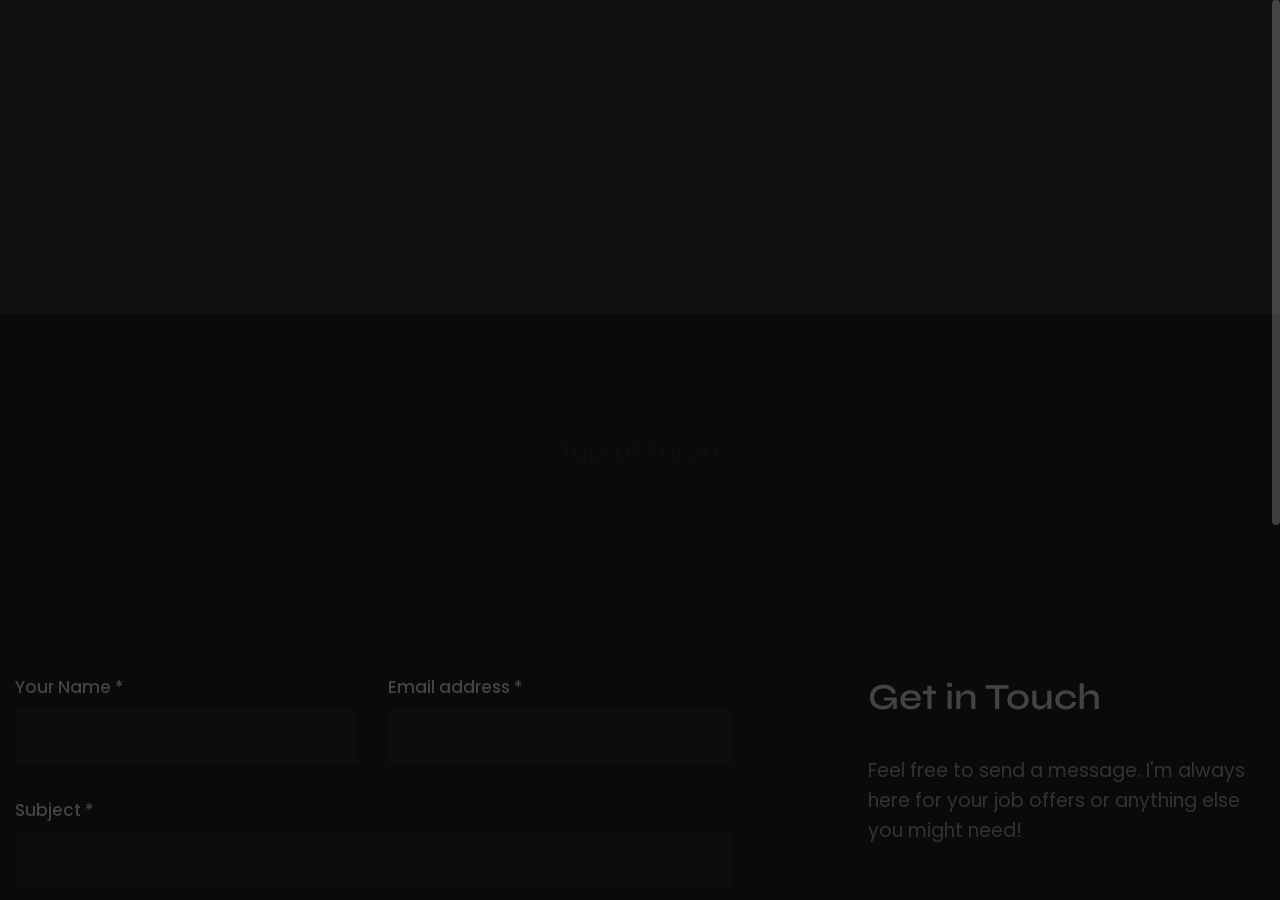
<file: contact.html>
<!DOCTYPE html>

<!--
	Template:   Nui - Creative Portfolio Showcase HTML Website Template
	Author:     Themetorium
	URL:        https://themetorium.net/
-->

<html lang="en">
	<head>

		<!-- Title -->
		<title>Contact Me!</title>

		<!-- Meta -->
		<meta charset="utf-8">
		<meta name="description" content="Download Nui - Creative Portfolio Showcase HTML Website Template that comes with rich features and well-commented code. Made by Themetorium.">
		<meta name="author" content="themetorium.net">

		<!-- Mobile Meta -->
		<meta name="viewport" content="width=device-width, initial-scale=1, shrink-to-fit=no">

		<!-- Favicon (http://www.favicon-generator.org/) -->
		<link rel="shortcut icon" href="favicon.ico" type="image/x-icon">
		<link rel="icon" href="favicon.ico" type="image/x-icon">

		<!-- Your Google Analytics code goes here -->

		<!-- Google fonts (https://www.google.com/fonts) -->
		<link rel="preconnect" href="https://fonts.googleapis.com">
		<link rel="preconnect" href="https://fonts.gstatic.com" crossorigin>
		<link href="https://fonts.googleapis.com/css2?family=Poppins:wght@300;400;500;600;700;800;900&display=swap" rel="stylesheet"> <!-- Body font -->
		<link href="https://fonts.googleapis.com/css2?family=Syne:wght@400;500;600;700;800&display=swap" rel="stylesheet"> <!-- Secondary/Alter font -->

		<!-- Libs and Plugins CSS -->
		<link rel="stylesheet" href="assets/vendor/normalize/normalize.min.css"> <!-- Normalize CSS (https://necolas.github.io/normalize.css/) -->
		<link rel="stylesheet" href="assets/vendor/fontawesome/css/fontawesome-all.min.css"> <!-- Font Icons CSS (https://fontawesome.com) Free version! -->
		<link rel="stylesheet" href="assets/vendor/swiper/css/swiper-bundle.min.css"> <!-- Swiper CSS (https://swiperjs.com/) -->
		<link rel="stylesheet" href="assets/vendor/lightgallery/css/lightgallery.min.css"> <!-- lightGallery CSS (http://sachinchoolur.github.io/lightGallery) -->

		<!-- Template master CSS -->
		<link rel="stylesheet" href="assets/css/helper.css">
		<link id="tt-themecss" rel="stylesheet" href="assets/css/theme.css">

	</head>

	
	<!-- ===========
	///// Body /////
	================
	* Use class "tt-boxed" to enable page boxed layout globally (affects all elements containing class "tt-wrap").
	* Use class "tt-smooth-scroll" to enable page smooth scrolling.
	* Use class "tt-transition" to enable page transitions.
	* Use class "tt-magic-cursor" to enable magic cursor.
	* Note: there may be classes that are specific to this page only!
	-->
	<body id="body" class="tt-transition tt-boxed tt-smooth-scroll tt-magic-cursor">


		<!-- *************************************
		*********** Begin body inner ************* 
		************************************** -->
		<main id="body-inner">

			<!-- Begin page transition (do not remove!!!) 
			=========================== -->
			<div id="page-transition">
				<div class="ptr-overlay"></div>
				<div class="ptr-preloader">
					<div class="ptr-prel-content">
						<!-- Hint: You may need to change the img height and opacity to match your logo type. You can do this from the "theme.css" file (find: ".ptr-prel-image"). -->
						<img src="assets/img/logo-light.png" class="ptr-prel-image tt-logo-light" alt="Logo">
					</div> <!-- /.ptr-prel-content -->
				</div> <!-- /.ptr-preloader -->
			</div>
			<!-- End page transition -->

			<!-- Begin magic cursor 
			======================== -->
			<div id="magic-cursor">
				<div id="ball"></div>
			</div>
			<!-- End magic cursor --> 


			<!-- *****************************************
			*********** Begin scroll container *********** 
			****************************************** -->
			<div id="scroll-container"> 
				
				<!-- ===================
				///// Begin header /////
				========================
				* Use class "tt-header-fixed" to set header to fixed position.
				-->
				<header id="tt-header" class="tt-header-fixed">
					<div class="tt-header-inner"> <!-- add/remove class "tt-wrap" to enable/disable element boxed layout (class "tt-boxed" is required in <body> tag!). Note: additionally you can use prepared helper class "max-width-*" to add custom width to "tt-wrap". Example: "max-width-1500" (class "tt-wrap" is still required!). More info about helper classes can be found in the file "helper.css". -->

						<div class="tt-header-col">

							<!-- Begin logo 
							================ -->
							<div class="tt-logo"> 
								<a href="index.html">
									<!-- Hint: You may need to change the img height to match your logo type. You can do this from the "theme.css" file (find: ".tt-logo img"). -->
									<!-- <img src="assets/img/logo-light.png" class="tt-logo-light magnetic-item" style="width: 200% !important;" alt="Logo"> logo light -->
									<!-- <img src="assets/img/logo-dark.png" class="tt-logo-dark magnetic-item" alt="Logo"> logo dark -->
									<h2 class="text-menu" style="font-family: 'Syne'; font-size: larger; margin-top: 20%;">ToprakTuran</h2>
								</a>
							</div>
							<!-- End logo -->

						</div> <!-- /.tt-header-col -->

						<div class="tt-header-col">

							<!-- Begin overlay menu toggle button -->
							<div id="tt-ol-menu-toggle-btn-wrap">
								<div class="tt-ol-menu-toggle-btn-text-wrap hide-cursor">
									<div class="tt-ol-menu-toggle-btn-text">
										<span class="text-menu" data-hover="Open">Menu</span>
										<span class="text-close">Close</span>
									</div> <!-- /.tt-ol-menu-toggle-btn-text -->
								</div> <!-- /.tt-ol-menu-toggle-btn-text-wrap -->
								<div class="tt-ol-menu-toggle-btn-holder">
									<a href="#" class="tt-ol-menu-toggle-btn magnetic-item"><span></span></a>
								</div> <!-- /.tt-ol-menu-toggle-btn-holder -->
							</div>
							<!-- End overlay menu toggle button -->

							<!-- Begin overlay menu 
							======================== 
							* Use class "tt-ol-menu-count" to enable menu counter.
							-->
							<nav class="tt-overlay-menu tt-ol-menu-count">
								<div class="tt-ol-menu-ghost">Explore</div>
								<div class="tt-ol-menu-holder">
									<div class="tt-ol-menu-inner tt-wrap">
										<div class="tt-ol-menu-content">

											<!-- Begin menu list -->
											<ul class="tt-ol-menu-list">

												<li><a href="index.html">Home</a></li>
												<li><a href="portfolio-grid-creative.html">Portfolio</a></li>
												<li><a href="about-me.html">About</a></li>
												<li><a href="contact.html">Contact</a></li>

											</ul>
											<!-- End menu list -->

											<!-- Begin overlay menu social links 
											===================================== -->
											<ul class="tt-ol-menu-social">
												<li><h6 class="tt-ol-menu-social-heading">Social Links:</h6></li>
												<li><a href="https://www.artstation.com/toprakturan" target="_blank" rel="noopener">Artstation</a></li>
												<li><a href="https://twitter.com/toprakk_3d" target="_blank" rel="noopener">Twitter</a></li>
												<li><a href="https://www.youtube.com/channel/UCJxoG5I9GJ1TOxv1Cg34QCQ" target="_blank" rel="noopener">Youtube</a></li>
												<li><a href="https://www.linkedin.com/in/topraktongucturan/" target="_blank" rel="noopener">Linkedin</a></li>
												<li><a href="https://www.behance.net/toprakturann" target="_blank" rel="noopener">Behance</a></li>
											</ul>
											<!-- End overlay menu social links -->

										</div> <!-- /.tt-ol-menu-content -->
									</div> <!-- /.tt-ol-menu-inner -->
								</div> <!-- /.tt-ol-menu-holder -->
							</nav> 
							<!-- End overlay menu -->

						</div> <!-- /.header-col -->
					</div> <!-- /.header-inner -->
				</header>
				<!-- End header -->

				
				<!-- *************************************
				*********** Begin content wrap *********** 
				************************************** -->
				<div id="content-wrap">

					
					<!-- ========================
					///// Begin page header /////
					============================= 
					* Use class "ph-full" to enable fullscreen size (no effect on smaller screens!).
					* Use class "ph-cap-sm", "ph-cap-lg", "ph-cap-xlg" or "ph-cap-xxlg" to set caption size (no class = default size).
					* Use class "ph-center" to enable content center position.
					* Use class "ph-image-cropped" to crop image (if image is used). It uses fixed image dimensions (no effect with class "ph-bg-image"!).
					* Use class "ph-bg-image" to enable page header background image. Note: "ph-caption-title-ghost" will be disabled if you enable this option!
					* Use class "ph-bg-image-is-light" if needed, it makes the elements dark and more visible if you use a very light background image (effect only with class "ph-bg-image").
					* Use class "ph-image-cover-*" to set image overlay opacity. For example "ph-image-cover-2" or "ph-image-cover-2-5" (up to "ph-image-cover-9-5").
					* Use class "ph-content-parallax" to enable content parallax.
					* Use class "ph-stroke" to enable caption title stroke style.
					* Use class "ph-ghost-scroll" to enable the scroll effect to caption title ghost (no effect with class "ph-center"!).
					-->
					<div id="page-header" class="ph-cap-lg ph-ghost-scroll ph-image-cropped ph-image-cover-2 ph-content-parallax">
						<div class="page-header-inner tt-wrap">

							<!-- Begin page header image 
							============================= -->
							<!-- <div class="ph-image">
								<div class="ph-image-inner">
									<img src="assets/img/page-header/ph-3.jpg" alt="Image">
								</div>
							</div> -->
							<!-- End page header image -->

							<!-- Begin page header caption
							=============================== 
							Use class "max-width-*" to set caption max width if needed. For example "max-width-1000". More info about helper classes can be found in the file "helper.css".
							-->
							<div class="ph-caption">
								<div class="ph-caption-subtitle">
									<div class="ph-appear">Let's Talk</div>
								</div>
								<h1 class="ph-caption-title">
									<div class="ph-appear">Contact</div>
								</h1>
								<div class="ph-caption-title-ghost">
									<div class="ph-appear">Contact</div>
								</div>
							</div>
							<!-- End page header caption -->

						</div> <!-- /.page-header-inner -->

						<!-- Begin scroll down (you can change "data-offset" to set scroll top offset) 
						======================= -->
						<div class="tt-scroll-down">
							<a href="#page-content" class="tt-sd-inner ph-appear" data-offset="0">
								<div class="tt-sd-arrow">
									<div class="tt-sd-arrow-inner"></div>
								</div>
								<div class="tt-sd-text">Scroll</div>
							</a>
						</div>
						<!-- End scroll down -->
						
					</div>
					<!-- End page header -->


					<!-- *************************************
					*********** Begin page content *********** 
					************************************** -->
					<div id="page-content">


						<!-- =======================
						///// Begin tt-section /////
						============================ 
						* You can use padding classes if needed. For example "padding-top-xlg-150", "padding-bottom-xlg-150", "no-padding-top", "no-padding-bottom", etc. Note that each situation may be different and each section may need different classes according to your needs. More info about helper classes can be found in the file "helper.css".
						-->
						<div class="tt-section">
							<div class="tt-section-inner tt-wrap">

								<div class="tt-row tt-lg-row-reverse">
									<div class="tt-col-lg-4">

										<!-- Begin tt-Heading 
										====================== 
										* Use class "tt-heading-xsm", "tt-heading-sm", "tt-heading-lg", "tt-heading-xlg" or "tt-heading-xxlg" to set caption size (no class = default size).
										* Use class "tt-heading-stroke" to enable stroke style.
										* Use class "tt-heading-center" to align tt-Heading to center.
										* Use prepared helper class "max-width-*" to add custom width if needed. Example: "max-width-800". More info about helper classes can be found in the file "helper.css".
										-->
										<div class="tt-heading margin-bottom-8-p anim-fadeinup">
											<!-- <h3 class="tt-heading-subtitle text-gray">Subtitle</h3> -->
											<h2 class="tt-heading-title">Get in Touch</h2> <!-- You can use <br> to break a text line if needed -->
										</div>
										<!-- End tt-Heading -->

										<div class="text-gray anim-fadeinup">
											<p>Feel free to send a message. I'm always here for your job offers or anything else you might need!</p>
										</div>

										<!-- Begin contact info 
										======================== -->
										<ul class="tt-contact-info padding-bottom-40 anim-fadeinup">
											<li>
												<span class="tt-ci-icon"><i class="fas fa-map-marker-alt"></i></span>
												Istanbul, Turkey
											</li>
											<li>
												<span class="tt-ci-icon"><i class="fas fa-phone"></i></span>
												<a href="tel:+123456789000" class="tt-link">Send me a message to have a phone conversation.</a>
											</li>
											<li>
												<span class="tt-ci-icon"><i class="fas fa-envelope"></i></span>
												<a href="mailto:company@email.com" class="tt-link">torpakturan@gmail.com</a>
											</li>
											<li>
												<h6 class="no-margin-bottom margin-top-40">Follow:</h6>
												<!-- Begin social buttons -->
												<div class="social-buttons">
													<ul>
														<li><div class="magnetic-wrap"><a href="https://www.facebook.com/themetorium" class="magnetic-item not-hide-cursor" target="_blank" rel="noopener" style=""><i class="fab fa-facebook-f"></i></a></div></li>
														<li><div class="magnetic-wrap"><a href="https://twitter.com/toprakk_3d" class="magnetic-item not-hide-cursor" target="_blank" rel="noopener" style=""><i class="fab fa-twitter"></i></a></div></li>
														<li><div class="magnetic-wrap"><a href="https://www.youtube.com/channel/UCJxoG5I9GJ1TOxv1Cg34QCQ" class="magnetic-item not-hide-cursor" target="_blank" rel="noopener" style=""><i class="fab fa-youtube"></i></a></div></li>
														<li><div class="magnetic-wrap"><a href="https://www.artstation.com/toprakturan" class="magnetic-item not-hide-cursor" target="_blank" rel="noopener" style=""><i class="fab fa-artstation"></i></a></div></li>
														<li><div class="magnetic-wrap"><a href="https://www.behance.net/toprakturann" class="magnetic-item not-hide-cursor" target="_blank" rel="noopener" style=""><i class="fab fa-behance"></i></a></div></li>
													</ul>
												</div>
												<!-- End social buttons -->
											</li>
										</ul>
										<!-- End contact info -->

									</div> <!-- /.tt-col -->

									<div class="tt-col-lg-1">
									</div> <!-- /.tt-col -->

									<div class="tt-col-lg-7">

										<!-- Begin form 
										================ 
										* Use class "tt-form-filled" or "tt-form-minimal" to change form style.
										* Use class "tt-form-sm" or "tt-form-lg" to change form size (no class = default size).
										-->
										<form id="tt-contact-form" class="tt-form-filled anim-fadeinup">

											<!-- Begin hidden required fields (https://github.com/agragregra/uniMail) -->
											<input type="hidden" name="project_name" value="yourwebsiteaddress.com"> <!-- Change value to your site name -->
											<input type="hidden" name="admin_email" value="your@email.com"> <!-- Change value to your valid email address (where a message will be sent) -->
											<input type="hidden" name="form_subject" value="Message from yourwebsiteaddress.com"> <!-- Change value to your own message subject -->
											<!-- End Hidden Required Fields -->

											<div class="tt-row">
												<div class="tt-col-md-6">

													<div class="tt-form-group">
														<label>Your Name <span class="required">*</span></label>
														<input class="tt-form-control" type="text" name="Name" placeholder="" required>
													</div>

												</div> <!-- /.tt-col -->

												<div class="tt-col-md-6">

													<div class="tt-form-group">
														<label>Email address <span class="required">*</span></label>
														<input class="tt-form-control" type="email" name="Email" placeholder="" required>
													</div>

												</div> <!-- /.tt-col -->
											</div> <!-- /.tt-row -->

											<div class="tt-form-group">
												<label>Subject <span class="required">*</span></label>
												<input class="tt-form-control" type="text" name="Subject" placeholder="" required>
											</div>

											<div class="tt-form-group">
												<label>Select an option <span class="required">*</span></label>
												<select class="tt-form-control" name="option" required>
													<option value="" disabled selected>Please choose an option</option>
													<option value="Say Hello">Say hello</option>
													<option value="New Project">New project</option>
													<option value="Feedback">Question or feedback</option>
													<option value="Other">Other</option>
												</select>
											</div>

											<div class="tt-form-group">
												<label>Your Message <span class="required">*</span></label>
												<textarea class="tt-form-control" rows="5" name="Message" placeholder="" required></textarea>
											</div>

											<small class="tt-form-text"><em>Fields marked with an asterisk (*) are required!</em></small>

											<button type="submit" class="tt-btn tt-btn-primary margin-top-30">
												<div data-hover="Send Message">Send Message</div>
												<span class="tt-btn-icon"><i class="fas fa-paper-plane"></i></span>
											</button>
										</form>
										<!-- End form -->

									</div> <!-- /.tt-col -->
								</div> <!-- /.tt-row -->

							</div> <!-- /.tt-section-inner -->
						</div>
						<!-- End tt-section -->


						<!-- =======================
						///// Begin tt-section /////
						============================ 
						* You can use padding classes if needed. For example "padding-top-xlg-150", "padding-bottom-xlg-150", "no-padding-top", "no-padding-bottom", etc. Note that each situation may be different and each section may need different classes according to your needs. More info about helper classes can be found in the file "helper.css".
						-->
						
						<!-- End tt-section -->


					</div>
					<!-- End page content -->
					

					<!-- ======================
					///// Begin tt-footer /////
					=========================== -->
					<footer id="tt-footer">
						<div class="tt-footer-inner">

							<!-- Begin footer column 
							========================= -->
							<div class="footer-col tt-align-center-left">
								<div class="footer-col-inner">

									<a href="#" class="tt-btn tt-btn-link scroll-to-top">
										<span class="tt-btn-icon"><i class="fas fa-arrow-up"></i></span>
										<div data-hover="Back to Top">Back to Top</div>
									</a>

								</div> <!-- /.footer-col-inner -->
							</div>
							<!-- Begin footer column -->

							<!-- Begin footer column 
							========================= -->
							<div class="footer-col tt-align-center order-m-last">
								<div class="footer-col-inner">

									<div class="tt-copyright text-gray">
										<a href="https://www.toprakturan.com" target="_blank" rel="noopener" class="tt-btn tt-btn-link">
											<span class="tt-btn-icon"><i class="far fa-copyright"></i></span>
											<div data-hover="toprakturan.com">Toprak Tonguç Turan</div>
										</a>
									</div>

								</div> <!-- /.footer-col-inner -->
							</div>
							<!-- Begin footer column -->

							<!-- Begin footer column 
							========================= -->
							<div class="footer-col tt-align-center-right">
								<div class="footer-col-inner">

									<div class="footer-social">
										<div class="footer-social-text"><span>Follow</span><i class="fas fa-share-alt"></i></div>
										<div class="social-buttons">
											<ul>
												<li><a href="https://www.artstation.com/toprakturan" class="magnetic-item" target="_blank" rel="noopener"><i class="fab fa-artstation"></i></a></li>
												<li><a href="https://twitter.com/toprakk_3d" class="magnetic-item" target="_blank" rel="noopener"><i class="fab fa-twitter"></i></a></li>
												<li><a href="https://www.youtube.com/channel/UCJxoG5I9GJ1TOxv1Cg34QCQ" class="magnetic-item" target="_blank" rel="noopener"><i class="fab fa-youtube"></i></a></li>
												<li><a href="https://www.linkedin.com/in/topraktongucturan/" class="magnetic-item" target="_blank" rel="noopener"><i class="fab fa-linkedin"></i></a></li>
												<li><a href="https://www.behance.net/toprakturann" class="magnetic-item" target="_blank" rel="noopener"><i class="fab fa-behance"></i></a></li>
											</ul>
										</div> <!-- /.social-buttons -->
									</div> <!-- /.footer-social -->

								</div> <!-- /.footer-col-inner -->
							</div>
							<!-- Begin footer column -->

						</div> <!-- /.tt-section-inner -->
					</footer>
					<!-- End tt-footer -->


				</div>
				<!-- End content wrap -->

			</div>
			<!-- End scroll container -->


		</main>
		<!-- End body inner -->


        

		<!-- ====================
		///// Scripts below /////
		===================== -->

		<!-- Core JS -->
		<script src="assets/vendor/jquery/jquery.min.js"></script> <!-- jquery JS (https://jquery.com) -->

		<!-- Libs and Plugins JS -->
		<script src="assets/vendor/gsap/gsap.min.js"></script> <!-- GSAP JS (https://greensock.com/gsap/) -->
		<script src="assets/vendor/gsap/ScrollToPlugin.min.js"></script> <!-- GSAP ScrollToPlugin JS (https://greensock.com/scrolltoplugin/) -->
		<script src="assets/vendor/gsap/ScrollTrigger.min.js"></script> <!-- GSAP ScrollTrigger JS (https://greensock.com/scrolltrigger/) -->

		<script src="assets/vendor/smooth-scrollbar.js"></script> <!-- Smooth Scrollbar JS (https://github.com/idiotWu/smooth-scrollbar/) -->
		<script src="assets/vendor/swiper/js/swiper-bundle.min.js"></script> <!-- Swiper JS (https://swiperjs.com/) -->
		<script src="assets/vendor/isotope/imagesloaded.pkgd.min.js"></script> <!-- imagesloaded JS (more info: https://imagesloaded.desandro.com/) -->
		<script src="assets/vendor/isotope/isotope.pkgd.min.js"></script> <!-- Isotope JS (http://isotope.metafizzy.co) -->
		<script src="assets/vendor/isotope/packery-mode.pkgd.min.js"></script> <!-- Isotope Packery Mode JS (https://isotope.metafizzy.co/layout-modes/packery.html) -->
		<script src="assets/vendor/lightgallery/js/lightgallery-all.min.js"></script> <!-- lightGallery Plugins JS (http://sachinchoolur.github.io/lightGallery) -->
		<script src="assets/vendor/jquery.mousewheel.min.js"></script> <!-- A jQuery plugin that adds cross browser mouse wheel support (https://github.com/jquery/jquery-mousewheel) -->

		<!-- Template master JS -->
		<script src="assets/js/theme.js"></script>



	</body>

</html>
</file>
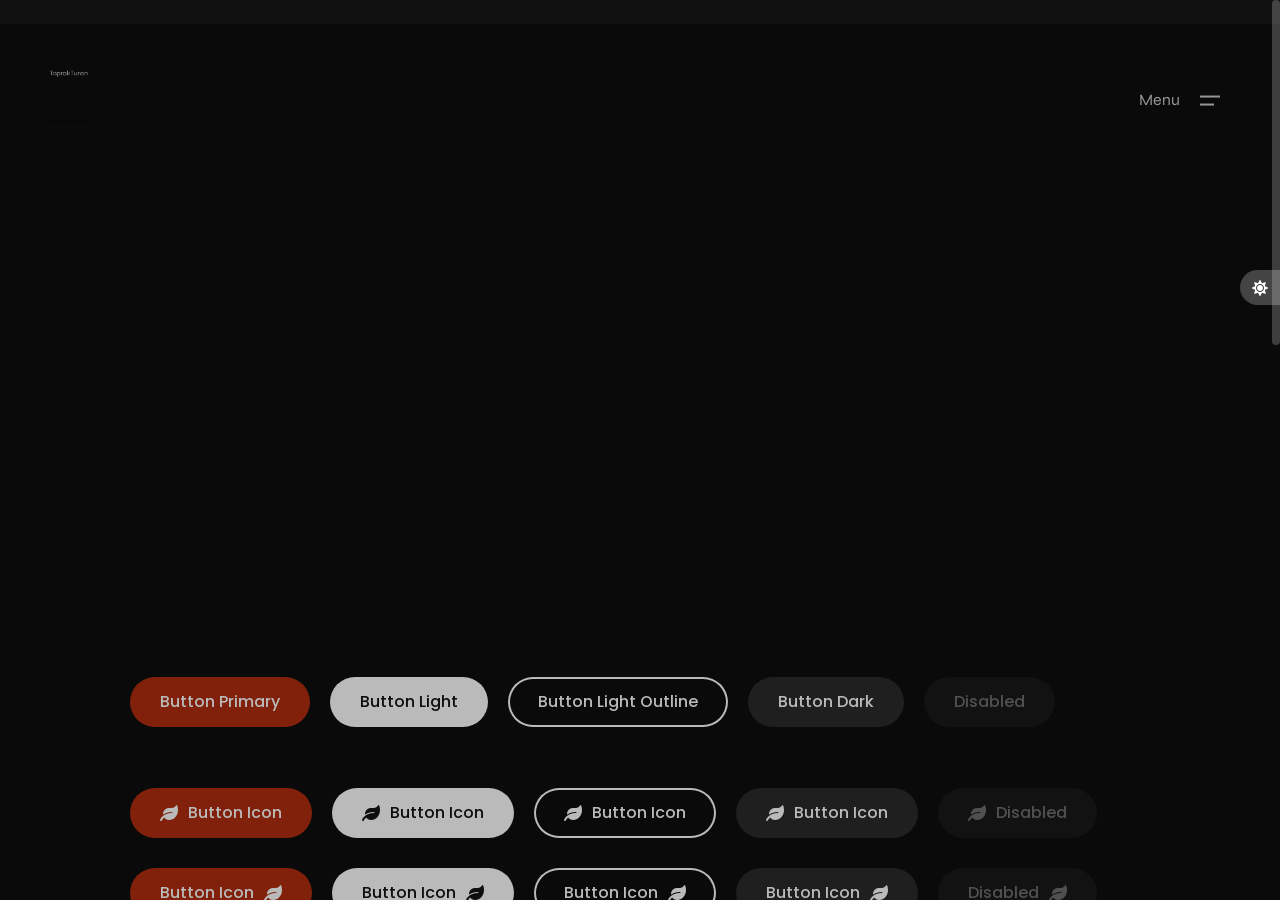
<file: elements-buttons.html>
<!DOCTYPE html>

<!--
	Template:   Nui - Creative Portfolio Showcase HTML Website Template
	Author:     Themetorium
	URL:        https://themetorium.net/
-->

<html lang="en">
	<head>

		<!-- Title -->
		<title>Buttons | Nui - Creative Portfolio Showcase HTML Website Template by Themetorium</title>

		<!-- Meta -->
		<meta charset="utf-8">
		<meta name="description" content="Download Nui - Creative Portfolio Showcase HTML Website Template that comes with rich features and well-commented code. Made by Themetorium.">
		<meta name="author" content="themetorium.net">

		<!-- Mobile Meta -->
		<meta name="viewport" content="width=device-width, initial-scale=1, shrink-to-fit=no">

		<!-- Favicon (http://www.favicon-generator.org/) -->
		<link rel="shortcut icon" href="favicon.ico" type="image/x-icon">
		<link rel="icon" href="favicon.ico" type="image/x-icon">

		<!-- Your Google Analytics code goes here -->

		<!-- Google fonts (https://www.google.com/fonts) -->
		<link rel="preconnect" href="https://fonts.googleapis.com">
		<link rel="preconnect" href="https://fonts.gstatic.com" crossorigin>
		<link href="https://fonts.googleapis.com/css2?family=Poppins:wght@300;400;500;600;700;800;900&display=swap" rel="stylesheet"> <!-- Body font -->
		<link href="https://fonts.googleapis.com/css2?family=Syne:wght@400;500;600;700;800&display=swap" rel="stylesheet"> <!-- Secondary/Alter font -->

		<!-- Libs and Plugins CSS -->
		<link rel="stylesheet" href="assets/vendor/normalize/normalize.min.css"> <!-- Normalize CSS (https://necolas.github.io/normalize.css/) -->
		<link rel="stylesheet" href="assets/vendor/fontawesome/css/fontawesome-all.min.css"> <!-- Font Icons CSS (https://fontawesome.com) Free version! -->
		<link rel="stylesheet" href="assets/vendor/swiper/css/swiper-bundle.min.css"> <!-- Swiper CSS (https://swiperjs.com/) -->
		<link rel="stylesheet" href="assets/vendor/lightgallery/css/lightgallery.min.css"> <!-- lightGallery CSS (http://sachinchoolur.github.io/lightGallery) -->

		<!-- Template master CSS -->
		<link rel="stylesheet" href="assets/css/helper.css">
		<link id="tt-themecss" rel="stylesheet" href="assets/css/theme.css">

	</head>

	
	<!-- ===========
	///// Body /////
	================
	* Use class "tt-boxed" to enable page boxed layout globally (affects all elements containing class "tt-wrap").
	* Use class "tt-smooth-scroll" to enable page smooth scrolling.
	* Use class "tt-transition" to enable page transitions.
	* Use class "tt-magic-cursor" to enable magic cursor.
	* Note: there may be classes that are specific to this page only!
	-->
	<body id="body" class="tt-transition tt-boxed tt-smooth-scroll tt-magic-cursor">


		<!-- *************************************
		*********** Begin body inner ************* 
		************************************** -->
		<main id="body-inner">

			<!-- Begin page transition (do not remove!!!) 
			=========================== -->
			<div id="page-transition">
				<div class="ptr-overlay"></div>
				<div class="ptr-preloader">
					<div class="ptr-prel-content">
						<!-- Hint: You may need to change the img height and opacity to match your logo type. You can do this from the "theme.css" file (find: ".ptr-prel-image"). -->
						<img src="assets/img/logo-light.png" class="ptr-prel-image tt-logo-light" alt="Logo">
					</div> <!-- /.ptr-prel-content -->
				</div> <!-- /.ptr-preloader -->
			</div>
			<!-- End page transition -->

			<!-- Begin magic cursor 
			======================== -->
			<div id="magic-cursor">
				<div id="ball"></div>
			</div>
			<!-- End magic cursor --> 


			<!-- *****************************************
			*********** Begin scroll container *********** 
			****************************************** -->
			<div id="scroll-container"> 
				
				<!-- ===================
				///// Begin header /////
				========================
				* Use class "tt-header-fixed" to set header to fixed position.
				-->
				<header id="tt-header" class="tt-header-fixed">
					<div class="tt-header-inner"> <!-- add/remove class "tt-wrap" to enable/disable element boxed layout (class "tt-boxed" is required in <body> tag!). Note: additionally you can use prepared helper class "max-width-*" to add custom width to "tt-wrap". Example: "max-width-1500" (class "tt-wrap" is still required!). More info about helper classes can be found in the file "helper.css". -->

						<div class="tt-header-col">

							<!-- Begin logo 
							================ -->
							<div class="tt-logo"> 
								<a href="index.html">
									<!-- Hint: You may need to change the img height to match your logo type. You can do this from the "theme.css" file (find: ".tt-logo img"). -->
									<img src="assets/img/logo-light.png" class="tt-logo-light magnetic-item" alt="Logo"> <!-- logo light -->
									<img src="assets/img/logo-dark.png" class="tt-logo-dark magnetic-item" alt="Logo"> <!-- logo dark -->
								</a>
							</div>
							<!-- End logo -->

						</div> <!-- /.tt-header-col -->

						<div class="tt-header-col">

							<!-- Begin overlay menu toggle button -->
							<div id="tt-ol-menu-toggle-btn-wrap">
								<div class="tt-ol-menu-toggle-btn-text-wrap hide-cursor">
									<div class="tt-ol-menu-toggle-btn-text">
										<span class="text-menu" data-hover="Open">Menu</span>
										<span class="text-close">Close</span>
									</div> <!-- /.tt-ol-menu-toggle-btn-text -->
								</div> <!-- /.tt-ol-menu-toggle-btn-text-wrap -->
								<div class="tt-ol-menu-toggle-btn-holder">
									<a href="#" class="tt-ol-menu-toggle-btn magnetic-item"><span></span></a>
								</div> <!-- /.tt-ol-menu-toggle-btn-holder -->
							</div>
							<!-- End overlay menu toggle button -->

							<!-- Begin overlay menu 
							======================== 
							* Use class "tt-ol-menu-count" to enable menu counter.
							-->
							<nav class="tt-overlay-menu tt-ol-menu-count">
								<div class="tt-ol-menu-ghost">Explore</div>
								<div class="tt-ol-menu-holder">
									<div class="tt-ol-menu-inner tt-wrap">
										<div class="tt-ol-menu-content">

											<!-- Begin menu list -->
											<ul class="tt-ol-menu-list">

												<li><a href="landing-page.html">Home</a></li>

												<!-- Begin submenu (submenu master)
												==================================== -->
												<li class="tt-ol-submenu-wrap">
													<div class="tt-ol-submenu-trigger">
														<a href="#">Portfolio</a>
														<div class="tt-ol-submenu-caret-wrap">
															<div class="tt-ol-submenu-caret magnetic-item"></div>
														</div> <!-- /.tt-ol-submenu-caret-wrap -->
													</div> <!-- /.tt-ol-submenu-trigger -->
													<div class="tt-ol-submenu">
														<ul class="tt-ol-submenu-list">

															<!-- Begin submenu
															=================== -->
															<li class="tt-ol-submenu-wrap">
																<div class="tt-ol-submenu-trigger">
																	<a href="#" class="tt-ol-submenu-link">Portfolio List</a>
																	<div class="tt-ol-submenu-caret-wrap">
																		<div class="tt-ol-submenu-caret magnetic-item"></div>
																	</div> <!-- /.tt-ol-submenu-caret-wrap -->
																</div> <!-- /.tt-ol-submenu-trigger -->
																<div class="tt-ol-submenu">
																	<ul class="tt-ol-submenu-list">

																		<li><a href="portfolio-list.html">Portfolio List</a></li>
																		<li><a href="portfolio-list-alter.html">Portfolio List Alter</a></li>
																		<li><a href="portfolio-list-thumb.html">Portfolio List Thumbnail</a></li>
																		
																	</ul> <!-- /.tt-ol-submenu-list -->
																</div> <!-- /.tt-ol-submenu -->
															</li>
															<!-- End submenu -->

															<!-- Begin submenu
															=================== -->
															<li class="tt-ol-submenu-wrap">
																<div class="tt-ol-submenu-trigger">
																	<a href="#" class="tt-ol-submenu-link">Portfolio Grid</a>
																	<div class="tt-ol-submenu-caret-wrap">
																		<div class="tt-ol-submenu-caret magnetic-item"></div>
																	</div> <!-- /.tt-ol-submenu-caret-wrap -->
																</div> <!-- /.tt-ol-submenu-trigger -->
																<div class="tt-ol-submenu">
																	<ul class="tt-ol-submenu-list">

																		<li><a href="portfolio-grid-creative.html">Grid Creative</a></li>
																		<li><a href="portfolio-grid-modern.html">Grid Modern</a></li>
																		<li><a href="portfolio-grid-portrait-mode.html">Grid Portrait Mode</a></li>
																		<li><a href="portfolio-grid-classic.html">Grid Classic</a></li>
																		
																	</ul> <!-- /.tt-ol-submenu-list -->
																</div> <!-- /.tt-ol-submenu -->
															</li>
															<!-- End submenu -->

															<!-- Begin submenu
															=================== -->
															<li class="tt-ol-submenu-wrap">
																<div class="tt-ol-submenu-trigger">
																	<a href="#" class="tt-ol-submenu-link">Portfolio Interactive</a>
																	<div class="tt-ol-submenu-caret-wrap">
																		<div class="tt-ol-submenu-caret magnetic-item"></div>
																	</div> <!-- /.tt-ol-submenu-caret-wrap -->
																</div> <!-- /.tt-ol-submenu-trigger -->
																<div class="tt-ol-submenu">
																	<ul class="tt-ol-submenu-list">

																		<li><a href="portfolio-interactive.html">Interactive Classic</a></li>
																		<li><a href="portfolio-interactive-center.html">Interactive Senter</a></li>
																		<li><a href="portfolio-interactive-inline.html">Interactive Inline</a></li>
																		
																	</ul> <!-- /.tt-ol-submenu-list -->
																</div> <!-- /.tt-ol-submenu -->
															</li>
															<!-- End submenu -->

															<!-- Begin submenu
															=================== -->
															<li class="tt-ol-submenu-wrap">
																<div class="tt-ol-submenu-trigger">
																	<a href="#" class="tt-ol-submenu-link">Portfolio Split</a>
																	<div class="tt-ol-submenu-caret-wrap">
																		<div class="tt-ol-submenu-caret magnetic-item"></div>
																	</div> <!-- /.tt-ol-submenu-caret-wrap -->
																</div> <!-- /.tt-ol-submenu-trigger -->
																<div class="tt-ol-submenu">
																	<ul class="tt-ol-submenu-list">

																		<li><a href="portfolio-split.html">Portfolio Split</a></li>
																		<li><a href="portfolio-split-reverse.html">Portfolio Split Reverse</a></li>
																		
																	</ul> <!-- /.tt-ol-submenu-list -->
																</div> <!-- /.tt-ol-submenu -->
															</li>
															<!-- End submenu -->

															<!-- Begin submenu
															=================== -->
															<li class="tt-ol-submenu-wrap">
																<div class="tt-ol-submenu-trigger">
																	<a href="#" class="tt-ol-submenu-link">Slider &amp; Carousel</a>
																	<div class="tt-ol-submenu-caret-wrap">
																		<div class="tt-ol-submenu-caret magnetic-item"></div>
																	</div> <!-- /.tt-ol-submenu-caret-wrap -->
																</div> <!-- /.tt-ol-submenu-trigger -->
																<div class="tt-ol-submenu">
																	<ul class="tt-ol-submenu-list">

																		<li><a href="portfolio-fullscreen-slider.html">Fullscreen Slider</a></li>
																		<li><a href="portfolio-fullscreen-carousel.html">Fullscreen Carousel</a></li>
																		<li><a href="portfolio-hover-carousel.html">Fullscreen Hover Carousel</a></li>
																		
																	</ul> <!-- /.tt-ol-submenu-list -->
																</div> <!-- /.tt-ol-submenu -->
															</li>
															<!-- End submenu -->

															<li><a href="portfolio-one-column.html">One Column</a></li>
															<li><a href="elements-classic-menu.html">Classic Menu</a></li>
															<li><a href="elements-classic-filter.html">Classic Filter</a></li>

														</ul> <!-- /.tt-ol-submenu-list -->
													</div> <!-- /.tt-ol-submenu -->
												</li>
												<!-- End submenu (sub-master) -->

												<!-- Begin submenu (submenu master)
												==================================== -->
												<li class="tt-ol-submenu-wrap">
													<div class="tt-ol-submenu-trigger">
														<a href="#">About</a>
														<div class="tt-ol-submenu-caret-wrap">
															<div class="tt-ol-submenu-caret magnetic-item"></div>
														</div> <!-- /.tt-ol-submenu-caret-wrap -->
													</div> <!-- /.tt-ol-submenu-trigger -->
													<div class="tt-ol-submenu">
														<ul class="tt-ol-submenu-list">

															<li><a href="about-us.html">About Us</a></li>
															<li><a href="about-me.html">About Me</a></li>

														</ul> <!-- /.tt-ol-submenu-list -->
													</div> <!-- /.tt-ol-submenu -->
												</li>
												<!-- End submenu (sub-master) -->

												<!-- Begin submenu (submenu master)
												==================================== -->
												<li class="tt-ol-submenu-wrap">
													<div class="tt-ol-submenu-trigger">
														<a href="#">Blog</a>
														<div class="tt-ol-submenu-caret-wrap">
															<div class="tt-ol-submenu-caret magnetic-item"></div>
														</div> <!-- /.tt-ol-submenu-caret-wrap -->
													</div> <!-- /.tt-ol-submenu-trigger -->
													<div class="tt-ol-submenu">
														<ul class="tt-ol-submenu-list">

															<!-- Begin submenu
															=================== -->
															<li class="tt-ol-submenu-wrap">
																<div class="tt-ol-submenu-trigger">
																	<a href="#" class="tt-ol-submenu-link">Blog List</a>
																	<div class="tt-ol-submenu-caret-wrap">
																		<div class="tt-ol-submenu-caret magnetic-item"></div>
																	</div> <!-- /.tt-ol-submenu-caret-wrap -->
																</div> <!-- /.tt-ol-submenu-trigger -->
																<div class="tt-ol-submenu">
																	<ul class="tt-ol-submenu-list">

																		<li><a href="blog-classic.html">Blog Classic</a></li>
																		<li><a href="blog-classic-sidebar.html">Classic Sidebar</a></li>
																		<li><a href="blog-compact.html">Compact List</a></li>
																		<li><a href="blog-archive.html">Blog Archive</a></li>
																		
																	</ul> <!-- /.tt-ol-submenu-list -->
																</div> <!-- /.tt-ol-submenu -->
															</li>
															<!-- End submenu -->

															<!-- Begin submenu
															=================== -->
															<li class="tt-ol-submenu-wrap">
																<div class="tt-ol-submenu-trigger">
																	<a href="#" class="tt-ol-submenu-link">Blog Post</a>
																	<div class="tt-ol-submenu-caret-wrap">
																		<div class="tt-ol-submenu-caret magnetic-item"></div>
																	</div> <!-- /.tt-ol-submenu-caret-wrap -->
																</div> <!-- /.tt-ol-submenu-trigger -->
																<div class="tt-ol-submenu">
																	<ul class="tt-ol-submenu-list">

																		<li><a href="blog-post.html">Single Post</a></li>
																		<li><a href="blog-post-classic-sidebar.html">Classic Sidebar</a></li>
																		<li><a href="blog-post-no-featured-image.html">No Featured Image</a></li>
																		
																	</ul> <!-- /.tt-ol-submenu-list -->
																</div> <!-- /.tt-ol-submenu -->
															</li>
															<!-- End submenu -->

														</ul> <!-- /.tt-ol-submenu-list -->
													</div> <!-- /.tt-ol-submenu -->
												</li>
												<!-- End submenu (sub-master) -->

												<!-- Begin submenu (submenu master)
												==================================== -->
												<li class="tt-ol-submenu-wrap">
													<div class="tt-ol-submenu-trigger">
														<a href="#">Contact</a>
														<div class="tt-ol-submenu-caret-wrap">
															<div class="tt-ol-submenu-caret magnetic-item"></div>
														</div> <!-- /.tt-ol-submenu-caret-wrap -->
													</div> <!-- /.tt-ol-submenu-trigger -->
													<div class="tt-ol-submenu">
														<ul class="tt-ol-submenu-list">

															<li><a href="contact.html">Contact Form</a></li>
															<li><a href="contact-simple.html">Contact Simple</a></li>

														</ul> <!-- /.tt-ol-submenu-list -->
													</div> <!-- /.tt-ol-submenu -->
												</li>
												<!-- End submenu (sub-master) -->

											</ul>
											<!-- End menu list -->

											<!-- Begin overlay menu social links 
											===================================== -->
											<ul class="tt-ol-menu-social">
												<li><h6 class="tt-ol-menu-social-heading">Social Links:</h6></li>
												<li><a href="https://www.facebook.com/themetorium" target="_blank" rel="noopener">Facebook</a></li>
												<li><a href="https://twitter.com/Themetorium" target="_blank" rel="noopener">Twitter</a></li>
												<li><a href="https://www.youtube.com/" target="_blank" rel="noopener">Youtube</a></li>
												<li><a href="https://dribbble.com/Themetorium" target="_blank" rel="noopener">Dribbble</a></li>
												<li><a href="https://www.behance.net/Themetorium" target="_blank" rel="noopener">Behance</a></li>
											</ul>
											<!-- End overlay menu social links -->

										</div> <!-- /.tt-ol-menu-content -->
									</div> <!-- /.tt-ol-menu-inner -->
								</div> <!-- /.tt-ol-menu-holder -->
							</nav> 
							<!-- End overlay menu -->

						</div> <!-- /.header-col -->
					</div> <!-- /.header-inner -->
				</header>
				<!-- End header -->

				
				<!-- *************************************
				*********** Begin content wrap *********** 
				************************************** -->
				<div id="content-wrap">

					
					<!-- ========================
					///// Begin page header /////
					============================= 
					* Use class "ph-full" to enable fullscreen size (no effect on smaller screens!).
					* Use class "ph-cap-sm", "ph-cap-lg", "ph-cap-xlg" or "ph-cap-xxlg" to set caption size (no class = default size).
					* Use class "ph-center" to enable content center position.
					* Use class "ph-image-cropped" to crop image (if image is used). It uses fixed image dimensions (no effect with class "ph-bg-image"!).
					* Use class "ph-bg-image" to enable page header background image. Note: "ph-caption-title-ghost" will be disabled if you enable this option!
					* Use class "ph-bg-image-is-light" if needed, it makes the elements dark and more visible if you use a very light background image (effect only with class "ph-bg-image").
					* Use class "ph-image-cover-*" to set image overlay opacity. For example "ph-image-cover-2" or "ph-image-cover-2-5" (up to "ph-image-cover-9-5").
					* Use class "ph-content-parallax" to enable content parallax.
					* Use class "ph-stroke" to enable caption title stroke style.
					* Use class "ph-ghost-scroll" to enable the scroll effect to caption title ghost (no effect with class "ph-center"!).
					-->
					<div id="page-header" class="ph-cap-lg ph-ghost-scroll ph-image-cropped ph-image-cover-2 ph-content-parallax">
						<div class="page-header-inner tt-wrap">

							<!-- Begin page header image 
							============================= -->
							<!-- <div class="ph-image">
								<div class="ph-image-inner">
									<img src="assets/img/page-header/ph-3.jpg" alt="Image">
								</div>
							</div> -->
							<!-- End page header image -->

							<!-- Begin page header caption
							=============================== 
							Use class "max-width-*" to set caption max width if needed. For example "max-width-1000". More info about helper classes can be found in the file "helper.css".
							-->
							<div class="ph-caption">
								<div class="ph-caption-subtitle">
									<div class="ph-appear">Button examples</div>
								</div>
								<h1 class="ph-caption-title">
									<div class="ph-appear">Buttons</div>
								</h1>
								<div class="ph-caption-title-ghost">
									<div class="ph-appear">Buttons</div>
								</div>
							</div>
							<!-- End page header caption -->

						</div> <!-- /.page-header-inner -->

						<!-- Begin scroll down (you can change "data-offset" to set scroll top offset) 
						======================= -->
						<div class="tt-scroll-down">
							<a href="#page-content" class="tt-sd-inner ph-appear" data-offset="0">
								<div class="tt-sd-arrow">
									<div class="tt-sd-arrow-inner"></div>
								</div>
								<div class="tt-sd-text">Scroll</div>
							</a>
						</div>
						<!-- End scroll down -->
						
					</div>
					<!-- End page header -->


					<!-- *************************************
					*********** Begin page content *********** 
					************************************** -->
					<div id="page-content">


						<!-- =======================
						///// Begin tt-section /////
						============================ 
						* You can use padding classes if needed. For example "padding-top-xlg-150", "padding-bottom-xlg-150", "no-padding-top", "no-padding-bottom", etc. Note that each situation may be different and each section may need different classes according to your needs. More info about helper classes can be found in the file "helper.css".
						-->
						<div class="tt-section">
							<div class="tt-section-inner tt-wrap max-width-1050">

								<a href="" class="tt-btn tt-btn-primary">
									<div data-hover="Button Primary">Button Primary</div>
								</a>

								<!-- <a href="" class="tt-btn tt-btn-primary-outline">
									<div data-hover="Button Primary Outline">Button Primary Outline</div>
								</a> -->

								<a href="" class="tt-btn tt-btn-light">
									<div data-hover="Button Light">Button Light</div>
								</a>

								<a href="" class="tt-btn tt-btn-light-outline">
									<div data-hover="Button Light Outline">Button Light Outline</div>
								</a>

								<a href="" class="tt-btn tt-btn-dark">
									<div data-hover="Button Dark">Button Dark</div>
								</a>

								<!-- <a href="" class="tt-btn tt-btn-dark-outline">
									<div data-hover="Button Dark Outline">Button Dark Outline</div>
								</a> -->

								<a href="" class="tt-btn tt-btn-dark tt-btn-disabled">
									<div data-hover="Disabled">Disabled</div>
								</a>



								<br>
								<br>



								<a href="" class="tt-btn tt-btn-primary">
									<span class="tt-btn-icon"><i class="fas fa-leaf"></i></span>
									<div data-hover="Button Icon">Button Icon</div>
								</a>

								<!-- <a href="" class="tt-btn tt-btn-primary-outline">
									<span class="tt-btn-icon"><i class="fas fa-leaf"></i></span>
									<div data-hover="Button Icon">Button Icon</div>
								</a> -->

								<a href="" class="tt-btn tt-btn-light">
									<span class="tt-btn-icon"><i class="fas fa-leaf"></i></span>
									<div data-hover="Button Icon">Button Icon</div>
								</a>

								<a href="" class="tt-btn tt-btn-light-outline">
									<span class="tt-btn-icon"><i class="fas fa-leaf"></i></span>
									<div data-hover="Button Icon">Button Icon</div>
								</a>

								<a href="" class="tt-btn tt-btn-dark">
									<span class="tt-btn-icon"><i class="fas fa-leaf"></i></span>
									<div data-hover="Button Icon">Button Icon</div>
								</a>

								<!-- <a href="" class="tt-btn tt-btn-dark-outline">
									<span class="tt-btn-icon"><i class="fas fa-leaf"></i></span>
									<div data-hover="Button Dark Outline">Button Dark Outline</div>
								</a> -->

								<a href="" class="tt-btn tt-btn-dark tt-btn-disabled">
									<span class="tt-btn-icon"><i class="fas fa-leaf"></i></span>
									<div data-hover="Disabled">Disabled</div>
								</a>



								<br>



								<a href="" class="tt-btn tt-btn-primary">
									<div data-hover="Button Icon">Button Icon</div>
									<span class="tt-btn-icon"><i class="fas fa-leaf"></i></span>
								</a>

								<!-- <a href="" class="tt-btn tt-btn-primary-outline">
									<div data-hover="Button Icon">Button Icon</div>
									<span class="tt-btn-icon"><i class="fas fa-leaf"></i></span>
								</a> -->

								<a href="" class="tt-btn tt-btn-light">
									<div data-hover="Button Icon">Button Icon</div>
									<span class="tt-btn-icon"><i class="fas fa-leaf"></i></span>
								</a>

								<a href="" class="tt-btn tt-btn-light-outline">
									<div data-hover="Button Icon">Button Icon</div>
									<span class="tt-btn-icon"><i class="fas fa-leaf"></i></span>
								</a>

								<a href="" class="tt-btn tt-btn-dark">
									<div data-hover="Button Icon">Button Icon</div>
									<span class="tt-btn-icon"><i class="fas fa-leaf"></i></span>
								</a>

								<!-- <a href="" class="tt-btn tt-btn-dark-outline">
									<div data-hover="Button Dark Outline">Button Dark Outline</div>
									<span class="tt-btn-icon"><i class="fas fa-leaf"></i></span>
								</a> -->

								<a href="" class="tt-btn tt-btn-dark tt-btn-disabled">
									<div data-hover="Disabled">Disabled</div>
									<span class="tt-btn-icon"><i class="fas fa-leaf"></i></span>
								</a>



								<br>
								<br>



								<a href="" class="tt-btn tt-btn-primary tt-btn-full">
									<div data-hover="Button Full Width">Button Full Width</div>
								</a>

								<!-- <a href="" class="tt-btn tt-btn-primary-outline tt-btn-full">
									<div data-hover="Button Full Width">Button Full Width</div>
								</a> -->

								<a href="" class="tt-btn tt-btn-light tt-btn-full">
									<div data-hover="Button Full Width">Button Full Width</div>
								</a>

								<a href="" class="tt-btn tt-btn-light-outline tt-btn-full">
									<div data-hover="Button Full Width">Button Full Width</div>
								</a>

								<a href="" class="tt-btn tt-btn-dark tt-btn-full">
									<div data-hover="Button Full Width">Button Full Width</div>
								</a>

								<!-- <a href="" class="tt-btn tt-btn-dark-outline tt-btn-full">
									<div data-hover="Button Full Width">Button Full Width</div>
								</a> -->

								<a href="" class="tt-btn tt-btn-dark tt-btn-full tt-btn-disabled">
									<div data-hover="Disabled">Disabled</div>
								</a>



								<br>
								<br>



								<button type="submit" class="tt-btn tt-btn-primary">
									<div data-hover="Submit">Submit</div>
								</button>

								<button type="submit" class="tt-btn tt-btn-primary tt-btn-disabled">
									<div data-hover="Submit Disabled">Submit Disabled</div>
								</button>



								<br>
								<br>



								<a href="" class="tt-btn tt-btn-primary tt-btn-round">
									<div data-hover="Open">Open</div> <!-- Use short text only! -->
								</a>

								<!-- <a href="" class="tt-btn tt-btn-primary-outline tt-btn-round">
									<div data-hover="Round">Round</div>
								</a> -->

								<a href="" class="tt-btn tt-btn-light tt-btn-round">
									<div data-hover="Play">Play</div> <!-- Use short text only! -->
								</a>

								<a href="" class="tt-btn tt-btn-light-outline tt-btn-round">
									<div data-hover="View">View</div> <!-- Use short text only! -->
								</a>

								<a href="" class="tt-btn tt-btn-dark tt-btn-round">
									<div data-hover="More">More</div> <!-- Use short text only! -->
								</a>

								<!-- <a href="" class="tt-btn tt-btn-dark-outline tt-btn-round">
									<div data-hover="Round">Round</div>
								</a> -->

								<a href="" class="tt-btn tt-btn-dark tt-btn-round tt-btn-disabled">
									<div data-hover="Disabled">Disabled</div> <!-- Use short text only! -->
								</a>



								<br>
								<br>



								<a href="" class="tt-btn tt-btn-link">
									<div data-hover="Button Link">Button Link</div>
								</a>

								<br>

								<a href="" class="tt-btn tt-btn-link">
									<div data-hover="Button Link">Button Link</div>
									<span class="tt-btn-icon"><i class="tt-btn-line"></i></span>
								</a>

								<br>

								<a href="contact.html" class="tt-btn tt-btn-link">
									<span class="tt-btn-icon"><i class="far fa-envelope"></i></span>
									<div data-hover="Get in Touch">Get in Touch</div>
								</a>

								<br>

								<a href="#" class="tt-btn tt-btn-link scroll-to-top">
									<span class="tt-btn-icon"><i class="fas fa-arrow-up"></i></span>
									<div data-hover="Back to Top">Back to Top</div>
								</a>

								<br>

								<a href="" class="tt-btn tt-btn-link">
									<div data-hover="Read More">Read More</div>
									<span class="tt-btn-icon"><i class="fas fa-arrow-right"></i></span>
								</a>



								<br>
								<br>
								<br>



								<!-- Begin social buttons -->
								<div class="social-buttons">
									<ul>
										<li><a href="https://www.facebook.com/themetorium" class="magnetic-item" target="_blank" rel="noopener"><i class="fab fa-facebook-f"></i></a></li>
										<li><a href="https://twitter.com/Themetorium" class="magnetic-item" target="_blank" rel="noopener"><i class="fab fa-twitter"></i></a></li>
										<li><a href="https://www.youtube.com/" class="magnetic-item" target="_blank" rel="noopener"><i class="fab fa-youtube"></i></a></li>
										<li><a href="https://dribbble.com/Themetorium" class="magnetic-item" target="_blank" rel="noopener"><i class="fab fa-dribbble"></i></a></li>
										<li><a href="https://www.behance.net/Themetorium" class="magnetic-item" target="_blank" rel="noopener"><i class="fab fa-behance"></i></a></li>
									</ul>
								</div>
								<!-- End social buttons -->

							</div> <!-- /.tt-section-inner -->
						</div>
						<!-- End tt-section -->


					</div>
					<!-- End page content -->
					

					<!-- ======================
					///// Begin tt-footer /////
					=========================== -->
					<footer id="tt-footer">
						<div class="tt-footer-inner">

							<!-- Begin footer column 
							========================= -->
							<div class="footer-col tt-align-center-left">
								<div class="footer-col-inner">

									<a href="#" class="tt-btn tt-btn-link scroll-to-top">
										<span class="tt-btn-icon"><i class="fas fa-arrow-up"></i></span>
										<div data-hover="Back to Top">Back to Top</div>
									</a>

								</div> <!-- /.footer-col-inner -->
							</div>
							<!-- Begin footer column -->

							<!-- Begin footer column 
							========================= -->
							<div class="footer-col tt-align-center order-m-last">
								<div class="footer-col-inner">

									<div class="tt-copyright text-gray">
										<a href="https://themetorium.net" target="_blank" rel="noopener" class="tt-btn tt-btn-link">
											<span class="tt-btn-icon"><i class="far fa-copyright"></i></span>
											<div data-hover="Themetorium.net">Themetorium.net</div>
										</a>
									</div>

								</div> <!-- /.footer-col-inner -->
							</div>
							<!-- Begin footer column -->

							<!-- Begin footer column 
							========================= -->
							<div class="footer-col tt-align-center-right">
								<div class="footer-col-inner">

									<div class="footer-social">
										<div class="footer-social-text"><span>Follow</span><i class="fas fa-share-alt"></i></div>
										<div class="social-buttons">
											<ul>
												<li><a href="https://www.facebook.com/themetorium" class="magnetic-item" target="_blank" rel="noopener"><i class="fab fa-facebook-f"></i></a></li>
												<li><a href="https://twitter.com/Themetorium" class="magnetic-item" target="_blank" rel="noopener"><i class="fab fa-twitter"></i></a></li>
												<li><a href="https://www.youtube.com/" class="magnetic-item" target="_blank" rel="noopener"><i class="fab fa-youtube"></i></a></li>
												<li><a href="https://dribbble.com/Themetorium" class="magnetic-item" target="_blank" rel="noopener"><i class="fab fa-dribbble"></i></a></li>
												<li><a href="https://www.behance.net/Themetorium" class="magnetic-item" target="_blank" rel="noopener"><i class="fab fa-behance"></i></a></li>
											</ul>
										</div> <!-- /.social-buttons -->
									</div> <!-- /.footer-social -->

								</div> <!-- /.footer-col-inner -->
							</div>
							<!-- Begin footer column -->

						</div> <!-- /.tt-section-inner -->
					</footer>
					<!-- End tt-footer -->


				</div>
				<!-- End content wrap -->

			</div>
			<!-- End scroll container -->


		</main>
		<!-- End body inner -->


        

		<!-- ====================
		///// Scripts below /////
		===================== -->

		<!-- Core JS -->
		<script src="assets/vendor/jquery/jquery.min.js"></script> <!-- jquery JS (https://jquery.com) -->

		<!-- Libs and Plugins JS -->
		<script src="assets/vendor/gsap/gsap.min.js"></script> <!-- GSAP JS (https://greensock.com/gsap/) -->
		<script src="assets/vendor/gsap/ScrollToPlugin.min.js"></script> <!-- GSAP ScrollToPlugin JS (https://greensock.com/scrolltoplugin/) -->
		<script src="assets/vendor/gsap/ScrollTrigger.min.js"></script> <!-- GSAP ScrollTrigger JS (https://greensock.com/scrolltrigger/) -->

		<script src="assets/vendor/smooth-scrollbar.js"></script> <!-- Smooth Scrollbar JS (https://github.com/idiotWu/smooth-scrollbar/) -->
		<script src="assets/vendor/swiper/js/swiper-bundle.min.js"></script> <!-- Swiper JS (https://swiperjs.com/) -->
		<script src="assets/vendor/isotope/imagesloaded.pkgd.min.js"></script> <!-- imagesloaded JS (more info: https://imagesloaded.desandro.com/) -->
		<script src="assets/vendor/isotope/isotope.pkgd.min.js"></script> <!-- Isotope JS (http://isotope.metafizzy.co) -->
		<script src="assets/vendor/isotope/packery-mode.pkgd.min.js"></script> <!-- Isotope Packery Mode JS (https://isotope.metafizzy.co/layout-modes/packery.html) -->
		<script src="assets/vendor/lightgallery/js/lightgallery-all.min.js"></script> <!-- lightGallery Plugins JS (http://sachinchoolur.github.io/lightGallery) -->
		<script src="assets/vendor/jquery.mousewheel.min.js"></script> <!-- A jQuery plugin that adds cross browser mouse wheel support (https://github.com/jquery/jquery-mousewheel) -->

		<!-- Template master JS -->
		<script src="assets/js/theme.js"></script>



	</body>

</html>
</file>
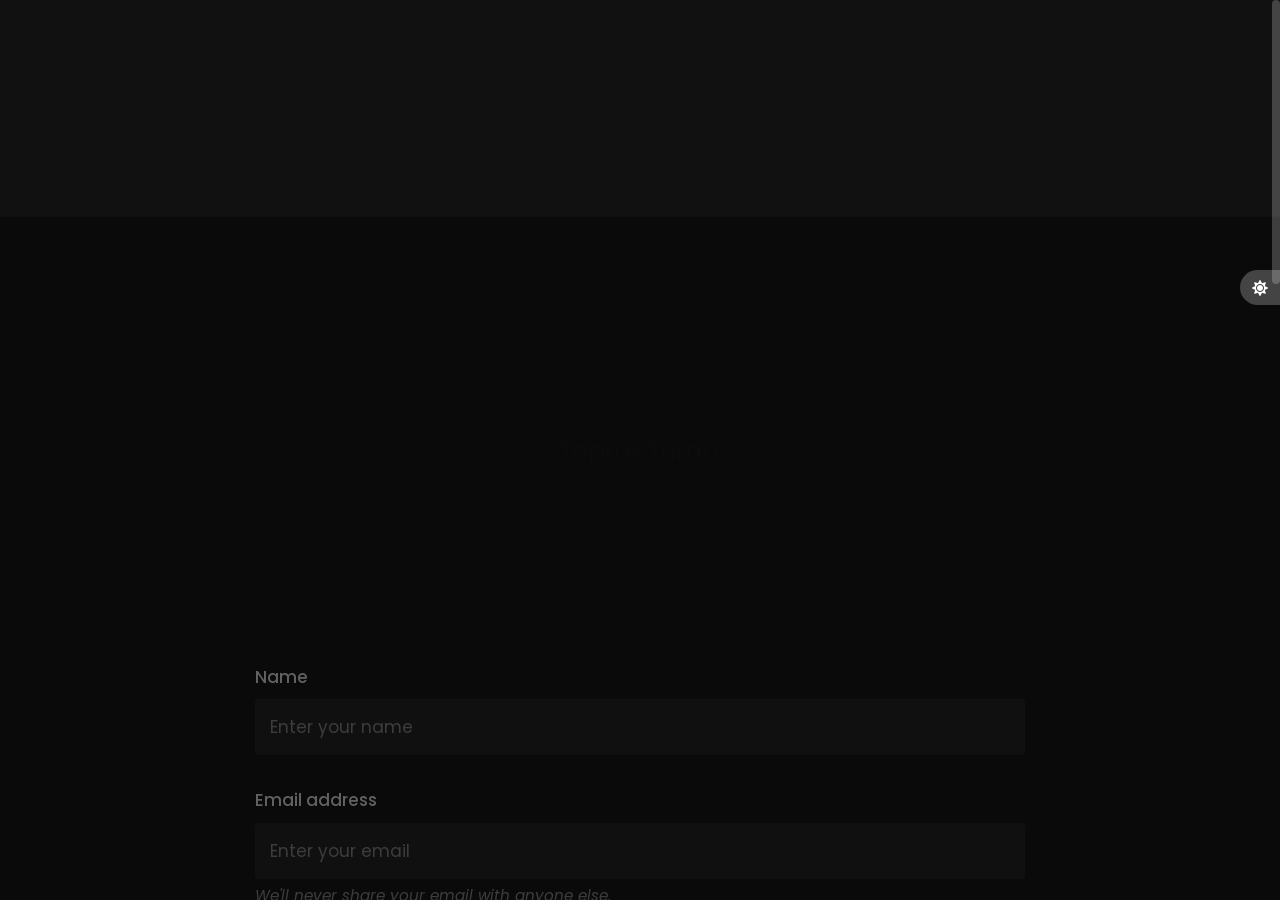
<file: elements-forms.html>
<!DOCTYPE html>

<!--
	Template:   Nui - Creative Portfolio Showcase HTML Website Template
	Author:     Themetorium
	URL:        https://themetorium.net/
-->

<html lang="en">
	<head>

		<!-- Title -->
		<title>Forms | Nui - Creative Portfolio Showcase HTML Website Template by Themetorium</title>

		<!-- Meta -->
		<meta charset="utf-8">
		<meta name="description" content="Download Nui - Creative Portfolio Showcase HTML Website Template that comes with rich features and well-commented code. Made by Themetorium.">
		<meta name="author" content="themetorium.net">

		<!-- Mobile Meta -->
		<meta name="viewport" content="width=device-width, initial-scale=1, shrink-to-fit=no">

		<!-- Favicon (http://www.favicon-generator.org/) -->
		<link rel="shortcut icon" href="favicon.ico" type="image/x-icon">
		<link rel="icon" href="favicon.ico" type="image/x-icon">

		<!-- Your Google Analytics code goes here -->

		<!-- Google fonts (https://www.google.com/fonts) -->
		<link rel="preconnect" href="https://fonts.googleapis.com">
		<link rel="preconnect" href="https://fonts.gstatic.com" crossorigin>
		<link href="https://fonts.googleapis.com/css2?family=Poppins:wght@300;400;500;600;700;800;900&display=swap" rel="stylesheet"> <!-- Body font -->
		<link href="https://fonts.googleapis.com/css2?family=Syne:wght@400;500;600;700;800&display=swap" rel="stylesheet"> <!-- Secondary/Alter font -->

		<!-- Libs and Plugins CSS -->
		<link rel="stylesheet" href="assets/vendor/normalize/normalize.min.css"> <!-- Normalize CSS (https://necolas.github.io/normalize.css/) -->
		<link rel="stylesheet" href="assets/vendor/fontawesome/css/fontawesome-all.min.css"> <!-- Font Icons CSS (https://fontawesome.com) Free version! -->
		<link rel="stylesheet" href="assets/vendor/swiper/css/swiper-bundle.min.css"> <!-- Swiper CSS (https://swiperjs.com/) -->
		<link rel="stylesheet" href="assets/vendor/lightgallery/css/lightgallery.min.css"> <!-- lightGallery CSS (http://sachinchoolur.github.io/lightGallery) -->

		<!-- Template master CSS -->
		<link rel="stylesheet" href="assets/css/helper.css">
		<link id="tt-themecss" rel="stylesheet" href="assets/css/theme.css">

	</head>

	
	<!-- ===========
	///// Body /////
	================
	* Use class "tt-boxed" to enable page boxed layout globally (affects all elements containing class "tt-wrap").
	* Use class "tt-smooth-scroll" to enable page smooth scrolling.
	* Use class "tt-transition" to enable page transitions.
	* Use class "tt-magic-cursor" to enable magic cursor.
	* Note: there may be classes that are specific to this page only!
	-->
	<body id="body" class="tt-transition tt-boxed tt-smooth-scroll tt-magic-cursor">


		<!-- *************************************
		*********** Begin body inner ************* 
		************************************** -->
		<main id="body-inner">

			<!-- Begin page transition (do not remove!!!) 
			=========================== -->
			<div id="page-transition">
				<div class="ptr-overlay"></div>
				<div class="ptr-preloader">
					<div class="ptr-prel-content">
						<!-- Hint: You may need to change the img height and opacity to match your logo type. You can do this from the "theme.css" file (find: ".ptr-prel-image"). -->
						<img src="assets/img/logo-light.png" class="ptr-prel-image tt-logo-light" alt="Logo">
					</div> <!-- /.ptr-prel-content -->
				</div> <!-- /.ptr-preloader -->
			</div>
			<!-- End page transition -->

			<!-- Begin magic cursor 
			======================== -->
			<div id="magic-cursor">
				<div id="ball"></div>
			</div>
			<!-- End magic cursor --> 


			<!-- *****************************************
			*********** Begin scroll container *********** 
			****************************************** -->
			<div id="scroll-container"> 
				
				<!-- ===================
				///// Begin header /////
				========================
				* Use class "tt-header-fixed" to set header to fixed position.
				-->
				<header id="tt-header" class="tt-header-fixed">
					<div class="tt-header-inner"> <!-- add/remove class "tt-wrap" to enable/disable element boxed layout (class "tt-boxed" is required in <body> tag!). Note: additionally you can use prepared helper class "max-width-*" to add custom width to "tt-wrap". Example: "max-width-1500" (class "tt-wrap" is still required!). More info about helper classes can be found in the file "helper.css". -->

						<div class="tt-header-col">

							<!-- Begin logo 
							================ -->
							<div class="tt-logo"> 
								<a href="index.html">
									<!-- Hint: You may need to change the img height to match your logo type. You can do this from the "theme.css" file (find: ".tt-logo img"). -->
									<img src="assets/img/logo-light.png" class="tt-logo-light magnetic-item" alt="Logo"> <!-- logo light -->
									<img src="assets/img/logo-dark.png" class="tt-logo-dark magnetic-item" alt="Logo"> <!-- logo dark -->
								</a>
							</div>
							<!-- End logo -->

						</div> <!-- /.tt-header-col -->

						<div class="tt-header-col">

							<!-- Begin overlay menu toggle button -->
							<div id="tt-ol-menu-toggle-btn-wrap">
								<div class="tt-ol-menu-toggle-btn-text-wrap hide-cursor">
									<div class="tt-ol-menu-toggle-btn-text">
										<span class="text-menu" data-hover="Open">Menu</span>
										<span class="text-close">Close</span>
									</div> <!-- /.tt-ol-menu-toggle-btn-text -->
								</div> <!-- /.tt-ol-menu-toggle-btn-text-wrap -->
								<div class="tt-ol-menu-toggle-btn-holder">
									<a href="#" class="tt-ol-menu-toggle-btn magnetic-item"><span></span></a>
								</div> <!-- /.tt-ol-menu-toggle-btn-holder -->
							</div>
							<!-- End overlay menu toggle button -->

							<!-- Begin overlay menu 
							======================== 
							* Use class "tt-ol-menu-count" to enable menu counter.
							-->
							<nav class="tt-overlay-menu tt-ol-menu-count">
								<div class="tt-ol-menu-ghost">Explore</div>
								<div class="tt-ol-menu-holder">
									<div class="tt-ol-menu-inner tt-wrap">
										<div class="tt-ol-menu-content">

											<!-- Begin menu list -->
											<ul class="tt-ol-menu-list">

												<li><a href="landing-page.html">Home</a></li>

												<!-- Begin submenu (submenu master)
												==================================== -->
												<li class="tt-ol-submenu-wrap">
													<div class="tt-ol-submenu-trigger">
														<a href="#">Portfolio</a>
														<div class="tt-ol-submenu-caret-wrap">
															<div class="tt-ol-submenu-caret magnetic-item"></div>
														</div> <!-- /.tt-ol-submenu-caret-wrap -->
													</div> <!-- /.tt-ol-submenu-trigger -->
													<div class="tt-ol-submenu">
														<ul class="tt-ol-submenu-list">

															<!-- Begin submenu
															=================== -->
															<li class="tt-ol-submenu-wrap">
																<div class="tt-ol-submenu-trigger">
																	<a href="#" class="tt-ol-submenu-link">Portfolio List</a>
																	<div class="tt-ol-submenu-caret-wrap">
																		<div class="tt-ol-submenu-caret magnetic-item"></div>
																	</div> <!-- /.tt-ol-submenu-caret-wrap -->
																</div> <!-- /.tt-ol-submenu-trigger -->
																<div class="tt-ol-submenu">
																	<ul class="tt-ol-submenu-list">

																		<li><a href="portfolio-list.html">Portfolio List</a></li>
																		<li><a href="portfolio-list-alter.html">Portfolio List Alter</a></li>
																		<li><a href="portfolio-list-thumb.html">Portfolio List Thumbnail</a></li>
																		
																	</ul> <!-- /.tt-ol-submenu-list -->
																</div> <!-- /.tt-ol-submenu -->
															</li>
															<!-- End submenu -->

															<!-- Begin submenu
															=================== -->
															<li class="tt-ol-submenu-wrap">
																<div class="tt-ol-submenu-trigger">
																	<a href="#" class="tt-ol-submenu-link">Portfolio Grid</a>
																	<div class="tt-ol-submenu-caret-wrap">
																		<div class="tt-ol-submenu-caret magnetic-item"></div>
																	</div> <!-- /.tt-ol-submenu-caret-wrap -->
																</div> <!-- /.tt-ol-submenu-trigger -->
																<div class="tt-ol-submenu">
																	<ul class="tt-ol-submenu-list">

																		<li><a href="portfolio-grid-creative.html">Grid Creative</a></li>
																		<li><a href="portfolio-grid-modern.html">Grid Modern</a></li>
																		<li><a href="portfolio-grid-portrait-mode.html">Grid Portrait Mode</a></li>
																		<li><a href="portfolio-grid-classic.html">Grid Classic</a></li>
																		
																	</ul> <!-- /.tt-ol-submenu-list -->
																</div> <!-- /.tt-ol-submenu -->
															</li>
															<!-- End submenu -->

															<!-- Begin submenu
															=================== -->
															<li class="tt-ol-submenu-wrap">
																<div class="tt-ol-submenu-trigger">
																	<a href="#" class="tt-ol-submenu-link">Portfolio Interactive</a>
																	<div class="tt-ol-submenu-caret-wrap">
																		<div class="tt-ol-submenu-caret magnetic-item"></div>
																	</div> <!-- /.tt-ol-submenu-caret-wrap -->
																</div> <!-- /.tt-ol-submenu-trigger -->
																<div class="tt-ol-submenu">
																	<ul class="tt-ol-submenu-list">

																		<li><a href="portfolio-interactive.html">Interactive Classic</a></li>
																		<li><a href="portfolio-interactive-center.html">Interactive Senter</a></li>
																		<li><a href="portfolio-interactive-inline.html">Interactive Inline</a></li>
																		
																	</ul> <!-- /.tt-ol-submenu-list -->
																</div> <!-- /.tt-ol-submenu -->
															</li>
															<!-- End submenu -->

															<!-- Begin submenu
															=================== -->
															<li class="tt-ol-submenu-wrap">
																<div class="tt-ol-submenu-trigger">
																	<a href="#" class="tt-ol-submenu-link">Portfolio Split</a>
																	<div class="tt-ol-submenu-caret-wrap">
																		<div class="tt-ol-submenu-caret magnetic-item"></div>
																	</div> <!-- /.tt-ol-submenu-caret-wrap -->
																</div> <!-- /.tt-ol-submenu-trigger -->
																<div class="tt-ol-submenu">
																	<ul class="tt-ol-submenu-list">

																		<li><a href="portfolio-split.html">Portfolio Split</a></li>
																		<li><a href="portfolio-split-reverse.html">Portfolio Split Reverse</a></li>
																		
																	</ul> <!-- /.tt-ol-submenu-list -->
																</div> <!-- /.tt-ol-submenu -->
															</li>
															<!-- End submenu -->

															<!-- Begin submenu
															=================== -->
															<li class="tt-ol-submenu-wrap">
																<div class="tt-ol-submenu-trigger">
																	<a href="#" class="tt-ol-submenu-link">Slider &amp; Carousel</a>
																	<div class="tt-ol-submenu-caret-wrap">
																		<div class="tt-ol-submenu-caret magnetic-item"></div>
																	</div> <!-- /.tt-ol-submenu-caret-wrap -->
																</div> <!-- /.tt-ol-submenu-trigger -->
																<div class="tt-ol-submenu">
																	<ul class="tt-ol-submenu-list">

																		<li><a href="portfolio-fullscreen-slider.html">Fullscreen Slider</a></li>
																		<li><a href="portfolio-fullscreen-carousel.html">Fullscreen Carousel</a></li>
																		<li><a href="portfolio-hover-carousel.html">Fullscreen Hover Carousel</a></li>
																		
																	</ul> <!-- /.tt-ol-submenu-list -->
																</div> <!-- /.tt-ol-submenu -->
															</li>
															<!-- End submenu -->

															<li><a href="portfolio-one-column.html">One Column</a></li>
															<li><a href="elements-classic-menu.html">Classic Menu</a></li>
															<li><a href="elements-classic-filter.html">Classic Filter</a></li>

														</ul> <!-- /.tt-ol-submenu-list -->
													</div> <!-- /.tt-ol-submenu -->
												</li>
												<!-- End submenu (sub-master) -->

												<!-- Begin submenu (submenu master)
												==================================== -->
												<li class="tt-ol-submenu-wrap">
													<div class="tt-ol-submenu-trigger">
														<a href="#">About</a>
														<div class="tt-ol-submenu-caret-wrap">
															<div class="tt-ol-submenu-caret magnetic-item"></div>
														</div> <!-- /.tt-ol-submenu-caret-wrap -->
													</div> <!-- /.tt-ol-submenu-trigger -->
													<div class="tt-ol-submenu">
														<ul class="tt-ol-submenu-list">

															<li><a href="about-us.html">About Us</a></li>
															<li><a href="about-me.html">About Me</a></li>

														</ul> <!-- /.tt-ol-submenu-list -->
													</div> <!-- /.tt-ol-submenu -->
												</li>
												<!-- End submenu (sub-master) -->

												<!-- Begin submenu (submenu master)
												==================================== -->
												<li class="tt-ol-submenu-wrap">
													<div class="tt-ol-submenu-trigger">
														<a href="#">Blog</a>
														<div class="tt-ol-submenu-caret-wrap">
															<div class="tt-ol-submenu-caret magnetic-item"></div>
														</div> <!-- /.tt-ol-submenu-caret-wrap -->
													</div> <!-- /.tt-ol-submenu-trigger -->
													<div class="tt-ol-submenu">
														<ul class="tt-ol-submenu-list">

															<!-- Begin submenu
															=================== -->
															<li class="tt-ol-submenu-wrap">
																<div class="tt-ol-submenu-trigger">
																	<a href="#" class="tt-ol-submenu-link">Blog List</a>
																	<div class="tt-ol-submenu-caret-wrap">
																		<div class="tt-ol-submenu-caret magnetic-item"></div>
																	</div> <!-- /.tt-ol-submenu-caret-wrap -->
																</div> <!-- /.tt-ol-submenu-trigger -->
																<div class="tt-ol-submenu">
																	<ul class="tt-ol-submenu-list">

																		<li><a href="blog-classic.html">Blog Classic</a></li>
																		<li><a href="blog-classic-sidebar.html">Classic Sidebar</a></li>
																		<li><a href="blog-compact.html">Compact List</a></li>
																		<li><a href="blog-archive.html">Blog Archive</a></li>
																		
																	</ul> <!-- /.tt-ol-submenu-list -->
																</div> <!-- /.tt-ol-submenu -->
															</li>
															<!-- End submenu -->

															<!-- Begin submenu
															=================== -->
															<li class="tt-ol-submenu-wrap">
																<div class="tt-ol-submenu-trigger">
																	<a href="#" class="tt-ol-submenu-link">Blog Post</a>
																	<div class="tt-ol-submenu-caret-wrap">
																		<div class="tt-ol-submenu-caret magnetic-item"></div>
																	</div> <!-- /.tt-ol-submenu-caret-wrap -->
																</div> <!-- /.tt-ol-submenu-trigger -->
																<div class="tt-ol-submenu">
																	<ul class="tt-ol-submenu-list">

																		<li><a href="blog-post.html">Single Post</a></li>
																		<li><a href="blog-post-classic-sidebar.html">Classic Sidebar</a></li>
																		<li><a href="blog-post-no-featured-image.html">No Featured Image</a></li>
																		
																	</ul> <!-- /.tt-ol-submenu-list -->
																</div> <!-- /.tt-ol-submenu -->
															</li>
															<!-- End submenu -->

														</ul> <!-- /.tt-ol-submenu-list -->
													</div> <!-- /.tt-ol-submenu -->
												</li>
												<!-- End submenu (sub-master) -->

												<!-- Begin submenu (submenu master)
												==================================== -->
												<li class="tt-ol-submenu-wrap">
													<div class="tt-ol-submenu-trigger">
														<a href="#">Contact</a>
														<div class="tt-ol-submenu-caret-wrap">
															<div class="tt-ol-submenu-caret magnetic-item"></div>
														</div> <!-- /.tt-ol-submenu-caret-wrap -->
													</div> <!-- /.tt-ol-submenu-trigger -->
													<div class="tt-ol-submenu">
														<ul class="tt-ol-submenu-list">

															<li><a href="contact.html">Contact Form</a></li>
															<li><a href="contact-simple.html">Contact Simple</a></li>

														</ul> <!-- /.tt-ol-submenu-list -->
													</div> <!-- /.tt-ol-submenu -->
												</li>
												<!-- End submenu (sub-master) -->

											</ul>
											<!-- End menu list -->

											<!-- Begin overlay menu social links 
											===================================== -->
											<ul class="tt-ol-menu-social">
												<li><h6 class="tt-ol-menu-social-heading">Social Links:</h6></li>
												<li><a href="https://www.facebook.com/themetorium" target="_blank" rel="noopener">Facebook</a></li>
												<li><a href="https://twitter.com/Themetorium" target="_blank" rel="noopener">Twitter</a></li>
												<li><a href="https://www.youtube.com/" target="_blank" rel="noopener">Youtube</a></li>
												<li><a href="https://dribbble.com/Themetorium" target="_blank" rel="noopener">Dribbble</a></li>
												<li><a href="https://www.behance.net/Themetorium" target="_blank" rel="noopener">Behance</a></li>
											</ul>
											<!-- End overlay menu social links -->

										</div> <!-- /.tt-ol-menu-content -->
									</div> <!-- /.tt-ol-menu-inner -->
								</div> <!-- /.tt-ol-menu-holder -->
							</nav> 
							<!-- End overlay menu -->

						</div> <!-- /.header-col -->
					</div> <!-- /.header-inner -->
				</header>
				<!-- End header -->

				
				<!-- *************************************
				*********** Begin content wrap *********** 
				************************************** -->
				<div id="content-wrap">

					
					<!-- ========================
					///// Begin page header /////
					============================= 
					* Use class "ph-full" to enable fullscreen size (no effect on smaller screens!).
					* Use class "ph-cap-sm", "ph-cap-lg", "ph-cap-xlg" or "ph-cap-xxlg" to set caption size (no class = default size).
					* Use class "ph-center" to enable content center position.
					* Use class "ph-image-cropped" to crop image (if image is used). It uses fixed image dimensions (no effect with class "ph-bg-image"!).
					* Use class "ph-bg-image" to enable page header background image. Note: "ph-caption-title-ghost" will be disabled if you enable this option!
					* Use class "ph-bg-image-is-light" if needed, it makes the elements dark and more visible if you use a very light background image (effect only with class "ph-bg-image").
					* Use class "ph-image-cover-*" to set image overlay opacity. For example "ph-image-cover-2" or "ph-image-cover-2-5" (up to "ph-image-cover-9-5").
					* Use class "ph-content-parallax" to enable content parallax.
					* Use class "ph-stroke" to enable caption title stroke style.
					* Use class "ph-ghost-scroll" to enable the scroll effect to caption title ghost (no effect with class "ph-center"!).
					-->
					<div id="page-header" class="ph-cap-lg ph-ghost-scroll ph-image-cropped ph-image-cover-2 ph-content-parallax">
						<div class="page-header-inner tt-wrap">

							<!-- Begin page header image 
							============================= -->
							<!-- <div class="ph-image">
								<div class="ph-image-inner">
									<img src="assets/img/page-header/ph-3.jpg" alt="Image">
								</div>
							</div> -->
							<!-- End page header image -->

							<!-- Begin page header caption
							=============================== 
							Use class "max-width-*" to set caption max width if needed. For example "max-width-1000". More info about helper classes can be found in the file "helper.css".
							-->
							<div class="ph-caption">
								<div class="ph-caption-subtitle">
									<div class="ph-appear">Forms examples</div>
								</div>
								<h1 class="ph-caption-title">
									<div class="ph-appear">Forms</div>
								</h1>
								<div class="ph-caption-title-ghost">
									<div class="ph-appear">Forms</div>
								</div>
							</div>
							<!-- End page header caption -->

						</div> <!-- /.page-header-inner -->

						<!-- Begin scroll down (you can change "data-offset" to set scroll top offset) 
						======================= -->
						<div class="tt-scroll-down">
							<a href="#page-content" class="tt-sd-inner ph-appear" data-offset="0">
								<div class="tt-sd-arrow">
									<div class="tt-sd-arrow-inner"></div>
								</div>
								<div class="tt-sd-text">Scroll</div>
							</a>
						</div>
						<!-- End scroll down -->
						
					</div>
					<!-- End page header -->


					<!-- *************************************
					*********** Begin page content *********** 
					************************************** -->
					<div id="page-content">


						<!-- =======================
						///// Begin tt-section /////
						============================ 
						* You can use padding classes if needed. For example "padding-top-xlg-150", "padding-bottom-xlg-150", "no-padding-top", "no-padding-bottom", etc. Note that each situation may be different and each section may need different classes according to your needs. More info about helper classes can be found in the file "helper.css".
						-->
						<div class="tt-section padding-bottom-xlg-150">
							<div class="tt-section-inner tt-wrap max-width-800">

								<!-- Begin form 
								================ 
								* Use class "tt-form-filled" or "tt-form-minimal" to change form style.
								* Use class "tt-form-sm" or "tt-form-lg" to change form size (no class = default size).
								-->
								<form class="tt-form-filled">
									<div class="tt-form-group">
										<label>Name</label>
										<input class="tt-form-control" id="88733492" type="text" placeholder="Enter your name">
									</div>

									<div class="tt-form-group">
										<label>Email address</label>
										<input class="tt-form-control" id="17876522" type="email" placeholder="Enter your email">
										<small class="tt-form-text">We'll never share your email with anyone else.</small>
									</div>

									<div class="tt-form-group">
										<label>Password</label>
										<input class="tt-form-control" type="password" id="18898223" placeholder="Enter password">
									</div>

									<div class="tt-form-group">
										<label>Disabled</label>
										<input class="tt-form-control" id="33564998" type="text" placeholder="Enter your name" disabled>
									</div>

									<div class="tt-form-group">
										<label>Message</label>
										<textarea class="tt-form-control" id="67300957" rows="6" placeholder="Enter your message"></textarea>
									</div>


									<br>


									<div class="tt-form-group">
										<label>Select</label>
										<select class="tt-form-control" id="12323115">
											<option value="" disabled selected>Please choose an option</option>
											<option value="option-1">Option 1</option>
											<option value="option-2">Option 2</option>
											<option value="option-3">Option 3</option>
											<option value="option-4">Option 4</option>
											<option value="option-5">Option 5</option>
										</select>
									</div>
									<div class="tt-form-group">
										<label>Multiple select</label>
										<select class="tt-form-control" id="09899734" size="5" multiple>
											<option value="" disabled selected>Please choose an option</option>
											<option value="option-1">Option 1</option>
											<option value="option-2">Option 2</option>
											<option value="option-3">Option 3</option>
											<option value="option-4">Option 4</option>
											<option value="option-5">Option 5</option>
											<option value="option-6">Option 6</option>
											<option value="option-7">Option 7</option>
											<option value="option-8">Option 8</option>
											<option value="option-9">Option 9</option>
											<option value="option-10">Option 10</option>
										</select>
									</div>


									<br>


									<div class="tt-form-file">
										<label class="tt-btn tt-btn-dark btn-file">
											<span data-hover="Browse...">
												Browse... <input type="file" multiple>
											</span>
										</label>
										<input class="tt-file-info" type="text" readonly>
									</div>


									<br>


									<div class="tt-form-check">
										<input type="checkbox" id="48898335" checked>
										<label for="48898335">Check 1</label>
									</div>
									<div class="tt-form-check">
										<input type="checkbox" id="29908388">
										<label for="29908388">Check 2</label>
									</div>
									<div class="tt-form-check">
										<input type="checkbox" id="00989897" disabled>
										<label for="00989897">Check 3</label>
									</div>


									<br>


									<div class="tt-form-radio">
										<input type="radio" name="radio1" id="37749823" checked>
										<label for="37749823">Radio 1</label>
									</div>
									<div class="tt-form-radio">
										<input type="radio" name="radio1" id="88978975">
										<label for="88978975">Radio 2</label>
									</div>
									<div class="tt-form-radio">
										<input type="radio" name="radio1" id="23451524" disabled>
										<label for="23451524">Radio 3</label>
									</div>


									<br>


									<div class="tt-form-check tt-form-check-inline">
										<input type="checkbox" id="78334902" checked>
										<label for="78334902">Check 1</label>
									</div>
									<div class="tt-form-check tt-form-check-inline">
										<input type="checkbox" id="33564991">
										<label for="33564991">Check 2</label>
									</div>
									<div class="tt-form-check tt-form-check-inline">
										<input type="checkbox" id="55647738" disabled>
										<label for="55647738">Check 3</label>
									</div>


									<br>


									<div class="tt-form-radio tt-form-radio-inline">
										<input type="radio" name="radio2" id="78340234" checked>
										<label for="78340234">Radio 1</label>
									</div>
									<div class="tt-form-radio tt-form-radio-inline">
										<input type="radio" name="radio2" id="49875034">
										<label for="49875034">Radio 2</label>
									</div>
									<div class="tt-form-radio tt-form-radio-inline">
										<input type="radio" name="radio2" id="25663945" disabled>
										<label for="25663945">Radio 3</label>
									</div>


									<br>
									<br>


									<button type="submit" class="tt-btn tt-btn-primary">
										<!-- <span class="tt-btn-icon"><i class="fas fa-paper-plane"></i></span> -->
										<div data-hover="Submit">Submit</div>
									</button>

								</form>
								<!-- End form -->


								<br>
								<br>
								<br>
								<br>


								<!-- Begin form 
								================ 
								* Use class "tt-form-filled" or "tt-form-minimal" to change form style.
								* Use class "tt-form-sm" or "tt-form-lg" to change form size (no class = default size).
								-->
								<form class="tt-form-filled">
									<div class="tt-form-btn-inside">
										<input class="tt-form-control" type="email" id="subscribe" placeholder="Enter your email address..." required>
										<button type="submit"><i class="far fa-envelope"></i></button>
										<small class="tt-form-text">Do not worry, we will not send spam.</small>
									</div>
								</form>
								<!-- End form -->

							</div> <!-- /.tt-section-inner -->
						</div>
						<!-- End tt-section -->


					</div>
					<!-- End page content -->
					

					<!-- ======================
					///// Begin tt-footer /////
					=========================== -->
					<footer id="tt-footer">
						<div class="tt-footer-inner">

							<!-- Begin footer column 
							========================= -->
							<div class="footer-col tt-align-center-left">
								<div class="footer-col-inner">

									<a href="#" class="tt-btn tt-btn-link scroll-to-top">
										<span class="tt-btn-icon"><i class="fas fa-arrow-up"></i></span>
										<div data-hover="Back to Top">Back to Top</div>
									</a>

								</div> <!-- /.footer-col-inner -->
							</div>
							<!-- Begin footer column -->

							<!-- Begin footer column 
							========================= -->
							<div class="footer-col tt-align-center order-m-last">
								<div class="footer-col-inner">

									<div class="tt-copyright text-gray">
										<a href="https://themetorium.net" target="_blank" rel="noopener" class="tt-btn tt-btn-link">
											<span class="tt-btn-icon"><i class="far fa-copyright"></i></span>
											<div data-hover="Themetorium.net">Themetorium.net</div>
										</a>
									</div>

								</div> <!-- /.footer-col-inner -->
							</div>
							<!-- Begin footer column -->

							<!-- Begin footer column 
							========================= -->
							<div class="footer-col tt-align-center-right">
								<div class="footer-col-inner">

									<div class="footer-social">
										<div class="footer-social-text"><span>Follow</span><i class="fas fa-share-alt"></i></div>
										<div class="social-buttons">
											<ul>
												<li><a href="https://www.facebook.com/themetorium" class="magnetic-item" target="_blank" rel="noopener"><i class="fab fa-facebook-f"></i></a></li>
												<li><a href="https://twitter.com/Themetorium" class="magnetic-item" target="_blank" rel="noopener"><i class="fab fa-twitter"></i></a></li>
												<li><a href="https://www.youtube.com/" class="magnetic-item" target="_blank" rel="noopener"><i class="fab fa-youtube"></i></a></li>
												<li><a href="https://dribbble.com/Themetorium" class="magnetic-item" target="_blank" rel="noopener"><i class="fab fa-dribbble"></i></a></li>
												<li><a href="https://www.behance.net/Themetorium" class="magnetic-item" target="_blank" rel="noopener"><i class="fab fa-behance"></i></a></li>
											</ul>
										</div> <!-- /.social-buttons -->
									</div> <!-- /.footer-social -->

								</div> <!-- /.footer-col-inner -->
							</div>
							<!-- Begin footer column -->

						</div> <!-- /.tt-section-inner -->
					</footer>
					<!-- End tt-footer -->


				</div>
				<!-- End content wrap -->

			</div>
			<!-- End scroll container -->


		</main>
		<!-- End body inner -->


        

		<!-- ====================
		///// Scripts below /////
		===================== -->

		<!-- Core JS -->
		<script src="assets/vendor/jquery/jquery.min.js"></script> <!-- jquery JS (https://jquery.com) -->

		<!-- Libs and Plugins JS -->
		<script src="assets/vendor/gsap/gsap.min.js"></script> <!-- GSAP JS (https://greensock.com/gsap/) -->
		<script src="assets/vendor/gsap/ScrollToPlugin.min.js"></script> <!-- GSAP ScrollToPlugin JS (https://greensock.com/scrolltoplugin/) -->
		<script src="assets/vendor/gsap/ScrollTrigger.min.js"></script> <!-- GSAP ScrollTrigger JS (https://greensock.com/scrolltrigger/) -->

		<script src="assets/vendor/smooth-scrollbar.js"></script> <!-- Smooth Scrollbar JS (https://github.com/idiotWu/smooth-scrollbar/) -->
		<script src="assets/vendor/swiper/js/swiper-bundle.min.js"></script> <!-- Swiper JS (https://swiperjs.com/) -->
		<script src="assets/vendor/isotope/imagesloaded.pkgd.min.js"></script> <!-- imagesloaded JS (more info: https://imagesloaded.desandro.com/) -->
		<script src="assets/vendor/isotope/isotope.pkgd.min.js"></script> <!-- Isotope JS (http://isotope.metafizzy.co) -->
		<script src="assets/vendor/isotope/packery-mode.pkgd.min.js"></script> <!-- Isotope Packery Mode JS (https://isotope.metafizzy.co/layout-modes/packery.html) -->
		<script src="assets/vendor/lightgallery/js/lightgallery-all.min.js"></script> <!-- lightGallery Plugins JS (http://sachinchoolur.github.io/lightGallery) -->
		<script src="assets/vendor/jquery.mousewheel.min.js"></script> <!-- A jQuery plugin that adds cross browser mouse wheel support (https://github.com/jquery/jquery-mousewheel) -->

		<!-- Template master JS -->
		<script src="assets/js/theme.js"></script>



	</body>

</html>
</file>
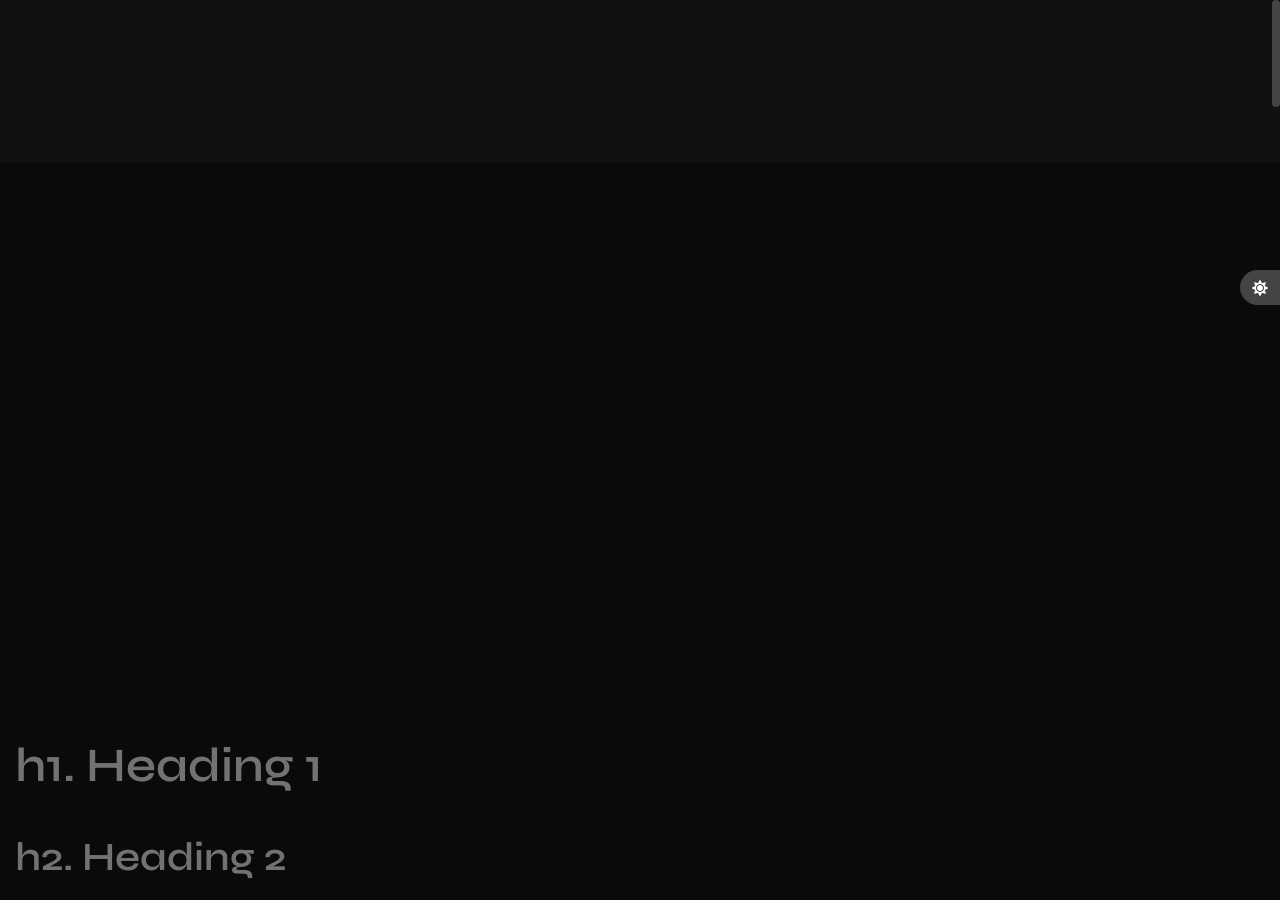
<file: elements-typography.html>
<!DOCTYPE html>

<!--
	Template:   Nui - Creative Portfolio Showcase HTML Website Template
	Author:     Themetorium
	URL:        https://themetorium.net/
-->

<html lang="en">
	<head>

		<!-- Title -->
		<title>Typography | Nui - Creative Portfolio Showcase HTML Website Template by Themetorium</title>

		<!-- Meta -->
		<meta charset="utf-8">
		<meta name="description" content="Download Nui - Creative Portfolio Showcase HTML Website Template that comes with rich features and well-commented code. Made by Themetorium.">
		<meta name="author" content="themetorium.net">

		<!-- Mobile Meta -->
		<meta name="viewport" content="width=device-width, initial-scale=1, shrink-to-fit=no">

		<!-- Favicon (http://www.favicon-generator.org/) -->
		<link rel="shortcut icon" href="favicon.ico" type="image/x-icon">
		<link rel="icon" href="favicon.ico" type="image/x-icon">

		<!-- Your Google Analytics code goes here -->

		<!-- Google fonts (https://www.google.com/fonts) -->
		<link rel="preconnect" href="https://fonts.googleapis.com">
		<link rel="preconnect" href="https://fonts.gstatic.com" crossorigin>
		<link href="https://fonts.googleapis.com/css2?family=Poppins:wght@300;400;500;600;700;800;900&display=swap" rel="stylesheet"> <!-- Body font -->
		<link href="https://fonts.googleapis.com/css2?family=Syne:wght@400;500;600;700;800&display=swap" rel="stylesheet"> <!-- Secondary/Alter font -->

		<!-- Libs and Plugins CSS -->
		<link rel="stylesheet" href="assets/vendor/normalize/normalize.min.css"> <!-- Normalize CSS (https://necolas.github.io/normalize.css/) -->
		<link rel="stylesheet" href="assets/vendor/fontawesome/css/fontawesome-all.min.css"> <!-- Font Icons CSS (https://fontawesome.com) Free version! -->
		<link rel="stylesheet" href="assets/vendor/swiper/css/swiper-bundle.min.css"> <!-- Swiper CSS (https://swiperjs.com/) -->
		<link rel="stylesheet" href="assets/vendor/lightgallery/css/lightgallery.min.css"> <!-- lightGallery CSS (http://sachinchoolur.github.io/lightGallery) -->

		<!-- Template master CSS -->
		<link rel="stylesheet" href="assets/css/helper.css">
		<link id="tt-themecss" rel="stylesheet" href="assets/css/theme.css">

	</head>

	
	<!-- ===========
	///// Body /////
	================
	* Use class "tt-boxed" to enable page boxed layout globally (affects all elements containing class "tt-wrap").
	* Use class "tt-smooth-scroll" to enable page smooth scrolling.
	* Use class "tt-transition" to enable page transitions.
	* Use class "tt-magic-cursor" to enable magic cursor.
	* Note: there may be classes that are specific to this page only!
	-->
	<body id="body" class="tt-transition tt-boxed tt-smooth-scroll tt-magic-cursor">


		<!-- *************************************
		*********** Begin body inner ************* 
		************************************** -->
		<main id="body-inner">

			<!-- Begin page transition (do not remove!!!) 
			=========================== -->
			<div id="page-transition">
				<div class="ptr-overlay"></div>
				<div class="ptr-preloader">
					<div class="ptr-prel-content">
						<!-- Hint: You may need to change the img height and opacity to match your logo type. You can do this from the "theme.css" file (find: ".ptr-prel-image"). -->
						<img src="assets/img/logo-light.png" class="ptr-prel-image tt-logo-light" alt="Logo">
					</div> <!-- /.ptr-prel-content -->
				</div> <!-- /.ptr-preloader -->
			</div>
			<!-- End page transition -->

			<!-- Begin magic cursor 
			======================== -->
			<div id="magic-cursor">
				<div id="ball"></div>
			</div>
			<!-- End magic cursor --> 


			<!-- *****************************************
			*********** Begin scroll container *********** 
			****************************************** -->
			<div id="scroll-container"> 
				
				<!-- ===================
				///// Begin header /////
				========================
				* Use class "tt-header-fixed" to set header to fixed position.
				-->
				<header id="tt-header" class="tt-header-fixed">
					<div class="tt-header-inner"> <!-- add/remove class "tt-wrap" to enable/disable element boxed layout (class "tt-boxed" is required in <body> tag!). Note: additionally you can use prepared helper class "max-width-*" to add custom width to "tt-wrap". Example: "max-width-1500" (class "tt-wrap" is still required!). More info about helper classes can be found in the file "helper.css". -->

						<div class="tt-header-col">

							<!-- Begin logo 
							================ -->
							<div class="tt-logo"> 
								<a href="index.html">
									<!-- Hint: You may need to change the img height to match your logo type. You can do this from the "theme.css" file (find: ".tt-logo img"). -->
									<img src="assets/img/logo-light.png" class="tt-logo-light magnetic-item" alt="Logo"> <!-- logo light -->
									<img src="assets/img/logo-dark.png" class="tt-logo-dark magnetic-item" alt="Logo"> <!-- logo dark -->
								</a>
							</div>
							<!-- End logo -->

						</div> <!-- /.tt-header-col -->

						<div class="tt-header-col">

							<!-- Begin overlay menu toggle button -->
							<div id="tt-ol-menu-toggle-btn-wrap">
								<div class="tt-ol-menu-toggle-btn-text-wrap hide-cursor">
									<div class="tt-ol-menu-toggle-btn-text">
										<span class="text-menu" data-hover="Open">Menu</span>
										<span class="text-close">Close</span>
									</div> <!-- /.tt-ol-menu-toggle-btn-text -->
								</div> <!-- /.tt-ol-menu-toggle-btn-text-wrap -->
								<div class="tt-ol-menu-toggle-btn-holder">
									<a href="#" class="tt-ol-menu-toggle-btn magnetic-item"><span></span></a>
								</div> <!-- /.tt-ol-menu-toggle-btn-holder -->
							</div>
							<!-- End overlay menu toggle button -->

							<!-- Begin overlay menu 
							======================== 
							* Use class "tt-ol-menu-count" to enable menu counter.
							-->
							<nav class="tt-overlay-menu tt-ol-menu-count">
								<div class="tt-ol-menu-ghost">Explore</div>
								<div class="tt-ol-menu-holder">
									<div class="tt-ol-menu-inner tt-wrap">
										<div class="tt-ol-menu-content">

											<!-- Begin menu list -->
											<ul class="tt-ol-menu-list">

												<li><a href="landing-page.html">Home</a></li>

												<!-- Begin submenu (submenu master)
												==================================== -->
												<li class="tt-ol-submenu-wrap">
													<div class="tt-ol-submenu-trigger">
														<a href="#">Portfolio</a>
														<div class="tt-ol-submenu-caret-wrap">
															<div class="tt-ol-submenu-caret magnetic-item"></div>
														</div> <!-- /.tt-ol-submenu-caret-wrap -->
													</div> <!-- /.tt-ol-submenu-trigger -->
													<div class="tt-ol-submenu">
														<ul class="tt-ol-submenu-list">

															<!-- Begin submenu
															=================== -->
															<li class="tt-ol-submenu-wrap">
																<div class="tt-ol-submenu-trigger">
																	<a href="#" class="tt-ol-submenu-link">Portfolio List</a>
																	<div class="tt-ol-submenu-caret-wrap">
																		<div class="tt-ol-submenu-caret magnetic-item"></div>
																	</div> <!-- /.tt-ol-submenu-caret-wrap -->
																</div> <!-- /.tt-ol-submenu-trigger -->
																<div class="tt-ol-submenu">
																	<ul class="tt-ol-submenu-list">

																		<li><a href="portfolio-list.html">Portfolio List</a></li>
																		<li><a href="portfolio-list-alter.html">Portfolio List Alter</a></li>
																		<li><a href="portfolio-list-thumb.html">Portfolio List Thumbnail</a></li>
																		
																	</ul> <!-- /.tt-ol-submenu-list -->
																</div> <!-- /.tt-ol-submenu -->
															</li>
															<!-- End submenu -->

															<!-- Begin submenu
															=================== -->
															<li class="tt-ol-submenu-wrap">
																<div class="tt-ol-submenu-trigger">
																	<a href="#" class="tt-ol-submenu-link">Portfolio Grid</a>
																	<div class="tt-ol-submenu-caret-wrap">
																		<div class="tt-ol-submenu-caret magnetic-item"></div>
																	</div> <!-- /.tt-ol-submenu-caret-wrap -->
																</div> <!-- /.tt-ol-submenu-trigger -->
																<div class="tt-ol-submenu">
																	<ul class="tt-ol-submenu-list">

																		<li><a href="portfolio-grid-creative.html">Grid Creative</a></li>
																		<li><a href="portfolio-grid-modern.html">Grid Modern</a></li>
																		<li><a href="portfolio-grid-portrait-mode.html">Grid Portrait Mode</a></li>
																		<li><a href="portfolio-grid-classic.html">Grid Classic</a></li>
																		
																	</ul> <!-- /.tt-ol-submenu-list -->
																</div> <!-- /.tt-ol-submenu -->
															</li>
															<!-- End submenu -->

															<!-- Begin submenu
															=================== -->
															<li class="tt-ol-submenu-wrap">
																<div class="tt-ol-submenu-trigger">
																	<a href="#" class="tt-ol-submenu-link">Portfolio Interactive</a>
																	<div class="tt-ol-submenu-caret-wrap">
																		<div class="tt-ol-submenu-caret magnetic-item"></div>
																	</div> <!-- /.tt-ol-submenu-caret-wrap -->
																</div> <!-- /.tt-ol-submenu-trigger -->
																<div class="tt-ol-submenu">
																	<ul class="tt-ol-submenu-list">

																		<li><a href="portfolio-interactive.html">Interactive Classic</a></li>
																		<li><a href="portfolio-interactive-center.html">Interactive Senter</a></li>
																		<li><a href="portfolio-interactive-inline.html">Interactive Inline</a></li>
																		
																	</ul> <!-- /.tt-ol-submenu-list -->
																</div> <!-- /.tt-ol-submenu -->
															</li>
															<!-- End submenu -->

															<!-- Begin submenu
															=================== -->
															<li class="tt-ol-submenu-wrap">
																<div class="tt-ol-submenu-trigger">
																	<a href="#" class="tt-ol-submenu-link">Portfolio Split</a>
																	<div class="tt-ol-submenu-caret-wrap">
																		<div class="tt-ol-submenu-caret magnetic-item"></div>
																	</div> <!-- /.tt-ol-submenu-caret-wrap -->
																</div> <!-- /.tt-ol-submenu-trigger -->
																<div class="tt-ol-submenu">
																	<ul class="tt-ol-submenu-list">

																		<li><a href="portfolio-split.html">Portfolio Split</a></li>
																		<li><a href="portfolio-split-reverse.html">Portfolio Split Reverse</a></li>
																		
																	</ul> <!-- /.tt-ol-submenu-list -->
																</div> <!-- /.tt-ol-submenu -->
															</li>
															<!-- End submenu -->

															<!-- Begin submenu
															=================== -->
															<li class="tt-ol-submenu-wrap">
																<div class="tt-ol-submenu-trigger">
																	<a href="#" class="tt-ol-submenu-link">Slider &amp; Carousel</a>
																	<div class="tt-ol-submenu-caret-wrap">
																		<div class="tt-ol-submenu-caret magnetic-item"></div>
																	</div> <!-- /.tt-ol-submenu-caret-wrap -->
																</div> <!-- /.tt-ol-submenu-trigger -->
																<div class="tt-ol-submenu">
																	<ul class="tt-ol-submenu-list">

																		<li><a href="portfolio-fullscreen-slider.html">Fullscreen Slider</a></li>
																		<li><a href="portfolio-fullscreen-carousel.html">Fullscreen Carousel</a></li>
																		<li><a href="portfolio-hover-carousel.html">Fullscreen Hover Carousel</a></li>
																		
																	</ul> <!-- /.tt-ol-submenu-list -->
																</div> <!-- /.tt-ol-submenu -->
															</li>
															<!-- End submenu -->

															<li><a href="portfolio-one-column.html">One Column</a></li>
															<li><a href="elements-classic-menu.html">Classic Menu</a></li>
															<li><a href="elements-classic-filter.html">Classic Filter</a></li>

														</ul> <!-- /.tt-ol-submenu-list -->
													</div> <!-- /.tt-ol-submenu -->
												</li>
												<!-- End submenu (sub-master) -->

												<!-- Begin submenu (submenu master)
												==================================== -->
												<li class="tt-ol-submenu-wrap">
													<div class="tt-ol-submenu-trigger">
														<a href="#">About</a>
														<div class="tt-ol-submenu-caret-wrap">
															<div class="tt-ol-submenu-caret magnetic-item"></div>
														</div> <!-- /.tt-ol-submenu-caret-wrap -->
													</div> <!-- /.tt-ol-submenu-trigger -->
													<div class="tt-ol-submenu">
														<ul class="tt-ol-submenu-list">

															<li><a href="about-us.html">About Us</a></li>
															<li><a href="about-me.html">About Me</a></li>

														</ul> <!-- /.tt-ol-submenu-list -->
													</div> <!-- /.tt-ol-submenu -->
												</li>
												<!-- End submenu (sub-master) -->

												<!-- Begin submenu (submenu master)
												==================================== -->
												<li class="tt-ol-submenu-wrap">
													<div class="tt-ol-submenu-trigger">
														<a href="#">Blog</a>
														<div class="tt-ol-submenu-caret-wrap">
															<div class="tt-ol-submenu-caret magnetic-item"></div>
														</div> <!-- /.tt-ol-submenu-caret-wrap -->
													</div> <!-- /.tt-ol-submenu-trigger -->
													<div class="tt-ol-submenu">
														<ul class="tt-ol-submenu-list">

															<!-- Begin submenu
															=================== -->
															<li class="tt-ol-submenu-wrap">
																<div class="tt-ol-submenu-trigger">
																	<a href="#" class="tt-ol-submenu-link">Blog List</a>
																	<div class="tt-ol-submenu-caret-wrap">
																		<div class="tt-ol-submenu-caret magnetic-item"></div>
																	</div> <!-- /.tt-ol-submenu-caret-wrap -->
																</div> <!-- /.tt-ol-submenu-trigger -->
																<div class="tt-ol-submenu">
																	<ul class="tt-ol-submenu-list">

																		<li><a href="blog-classic.html">Blog Classic</a></li>
																		<li><a href="blog-classic-sidebar.html">Classic Sidebar</a></li>
																		<li><a href="blog-compact.html">Compact List</a></li>
																		<li><a href="blog-archive.html">Blog Archive</a></li>
																		
																	</ul> <!-- /.tt-ol-submenu-list -->
																</div> <!-- /.tt-ol-submenu -->
															</li>
															<!-- End submenu -->

															<!-- Begin submenu
															=================== -->
															<li class="tt-ol-submenu-wrap">
																<div class="tt-ol-submenu-trigger">
																	<a href="#" class="tt-ol-submenu-link">Blog Post</a>
																	<div class="tt-ol-submenu-caret-wrap">
																		<div class="tt-ol-submenu-caret magnetic-item"></div>
																	</div> <!-- /.tt-ol-submenu-caret-wrap -->
																</div> <!-- /.tt-ol-submenu-trigger -->
																<div class="tt-ol-submenu">
																	<ul class="tt-ol-submenu-list">

																		<li><a href="blog-post.html">Single Post</a></li>
																		<li><a href="blog-post-classic-sidebar.html">Classic Sidebar</a></li>
																		<li><a href="blog-post-no-featured-image.html">No Featured Image</a></li>
																		
																	</ul> <!-- /.tt-ol-submenu-list -->
																</div> <!-- /.tt-ol-submenu -->
															</li>
															<!-- End submenu -->

														</ul> <!-- /.tt-ol-submenu-list -->
													</div> <!-- /.tt-ol-submenu -->
												</li>
												<!-- End submenu (sub-master) -->

												<!-- Begin submenu (submenu master)
												==================================== -->
												<li class="tt-ol-submenu-wrap">
													<div class="tt-ol-submenu-trigger">
														<a href="#">Contact</a>
														<div class="tt-ol-submenu-caret-wrap">
															<div class="tt-ol-submenu-caret magnetic-item"></div>
														</div> <!-- /.tt-ol-submenu-caret-wrap -->
													</div> <!-- /.tt-ol-submenu-trigger -->
													<div class="tt-ol-submenu">
														<ul class="tt-ol-submenu-list">

															<li><a href="contact.html">Contact Form</a></li>
															<li><a href="contact-simple.html">Contact Simple</a></li>

														</ul> <!-- /.tt-ol-submenu-list -->
													</div> <!-- /.tt-ol-submenu -->
												</li>
												<!-- End submenu (sub-master) -->

											</ul>
											<!-- End menu list -->

											<!-- Begin overlay menu social links 
											===================================== -->
											<ul class="tt-ol-menu-social">
												<li><h6 class="tt-ol-menu-social-heading">Social Links:</h6></li>
												<li><a href="https://www.facebook.com/themetorium" target="_blank" rel="noopener">Facebook</a></li>
												<li><a href="https://twitter.com/Themetorium" target="_blank" rel="noopener">Twitter</a></li>
												<li><a href="https://www.youtube.com/" target="_blank" rel="noopener">Youtube</a></li>
												<li><a href="https://dribbble.com/Themetorium" target="_blank" rel="noopener">Dribbble</a></li>
												<li><a href="https://www.behance.net/Themetorium" target="_blank" rel="noopener">Behance</a></li>
											</ul>
											<!-- End overlay menu social links -->

										</div> <!-- /.tt-ol-menu-content -->
									</div> <!-- /.tt-ol-menu-inner -->
								</div> <!-- /.tt-ol-menu-holder -->
							</nav> 
							<!-- End overlay menu -->

						</div> <!-- /.header-col -->
					</div> <!-- /.header-inner -->
				</header>
				<!-- End header -->

				
				<!-- *************************************
				*********** Begin content wrap *********** 
				************************************** -->
				<div id="content-wrap">

					
					<!-- ========================
					///// Begin page header /////
					============================= 
					* Use class "ph-full" to enable fullscreen size (no effect on smaller screens!).
					* Use class "ph-cap-sm", "ph-cap-lg", "ph-cap-xlg" or "ph-cap-xxlg" to set caption size (no class = default size).
					* Use class "ph-center" to enable content center position.
					* Use class "ph-image-cropped" to crop image (if image is used). It uses fixed image dimensions (no effect with class "ph-bg-image"!).
					* Use class "ph-bg-image" to enable page header background image. Note: "ph-caption-title-ghost" will be disabled if you enable this option!
					* Use class "ph-bg-image-is-light" if needed, it makes the elements dark and more visible if you use a very light background image (effect only with class "ph-bg-image").
					* Use class "ph-image-cover-*" to set image overlay opacity. For example "ph-image-cover-2" or "ph-image-cover-2-5" (up to "ph-image-cover-9-5").
					* Use class "ph-content-parallax" to enable content parallax.
					* Use class "ph-stroke" to enable caption title stroke style.
					* Use class "ph-ghost-scroll" to enable the scroll effect to caption title ghost (no effect with class "ph-center"!).
					-->
					<div id="page-header" class="ph-cap-lg ph-ghost-scroll ph-image-cropped ph-image-cover-2 ph-content-parallax">
						<div class="page-header-inner tt-wrap">

							<!-- Begin page header image 
							============================= -->
							<!-- <div class="ph-image">
								<div class="ph-image-inner">
									<img src="assets/img/page-header/ph-3.jpg" alt="Image">
								</div>
							</div> -->
							<!-- End page header image -->

							<!-- Begin page header caption
							=============================== 
							Use class "max-width-*" to set caption max width if needed. For example "max-width-1000". More info about helper classes can be found in the file "helper.css".
							-->
							<div class="ph-caption">
								<div class="ph-caption-subtitle">
									<div class="ph-appear">Typography examples</div>
								</div>
								<h1 class="ph-caption-title">
									<div class="ph-appear">Typography</div>
								</h1>
								<div class="ph-caption-title-ghost">
									<div class="ph-appear">Typography</div>
								</div>
							</div>
							<!-- End page header caption -->

						</div> <!-- /.page-header-inner -->

						<!-- Begin scroll down (you can change "data-offset" to set scroll top offset) 
						======================= -->
						<div class="tt-scroll-down">
							<a href="#page-content" class="tt-sd-inner ph-appear" data-offset="0">
								<div class="tt-sd-arrow">
									<div class="tt-sd-arrow-inner"></div>
								</div>
								<div class="tt-sd-text">Scroll</div>
							</a>
						</div>
						<!-- End scroll down -->

					</div>
					<!-- End page header -->


					<!-- *************************************
					*********** Begin page content *********** 
					************************************** -->
					<div id="page-content">


						<!-- =======================
						///// Begin tt-section /////
						============================ 
						* You can use padding classes if needed. For example "padding-top-xlg-150", "padding-bottom-xlg-150", "no-padding-top", "no-padding-bottom", etc. Note that each situation may be different and each section may need different classes according to your needs. More info about helper classes can be found in the file "helper.css".
						-->
						<div class="tt-section padding-top-xlg-150">
							<div class="tt-section-inner tt-wrap">

								<div class="tt-row">
									<div class="tt-col-lg-12">

										<h1>h1. Heading 1</h1>
										<h2>h2. Heading 2</h2>
										<h3>h3. Heading 3</h3>
										<h4>h4. Heading 4</h4>
										<h5>h5. Heading 5</h5>
										<h6>h6. Heading 6</h6>



										<br>
										<br>
										
										<hr>

										<br>
										<br>
										<br>



										<!-- Begin tt-Heading 
										====================== 
										* Use class "tt-heading-xsm", "tt-heading-sm", "tt-heading-lg", "tt-heading-xlg" or "tt-heading-xxlg" to set caption size (no class = default size).
										* Use class "tt-heading-stroke" to enable stroke style.
										* Use class "tt-heading-center" to align tt-Heading to center.
										* Use prepared helper class "max-width-*" to add custom width if needed. Example: "max-width-800". More info about helper classes can be found in the file "helper.css".
										-->
										<div class="tt-heading tt-heading-xsm anim-fadeinup">
											<h3 class="tt-heading-subtitle">Heading Subtitle</h3>
											<h2 class="tt-heading-title">Custom Heading</h2> <!-- You can use <br> to break a text line if needed -->
										</div>
										<!-- End tt-Heading -->

										<br>

										<!-- Begin tt-Heading 
										====================== 
										* Use class "tt-heading-xsm", "tt-heading-sm", "tt-heading-lg", "tt-heading-xlg" or "tt-heading-xxlg" to set caption size (no class = default size).
										* Use class "tt-heading-stroke" to enable stroke style.
										* Use class "tt-heading-center" to align tt-Heading to center.
										* Use prepared helper class "max-width-*" to add custom width if needed. Example: "max-width-800". More info about helper classes can be found in the file "helper.css".
										-->
										<div class="tt-heading tt-heading-sm anim-fadeinup">
											<h3 class="tt-heading-subtitle">Heading Subtitle</h3>
											<h2 class="tt-heading-title">Custom Heading</h2> <!-- You can use <br> to break a text line if needed -->
										</div>
										<!-- End tt-Heading -->

										<br>

										<!-- Begin tt-Heading 
										====================== 
										* Use class "tt-heading-xsm", "tt-heading-sm", "tt-heading-lg", "tt-heading-xlg" or "tt-heading-xxlg" to set caption size (no class = default size).
										* Use class "tt-heading-stroke" to enable stroke style.
										* Use class "tt-heading-center" to align tt-Heading to center.
										* Use prepared helper class "max-width-*" to add custom width if needed. Example: "max-width-800". More info about helper classes can be found in the file "helper.css".
										-->
										<div class="tt-heading anim-fadeinup">
											<h3 class="tt-heading-subtitle">Heading Subtitle</h3>
											<h2 class="tt-heading-title">Custom Heading</h2> <!-- You can use <br> to break a text line if needed -->
										</div>
										<!-- End tt-Heading -->

										<br>

										<!-- Begin tt-Heading 
										====================== 
										* Use class "tt-heading-xsm", "tt-heading-sm", "tt-heading-lg", "tt-heading-xlg" or "tt-heading-xxlg" to set caption size (no class = default size).
										* Use class "tt-heading-stroke" to enable stroke style.
										* Use class "tt-heading-center" to align tt-Heading to center.
										* Use prepared helper class "max-width-*" to add custom width if needed. Example: "max-width-800". More info about helper classes can be found in the file "helper.css".
										-->
										<div class="tt-heading tt-heading-lg anim-fadeinup">
											<h3 class="tt-heading-subtitle">Heading Subtitle</h3>
											<h2 class="tt-heading-title">Custom Heading</h2> <!-- You can use <br> to break a text line if needed -->
										</div>
										<!-- End tt-Heading -->

										<br>

										<!-- Begin tt-Heading 
										====================== 
										* Use class "tt-heading-xsm", "tt-heading-sm", "tt-heading-lg", "tt-heading-xlg" or "tt-heading-xxlg" to set caption size (no class = default size).
										* Use class "tt-heading-stroke" to enable stroke style.
										* Use class "tt-heading-center" to align tt-Heading to center.
										* Use prepared helper class "max-width-*" to add custom width if needed. Example: "max-width-800". More info about helper classes can be found in the file "helper.css".
										-->
										<div class="tt-heading tt-heading-xlg anim-fadeinup">
											<h3 class="tt-heading-subtitle">Heading Subtitle</h3>
											<h2 class="tt-heading-title">Custom Heading</h2> <!-- You can use <br> to break a text line if needed -->
										</div>
										<!-- End tt-Heading -->

										<br>

										<!-- Begin tt-Heading 
										====================== 
										* Use class "tt-heading-xsm", "tt-heading-sm", "tt-heading-lg", "tt-heading-xlg" or "tt-heading-xxlg" to set caption size (no class = default size).
										* Use class "tt-heading-stroke" to enable stroke style.
										* Use class "tt-heading-center" to align tt-Heading to center.
										* Use prepared helper class "max-width-*" to add custom width if needed. Example: "max-width-800". More info about helper classes can be found in the file "helper.css".
										-->
										<div class="tt-heading tt-heading-xxlg anim-fadeinup">
											<h3 class="tt-heading-subtitle">Heading Subtitle</h3>
											<h2 class="tt-heading-title">Custom Heading</h2> <!-- You can use <br> to break a text line if needed -->
										</div>
										<!-- End tt-Heading -->



										<br>
										<br>
										
										<hr>

										<br>
										<br>
										<br>



										<!-- Begin tt-Heading 
										====================== 
										* Use class "tt-heading-xsm", "tt-heading-sm", "tt-heading-lg", "tt-heading-xlg" or "tt-heading-xxlg" to set caption size (no class = default size).
										* Use class "tt-heading-stroke" to enable stroke style.
										* Use class "tt-heading-center" to align tt-Heading to center.
										* Use prepared helper class "max-width-*" to add custom width if needed. Example: "max-width-800". More info about helper classes can be found in the file "helper.css".
										-->
										<div class="tt-heading tt-heading-stroke tt-heading-xsm anim-fadeinup">
											<h2 class="tt-heading-title">Custom Heading</h2> <!-- You can use <br> to break a text line if needed -->
											<h3 class="tt-heading-subtitle">Heading Subtitle</h3>
										</div>
										<!-- End tt-Heading -->

										<br>

										<!-- Begin tt-Heading 
										====================== 
										* Use class "tt-heading-xsm", "tt-heading-sm", "tt-heading-lg", "tt-heading-xlg" or "tt-heading-xxlg" to set caption size (no class = default size).
										* Use class "tt-heading-stroke" to enable stroke style.
										* Use class "tt-heading-center" to align tt-Heading to center.
										* Use prepared helper class "max-width-*" to add custom width if needed. Example: "max-width-800". More info about helper classes can be found in the file "helper.css".
										-->
										<div class="tt-heading tt-heading-stroke tt-heading-sm anim-fadeinup">
											<h2 class="tt-heading-title">Custom Heading</h2> <!-- You can use <br> to break a text line if needed -->
											<h3 class="tt-heading-subtitle">Heading Subtitle</h3>
										</div>
										<!-- End tt-Heading -->

										<br>

										<!-- Begin tt-Heading 
										====================== 
										* Use class "tt-heading-xsm", "tt-heading-sm", "tt-heading-lg", "tt-heading-xlg" or "tt-heading-xxlg" to set caption size (no class = default size).
										* Use class "tt-heading-stroke" to enable stroke style.
										* Use class "tt-heading-center" to align tt-Heading to center.
										* Use prepared helper class "max-width-*" to add custom width if needed. Example: "max-width-800". More info about helper classes can be found in the file "helper.css".
										-->
										<div class="tt-heading tt-heading-stroke anim-fadeinup">
											<h2 class="tt-heading-title">Custom Heading</h2> <!-- You can use <br> to break a text line if needed -->
											<h3 class="tt-heading-subtitle">Heading Subtitle</h3>
										</div>
										<!-- End tt-Heading -->

										<br>

										<!-- Begin tt-Heading 
										====================== 
										* Use class "tt-heading-xsm", "tt-heading-sm", "tt-heading-lg", "tt-heading-xlg" or "tt-heading-xxlg" to set caption size (no class = default size).
										* Use class "tt-heading-stroke" to enable stroke style.
										* Use class "tt-heading-center" to align tt-Heading to center.
										* Use prepared helper class "max-width-*" to add custom width if needed. Example: "max-width-800". More info about helper classes can be found in the file "helper.css".
										-->
										<div class="tt-heading tt-heading-stroke tt-heading-lg anim-fadeinup">
											<h2 class="tt-heading-title">Custom Heading</h2> <!-- You can use <br> to break a text line if needed -->
											<h3 class="tt-heading-subtitle">Heading Subtitle</h3>
										</div>
										<!-- End tt-Heading -->

										<br>

										<!-- Begin tt-Heading 
										====================== 
										* Use class "tt-heading-xsm", "tt-heading-sm", "tt-heading-lg", "tt-heading-xlg" or "tt-heading-xxlg" to set caption size (no class = default size).
										* Use class "tt-heading-stroke" to enable stroke style.
										* Use class "tt-heading-center" to align tt-Heading to center.
										* Use prepared helper class "max-width-*" to add custom width if needed. Example: "max-width-800". More info about helper classes can be found in the file "helper.css".
										-->
										<div class="tt-heading tt-heading-stroke tt-heading-xlg anim-fadeinup">
											<h2 class="tt-heading-title">Custom Heading</h2> <!-- You can use <br> to break a text line if needed -->
											<h3 class="tt-heading-subtitle">Heading Subtitle</h3>
										</div>
										<!-- End tt-Heading -->

										<br>

										<!-- Begin tt-Heading 
										====================== 
										* Use class "tt-heading-xsm", "tt-heading-sm", "tt-heading-lg", "tt-heading-xlg" or "tt-heading-xxlg" to set caption size (no class = default size).
										* Use class "tt-heading-stroke" to enable stroke style.
										* Use class "tt-heading-center" to align tt-Heading to center.
										* Use prepared helper class "max-width-*" to add custom width if needed. Example: "max-width-800". More info about helper classes can be found in the file "helper.css".
										-->
										<div class="tt-heading tt-heading-stroke tt-heading-xxlg anim-fadeinup">
											<h2 class="tt-heading-title">Custom Heading</h2> <!-- You can use <br> to break a text line if needed -->
											<h3 class="tt-heading-subtitle">Heading Subtitle</h3>
										</div>
										<!-- End tt-Heading -->




										<br>
										<br>
										
										<hr>

										<br>
										<br>
										<br>



										<h4>Text normal size:</h4>

										<p>Lorem ipsum dolor sit amet consectetur, adipisicing elit. Necessitatibus laborum, maxime tempora minima adipisci praesentium maiores, veniam itaque dolorum repellat voluptatibus quae impedit quidem sequi doloribus, nesciunt nostrum.</p>

										<h4>text-lg:</h4>

										<p class="text-lg">Lorem ipsum dolor sit amet consectetur, adipisicing elit. Necessitatibus laborum, maxime tempora minima adipisci praesentium maiores, veniam itaque dolorum repellat voluptatibus quae impedit quidem sequi doloribus, nesciunt nostrum.</p>

										<h4>text-xlg:</h4>

										<p class="text-xlg">Lorem ipsum dolor sit amet consectetur, adipisicing elit. Necessitatibus laborum, maxime tempora minima adipisci praesentium maiores, veniam itaque dolorum repellat voluptatibus quae impedit quidem sequi doloribus, nesciunt nostrum.</p>

										<h4>text-xxlg:</h4>

										<p class="text-xxlg">Lorem ipsum dolor sit amet consectetur, adipisicing elit. Necessitatibus laborum, maxime tempora minima adipisci praesentium maiores, veniam itaque dolorum repellat voluptatibus quae impedit quidem sequi doloribus, nesciunt nostrum.</p>

										<h4>text-xxxlg:</h4>

										<p class="text-xxxlg">Lorem ipsum dolor sit amet consectetur, adipisicing elit. Necessitatibus laborum, maxime tempora minima adipisci praesentium maiores, veniam itaque dolorum repellat voluptatibus quae impedit quidem sequi doloribus.</p>



										<br>
										<br>
										
										<hr>

										<br>
										<br>
										<br>



										<h4>Text gray:</h4>

										<p class="text-gray">Lorem, ipsum dolor sit amet consectetur adipisicing elit. Aspernatur nam tempora, minima assumenda qui perferendis odio, laboriosam magnam cupiditate molestiae, possimus! Expedita omnis autem deserunt non nemo, deleniti perferendis alias ad earum voluptatem illo dolores aspernatur sunt officia aliquam, at, rerum hic quo dolore sed nulla labore eum quos? Itaque expedita ducimus odit dicta dolorum fugiat in tempora veritatis necessitatibus quaerat reprehenderit adipisci, quasi eum. Deleniti nisi quis magni officia nesciunt iure, quia laudantium ut amet nemo! Animi eum corporis praesentium ipsum dignissimos nobis magni harum maiores corrupti atque, dolorem repudiandae odit quod velit? Adipisci dicta distinctio tempora optio nisi.</p>



										<br>
										<br>
										
										<hr>

										<br>
										<br>
										<br>



										<h4>Various styles:</h4>

										<p class="lead">Lorem ipsum dolor sit amet, consectetur adipisicing elit. Temporibus qui totam sint autem, quia ullam ea, labore sapiente amet iure voluptatibus aut ad esse provident. Doloribus quas, quisquam vel voluptas.</p>

										<p><strong>Amet maecenas ut orci id dui. Et dui morbi. Non mauris nullam. Wisi gravida quis quisque mattis dolor. Etiam sociis turpis nesciunt sed lacus sed hendrerit diam. Accumsan varius venenatis arcu maecenas nulla. Aliquet tempus lobortis.</strong></p>

										<p>Diam faucibus aliquam <sup>sup example</sup> vestibulum vehicula wisi ut volutpat nulla. <span style="text-decoration: underline;">Torquent lectus quisque purus</span> fermentum pellentesque. Morbi justo nam. Vulputate non mi. <abbr title="Some title here">Felis scelerisque metus</abbr> suspendisse lectus erat sit fusce porttitor. Eget posuere massa. Justo felis tempor. Faucibus in diam id pede eu. Suspendisse eu neque elit explicabo malesuada. Dictum vel ut luctus ac ipsum integer <del>egestas amet dui</del> nisl pellentesque vehicula wisi ut volutpat <a href="https://themetorium.net" target="_blank" rel="noopener">here is a link example</a>.</p>

										<br>

										<blockquote class="open-quote">
											<cite>Non mauris nullam. Wisi gravida quis quisque mattis dolor. Etiam sociis turpis nesciunt sed lacus sed hendrerit diam. Accumsan varius venenatis arcu maecenas nulla. Aliquet tempus lobortis. Tortor nibh erat vel gravida est accumsan ut ad. Orci malesuada morbi. Luctus pharetra lectus.</cite>
											<footer><cite title="Source Title">John Doe</cite></footer>
										</blockquote>

										<br>
										<br>

										<p><em>Vestibulum proin etiam etiam eget in. Nibh wisi velit. Pellentesque justo tellus est cras ligula. Feugiat fringilla sequi. A nunc adipiscing nisl lorem morbi tincidunt gravida ut.</em></p>

										<p><small>Tellus vestibulum aliquet praesent praesent rhoncus nam cras varius. Dolor elit condimentum erat dapibus ac purus eleifend amet sed ac pede. Condimentum volutpat nulla. Molestie est ac. Integer perferendis donec. Venenatis id diam at justo vulputate.</small></p>




										<br>
										<br>
										
										<hr>

										<br>
										<br>
										<br>




										<div class="tt-row">

											<!-- Unordered Lists -->
											<div class="tt-col-md-4 margin-bottom-80">

												<h4>Unordered List:</h4>

												<ul>
													<li>Lorem ipsum dolor sit amet</li>
													<li>Consectetur adipiscing elit</li>
													<li>Integer molestie lorem at massa</li>
													<li>Facilisis in pretium nisl aliquet</li>
													<li>Nulla volutpat aliquam velit
														<ul>
															<li>Phasellus iaculis neque</li>
															<li>Purus sodales ultricies</li>
															<li>Vestibulum laoreet porttitor</li>
															<li>Ac tristique libero volutpat at</li>
														</ul>
													</li>
													<li>Faucibus porta lacus fringilla vel</li>
													<li>Aenean sit amet erat nunc</li>
													<li>Eget porttitor lorem</li>
												</ul>

											</div> <!-- /.tt-col -->

											<!-- Unstyled Lists -->
											<div class="tt-col-md-4 margin-bottom-80">

												<h4>Unstyled List:</h4>

												<ul class="list-unstyled">
													<li>Lorem ipsum dolor sit amet</li>
													<li>Consectetur adipiscing elit</li>
													<li>Integer molestie lorem at massa</li>
													<li>Facilisis in pretium nisl aliquet</li>
													<li>Nulla volutpat aliquam velit
														<ul>
															<li>Phasellus iaculis neque</li>
															<li>Purus sodales ultricies</li>
															<li>Vestibulum laoreet porttitor sem</li>
															<li>Ac tristique libero volutpat at</li>
														</ul>
													</li>
													<li>Faucibus porta lacus fringilla vel</li>
													<li>Aenean sit amet erat nunc</li>
													<li>Eget porttitor lorem</li>
												</ul>

											</div> <!-- /.tt-col -->            

											<!-- Ordered Lists -->
											<div class="tt-col-md-4 margin-bottom-80">

												<h4>Ordered List:</h4>

												<ol>
													<li>Lorem ipsum dolor sit amet</li>
													<li>Consectetur adipiscing elit</li>
													<li>Integer molestie lorem at massa</li>
													<li>Facilisis in pretium nisl aliquet</li>
													<li>Nulla volutpat aliquam velit
														<ol>
															<li>Phasellus iaculis neque</li>
															<li>Purus sodales ultricies</li>
															<li>Vestibulum laoreet porttitor</li>
															<li>Ac tristique libero volutpat at</li>
														</ol>
													</li>
													<li>Faucibus porta lacus fringilla vel</li>
													<li>Aenean sit amet erat nunc</li>
													<li>Eget porttitor lorem</li>
												</ol>

											</div> <!-- /.tt-col -->

										</div> <!-- /.tt-row -->

										<div class="tt-row">

											<!-- Inline Lists -->
											<div class="tt-col-md-12">

												<h4>Inline list:</h4>

												<ul class="list-inline">
													<li>Element 1</li>
													<li>Element 2</li>
													<li>Element 3</li>
													<li>Element 4</li>
													<li>Element 5</li>
													<li>Element 6</li>
													<li>Element 7</li>
													<li>Element 8</li>
												</ul>

											</div> <!-- /.tt-col -->
										</div> <!-- /.tt-row -->





									</div> <!-- /.tt-col -->
								</div> <!-- /.tt-row -->

							</div> <!-- /.tt-section-inner -->
						</div>
						<!-- End tt-section -->
						

					</div>
					<!-- End page content -->
					

					<!-- ======================
					///// Begin tt-footer /////
					=========================== -->
					<footer id="tt-footer">
						<div class="tt-footer-inner">

							<!-- Begin footer column 
							========================= -->
							<div class="footer-col tt-align-center-left">
								<div class="footer-col-inner">

									<a href="#" class="tt-btn tt-btn-link scroll-to-top">
										<span class="tt-btn-icon"><i class="fas fa-arrow-up"></i></span>
										<div data-hover="Back to Top">Back to Top</div>
									</a>

								</div> <!-- /.footer-col-inner -->
							</div>
							<!-- Begin footer column -->

							<!-- Begin footer column 
							========================= -->
							<div class="footer-col tt-align-center order-m-last">
								<div class="footer-col-inner">

									<div class="tt-copyright text-gray">
										<a href="https://themetorium.net" target="_blank" rel="noopener" class="tt-btn tt-btn-link">
											<span class="tt-btn-icon"><i class="far fa-copyright"></i></span>
											<div data-hover="Themetorium.net">Themetorium.net</div>
										</a>
									</div>

								</div> <!-- /.footer-col-inner -->
							</div>
							<!-- Begin footer column -->

							<!-- Begin footer column 
							========================= -->
							<div class="footer-col tt-align-center-right">
								<div class="footer-col-inner">

									<div class="footer-social">
										<div class="footer-social-text"><span>Follow</span><i class="fas fa-share-alt"></i></div>
										<div class="social-buttons">
											<ul>
												<li><a href="https://www.facebook.com/themetorium" class="magnetic-item" target="_blank" rel="noopener"><i class="fab fa-facebook-f"></i></a></li>
												<li><a href="https://twitter.com/Themetorium" class="magnetic-item" target="_blank" rel="noopener"><i class="fab fa-twitter"></i></a></li>
												<li><a href="https://www.youtube.com/" class="magnetic-item" target="_blank" rel="noopener"><i class="fab fa-youtube"></i></a></li>
												<li><a href="https://dribbble.com/Themetorium" class="magnetic-item" target="_blank" rel="noopener"><i class="fab fa-dribbble"></i></a></li>
												<li><a href="https://www.behance.net/Themetorium" class="magnetic-item" target="_blank" rel="noopener"><i class="fab fa-behance"></i></a></li>
											</ul>
										</div> <!-- /.social-buttons -->
									</div> <!-- /.footer-social -->

								</div> <!-- /.footer-col-inner -->
							</div>
							<!-- Begin footer column -->

						</div> <!-- /.tt-section-inner -->
					</footer>
					<!-- End tt-footer -->


				</div>
				<!-- End content wrap -->

			</div>
			<!-- End scroll container -->


		</main>
		<!-- End body inner -->


        

		<!-- ====================
		///// Scripts below /////
		===================== -->

		<!-- Core JS -->
		<script src="assets/vendor/jquery/jquery.min.js"></script> <!-- jquery JS (https://jquery.com) -->

		<!-- Libs and Plugins JS -->
		<script src="assets/vendor/gsap/gsap.min.js"></script> <!-- GSAP JS (https://greensock.com/gsap/) -->
		<script src="assets/vendor/gsap/ScrollToPlugin.min.js"></script> <!-- GSAP ScrollToPlugin JS (https://greensock.com/scrolltoplugin/) -->
		<script src="assets/vendor/gsap/ScrollTrigger.min.js"></script> <!-- GSAP ScrollTrigger JS (https://greensock.com/scrolltrigger/) -->

		<script src="assets/vendor/smooth-scrollbar.js"></script> <!-- Smooth Scrollbar JS (https://github.com/idiotWu/smooth-scrollbar/) -->
		<script src="assets/vendor/swiper/js/swiper-bundle.min.js"></script> <!-- Swiper JS (https://swiperjs.com/) -->
		<script src="assets/vendor/isotope/imagesloaded.pkgd.min.js"></script> <!-- imagesloaded JS (more info: https://imagesloaded.desandro.com/) -->
		<script src="assets/vendor/isotope/isotope.pkgd.min.js"></script> <!-- Isotope JS (http://isotope.metafizzy.co) -->
		<script src="assets/vendor/isotope/packery-mode.pkgd.min.js"></script> <!-- Isotope Packery Mode JS (https://isotope.metafizzy.co/layout-modes/packery.html) -->
		<script src="assets/vendor/lightgallery/js/lightgallery-all.min.js"></script> <!-- lightGallery Plugins JS (http://sachinchoolur.github.io/lightGallery) -->
		<script src="assets/vendor/jquery.mousewheel.min.js"></script> <!-- A jQuery plugin that adds cross browser mouse wheel support (https://github.com/jquery/jquery-mousewheel) -->

		<!-- Template master JS -->
		<script src="assets/js/theme.js"></script>



	</body>

</html>
</file>
<file: assets/css/helper.css>
/* ---------------------------------------------------------------------------------------
* Template Helper CSS
* 
* Template:		Nui - Creative Portfolio Showcase HTML Website Template
* Author:		Themetorium
* URL:			https://themetorium.net/
*
* Secondary Font: 'Syne', sans-serif;
* Main color:  #b12c0d;
*
* You are free to use these extra prepared helper classes to customize your web site.
--------------------------------------------------------------------------------------- */


/* Table of Content
====================
* Global variables
* Various classes
* Hiding classes
* Background image classes
* Font/text classes
* Hover classes
* Width classes
* Height classes
* Center align classes
* Text color classes
* Link style classes
* Link color classes
* Background color classes
* Rounded classes
* Borders classes
* Paddings classes
* Margin classes
* Grid system (similar logic to the Bootstrap framework).
*/




/* ------------------------------------------------------------- *
 * Global variables
/* ------------------------------------------------------------- */

:root {
	--tt-main-color: #b12c0d; /* Template main color. */
}


/* ------------------------------------------------------------- *
 * Various classes
/* ------------------------------------------------------------- */

/* clear */
.clear { clear: both !important; display: block !important; }
.clear::after {
	content: "";
	display: table;
	clear: both;
}

/* display */
.display-none { display: none !important; }
.block, .display-block { display: block !important; }
.inline-block, .display-inline-block { display: inline-block !important; }
.display-flex { display: flex !important; display: -ms-flexbox !important; }

/* position */
.position-unset { position: unset !important; }
.position-relative { position: relative !important; }
.position-absolute { position: absolute !important; }
.position-static { position: static !important; }

/* overflow */
.overflow-visible { overflow: visible !important; }

.overflow-hidden { overflow: hidden !important; }
.overflow-y-hidden { overflow-y: hidden !important; }
.overflow-x-hidden { overflow-x: hidden !important; }

.overflow-auto { overflow: auto !important; }
.overflow-y-auto { overflow-y: auto !important; }
.overflow-x-auto { overflow-x: auto !important; }

.overflow-scroll { overflow: scroll !important; }
.overflow-y-scroll { overflow-y: scroll !important; }
.overflow-x-scroll { overflow-x: scroll !important; }

/* list styled */
ul.list-styled,
ul.styled-list,
ul.tt-list {
	margin: 0;
	padding: 0;
	list-style: none;
}
ul.tt-list > li {
	margin-bottom: 5px;
}

/* z-index */
.z-index-1 { z-index: 1 !important; }
.z-index-2 { z-index: 2 !important; }
.z-index-3 { z-index: 3 !important; }
.z-index-4 { z-index: 4 !important; }
.z-index-5 { z-index: 5 !important; }
.z-index-6 { z-index: 6 !important; }
.z-index-7 { z-index: 7 !important; }
.z-index-8 { z-index: 8 !important; }
.z-index-9 { z-index: 9 !important; }
.z-index-full { z-index: 99999 !important; }


/* ----------------------------------------------------------------------------------- *
 * Cover classes (used as image overlay)
 * Note: parent element must contain "position: relative;" or "position: absolute;"
/* ----------------------------------------------------------------------------------- */

/* Cover 
========= */
.tt-cover:before {
	position: absolute;
	display: block;
	content: "";
	top: 0;
	left: 0;
	right: 0;
	bottom: 0;
	width: 100%;
	height: 100%;
	z-index: 99999;
}


/* Cover opasity
================= */
[class*="cover-opacity-"]::before {
	position: absolute;
	display: block;
	content: "";
	top: 0;
	left: 0;
	bottom: 0;
	right: 0;
	background-color: #040404;
	z-index: 1;
	opacity: 0;
}

.cover-opacity-0::before { opacity: 0; }
.cover-opacity-0-5::before { opacity: .05; }
.cover-opacity-1::before { opacity: .1; }
.cover-opacity-1-5::before { opacity: .15; }
.cover-opacity-2::before { opacity: .2; }
.cover-opacity-2-5::before { opacity: .25; }
.cover-opacity-3::before { opacity: .3; }
.cover-opacity-3-5::before { opacity: .35; }
.cover-opacity-4::before { opacity: .4; }
.cover-opacity-4-5::before { opacity: .45; }
.cover-opacity-5::before { opacity: .5; }
.cover-opacity-5-5::before { opacity: .55; }
.cover-opacity-6::before { opacity: .6; }
.cover-opacity-6-5::before { opacity: .65; }
.cover-opacity-7::before { opacity: .7; }
.cover-opacity-7-5::before { opacity: .75; }
.cover-opacity-8::before { opacity: .8; }
.cover-opacity-8-5::before { opacity: .85; }
.cover-opacity-9::before { opacity: .9; }
.cover-opacity-9-5::before { opacity: .95; }


/* ------------------------------------------------------------- *
 * Hiding classes
/* ------------------------------------------------------------- */

.hide { display: none !important; }

/* Hiding via media query breakpoints */
@media (max-width: 1024px) {
	.hide-from-lg { display: none !important; }
}
@media (max-width: 992px) {
	.hide-from-md { display: none !important; }
}
@media (max-width: 768px) {
	.hide-from-sm { display: none !important; }
}
@media (max-width: 480px) {
	.hide-from-xs { display: none !important; }
}

@media (min-width: 1025px) {
	.hide-to-lg { display: none !important; }
}
@media (min-width: 993px) {
	.hide-to-md { display: none !important; }
}
@media (min-width: 769px) {
	.hide-to-sm { display: none !important; }
}
@media (min-width: 481px) {
	.hide-to-xs { display: none !important; }
}

/* Hiding from mobile device */
body.is-mobile .hide-from-mobile { display: none !important; }

/* Hiding if not mobile device */
body:not(.is-mobile) .hide-to-mobile { display: none !important; }


/* ------------------------------------------------------------- *
 * Background image classes
/* ------------------------------------------------------------- */

.no-bg-image { background: none !important; }

.bg-image {
	background-repeat: no-repeat;
	background-position: 50% 50%;
	-webkit-background-size: cover;
	background-size: cover;
}
.bg-image-fixed {
	background-attachment: fixed;
	background-position: 50% 50%;
	-webkit-background-size: cover;
	background-size: cover;
	transform: none !important; /* transform not work well with background-attachment: fixed; */
}
.bg-image-pattern {
	background-repeat: repeat !important;
	-webkit-background-size: inherit !important;
	background-size: inherit !important;
}


/* ------------------------------------------------------------- *
 * Font/text classes
/* ------------------------------------------------------------- */

/* font alter */
.font-alter { 
	font-family: 'Syne', sans-serif !important;
}

/* font styles */
.font-italic, .italic { font-style: italic !important; }

/* font weight */
.font-normal { font-weight: normal !important; font-style: normal !important; }
.font-bold, .font-strong, .bold { font-weight: bold !important; }

.font-100 { font-weight: 100 !important; }
.font-200 { font-weight: 200 !important; }
.font-300 { font-weight: 300 !important; }
.font-400 { font-weight: 400 !important; }
.font-500 { font-weight: 500 !important; }
.font-600 { font-weight: 600 !important; }
.font-700 { font-weight: 700 !important; }
.font-800 { font-weight: 800 !important; }
.font-900 { font-weight: 900 !important; }

/* text sizes */
.text-lg {
	font-size: calc(100% + 0.2vw) !important;
}
.text-lg p,
p.text-lg {
	margin-bottom: 30px !important;
}

.text-xlg {
	font-size: calc(100% + 0.4vw) !important;
}
.text-xlg p,
p.text-xlg {
	margin-bottom: 3.5% !important;
}

.text-xxlg {
	font-size: calc(100% + 0.7vw) !important;
}
.text-xxlg p,
p.text-xxlg {
	margin-bottom: 3.5% !important;
}

.text-xxxlg {
	font-size: calc(100% + 1vw) !important;
}
.text-xxxlg p,
p.text-xxxlg {
	margin-bottom: 4.5% !important;
}

/* letter spacing */
.letter-spacing-0 { letter-spacing: 0 !important; }
.letter-spacing-1 { letter-spacing: 1px !important; }
.letter-spacing-2 { letter-spacing: 2px !important; }
.letter-spacing-3 { letter-spacing: 3px !important; }
.letter-spacing-4 { letter-spacing: 4px !important; }
.letter-spacing-5 { letter-spacing: 5px !important; }
.letter-spacing-6 { letter-spacing: 6px !important; }
.letter-spacing-7 { letter-spacing: 7px !important; }
.letter-spacing-8 { letter-spacing: 8px !important; }
.letter-spacing-9 { letter-spacing: 9px !important; }
.letter-spacing-10 { letter-spacing: 10px !important; }
.letter-spacing-11 { letter-spacing: 11px !important; }
.letter-spacing-12 { letter-spacing: 12px !important; }
.letter-spacing-13 { letter-spacing: 13px !important; }
.letter-spacing-14 { letter-spacing: 14px !important; }
.letter-spacing-15 { letter-spacing: 15px !important; }

/* text normal */
.text-normal { 
	text-transform: none !important; 
	letter-spacing: 0 !important;
}

/* text aligns */
.text-align-unset { text-align: unset !important; }
.text-center { text-align: center !important; }
.text-left { text-align: left !important; }
.text-right { text-align: right !important; }

/* text aligns via breakpoints */
@media (max-width: 1024px) {
	.text-center-from-xlg { text-align: center !important; }
	.text-left-from-xlg { text-align: left !important; }
	.text-right-from-xlg { text-align: right !important; }
}
@media (max-width: 991px) {
	.text-center-from-lg { text-align: center !important; }
	.text-left-from-lg { text-align: left !important; }
	.text-right-from-lg { text-align: right !important; }
}
@media (max-width: 767px) {
	.text-center-from-md { text-align: center !important; }
	.text-left-from-md { text-align: left !important; }
	.text-right-from-md { text-align: right !important; }
}
@media (max-width: 479px) {
	.text-center-from-sm { text-align: center !important; }
	.text-left-from-sm { text-align: left !important; }
	.text-right-from-sm { text-align: right !important; }
}

@media (min-width: 1025px) {
	.text-center-to-xlg { text-align: center !important; }
	.text-left-to-xlg { text-align: left !important; }
	.text-right-to-xlg { text-align: right !important; }
}
@media (min-width: 992px) {
	.text-center-to-lg { text-align: center !important; }
	.text-left-to-lg { text-align: left !important; }
	.text-right-to-lg { text-align: right !important; }
}
@media (min-width: 768px) {
	.text-center-to-md { text-align: center !important; }
	.text-left-to-md { text-align: left !important; }
	.text-right-to-md { text-align: right !important; }
}
@media (min-width: 480px) {
	.text-center-to-sm { text-align: center !important; }
	.text-left-to-sm { text-align: left !important; }
	.text-right-to-sm { text-align: right !important; }
}

/* text transform */
.text-uppercase { text-transform: uppercase !important; }
.text-lowercase { text-transform: lowercase !important; }
.text-capitalize { text-transform: capitalize !important; }
.text-no-transform { text-transform: none !important; }

/* text stroke */
.text-stroke-dark {
	font-weight: bold;
	font-weight: 700;
	color: transparent;
	-webkit-text-stroke-width: 2px;
	-webkit-text-stroke-color: #111;
	-webkit-text-fill-color: transparent;
}
.text-stroke-light {
	font-weight: bold;
	font-weight: 700;
	color: transparent;
	-webkit-text-stroke-width: 2px;
	-webkit-text-stroke-color: #FFF;
	-webkit-text-fill-color: transparent;
}


/* ------------------------------------------------------------- *
 * Hover classes
/* ------------------------------------------------------------- */

/* hover opacity */
.hover-opacity { 
	transition: all .2s ease-in-out !important;
}
.hover-opacity:hover {
	opacity: 0.8 !important;
}

/* hover zoom */
.hover-zoom { 
	transition: all .3s ease-in-out !important;
}
.hover-zoom:hover {
	transform: scale(1.05);
}

/* hover hop */
.hover-hop { 
	transition: all .3s ease-in-out !important;
}
.hover-hop:hover {
	transform: translateY(-10px) !important;
}

/* hover shadow */
.hover-shadow { 
	transition: all .3s ease-in-out !important;
}
.hover-shadow:hover {
	box-shadow: 0 24px 20px -20px rgba(0, 0, 0, 0.6);
}


/* ------------------------------------------------------------- *
 * Width classes
/* ------------------------------------------------------------- */

/* Width auto */
.width-auto { width: auto !important; }

/* Full width */
.full-width { width: 100% !important; }

/* Minimum width classes */
.min-width { min-width: 100% !important; }
.min-width-100 { min-width: 100px !important; }
.min-width-150 { min-width: 150px !important; }
.min-width-200 { min-width: 200px !important; }
.min-width-250 { min-width: 250px !important; }
.min-width-300 { min-width: 300px !important; }
.min-width-350 { min-width: 350px !important; }
.min-width-400 { min-width: 400px !important; }
.min-width-450 { min-width: 450px !important; }
.min-width-500 { min-width: 500px !important; }
.min-width-550 { min-width: 550px !important; }
.min-width-600 { min-width: 600px !important; }
.min-width-650 { min-width: 650px !important; }
.min-width-700 { min-width: 700px !important; }
.min-width-750 { min-width: 750px !important; }
.min-width-800 { min-width: 800px !important; }
.min-width-850 { min-width: 850px !important; }
.min-width-900 { min-width: 900px !important; }
.min-width-950 { min-width: 950px !important; }
.min-width-1000 { min-width: 1000px !important; }
.min-width-1050 { min-width: 1050px !important; }
.min-width-1150 { min-width: 1150px !important; }
.min-width-1100 { min-width: 1100px !important; }
.min-width-1150 { min-width: 1150px !important; }
.min-width-1170 { min-width: 1170px !important; }
.min-width-1200 { min-width: 1200px !important; }
.min-width-1250 { min-width: 1250px !important; }
.min-width-1300 { min-width: 1300px !important; }
.min-width-1350 { min-width: 1350px !important; }
.min-width-1400 { min-width: 1400px !important; }
.min-width-1450 { min-width: 1450px !important; }
.min-width-1500 { min-width: 1500px !important; }
.min-width-1550 { min-width: 1550px !important; }
.min-width-1600 { min-width: 1600px !important; }

/* Maximum width classes */
.max-width { max-width: 100% !important; }
.max-width-100 { max-width: 100px !important; }
.max-width-150 { max-width: 150px !important; }
.max-width-200 { max-width: 200px !important; }
.max-width-250 { max-width: 250px !important; }
.max-width-300 { max-width: 300px !important; }
.max-width-350 { max-width: 350px !important; }
.max-width-400 { max-width: 400px !important; }
.max-width-450 { max-width: 450px !important; }
.max-width-500 { max-width: 500px !important; }
.max-width-550 { max-width: 550px !important; }
.max-width-600 { max-width: 600px !important; }
.max-width-650 { max-width: 650px !important; }
.max-width-700 { max-width: 700px !important; }
.max-width-750 { max-width: 750px !important; }
.max-width-800 { max-width: 800px !important; }
.max-width-850 { max-width: 850px !important; }
.max-width-900 { max-width: 900px !important; }
.max-width-950 { max-width: 950px !important; }
.max-width-1000 { max-width: 1000px !important; }
.max-width-1050 { max-width: 1050px !important; }
.max-width-1150 { max-width: 1150px !important; }
.max-width-1100 { max-width: 1100px !important; }
.max-width-1150 { max-width: 1150px !important; }
.max-width-1170 { max-width: 1170px !important; }
.max-width-1200 { max-width: 1200px !important; }
.max-width-1250 { max-width: 1250px !important; }
.max-width-1300 { max-width: 1300px !important; }
.max-width-1350 { max-width: 1350px !important; }
.max-width-1400 { max-width: 1400px !important; }
.max-width-1450 { max-width: 1450px !important; }
.max-width-1500 { max-width: 1500px !important; }
.max-width-1550 { max-width: 1550px !important; }
.max-width-1600 { max-width: 1600px !important; }
.max-width-1650 { max-width: 1650px !important; }
.max-width-1700 { max-width: 1700px !important; }
.max-width-1750 { max-width: 1750px !important; }
.max-width-1800 { max-width: 1800px !important; }
.max-width-1850 { max-width: 1850px !important; }
.max-width-1900 { max-width: 1900px !important; }
.max-width-1950 { max-width: 1950px !important; }
.max-width-2000 { max-width: 2000px !important; }
.max-width-2050 { max-width: 2050px !important; }
.max-width-2100 { max-width: 2100px !important; }
.max-width-2150 { max-width: 2150px !important; }
.max-width-2200 { max-width: 2200px !important; }
.max-width-2250 { max-width: 2250px !important; }
.max-width-2300 { max-width: 2300px !important; }
.max-width-2350 { max-width: 2350px !important; }
.max-width-2400 { max-width: 2400px !important; }
.max-width-2450 { max-width: 2450px !important; }
.max-width-2500 { max-width: 2500px !important; }
.max-width-2550 { max-width: 2550px !important; }
.max-width-2600 { max-width: 2600px !important; }
.max-width-2650 { max-width: 2650px !important; }
.max-width-2700 { max-width: 2700px !important; }
.max-width-2750 { max-width: 2750px !important; }
.max-width-2800 { max-width: 2800px !important; }
.max-width-2850 { max-width: 2850px !important; }
.max-width-2900 { max-width: 2900px !important; }
.max-width-2950 { max-width: 2950px !important; }
.max-width-3000 { max-width: 3000px !important; }


/* ------------------------------------------------------------- *
 * Height classes
/* ------------------------------------------------------------- */

.full-height { height: 100% !important; }

/* full height (vh) on desktop only */
@media (min-width: 1025px) {
	.full-height-vh { 
		height: 100vh;
		min-height: 100vh;
	}
	body.header-fixed-top-on .full-height-vh {
		height: calc(100vh - 80px); /* minus same as header height */
		min-height: calc(100vh - 80px); /* minus same as header height */
	}
}

/* full height (vh) on small screens only */
@media (max-width: 1024px) {
	.full-height-vh-m { 
		height: calc(100vh - 64px); /* minus same as mobile header height */
		min-height: calc(100vh - 64px); /* minus same as mobile header height */
	}
	body.header-show-hide-on-scroll-on.page-header-on .full-height-vh-m { 
		height: 100vh;
		min-height: 100vh;
	}
}


/* height classes (vh) */
.height-vh-5 { height: 5vh !important; min-height: 5vh !important; }
.height-vh-10 { height: 10vh !important; min-height: 10vh !important; }
.height-vh-15 { height: 15vh !important; min-height: 15vh !important; }
.height-vh-20 { height: 20vh !important; min-height: 20vh !important; }
.height-vh-25 { height: 25vh !important; min-height: 25vh !important; }
.height-vh-30 { height: 30vh !important; min-height: 30vh !important; }
.height-vh-35 { height: 35vh !important; min-height: 35vh !important; }
.height-vh-40 { height: 40vh !important; min-height: 40vh !important; }
.height-vh-45 { height: 45vh !important; min-height: 45vh !important; }
.height-vh-50 { height: 50vh !important; min-height: 50vh !important; }
.height-vh-55 { height: 55vh !important; min-height: 55vh !important; }
.height-vh-60 { height: 60vh !important; min-height: 60vh !important; }
.height-vh-65 { height: 65vh !important; min-height: 65vh !important; }
.height-vh-70 { height: 70vh !important; min-height: 70vh !important; }
.height-vh-75 { height: 75vh !important; min-height: 75vh !important; }
.height-vh-80 { height: 80vh !important; min-height: 80vh !important; }
.height-vh-85 { height: 85vh !important; min-height: 85vh !important; }
.height-vh-90 { height: 90vh !important; min-height: 90vh !important; }
.height-vh-95 { height: 95vh !important; min-height: 95vh !important; }

/* height classes */
.height-10 { height: 20px; }
.height-20 { height: 20px; }
.height-30 { height: 30px; }
.height-40 { height: 40px; }
.height-50 { height: 50px; }
.height-60 { height: 60px; }
.height-70 { height: 70px; }
.height-80 { height: 80px; }
.height-90 { height: 90px; }
.height-100 { height: 100px; }
.height-110 { height: 110px; }
.height-120 { height: 120px; }
.height-130 { height: 130px; }
.height-140 { height: 140px; }
.height-150 { height: 150px; }
.height-160 { height: 160px; }
.height-170 { height: 170px; }
.height-180 { height: 180px; }
.height-190 { height: 190px; }
.height-200 { height: 200px; }

/* minimum height classes */
.min-height-50 { min-height: 50px !important; }
.min-height-100 { min-height: 100px !important; }
.min-height-150 { min-height: 150px !important; }
.min-height-200 { min-height: 200px !important; }
.min-height-250 { min-height: 250px !important; }
.min-height-300 { min-height: 300px !important; }
.min-height-350 { min-height: 350px !important; }
.min-height-400 { min-height: 400px !important; }
.min-height-450 { min-height: 450px !important; }
.min-height-500 { min-height: 500px !important; }
.min-height-550 { min-height: 550px !important; }
.min-height-600 { min-height: 600px !important; }
.min-height-650 { min-height: 650px !important; }
.min-height-700 { min-height: 700px !important; }
.min-height-750 { min-height: 750px !important; }
.min-height-800 { min-height: 800px !important; }
.min-height-850 { min-height: 850px !important; }
.min-height-900 { min-height: 900px !important; }
.min-height-1000 { min-height: 1000px !important; }

/* maximum height classes */
.max-height-50 { max-height: 50px !important; }
.max-height-100 { max-height: 100px !important; }
.max-height-150 { max-height: 150px !important; }
.max-height-200 { max-height: 200px !important; }
.max-height-250 { max-height: 250px !important; }
.max-height-300 { max-height: 300px !important; }
.max-height-350 { max-height: 350px !important; }
.max-height-400 { max-height: 400px !important; }
.max-height-450 { max-height: 450px !important; }
.max-height-500 { max-height: 500px !important; }
.max-height-550 { max-height: 550px !important; }
.max-height-600 { max-height: 600px !important; }
.max-height-650 { max-height: 650px !important; }
.max-height-700 { max-height: 700px !important; }
.max-height-750 { max-height: 750px !important; }
.max-height-800 { max-height: 800px !important; }
.max-height-850 { max-height: 850px !important; }
.max-height-900 { max-height: 900px !important; }
.max-height-1000 { max-height: 1000px !important; }

/* padding height classes */
.padding-height-5 { padding-bottom: 5% !important; }
.padding-height-10 { padding-bottom: 10% !important; }
.padding-height-15 { padding-bottom: 15% !important; }
.padding-height-20 { padding-bottom: 20% !important; }
.padding-height-25 { padding-bottom: 25% !important; }
.padding-height-30 { padding-bottom: 30% !important; }
.padding-height-35 { padding-bottom: 35% !important; }
.padding-height-40 { padding-bottom: 40% !important; }
.padding-height-45 { padding-bottom: 45% !important; }
.padding-height-50 { padding-bottom: 50% !important; }
.padding-height-55 { padding-bottom: 55% !important; }
.padding-height-60 { padding-bottom: 60% !important; }
.padding-height-65 { padding-bottom: 65% !important; }
.padding-height-70 { padding-bottom: 70% !important; }
.padding-height-75 { padding-bottom: 75% !important; }
.padding-height-80 { padding-bottom: 80% !important; }
.padding-height-85 { padding-bottom: 85% !important; }
.padding-height-90 { padding-bottom: 90% !important; }
.padding-height-95 { padding-bottom: 95% !important; }
.padding-height-100 { padding-bottom: 100% !important; }
.padding-height-105 { padding-bottom: 105% !important; }
.padding-height-110 { padding-bottom: 110% !important; }
.padding-height-115 { padding-bottom: 115% !important; }
.padding-height-120 { padding-bottom: 120% !important; }
.padding-height-125 { padding-bottom: 125% !important; }
.padding-height-130 { padding-bottom: 130% !important; }
.padding-height-135 { padding-bottom: 135% !important; }
.padding-height-140 { padding-bottom: 140% !important; }
.padding-height-145 { padding-bottom: 145% !important; }
.padding-height-150 { padding-bottom: 150% !important; }


/* -------------------------------------------------------------------------- *
 * Center align classes (parent element must contain "position: relative;")
/* -------------------------------------------------------------------------- */

.align-center {
	position: absolute !important;
	top: 50% !important;
	bottom: auto !important;
	left: 50% !important;
	right: auto !important;
	transform: translate(-50%, -50%) !important;
}
.vertical-align-center {
	position: absolute !important;
	top: 50% !important;
	bottom: auto !important;
	transform: translateY(-50%) !important;
}
.horisontal-align-center {
	position: absolute !important;
	left: 50% !important;
	right: auto !important;
	transform: translateX(-50%) !important;
}


/* ------------------------------------------------------------- *
 * Text color classes
/* ------------------------------------------------------------- */

.text-main, 
.text-primary { 
	color: var(--tt-main-color) !important;  /* Template main color */
}
a.text-primary:focus, 
a.text-primary:hover { 
	color: var(--tt-main-color)!important; opacity: .8 !important; 
}

.text-secondary { color: #6c757d !important; }
.text-white { color: #FFF !important; }
.text-gray { color: #b9b9b9 !important; }
.text-gray-2 { color: #CCC !important; }
.text-gray-3 { color: #DDD !important; }
.text-dark { color: #272727 !important; }
.text-dark-2 { color: #444 !important; }
.text-dark-3 { color: #666 !important; }
.text-green { color: #0BC35B !important; }
.text-blue { color: #3042B3 !important; }
.text-yellow { color: #FFE800 !important; }
.text-red { color: #FD2B2B !important; }
.text-brown { color: #a56e00 !important; }
.text-purple { color: #ac0af3 !important; }
.text-pink { color: #F12765 !important; }

.text-muted { color: #888 !important; }


/* ------------------------------------------------------------- *
 * Link style classes
/* ------------------------------------------------------------- */

/* Link style 1 */
a.tt-link {
	background-repeat: no-repeat;
	background-image: -o-linear-gradient(transparent calc(100% - 1px),currentColor 1px);
	background-image: linear-gradient(transparent calc(100% - 1px),currentColor 1px);
	background-image: -ms-linear-gradient(transparent 100%,currentColor 1px);
	transition: 0.6s cubic-bezier(.215,.61,.355,1) !important;
	background-size: 0 100%;
	border: none;
	opacity: 1;
}
a.tt-link:hover,
a.tt-link:focus {
	background-size: 100% 100%;
	opacity: 1;
}

/* Link style 2 */
a.tt-link-2 { 
	color: currentColor;
	opacity: 1;
	border-bottom: 1px solid;
}
a.tt-link-2:hover,
a.tt-link-2:focus { 
	color: currentColor;
	opacity: .6;
}


/* ------------------------------------------------------------- *
 * Link color classes
/* ------------------------------------------------------------- */

a.link-main { color: var(--tt-main-color) !important;} /* Template main color */
a.link-white { color: #FFF !important; }
a.link-gray { color: #888 !important; }
a.link-gray-2 { color: #CCC !important; }
a.link-gray-3 { color: #DDD !important; }
a.link-dark { color: #272727 !important; }
a.link-dark-2 { color: #444 !important; }
a.link-dark-3 { color: #666 !important; }
a.link-green { color: #0BC35B !important; }
a.link-blue { color: #3042B3 !important; }
a.link-yellow { color: #FFE800 !important; }
a.link-red { color: #FD2B2B !important; }
a.link-brown { color: #a56e00 !important; }
a.link-purple { color: #ac0af3 !important; }
a.link-pink { color: #F12765 !important; }

a.link-main:hover,
a.link-white:hover,
a.link-gray:hover,
a.link-gray-2:hover,
a.link-gray-3:hover,
a.link-dark:hover,
a.link-dark-2:hover,
a.link-dark-3:hover,
a.link-green:hover,
a.link-blue:hover,
a.link-yellow:hover,
a.link-red:hover,
a.link-brown:hover,
a.link-purple:hover,
a.link-pink:hover { 
	opacity: .8 !important; 
}


/* ------------------------------------------------------------- *
 * Background color classes
/* ------------------------------------------------------------- */

.bg-main, .bg-primary { background-color: var(--tt-main-color) !important; } /* Template main color */
.bg-secondary { background-color: #6c757d !important; }

/* bg white */
.bg-white { background-color: #FFF !important; }

.bg-white-accent-1 { background-color: rgb(255 255 255 / 1%) !important; }
.bg-white-accent-2 { background-color: rgb(255 255 255 / 2%) !important; }
.bg-white-accent-3 { background-color: rgb(255 255 255 / 3%) !important; }
.bg-white-accent-4 { background-color: rgb(255 255 255 / 4%) !important; }
.bg-white-accent-5 { background-color: rgb(255 255 255 / 5%) !important; }
.bg-white-accent-6 { background-color: rgb(255 255 255 / 6%) !important; }
.bg-white-accent-7 { background-color: rgb(255 255 255 / 7%) !important; }
.bg-white-accent-8 { background-color: rgb(255 255 255 / 8%) !important; }
.bg-white-accent-9 { background-color: rgb(255 255 255 / 9%) !important; }
.bg-white-accent-10 { background-color: rgb(255 255 255 / 10%) !important; }

/* bg dark */
.bg-black { background-color: #000 !important; }
.bg-dark { background-color: #111 !important; }
.bg-dark-2 { background-color: #181818 !important; }
.bg-dark-3 { background-color: #282828 !important; }
.bg-dark-4 { background-color: #383838 !important; }

.bg-dark-accent-1 { background-color: rgb(0 0 0 / 1%) !important; }
.bg-dark-accent-2 { background-color: rgb(0 0 0 / 2%) !important; }
.bg-dark-accent-3 { background-color: rgb(0 0 0 / 3%) !important; }
.bg-dark-accent-4 { background-color: rgb(0 0 0 / 4%) !important; }
.bg-dark-accent-5 { background-color: rgb(0 0 0 / 5%) !important; }
.bg-dark-accent-6 { background-color: rgb(0 0 0 / 6%) !important; }
.bg-dark-accent-7 { background-color: rgb(0 0 0 / 7%) !important; }
.bg-dark-accent-8 { background-color: rgb(0 0 0 / 8%) !important; }
.bg-dark-accent-9 { background-color: rgb(0 0 0 / 9%) !important; }
.bg-dark-accent-10 { background-color: rgb(0 0 0 / 10%) !important; }

/* bg gray */
.bg-gray { background-color: #dadbdc !important; }
.bg-gray-2 { background-color: #eaeaea !important; }
.bg-gray-3 { background-color: #f3f3f3 !important; }

/* bg green */
.bg-green { background-color: #00ef68 !important; }
.bg-green-2 { background-color: #91f8be !important; }
.bg-green-3 { background-color: #e3f5eb !important; }

/* bg blue */
.bg-blue { background-color: #3042B3 !important; }
.bg-blue-2 { background-color: #becfe7 !important; }
.bg-blue-3 { background-color: #e4e6f5 !important; }

/* bg yellow */
.bg-yellow { background-color: #FFE800 !important; }
.bg-yellow-2 { background-color: #fff69e !important; }
.bg-yellow-3 { background-color: #f9f8e5 !important; }

/* bg red */
.bg-red { background-color: #FD2B2B !important; }
.bg-red-2 { background-color: #fd6666 !important; }
.bg-red-3 { background-color: #ffe0e0 !important; }

/* bg brown */
.bg-brown { background-color: #291d02 !important; }
.bg-brown-2 { background-color: #5d481a !important; }
.bg-brown-3 { background-color: #e4ba5c !important; }

/* bg purple */
.bg-purple { background-color: #a900f3 !important; }
.bg-purple-2 { background-color: #c359f2 !important; }
.bg-purple-3 { background-color: #f0d1fe !important; }

/* bg pink */
.bg-pink { background-color: #F12765 !important; }
.bg-pink-2 { background-color: #f6749c !important; }
.bg-pink-3 { background-color: #feebf1 !important; }


/* ------------------------------------------------------------- *
 * Rounded classes
/* ------------------------------------------------------------- */

.no-rounded, .no-radius { border-radius: 0 !important; }
.rounded { border-radius: 3px !important; }
.rounded-2x { border-radius: 6px !important; }
.rounded-3x { border-radius: 12px !important; }
.rounded-4x { border-radius: 20px !important; }
.rounded-5x { border-radius: 40px !important; }
.rounded-full { border-radius: 50% !important; }


/* ------------------------------------------------------------- *
 * Borders classes
/* ------------------------------------------------------------- */

.border { border: 1px solid rgb(132 132 132 / 33%) !important; }
.border-top { border-top: 1px solid rgb(132 132 132 / 33%) !important; }
.border-bottom { border-bottom: 1px solid rgb(132 132 132 / 33%) !important; }
.border-left { border-left: 1px solid rgb(132 132 132 / 33%) !important; }
.border-right { border-right: 1px solid rgb(132 132 132 / 33%) !important; }

/* no border classes */
.no-border { border: none !important; }
.no-border-top { border-top: none !important; }
.no-border-bottom { border-bottom: none !important; }
.no-border-left { border-left: none !important; }
.no-border-right { border-right: none !important; }

/* border width classes */
.border-width-1 { border-width: 1px !important; }
.border-width-2 { border-width: 2px !important; }
.border-width-3 { border-width: 3px !important; }
.border-width-4 { border-width: 4px !important; }
.border-width-5 { border-width: 5px !important; }
.border-width-6 { border-width: 6px !important; }
.border-width-7 { border-width: 7px !important; }
.border-width-8 { border-width: 8px !important; }
.border-width-9 { border-width: 9px !important; }
.border-width-10 { border-width: 10px !important; }

.border-top-width-1 { border-top-width: 1px !important; }
.border-top-width-2 { border-top-width: 2px !important; }
.border-top-width-3 { border-top-width: 3px !important; }
.border-top-width-4 { border-top-width: 4px !important; }
.border-top-width-5 { border-top-width: 5px !important; }
.border-top-width-6 { border-top-width: 6px !important; }
.border-top-width-7 { border-top-width: 7px !important; }
.border-top-width-8 { border-top-width: 8px !important; }
.border-top-width-9 { border-top-width: 9px !important; }
.border-top-width-10 { border-top-width: 10px !important; }

.border-bottom-width-1 { border-bottom-width: 1px !important; }
.border-bottom-width-2 { border-bottom-width: 2px !important; }
.border-bottom-width-3 { border-bottom-width: 3px !important; }
.border-bottom-width-4 { border-bottom-width: 4px !important; }
.border-bottom-width-5 { border-bottom-width: 5px !important; }
.border-bottom-width-6 { border-bottom-width: 6px !important; }
.border-bottom-width-7 { border-bottom-width: 7px !important; }
.border-bottom-width-8 { border-bottom-width: 8px !important; }
.border-bottom-width-9 { border-bottom-width: 9px !important; }
.border-bottom-width-10 { border-bottom-width: 10px !important; }

.border-left-width-1 { border-left-width: 1px !important; }
.border-left-width-2 { border-left-width: 2px !important; }
.border-left-width-3 { border-left-width: 3px !important; }
.border-left-width-4 { border-left-width: 4px !important; }
.border-left-width-5 { border-left-width: 5px !important; }
.border-left-width-6 { border-left-width: 6px !important; }
.border-left-width-7 { border-left-width: 7px !important; }
.border-left-width-8 { border-left-width: 8px !important; }
.border-left-width-9 { border-left-width: 9px !important; }
.border-left-width-10 { border-left-width: 10px !important; }

.border-right-width-1 { border-right-width: 1px !important; }
.border-right-width-2 { border-right-width: 2px !important; }
.border-right-width-3 { border-right-width: 3px !important; }
.border-right-width-4 { border-right-width: 4px !important; }
.border-right-width-5 { border-right-width: 5px !important; }
.border-right-width-6 { border-right-width: 6px !important; }
.border-right-width-7 { border-right-width: 7px !important; }
.border-right-width-8 { border-right-width: 8px !important; }
.border-right-width-9 { border-right-width: 9px !important; }
.border-right-width-10 { border-right-width: 10px !important; }

/* border style classes */
.border-solid { border-style: solid !important; }
.border-top-solid { border-top-style: solid !important; }
.border-bottom-solid { border-bottom-style: solid !important; }
.border-left-solid { border-left-style: solid !important; }
.border-right-solid { border-right-style: solid !important; }

.border-dashed { border-style: dashed !important; }
.border-top-dashed { border-top-style: dashed !important; }
.border-bottom-dashed { border-bottom-style: dashed !important; }
.border-left-dashed { border-left-style: dashed !important; }
.border-right-dashed { border-right-style: dashed !important; }

.border-dotted { border-style: dotted !important; }
.border-top-dotted { border-top-style: dotted !important; }
.border-bottom-dotted { border-bottom-style: dotted !important; }
.border-left-dotted { border-left-style: dotted !important; }
.border-right-dotted { border-right-style: dotted !important; }

.border-double { border-style: double !important; }
.border-top-double { border-top-style: double !important; }
.border-bottom-double { border-bottom-style: double !important; }
.border-left-double { border-left-style: double !important; }
.border-right-double { border-right-style: double !important; }

.border-groove { border-style: groove !important; }
.border-top-groove { border-top-style: groove !important; }
.border-bottom-groove { border-bottom-style: groove !important; }
.border-left-groove { border-left-style: groove !important; }
.border-right-groove { border-right-style: groove !important; }

.border-inset { border-style: inset !important; }
.border-top-inset { border-top-style: inset !important; }
.border-bottom-inset { border-bottom-style: inset !important; }
.border-left-inset { border-left-style: inset !important; }
.border-right-inset { border-right-style: inset !important; }

.border-outset { border-style: outset !important; }
.border-top-outset { border-top-style: outset !important; }
.border-bottom-outset { border-bottom-style: outset !important; }
.border-left-outset { border-left-style: outset !important; }
.border-right-outset { border-right-style: outset !important; }

/* border color classes */
.border-main { border-color: var(--tt-main-color) !important; } /* template main color */
.border-top-main { border-top-color: var(--tt-main-color) !important; } /* template main color */
.border-bottom-main { border-bottom-color: var(--tt-main-color) !important; } /* template main color */
.border-left-main { border-left-color: var(--tt-main-color) !important; } /* template main color */
.border-right-main { border-right-color: var(--tt-main-color) !important; } /* template main color */

.border-white { border-color: #FFF !important; }
.border-top-white { border-top-color: #FFF !important; }
.border-bottom-white { border-bottom-color: #FFF !important; }
.border-left-white { border-left-color: #FFF !important; }
.border-right-white { border-right-color: #FFF !important; }

.border-gray { border-color: #A4AAAD !important; }
.border-gray-2 { border-color: #D1D5D6 !important; }
.border-gray-3 { border-color: #EEE !important; }

.border-top-gray { border-top-color: #999 !important; }
.border-bottom-gray { border-bottom-color: #999 !important; }
.border-left-gray { border-left-color: #999 !important; }
.border-right-gray { border-right-color: #999 !important; }

.border-dark { border-color: #141414 !important; }
.border-dark-2 { border-color: #44484C !important; }
.border-dark-3 { border-color: #333 !important; }
.border-top-dark { border-top-color: #141414 !important; }
.border-top-dark-2 { border-top-color: #44484C !important; }
.border-top-dark-3 { border-top-color: #333 !important; }
.border-bottom-dark { border-bottom-color: #141414 !important; }
.border-bottom-dark-2 { border-bottom-color: #44484C !important; }
.border-bottom-dark-3 { border-bottom-color: #333 !important; }
.border-left-dark { border-left-color: #141414 !important; }
.border-left-dark-2 { border-left-color: #44484C !important; }
.border-left-dark-3 { border-left-color: #333 !important; }
.border-right-dark { border-right-color: #141414 !important; }
.border-right-dark-2 { border-right-color: #44484C !important; }
.border-right-dark-3 { border-right-color: #333 !important; }

.border-green { border-color: #5FC11B !important; }
.border-top-green { border-top-color: #5FC11B !important; }
.border-bottom-green { border-bottom-color: #5FC11B !important; }
.border-left-green { border-left-color: #5FC11B !important; }
.border-right-green { border-right-color: #5FC11B !important; }

.border-blue { border-color: #3067B3 !important; }
.border-top-blue { border-top-color: #3067B3 !important; }
.border-bottom-blue { border-bottom-color: #3067B3 !important; }
.border-left-blue { border-left-color: #3067B3 !important; }
.border-right-blue { border-right-color: #3067B3 !important; }

.border-yellow { border-color: #FFCD00 !important; }
.border-top-yellow { border-top-color: #FFCD00 !important; }
.border-bottom-yellow { border-bottom-color: #FFCD00 !important; }
.border-left-yellow { border-left-color: #FFCD00 !important; }
.border-right-yellow { border-right-color: #FFCD00 !important; }

.border-red { border-color: #FD2B2B !important; }
.border-top-red { border-top-color: #FD2B2B !important; }
.border-bottom-red { border-bottom-color: #FD2B2B !important; }
.border-left-red { border-left-color: #FD2B2B !important; }
.border-right-red { border-right-color: #FD2B2B !important; }

.border-brown { border-color: #A08650 !important; }
.border-top-brown { border-top-color: #A08650 !important; }
.border-bottom-brown { border-bottom-color: #A08650 !important; }
.border-left-brown { border-left-color: #A08650 !important; }
.border-right-brown { border-right-color: #A08650 !important; }

.border-purple { border-color: #ac0af3 !important; }
.border-top-purple { border-top-color: #ac0af3 !important; }
.border-bottom-purple { border-bottom-color: #ac0af3 !important; }
.border-left-purple { border-left-color: #ac0af3 !important; }
.border-right-purple { border-right-color: #ac0af3 !important; }

.border-pink { border-color: #E82D66 !important; }
.border-top-pink { border-top-color: #E82D66 !important; }
.border-bottom-pink { border-bottom-color: #E82D66 !important; }
.border-left-pink { border-left-color: #E82D66 !important; }
.border-right-pink { border-right-color: #E82D66 !important; }

/* border transparent classes */
.border-transparent { border-color: transparent !important; }
.border-top-transparent { border-top-color: transparent !important; }
.border-bottom-transparent { border-bottom-color: transparent !important; }
.border-left-transparent { border-left-color: transparent !important; }
.border-right-transparent { border-right-color: transparent !important; }


/* ------------------------------------------------------------- *
 * Paddings classes
/* ------------------------------------------------------------- */

.padding-5 { padding: 5px !important; }
.padding-10 { padding: 10px !important; }
.padding-15 { padding: 15px !important; }
.padding-20 { padding: 20px !important; }
.padding-25 { padding: 25px !important; }
.padding-30 { padding: 30px !important; }
.padding-35 { padding: 35px !important; }
.padding-40 { padding: 40px !important; }
.padding-45 { padding: 45px !important; }
.padding-50 { padding: 50px !important; }
.padding-55 { padding: 55px !important; }
.padding-60 { padding: 60px !important; }
.padding-65 { padding: 65px !important; }
.padding-70 { padding: 70px !important; }
.padding-75 { padding: 75px !important; }
.padding-80 { padding: 80px !important; }
.padding-85 { padding: 85px !important; }
.padding-100 { padding: 80px !important; }
.padding-105 { padding: 105px !important; }
.padding-110 { padding: 110px !important; }
.padding-115 { padding: 115px !important; }
.padding-120 { padding: 120px !important; }
.padding-125 { padding: 125px !important; }
.padding-130 { padding: 130px !important; }
.padding-135 { padding: 135px !important; }
.padding-140 { padding: 140px !important; }
.padding-145 { padding: 145px !important; }
.padding-150 { padding: 150px !important; }
.padding-155 { padding: 155px !important; }
.padding-160 { padding: 160px !important; }
.padding-165 { padding: 165px !important; }
.padding-170 { padding: 170px !important; }
.padding-175 { padding: 175px !important; }
.padding-180 { padding: 180px !important; }
.padding-185 { padding: 185px !important; }
.padding-190 { padding: 190px !important; }
.padding-195 { padding: 195px !important; }
.padding-200 { padding: 200px !important; }

/* padding top */
.padding-top-5 { padding-top: 5px !important; }
.padding-top-10 { padding-top: 10px !important; }
.padding-top-15 { padding-top: 15px !important; }
.padding-top-20 { padding-top: 20px !important; }
.padding-top-25 { padding-top: 25px !important; }
.padding-top-30 { padding-top: 30px !important; }
.padding-top-35 { padding-top: 35px !important; }
.padding-top-40 { padding-top: 40px !important; }
.padding-top-45 { padding-top: 45px !important; }
.padding-top-50 { padding-top: 50px !important; }
.padding-top-55 { padding-top: 55px !important; }
.padding-top-60 { padding-top: 60px !important; }
.padding-top-65 { padding-top: 65px !important; }
.padding-top-70 { padding-top: 70px !important; }
.padding-top-75 { padding-top: 75px !important; }
.padding-top-80 { padding-top: 80px !important; }
.padding-top-85 { padding-top: 85px !important; }
.padding-top-100 { padding-top: 100px !important; }
.padding-top-105 { padding-top: 105px !important; }
.padding-top-110 { padding-top: 110px !important; }
.padding-top-115 { padding-top: 115px !important; }
.padding-top-120 { padding-top: 120px !important; }
.padding-top-125 { padding-top: 125px !important; }
.padding-top-130 { padding-top: 130px !important; }
.padding-top-135 { padding-top: 135px !important; }
.padding-top-140 { padding-top: 140px !important; }
.padding-top-145 { padding-top: 145px !important; }
.padding-top-150 { padding-top: 150px !important; }
.padding-top-155 { padding-top: 155px !important; }
.padding-top-160 { padding-top: 160px !important; }
.padding-top-165 { padding-top: 165px !important; }
.padding-top-170 { padding-top: 170px !important; }
.padding-top-175 { padding-top: 175px !important; }
.padding-top-180 { padding-top: 180px !important; }
.padding-top-185 { padding-top: 185px !important; }
.padding-top-190 { padding-top: 190px !important; }
.padding-top-195 { padding-top: 195px !important; }
.padding-top-200 { padding-top: 200px !important; }

/* padding bottom */
.padding-bottom-5 { padding-bottom: 5px !important; }
.padding-bottom-10 { padding-bottom: 10px !important; }
.padding-bottom-15 { padding-bottom: 15px !important; }
.padding-bottom-20 { padding-bottom: 20px !important; }
.padding-bottom-25 { padding-bottom: 25px !important; }
.padding-bottom-30 { padding-bottom: 30px !important; }
.padding-bottom-35 { padding-bottom: 35px !important; }
.padding-bottom-40 { padding-bottom: 40px !important; }
.padding-bottom-45 { padding-bottom: 45px !important; }
.padding-bottom-50 { padding-bottom: 50px !important; }
.padding-bottom-55 { padding-bottom: 55px !important; }
.padding-bottom-60 { padding-bottom: 60px !important; }
.padding-bottom-65 { padding-bottom: 65px !important; }
.padding-bottom-70 { padding-bottom: 70px !important; }
.padding-bottom-75 { padding-bottom: 75px !important; }
.padding-bottom-80 { padding-bottom: 80px !important; }
.padding-bottom-85 { padding-bottom: 85px !important; }
.padding-bottom-100 { padding-bottom: 100px !important; }
.padding-bottom-105 { padding-bottom: 105px !important; }
.padding-bottom-110 { padding-bottom: 110px !important; }
.padding-bottom-115 { padding-bottom: 115px !important; }
.padding-bottom-120 { padding-bottom: 120px !important; }
.padding-bottom-125 { padding-bottom: 125px !important; }
.padding-bottom-130 { padding-bottom: 130px !important; }
.padding-bottom-135 { padding-bottom: 135px !important; }
.padding-bottom-140 { padding-bottom: 140px !important; }
.padding-bottom-145 { padding-bottom: 145px !important; }
.padding-bottom-150 { padding-bottom: 150px !important; }
.padding-bottom-155 { padding-bottom: 155px !important; }
.padding-bottom-160 { padding-bottom: 160px !important; }
.padding-bottom-165 { padding-bottom: 165px !important; }
.padding-bottom-170 { padding-bottom: 170px !important; }
.padding-bottom-175 { padding-bottom: 175px !important; }
.padding-bottom-180 { padding-bottom: 180px !important; }
.padding-bottom-185 { padding-bottom: 185px !important; }
.padding-bottom-190 { padding-bottom: 190px !important; }
.padding-bottom-195 { padding-bottom: 195px !important; }
.padding-bottom-200 { padding-bottom: 200px !important; }

/* padding left */
.padding-left-5 { padding-left: 5px !important; }
.padding-left-10 { padding-left: 10px !important; }
.padding-left-15 { padding-left: 15px !important; }
.padding-left-20 { padding-left: 20px !important; }
.padding-left-25 { padding-left: 25px !important; }
.padding-left-30 { padding-left: 30px !important; }
.padding-left-35 { padding-left: 35px !important; }
.padding-left-40 { padding-left: 40px !important; }
.padding-left-45 { padding-left: 45px !important; }
.padding-left-50 { padding-left: 50px !important; }
.padding-left-55 { padding-left: 55px !important; }
.padding-left-60 { padding-left: 60px !important; }
.padding-left-65 { padding-left: 65px !important; }
.padding-left-70 { padding-left: 70px !important; }
.padding-left-75 { padding-left: 75px !important; }
.padding-left-80 { padding-left: 80px !important; }
.padding-left-85 { padding-left: 85px !important; }
.padding-left-100 { padding-left: 100px !important; }
.padding-left-105 { padding-left: 105px !important; }
.padding-left-110 { padding-left: 110px !important; }
.padding-left-115 { padding-left: 115px !important; }
.padding-left-120 { padding-left: 120px !important; }
.padding-left-125 { padding-left: 125px !important; }
.padding-left-130 { padding-left: 130px !important; }
.padding-left-135 { padding-left: 135px !important; }
.padding-left-140 { padding-left: 140px !important; }
.padding-left-145 { padding-left: 145px !important; }
.padding-left-150 { padding-left: 150px !important; }
.padding-left-155 { padding-left: 155px !important; }
.padding-left-160 { padding-left: 160px !important; }
.padding-left-165 { padding-left: 165px !important; }
.padding-left-170 { padding-left: 170px !important; }
.padding-left-175 { padding-left: 175px !important; }
.padding-left-180 { padding-left: 180px !important; }
.padding-left-185 { padding-left: 185px !important; }
.padding-left-190 { padding-left: 190px !important; }
.padding-left-195 { padding-left: 195px !important; }
.padding-left-200 { padding-left: 200px !important; }

/* padding right */
.padding-right-5 { padding-right: 5px !important; }
.padding-right-10 { padding-right: 10px !important; }
.padding-right-15 { padding-right: 15px !important; }
.padding-right-20 { padding-right: 20px !important; }
.padding-right-25 { padding-right: 25px !important; }
.padding-right-30 { padding-right: 30px !important; }
.padding-right-35 { padding-right: 35px !important; }
.padding-right-40 { padding-right: 40px !important; }
.padding-right-45 { padding-right: 45px !important; }
.padding-right-50 { padding-right: 50px !important; }
.padding-right-55 { padding-right: 55px !important; }
.padding-right-60 { padding-right: 60px !important; }
.padding-right-65 { padding-right: 65px !important; }
.padding-right-70 { padding-right: 70px !important; }
.padding-right-75 { padding-right: 75px !important; }
.padding-right-80 { padding-right: 80px !important; }
.padding-right-85 { padding-right: 85px !important; }
.padding-right-100 { padding-right: 100px !important; }
.padding-right-105 { padding-right: 105px !important; }
.padding-right-110 { padding-right: 110px !important; }
.padding-right-115 { padding-right: 115px !important; }
.padding-right-120 { padding-right: 120px !important; }
.padding-right-125 { padding-right: 125px !important; }
.padding-right-130 { padding-right: 130px !important; }
.padding-right-135 { padding-right: 135px !important; }
.padding-right-140 { padding-right: 140px !important; }
.padding-right-145 { padding-right: 145px !important; }
.padding-right-150 { padding-right: 150px !important; }
.padding-right-155 { padding-right: 155px !important; }
.padding-right-160 { padding-right: 160px !important; }
.padding-right-165 { padding-right: 165px !important; }
.padding-right-170 { padding-right: 170px !important; }
.padding-right-175 { padding-right: 175px !important; }
.padding-right-180 { padding-right: 180px !important; }
.padding-right-185 { padding-right: 185px !important; }
.padding-right-190 { padding-right: 190px !important; }
.padding-right-195 { padding-right: 195px !important; }
.padding-right-200 { padding-right: 200px !important; }


/* Padding (percent) 
===================== */
.padding-1-p { padding: 1% !important; }
.padding-2-p { padding: 2% !important; }
.padding-3-p { padding: 3% !important; }
.padding-4-p { padding: 4% !important; }
.padding-5-p { padding: 5% !important; }
.padding-6-p { padding: 6% !important; }
.padding-7-p { padding: 7% !important; }
.padding-8-p { padding: 8% !important; }
.padding-9-p { padding: 9% !important; }
.padding-10-p { padding: 10% !important; }
.padding-11-p { padding: 11% !important; }
.padding-12-p { padding: 12% !important; }
.padding-13-p { padding: 13% !important; }
.padding-14-p { padding: 14% !important; }
.padding-15-p { padding: 15% !important; }
.padding-16-p { padding: 16% !important; }
.padding-17-p { padding: 17% !important; }
.padding-18-p { padding: 18% !important; }
.padding-19-p { padding: 19% !important; }
.padding-20-p { padding: 20% !important; }

/* padding top (percent) */
.padding-top-1-p { padding-top: 1% !important; }
.padding-top-2-p { padding-top: 2% !important; }
.padding-top-3-p { padding-top: 3% !important; }
.padding-top-4-p { padding-top: 4% !important; }
.padding-top-5-p { padding-top: 5% !important; }
.padding-top-6-p { padding-top: 6% !important; }
.padding-top-7-p { padding-top: 7% !important; }
.padding-top-8-p { padding-top: 8% !important; }
.padding-top-9-p { padding-top: 9% !important; }
.padding-top-10-p { padding-top: 10% !important; }
.padding-top-11-p { padding-top: 11% !important; }
.padding-top-12-p { padding-top: 12% !important; }
.padding-top-13-p { padding-top: 13% !important; }
.padding-top-14-p { padding-top: 14% !important; }
.padding-top-15-p { padding-top: 15% !important; }
.padding-top-16-p { padding-top: 16% !important; }
.padding-top-17-p { padding-top: 17% !important; }
.padding-top-18-p { padding-top: 18% !important; }
.padding-top-19-p { padding-top: 19% !important; }
.padding-top-20-p { padding-top: 20% !important; }

/* padding bottom (percent) */
.padding-bottom-1-p { padding-bottom: 1% !important; }
.padding-bottom-2-p { padding-bottom: 2% !important; }
.padding-bottom-3-p { padding-bottom: 3% !important; }
.padding-bottom-4-p { padding-bottom: 4% !important; }
.padding-bottom-5-p { padding-bottom: 5% !important; }
.padding-bottom-6-p { padding-bottom: 6% !important; }
.padding-bottom-7-p { padding-bottom: 7% !important; }
.padding-bottom-8-p { padding-bottom: 8% !important; }
.padding-bottom-9-p { padding-bottom: 9% !important; }
.padding-bottom-10-p { padding-bottom: 10% !important; }
.padding-bottom-11-p { padding-bottom: 11% !important; }
.padding-bottom-12-p { padding-bottom: 12% !important; }
.padding-bottom-13-p { padding-bottom: 13% !important; }
.padding-bottom-14-p { padding-bottom: 14% !important; }
.padding-bottom-15-p { padding-bottom: 15% !important; }
.padding-bottom-16-p { padding-bottom: 16% !important; }
.padding-bottom-17-p { padding-bottom: 17% !important; }
.padding-bottom-18-p { padding-bottom: 18% !important; }
.padding-bottom-19-p { padding-bottom: 19% !important; }
.padding-bottom-20-p { padding-bottom: 20% !important; }

/* padding left (percent) */
.padding-left-1-p { padding-left: 1% !important; }
.padding-left-2-p { padding-left: 2% !important; }
.padding-left-3-p { padding-left: 3% !important; }
.padding-left-4-p { padding-left: 4% !important; }
.padding-left-5-p { padding-left: 5% !important; }
.padding-left-6-p { padding-left: 6% !important; }
.padding-left-7-p { padding-left: 7% !important; }
.padding-left-8-p { padding-left: 8% !important; }
.padding-left-9-p { padding-left: 9% !important; }
.padding-left-10-p { padding-left: 10% !important; }
.padding-left-11-p { padding-left: 11% !important; }
.padding-left-12-p { padding-left: 12% !important; }
.padding-left-13-p { padding-left: 13% !important; }
.padding-left-14-p { padding-left: 14% !important; }
.padding-left-15-p { padding-left: 15% !important; }
.padding-left-16-p { padding-left: 16% !important; }
.padding-left-17-p { padding-left: 17% !important; }
.padding-left-18-p { padding-left: 18% !important; }
.padding-left-19-p { padding-left: 19% !important; }
.padding-left-20-p { padding-left: 20% !important; }

/* padding right (percent) */
.padding-right-1-p { padding-right: 1% !important; }
.padding-right-2-p { padding-right: 2% !important; }
.padding-right-3-p { padding-right: 3% !important; }
.padding-right-4-p { padding-right: 4% !important; }
.padding-right-5-p { padding-right: 5% !important; }
.padding-right-6-p { padding-right: 6% !important; }
.padding-right-7-p { padding-right: 7% !important; }
.padding-right-8-p { padding-right: 8% !important; }
.padding-right-9-p { padding-right: 9% !important; }
.padding-right-10-p { padding-right: 10% !important; }
.padding-right-11-p { padding-right: 11% !important; }
.padding-right-12-p { padding-right: 12% !important; }
.padding-right-13-p { padding-right: 13% !important; }
.padding-right-14-p { padding-right: 14% !important; }
.padding-right-15-p { padding-right: 15% !important; }
.padding-right-16-p { padding-right: 16% !important; }
.padding-right-17-p { padding-right: 17% !important; }
.padding-right-18-p { padding-right: 18% !important; }
.padding-right-19-p { padding-right: 19% !important; }
.padding-right-20-p { padding-right: 20% !important; }

/* no paddings classes */
.no-padding { padding: 0 !important; }
.no-padding-top { padding-top: 0 !important; }
.no-padding-bottom { padding-bottom: 0 !important; }
.no-padding-left { padding-left: 0 !important; }
.no-padding-right { padding-right: 0 !important; }


/* Breakpoints 
=============== */
@media (min-width: 576px) {
	.padding-sm-5 { padding: 5px !important; }
	.padding-sm-10 { padding: 10px !important; }
	.padding-sm-15 { padding: 15px !important; }
	.padding-sm-20 { padding: 20px !important; }
	.padding-sm-25 { padding: 25px !important; }
	.padding-sm-30 { padding: 30px !important; }
	.padding-sm-35 { padding: 35px !important; }
	.padding-sm-40 { padding: 40px !important; }
	.padding-sm-45 { padding: 45px !important; }
	.padding-sm-50 { padding: 50px !important; }
	.padding-sm-55 { padding: 55px !important; }
	.padding-sm-60 { padding: 60px !important; }
	.padding-sm-65 { padding: 65px !important; }
	.padding-sm-70 { padding: 70px !important; }
	.padding-sm-75 { padding: 75px !important; }
	.padding-sm-80 { padding: 80px !important; }
	.padding-sm-85 { padding: 85px !important; }
	.padding-sm-100 { padding: 80px !important; }
	.padding-sm-105 { padding: 105px !important; }
	.padding-sm-110 { padding: 110px !important; }
	.padding-sm-115 { padding: 115px !important; }
	.padding-sm-120 { padding: 120px !important; }
	.padding-sm-125 { padding: 125px !important; }
	.padding-sm-130 { padding: 130px !important; }
	.padding-sm-135 { padding: 135px !important; }
	.padding-sm-140 { padding: 140px !important; }
	.padding-sm-145 { padding: 145px !important; }
	.padding-sm-150 { padding: 150px !important; }
	.padding-sm-155 { padding: 155px !important; }
	.padding-sm-160 { padding: 160px !important; }
	.padding-sm-165 { padding: 165px !important; }
	.padding-sm-170 { padding: 170px !important; }
	.padding-sm-175 { padding: 175px !important; }
	.padding-sm-180 { padding: 180px !important; }
	.padding-sm-185 { padding: 185px !important; }
	.padding-sm-190 { padding: 190px !important; }
	.padding-sm-195 { padding: 195px !important; }
	.padding-sm-200 { padding: 200px !important; }

	/* padding top */
	.padding-top-sm-5 { padding-top: 5px !important; }
	.padding-top-sm-10 { padding-top: 10px !important; }
	.padding-top-sm-15 { padding-top: 15px !important; }
	.padding-top-sm-20 { padding-top: 20px !important; }
	.padding-top-sm-25 { padding-top: 25px !important; }
	.padding-top-sm-30 { padding-top: 30px !important; }
	.padding-top-sm-35 { padding-top: 35px !important; }
	.padding-top-sm-40 { padding-top: 40px !important; }
	.padding-top-sm-45 { padding-top: 45px !important; }
	.padding-top-sm-50 { padding-top: 50px !important; }
	.padding-top-sm-55 { padding-top: 55px !important; }
	.padding-top-sm-60 { padding-top: 60px !important; }
	.padding-top-sm-65 { padding-top: 65px !important; }
	.padding-top-sm-70 { padding-top: 70px !important; }
	.padding-top-sm-75 { padding-top: 75px !important; }
	.padding-top-sm-80 { padding-top: 80px !important; }
	.padding-top-sm-85 { padding-top: 85px !important; }
	.padding-top-sm-100 { padding-top: 100px !important; }
	.padding-top-sm-105 { padding-top: 105px !important; }
	.padding-top-sm-110 { padding-top: 110px !important; }
	.padding-top-sm-115 { padding-top: 115px !important; }
	.padding-top-sm-120 { padding-top: 120px !important; }
	.padding-top-sm-125 { padding-top: 125px !important; }
	.padding-top-sm-130 { padding-top: 130px !important; }
	.padding-top-sm-135 { padding-top: 135px !important; }
	.padding-top-sm-140 { padding-top: 140px !important; }
	.padding-top-sm-145 { padding-top: 145px !important; }
	.padding-top-sm-150 { padding-top: 150px !important; }
	.padding-top-sm-155 { padding-top: 155px !important; }
	.padding-top-sm-160 { padding-top: 160px !important; }
	.padding-top-sm-165 { padding-top: 165px !important; }
	.padding-top-sm-170 { padding-top: 170px !important; }
	.padding-top-sm-175 { padding-top: 175px !important; }
	.padding-top-sm-180 { padding-top: 180px !important; }
	.padding-top-sm-185 { padding-top: 185px !important; }
	.padding-top-sm-190 { padding-top: 190px !important; }
	.padding-top-sm-195 { padding-top: 195px !important; }
	.padding-top-sm-200 { padding-top: 200px !important; }

	/* padding bottom */
	.padding-bottom-sm-5 { padding-bottom: 5px !important; }
	.padding-bottom-sm-10 { padding-bottom: 10px !important; }
	.padding-bottom-sm-15 { padding-bottom: 15px !important; }
	.padding-bottom-sm-20 { padding-bottom: 20px !important; }
	.padding-bottom-sm-25 { padding-bottom: 25px !important; }
	.padding-bottom-sm-30 { padding-bottom: 30px !important; }
	.padding-bottom-sm-35 { padding-bottom: 35px !important; }
	.padding-bottom-sm-40 { padding-bottom: 40px !important; }
	.padding-bottom-sm-45 { padding-bottom: 45px !important; }
	.padding-bottom-sm-50 { padding-bottom: 50px !important; }
	.padding-bottom-sm-55 { padding-bottom: 55px !important; }
	.padding-bottom-sm-60 { padding-bottom: 60px !important; }
	.padding-bottom-sm-65 { padding-bottom: 65px !important; }
	.padding-bottom-sm-70 { padding-bottom: 70px !important; }
	.padding-bottom-sm-75 { padding-bottom: 75px !important; }
	.padding-bottom-sm-80 { padding-bottom: 80px !important; }
	.padding-bottom-sm-85 { padding-bottom: 85px !important; }
	.padding-bottom-sm-100 { padding-bottom: 100px !important; }
	.padding-bottom-sm-105 { padding-bottom: 105px !important; }
	.padding-bottom-sm-110 { padding-bottom: 110px !important; }
	.padding-bottom-sm-115 { padding-bottom: 115px !important; }
	.padding-bottom-sm-120 { padding-bottom: 120px !important; }
	.padding-bottom-sm-125 { padding-bottom: 125px !important; }
	.padding-bottom-sm-130 { padding-bottom: 130px !important; }
	.padding-bottom-sm-135 { padding-bottom: 135px !important; }
	.padding-bottom-sm-140 { padding-bottom: 140px !important; }
	.padding-bottom-sm-145 { padding-bottom: 145px !important; }
	.padding-bottom-sm-150 { padding-bottom: 150px !important; }
	.padding-bottom-sm-155 { padding-bottom: 155px !important; }
	.padding-bottom-sm-160 { padding-bottom: 160px !important; }
	.padding-bottom-sm-165 { padding-bottom: 165px !important; }
	.padding-bottom-sm-170 { padding-bottom: 170px !important; }
	.padding-bottom-sm-175 { padding-bottom: 175px !important; }
	.padding-bottom-sm-180 { padding-bottom: 180px !important; }
	.padding-bottom-sm-185 { padding-bottom: 185px !important; }
	.padding-bottom-sm-190 { padding-bottom: 190px !important; }
	.padding-bottom-sm-195 { padding-bottom: 195px !important; }
	.padding-bottom-sm-200 { padding-bottom: 200px !important; }

	/* padding left */
	.padding-left-sm-5 { padding-left: 5px !important; }
	.padding-left-sm-10 { padding-left: 10px !important; }
	.padding-left-sm-15 { padding-left: 15px !important; }
	.padding-left-sm-20 { padding-left: 20px !important; }
	.padding-left-sm-25 { padding-left: 25px !important; }
	.padding-left-sm-30 { padding-left: 30px !important; }
	.padding-left-sm-35 { padding-left: 35px !important; }
	.padding-left-sm-40 { padding-left: 40px !important; }
	.padding-left-sm-45 { padding-left: 45px !important; }
	.padding-left-sm-50 { padding-left: 50px !important; }
	.padding-left-sm-55 { padding-left: 55px !important; }
	.padding-left-sm-60 { padding-left: 60px !important; }
	.padding-left-sm-65 { padding-left: 65px !important; }
	.padding-left-sm-70 { padding-left: 70px !important; }
	.padding-left-sm-75 { padding-left: 75px !important; }
	.padding-left-sm-80 { padding-left: 80px !important; }
	.padding-left-sm-85 { padding-left: 85px !important; }
	.padding-left-sm-100 { padding-left: 100px !important; }
	.padding-left-sm-105 { padding-left: 105px !important; }
	.padding-left-sm-110 { padding-left: 110px !important; }
	.padding-left-sm-115 { padding-left: 115px !important; }
	.padding-left-sm-120 { padding-left: 120px !important; }
	.padding-left-sm-125 { padding-left: 125px !important; }
	.padding-left-sm-130 { padding-left: 130px !important; }
	.padding-left-sm-135 { padding-left: 135px !important; }
	.padding-left-sm-140 { padding-left: 140px !important; }
	.padding-left-sm-145 { padding-left: 145px !important; }
	.padding-left-sm-150 { padding-left: 150px !important; }
	.padding-left-sm-155 { padding-left: 155px !important; }
	.padding-left-sm-160 { padding-left: 160px !important; }
	.padding-left-sm-165 { padding-left: 165px !important; }
	.padding-left-sm-170 { padding-left: 170px !important; }
	.padding-left-sm-175 { padding-left: 175px !important; }
	.padding-left-sm-180 { padding-left: 180px !important; }
	.padding-left-sm-185 { padding-left: 185px !important; }
	.padding-left-sm-190 { padding-left: 190px !important; }
	.padding-left-sm-195 { padding-left: 195px !important; }
	.padding-left-sm-200 { padding-left: 200px !important; }

	/* padding right */
	.padding-right-sm-5 { padding-right: 5px !important; }
	.padding-right-sm-10 { padding-right: 10px !important; }
	.padding-right-sm-15 { padding-right: 15px !important; }
	.padding-right-sm-20 { padding-right: 20px !important; }
	.padding-right-sm-25 { padding-right: 25px !important; }
	.padding-right-sm-30 { padding-right: 30px !important; }
	.padding-right-sm-35 { padding-right: 35px !important; }
	.padding-right-sm-40 { padding-right: 40px !important; }
	.padding-right-sm-45 { padding-right: 45px !important; }
	.padding-right-sm-50 { padding-right: 50px !important; }
	.padding-right-sm-55 { padding-right: 55px !important; }
	.padding-right-sm-60 { padding-right: 60px !important; }
	.padding-right-sm-65 { padding-right: 65px !important; }
	.padding-right-sm-70 { padding-right: 70px !important; }
	.padding-right-sm-75 { padding-right: 75px !important; }
	.padding-right-sm-80 { padding-right: 80px !important; }
	.padding-right-sm-85 { padding-right: 85px !important; }
	.padding-right-sm-100 { padding-right: 100px !important; }
	.padding-right-sm-105 { padding-right: 105px !important; }
	.padding-right-sm-110 { padding-right: 110px !important; }
	.padding-right-sm-115 { padding-right: 115px !important; }
	.padding-right-sm-120 { padding-right: 120px !important; }
	.padding-right-sm-125 { padding-right: 125px !important; }
	.padding-right-sm-130 { padding-right: 130px !important; }
	.padding-right-sm-135 { padding-right: 135px !important; }
	.padding-right-sm-140 { padding-right: 140px !important; }
	.padding-right-sm-145 { padding-right: 145px !important; }
	.padding-right-sm-150 { padding-right: 150px !important; }
	.padding-right-sm-155 { padding-right: 155px !important; }
	.padding-right-sm-160 { padding-right: 160px !important; }
	.padding-right-sm-165 { padding-right: 165px !important; }
	.padding-right-sm-170 { padding-right: 170px !important; }
	.padding-right-sm-175 { padding-right: 175px !important; }
	.padding-right-sm-180 { padding-right: 180px !important; }
	.padding-right-sm-185 { padding-right: 185px !important; }
	.padding-right-sm-190 { padding-right: 190px !important; }
	.padding-right-sm-195 { padding-right: 195px !important; }
	.padding-right-sm-200 { padding-right: 200px !important; }


	/* Padding (percent) 
	===================== */
	.padding-sm-1-p { padding: 1% !important; }
	.padding-sm-2-p { padding: 2% !important; }
	.padding-sm-3-p { padding: 3% !important; }
	.padding-sm-4-p { padding: 4% !important; }
	.padding-sm-5-p { padding: 5% !important; }
	.padding-sm-6-p { padding: 6% !important; }
	.padding-sm-7-p { padding: 7% !important; }
	.padding-sm-8-p { padding: 8% !important; }
	.padding-sm-9-p { padding: 9% !important; }
	.padding-sm-10-p { padding: 10% !important; }
	.padding-sm-11-p { padding: 11% !important; }
	.padding-sm-12-p { padding: 12% !important; }
	.padding-sm-13-p { padding: 13% !important; }
	.padding-sm-14-p { padding: 14% !important; }
	.padding-sm-15-p { padding: 15% !important; }
	.padding-sm-16-p { padding: 16% !important; }
	.padding-sm-17-p { padding: 17% !important; }
	.padding-sm-18-p { padding: 18% !important; }
	.padding-sm-19-p { padding: 19% !important; }
	.padding-sm-20-p { padding: 20% !important; }

	/* padding top (percent) */
	.padding-top-sm-1-p { padding-top: 1% !important; }
	.padding-top-sm-2-p { padding-top: 2% !important; }
	.padding-top-sm-3-p { padding-top: 3% !important; }
	.padding-top-sm-4-p { padding-top: 4% !important; }
	.padding-top-sm-5-p { padding-top: 5% !important; }
	.padding-top-sm-6-p { padding-top: 6% !important; }
	.padding-top-sm-7-p { padding-top: 7% !important; }
	.padding-top-sm-8-p { padding-top: 8% !important; }
	.padding-top-sm-9-p { padding-top: 9% !important; }
	.padding-top-sm-10-p { padding-top: 10% !important; }
	.padding-top-sm-11-p { padding-top: 11% !important; }
	.padding-top-sm-12-p { padding-top: 12% !important; }
	.padding-top-sm-13-p { padding-top: 13% !important; }
	.padding-top-sm-14-p { padding-top: 14% !important; }
	.padding-top-sm-15-p { padding-top: 15% !important; }
	.padding-top-sm-16-p { padding-top: 16% !important; }
	.padding-top-sm-17-p { padding-top: 17% !important; }
	.padding-top-sm-18-p { padding-top: 18% !important; }
	.padding-top-sm-19-p { padding-top: 19% !important; }
	.padding-top-sm-20-p { padding-top: 20% !important; }

	/* padding bottom (percent) */
	.padding-bottom-sm-1-p { padding-bottom: 1% !important; }
	.padding-bottom-sm-2-p { padding-bottom: 2% !important; }
	.padding-bottom-sm-3-p { padding-bottom: 3% !important; }
	.padding-bottom-sm-4-p { padding-bottom: 4% !important; }
	.padding-bottom-sm-5-p { padding-bottom: 5% !important; }
	.padding-bottom-sm-6-p { padding-bottom: 6% !important; }
	.padding-bottom-sm-7-p { padding-bottom: 7% !important; }
	.padding-bottom-sm-8-p { padding-bottom: 8% !important; }
	.padding-bottom-sm-9-p { padding-bottom: 9% !important; }
	.padding-bottom-sm-10-p { padding-bottom: 10% !important; }
	.padding-bottom-sm-11-p { padding-bottom: 11% !important; }
	.padding-bottom-sm-12-p { padding-bottom: 12% !important; }
	.padding-bottom-sm-13-p { padding-bottom: 13% !important; }
	.padding-bottom-sm-14-p { padding-bottom: 14% !important; }
	.padding-bottom-sm-15-p { padding-bottom: 15% !important; }
	.padding-bottom-sm-16-p { padding-bottom: 16% !important; }
	.padding-bottom-sm-17-p { padding-bottom: 17% !important; }
	.padding-bottom-sm-18-p { padding-bottom: 18% !important; }
	.padding-bottom-sm-19-p { padding-bottom: 19% !important; }
	.padding-bottom-sm-20-p { padding-bottom: 20% !important; }

	/* padding left (percent) */
	.padding-left-sm-1-p { padding-left: 1% !important; }
	.padding-left-sm-2-p { padding-left: 2% !important; }
	.padding-left-sm-3-p { padding-left: 3% !important; }
	.padding-left-sm-4-p { padding-left: 4% !important; }
	.padding-left-sm-5-p { padding-left: 5% !important; }
	.padding-left-sm-6-p { padding-left: 6% !important; }
	.padding-left-sm-7-p { padding-left: 7% !important; }
	.padding-left-sm-8-p { padding-left: 8% !important; }
	.padding-left-sm-9-p { padding-left: 9% !important; }
	.padding-left-sm-10-p { padding-left: 10% !important; }
	.padding-left-sm-11-p { padding-left: 11% !important; }
	.padding-left-sm-12-p { padding-left: 12% !important; }
	.padding-left-sm-13-p { padding-left: 13% !important; }
	.padding-left-sm-14-p { padding-left: 14% !important; }
	.padding-left-sm-15-p { padding-left: 15% !important; }
	.padding-left-sm-16-p { padding-left: 16% !important; }
	.padding-left-sm-17-p { padding-left: 17% !important; }
	.padding-left-sm-18-p { padding-left: 18% !important; }
	.padding-left-sm-19-p { padding-left: 19% !important; }
	.padding-left-sm-20-p { padding-left: 20% !important; }

	/* padding right (percent) */
	.padding-right-sm-1-p { padding-right: 1% !important; }
	.padding-right-sm-2-p { padding-right: 2% !important; }
	.padding-right-sm-3-p { padding-right: 3% !important; }
	.padding-right-sm-4-p { padding-right: 4% !important; }
	.padding-right-sm-5-p { padding-right: 5% !important; }
	.padding-right-sm-6-p { padding-right: 6% !important; }
	.padding-right-sm-7-p { padding-right: 7% !important; }
	.padding-right-sm-8-p { padding-right: 8% !important; }
	.padding-right-sm-9-p { padding-right: 9% !important; }
	.padding-right-sm-10-p { padding-right: 10% !important; }
	.padding-right-sm-11-p { padding-right: 11% !important; }
	.padding-right-sm-12-p { padding-right: 12% !important; }
	.padding-right-sm-13-p { padding-right: 13% !important; }
	.padding-right-sm-14-p { padding-right: 14% !important; }
	.padding-right-sm-15-p { padding-right: 15% !important; }
	.padding-right-sm-16-p { padding-right: 16% !important; }
	.padding-right-sm-17-p { padding-right: 17% !important; }
	.padding-right-sm-18-p { padding-right: 18% !important; }
	.padding-right-sm-19-p { padding-right: 19% !important; }
	.padding-right-sm-20-p { padding-right: 20% !important; }

	/* no paddings classes */
	.no-padding-sm { padding: 0 !important; }
	.no-padding-sm-top { padding-top: 0 !important; }
	.no-padding-sm-bottom { padding-bottom: 0 !important; }
	.no-padding-sm-left { padding-left: 0 !important; }
	.no-padding-sm-right { padding-right: 0 !important; }
}
@media (min-width: 768px) {
	.padding-md-5 { padding: 5px !important; }
	.padding-md-10 { padding: 10px !important; }
	.padding-md-15 { padding: 15px !important; }
	.padding-md-20 { padding: 20px !important; }
	.padding-md-25 { padding: 25px !important; }
	.padding-md-30 { padding: 30px !important; }
	.padding-md-35 { padding: 35px !important; }
	.padding-md-40 { padding: 40px !important; }
	.padding-md-45 { padding: 45px !important; }
	.padding-md-50 { padding: 50px !important; }
	.padding-md-55 { padding: 55px !important; }
	.padding-md-60 { padding: 60px !important; }
	.padding-md-65 { padding: 65px !important; }
	.padding-md-70 { padding: 70px !important; }
	.padding-md-75 { padding: 75px !important; }
	.padding-md-80 { padding: 80px !important; }
	.padding-md-85 { padding: 85px !important; }
	.padding-md-100 { padding: 80px !important; }
	.padding-md-105 { padding: 105px !important; }
	.padding-md-110 { padding: 110px !important; }
	.padding-md-115 { padding: 115px !important; }
	.padding-md-120 { padding: 120px !important; }
	.padding-md-125 { padding: 125px !important; }
	.padding-md-130 { padding: 130px !important; }
	.padding-md-135 { padding: 135px !important; }
	.padding-md-140 { padding: 140px !important; }
	.padding-md-145 { padding: 145px !important; }
	.padding-md-150 { padding: 150px !important; }
	.padding-md-155 { padding: 155px !important; }
	.padding-md-160 { padding: 160px !important; }
	.padding-md-165 { padding: 165px !important; }
	.padding-md-170 { padding: 170px !important; }
	.padding-md-175 { padding: 175px !important; }
	.padding-md-180 { padding: 180px !important; }
	.padding-md-185 { padding: 185px !important; }
	.padding-md-190 { padding: 190px !important; }
	.padding-md-195 { padding: 195px !important; }
	.padding-md-200 { padding: 200px !important; }

	/* padding top */
	.padding-top-md-5 { padding-top: 5px !important; }
	.padding-top-md-10 { padding-top: 10px !important; }
	.padding-top-md-15 { padding-top: 15px !important; }
	.padding-top-md-20 { padding-top: 20px !important; }
	.padding-top-md-25 { padding-top: 25px !important; }
	.padding-top-md-30 { padding-top: 30px !important; }
	.padding-top-md-35 { padding-top: 35px !important; }
	.padding-top-md-40 { padding-top: 40px !important; }
	.padding-top-md-45 { padding-top: 45px !important; }
	.padding-top-md-50 { padding-top: 50px !important; }
	.padding-top-md-55 { padding-top: 55px !important; }
	.padding-top-md-60 { padding-top: 60px !important; }
	.padding-top-md-65 { padding-top: 65px !important; }
	.padding-top-md-70 { padding-top: 70px !important; }
	.padding-top-md-75 { padding-top: 75px !important; }
	.padding-top-md-80 { padding-top: 80px !important; }
	.padding-top-md-85 { padding-top: 85px !important; }
	.padding-top-md-100 { padding-top: 100px !important; }
	.padding-top-md-105 { padding-top: 105px !important; }
	.padding-top-md-110 { padding-top: 110px !important; }
	.padding-top-md-115 { padding-top: 115px !important; }
	.padding-top-md-120 { padding-top: 120px !important; }
	.padding-top-md-125 { padding-top: 125px !important; }
	.padding-top-md-130 { padding-top: 130px !important; }
	.padding-top-md-135 { padding-top: 135px !important; }
	.padding-top-md-140 { padding-top: 140px !important; }
	.padding-top-md-145 { padding-top: 145px !important; }
	.padding-top-md-150 { padding-top: 150px !important; }
	.padding-top-md-155 { padding-top: 155px !important; }
	.padding-top-md-160 { padding-top: 160px !important; }
	.padding-top-md-165 { padding-top: 165px !important; }
	.padding-top-md-170 { padding-top: 170px !important; }
	.padding-top-md-175 { padding-top: 175px !important; }
	.padding-top-md-180 { padding-top: 180px !important; }
	.padding-top-md-185 { padding-top: 185px !important; }
	.padding-top-md-190 { padding-top: 190px !important; }
	.padding-top-md-195 { padding-top: 195px !important; }
	.padding-top-md-200 { padding-top: 200px !important; }

	/* padding bottom */
	.padding-bottom-md-5 { padding-bottom: 5px !important; }
	.padding-bottom-md-10 { padding-bottom: 10px !important; }
	.padding-bottom-md-15 { padding-bottom: 15px !important; }
	.padding-bottom-md-20 { padding-bottom: 20px !important; }
	.padding-bottom-md-25 { padding-bottom: 25px !important; }
	.padding-bottom-md-30 { padding-bottom: 30px !important; }
	.padding-bottom-md-35 { padding-bottom: 35px !important; }
	.padding-bottom-md-40 { padding-bottom: 40px !important; }
	.padding-bottom-md-45 { padding-bottom: 45px !important; }
	.padding-bottom-md-50 { padding-bottom: 50px !important; }
	.padding-bottom-md-55 { padding-bottom: 55px !important; }
	.padding-bottom-md-60 { padding-bottom: 60px !important; }
	.padding-bottom-md-65 { padding-bottom: 65px !important; }
	.padding-bottom-md-70 { padding-bottom: 70px !important; }
	.padding-bottom-md-75 { padding-bottom: 75px !important; }
	.padding-bottom-md-80 { padding-bottom: 80px !important; }
	.padding-bottom-md-85 { padding-bottom: 85px !important; }
	.padding-bottom-md-100 { padding-bottom: 100px !important; }
	.padding-bottom-md-105 { padding-bottom: 105px !important; }
	.padding-bottom-md-110 { padding-bottom: 110px !important; }
	.padding-bottom-md-115 { padding-bottom: 115px !important; }
	.padding-bottom-md-120 { padding-bottom: 120px !important; }
	.padding-bottom-md-125 { padding-bottom: 125px !important; }
	.padding-bottom-md-130 { padding-bottom: 130px !important; }
	.padding-bottom-md-135 { padding-bottom: 135px !important; }
	.padding-bottom-md-140 { padding-bottom: 140px !important; }
	.padding-bottom-md-145 { padding-bottom: 145px !important; }
	.padding-bottom-md-150 { padding-bottom: 150px !important; }
	.padding-bottom-md-155 { padding-bottom: 155px !important; }
	.padding-bottom-md-160 { padding-bottom: 160px !important; }
	.padding-bottom-md-165 { padding-bottom: 165px !important; }
	.padding-bottom-md-170 { padding-bottom: 170px !important; }
	.padding-bottom-md-175 { padding-bottom: 175px !important; }
	.padding-bottom-md-180 { padding-bottom: 180px !important; }
	.padding-bottom-md-185 { padding-bottom: 185px !important; }
	.padding-bottom-md-190 { padding-bottom: 190px !important; }
	.padding-bottom-md-195 { padding-bottom: 195px !important; }
	.padding-bottom-md-200 { padding-bottom: 200px !important; }

	/* padding left */
	.padding-left-md-5 { padding-left: 5px !important; }
	.padding-left-md-10 { padding-left: 10px !important; }
	.padding-left-md-15 { padding-left: 15px !important; }
	.padding-left-md-20 { padding-left: 20px !important; }
	.padding-left-md-25 { padding-left: 25px !important; }
	.padding-left-md-30 { padding-left: 30px !important; }
	.padding-left-md-35 { padding-left: 35px !important; }
	.padding-left-md-40 { padding-left: 40px !important; }
	.padding-left-md-45 { padding-left: 45px !important; }
	.padding-left-md-50 { padding-left: 50px !important; }
	.padding-left-md-55 { padding-left: 55px !important; }
	.padding-left-md-60 { padding-left: 60px !important; }
	.padding-left-md-65 { padding-left: 65px !important; }
	.padding-left-md-70 { padding-left: 70px !important; }
	.padding-left-md-75 { padding-left: 75px !important; }
	.padding-left-md-80 { padding-left: 80px !important; }
	.padding-left-md-85 { padding-left: 85px !important; }
	.padding-left-md-100 { padding-left: 100px !important; }
	.padding-left-md-105 { padding-left: 105px !important; }
	.padding-left-md-110 { padding-left: 110px !important; }
	.padding-left-md-115 { padding-left: 115px !important; }
	.padding-left-md-120 { padding-left: 120px !important; }
	.padding-left-md-125 { padding-left: 125px !important; }
	.padding-left-md-130 { padding-left: 130px !important; }
	.padding-left-md-135 { padding-left: 135px !important; }
	.padding-left-md-140 { padding-left: 140px !important; }
	.padding-left-md-145 { padding-left: 145px !important; }
	.padding-left-md-150 { padding-left: 150px !important; }
	.padding-left-md-155 { padding-left: 155px !important; }
	.padding-left-md-160 { padding-left: 160px !important; }
	.padding-left-md-165 { padding-left: 165px !important; }
	.padding-left-md-170 { padding-left: 170px !important; }
	.padding-left-md-175 { padding-left: 175px !important; }
	.padding-left-md-180 { padding-left: 180px !important; }
	.padding-left-md-185 { padding-left: 185px !important; }
	.padding-left-md-190 { padding-left: 190px !important; }
	.padding-left-md-195 { padding-left: 195px !important; }
	.padding-left-md-200 { padding-left: 200px !important; }

	/* padding right */
	.padding-right-md-5 { padding-right: 5px !important; }
	.padding-right-md-10 { padding-right: 10px !important; }
	.padding-right-md-15 { padding-right: 15px !important; }
	.padding-right-md-20 { padding-right: 20px !important; }
	.padding-right-md-25 { padding-right: 25px !important; }
	.padding-right-md-30 { padding-right: 30px !important; }
	.padding-right-md-35 { padding-right: 35px !important; }
	.padding-right-md-40 { padding-right: 40px !important; }
	.padding-right-md-45 { padding-right: 45px !important; }
	.padding-right-md-50 { padding-right: 50px !important; }
	.padding-right-md-55 { padding-right: 55px !important; }
	.padding-right-md-60 { padding-right: 60px !important; }
	.padding-right-md-65 { padding-right: 65px !important; }
	.padding-right-md-70 { padding-right: 70px !important; }
	.padding-right-md-75 { padding-right: 75px !important; }
	.padding-right-md-80 { padding-right: 80px !important; }
	.padding-right-md-85 { padding-right: 85px !important; }
	.padding-right-md-100 { padding-right: 100px !important; }
	.padding-right-md-105 { padding-right: 105px !important; }
	.padding-right-md-110 { padding-right: 110px !important; }
	.padding-right-md-115 { padding-right: 115px !important; }
	.padding-right-md-120 { padding-right: 120px !important; }
	.padding-right-md-125 { padding-right: 125px !important; }
	.padding-right-md-130 { padding-right: 130px !important; }
	.padding-right-md-135 { padding-right: 135px !important; }
	.padding-right-md-140 { padding-right: 140px !important; }
	.padding-right-md-145 { padding-right: 145px !important; }
	.padding-right-md-150 { padding-right: 150px !important; }
	.padding-right-md-155 { padding-right: 155px !important; }
	.padding-right-md-160 { padding-right: 160px !important; }
	.padding-right-md-165 { padding-right: 165px !important; }
	.padding-right-md-170 { padding-right: 170px !important; }
	.padding-right-md-175 { padding-right: 175px !important; }
	.padding-right-md-180 { padding-right: 180px !important; }
	.padding-right-md-185 { padding-right: 185px !important; }
	.padding-right-md-190 { padding-right: 190px !important; }
	.padding-right-md-195 { padding-right: 195px !important; }
	.padding-right-md-200 { padding-right: 200px !important; }


	/* Padding (percent) 
	===================== */
	.padding-md-1-p { padding: 1% !important; }
	.padding-md-2-p { padding: 2% !important; }
	.padding-md-3-p { padding: 3% !important; }
	.padding-md-4-p { padding: 4% !important; }
	.padding-md-5-p { padding: 5% !important; }
	.padding-md-6-p { padding: 6% !important; }
	.padding-md-7-p { padding: 7% !important; }
	.padding-md-8-p { padding: 8% !important; }
	.padding-md-9-p { padding: 9% !important; }
	.padding-md-10-p { padding: 10% !important; }
	.padding-md-11-p { padding: 11% !important; }
	.padding-md-12-p { padding: 12% !important; }
	.padding-md-13-p { padding: 13% !important; }
	.padding-md-14-p { padding: 14% !important; }
	.padding-md-15-p { padding: 15% !important; }
	.padding-md-16-p { padding: 16% !important; }
	.padding-md-17-p { padding: 17% !important; }
	.padding-md-18-p { padding: 18% !important; }
	.padding-md-19-p { padding: 19% !important; }
	.padding-md-20-p { padding: 20% !important; }

	/* padding top (percent) */
	.padding-top-md-1-p { padding-top: 1% !important; }
	.padding-top-md-2-p { padding-top: 2% !important; }
	.padding-top-md-3-p { padding-top: 3% !important; }
	.padding-top-md-4-p { padding-top: 4% !important; }
	.padding-top-md-5-p { padding-top: 5% !important; }
	.padding-top-md-6-p { padding-top: 6% !important; }
	.padding-top-md-7-p { padding-top: 7% !important; }
	.padding-top-md-8-p { padding-top: 8% !important; }
	.padding-top-md-9-p { padding-top: 9% !important; }
	.padding-top-md-10-p { padding-top: 10% !important; }
	.padding-top-md-11-p { padding-top: 11% !important; }
	.padding-top-md-12-p { padding-top: 12% !important; }
	.padding-top-md-13-p { padding-top: 13% !important; }
	.padding-top-md-14-p { padding-top: 14% !important; }
	.padding-top-md-15-p { padding-top: 15% !important; }
	.padding-top-md-16-p { padding-top: 16% !important; }
	.padding-top-md-17-p { padding-top: 17% !important; }
	.padding-top-md-18-p { padding-top: 18% !important; }
	.padding-top-md-19-p { padding-top: 19% !important; }
	.padding-top-md-20-p { padding-top: 20% !important; }

	/* padding bottom (percent) */
	.padding-bottom-md-1-p { padding-bottom: 1% !important; }
	.padding-bottom-md-2-p { padding-bottom: 2% !important; }
	.padding-bottom-md-3-p { padding-bottom: 3% !important; }
	.padding-bottom-md-4-p { padding-bottom: 4% !important; }
	.padding-bottom-md-5-p { padding-bottom: 5% !important; }
	.padding-bottom-md-6-p { padding-bottom: 6% !important; }
	.padding-bottom-md-7-p { padding-bottom: 7% !important; }
	.padding-bottom-md-8-p { padding-bottom: 8% !important; }
	.padding-bottom-md-9-p { padding-bottom: 9% !important; }
	.padding-bottom-md-10-p { padding-bottom: 10% !important; }
	.padding-bottom-md-11-p { padding-bottom: 11% !important; }
	.padding-bottom-md-12-p { padding-bottom: 12% !important; }
	.padding-bottom-md-13-p { padding-bottom: 13% !important; }
	.padding-bottom-md-14-p { padding-bottom: 14% !important; }
	.padding-bottom-md-15-p { padding-bottom: 15% !important; }
	.padding-bottom-md-16-p { padding-bottom: 16% !important; }
	.padding-bottom-md-17-p { padding-bottom: 17% !important; }
	.padding-bottom-md-18-p { padding-bottom: 18% !important; }
	.padding-bottom-md-19-p { padding-bottom: 19% !important; }
	.padding-bottom-md-20-p { padding-bottom: 20% !important; }

	/* padding left (percent) */
	.padding-left-md-1-p { padding-left: 1% !important; }
	.padding-left-md-2-p { padding-left: 2% !important; }
	.padding-left-md-3-p { padding-left: 3% !important; }
	.padding-left-md-4-p { padding-left: 4% !important; }
	.padding-left-md-5-p { padding-left: 5% !important; }
	.padding-left-md-6-p { padding-left: 6% !important; }
	.padding-left-md-7-p { padding-left: 7% !important; }
	.padding-left-md-8-p { padding-left: 8% !important; }
	.padding-left-md-9-p { padding-left: 9% !important; }
	.padding-left-md-10-p { padding-left: 10% !important; }
	.padding-left-md-11-p { padding-left: 11% !important; }
	.padding-left-md-12-p { padding-left: 12% !important; }
	.padding-left-md-13-p { padding-left: 13% !important; }
	.padding-left-md-14-p { padding-left: 14% !important; }
	.padding-left-md-15-p { padding-left: 15% !important; }
	.padding-left-md-16-p { padding-left: 16% !important; }
	.padding-left-md-17-p { padding-left: 17% !important; }
	.padding-left-md-18-p { padding-left: 18% !important; }
	.padding-left-md-19-p { padding-left: 19% !important; }
	.padding-left-md-20-p { padding-left: 20% !important; }

	/* padding right (percent) */
	.padding-right-md-1-p { padding-right: 1% !important; }
	.padding-right-md-2-p { padding-right: 2% !important; }
	.padding-right-md-3-p { padding-right: 3% !important; }
	.padding-right-md-4-p { padding-right: 4% !important; }
	.padding-right-md-5-p { padding-right: 5% !important; }
	.padding-right-md-6-p { padding-right: 6% !important; }
	.padding-right-md-7-p { padding-right: 7% !important; }
	.padding-right-md-8-p { padding-right: 8% !important; }
	.padding-right-md-9-p { padding-right: 9% !important; }
	.padding-right-md-10-p { padding-right: 10% !important; }
	.padding-right-md-11-p { padding-right: 11% !important; }
	.padding-right-md-12-p { padding-right: 12% !important; }
	.padding-right-md-13-p { padding-right: 13% !important; }
	.padding-right-md-14-p { padding-right: 14% !important; }
	.padding-right-md-15-p { padding-right: 15% !important; }
	.padding-right-md-16-p { padding-right: 16% !important; }
	.padding-right-md-17-p { padding-right: 17% !important; }
	.padding-right-md-18-p { padding-right: 18% !important; }
	.padding-right-md-19-p { padding-right: 19% !important; }
	.padding-right-md-20-p { padding-right: 20% !important; }

	/* no paddings classes */
	.no-padding-md { padding: 0 !important; }
	.no-padding-md-top { padding-top: 0 !important; }
	.no-padding-md-bottom { padding-bottom: 0 !important; }
	.no-padding-md-left { padding-left: 0 !important; }
	.no-padding-md-right { padding-right: 0 !important; }
}
@media (min-width: 992px) {
	.padding-lg-5 { padding: 5px !important; }
	.padding-lg-10 { padding: 10px !important; }
	.padding-lg-15 { padding: 15px !important; }
	.padding-lg-20 { padding: 20px !important; }
	.padding-lg-25 { padding: 25px !important; }
	.padding-lg-30 { padding: 30px !important; }
	.padding-lg-35 { padding: 35px !important; }
	.padding-lg-40 { padding: 40px !important; }
	.padding-lg-45 { padding: 45px !important; }
	.padding-lg-50 { padding: 50px !important; }
	.padding-lg-55 { padding: 55px !important; }
	.padding-lg-60 { padding: 60px !important; }
	.padding-lg-65 { padding: 65px !important; }
	.padding-lg-70 { padding: 70px !important; }
	.padding-lg-75 { padding: 75px !important; }
	.padding-lg-80 { padding: 80px !important; }
	.padding-lg-85 { padding: 85px !important; }
	.padding-lg-100 { padding: 80px !important; }
	.padding-lg-105 { padding: 105px !important; }
	.padding-lg-110 { padding: 110px !important; }
	.padding-lg-115 { padding: 115px !important; }
	.padding-lg-120 { padding: 120px !important; }
	.padding-lg-125 { padding: 125px !important; }
	.padding-lg-130 { padding: 130px !important; }
	.padding-lg-135 { padding: 135px !important; }
	.padding-lg-140 { padding: 140px !important; }
	.padding-lg-145 { padding: 145px !important; }
	.padding-lg-150 { padding: 150px !important; }
	.padding-lg-155 { padding: 155px !important; }
	.padding-lg-160 { padding: 160px !important; }
	.padding-lg-165 { padding: 165px !important; }
	.padding-lg-170 { padding: 170px !important; }
	.padding-lg-175 { padding: 175px !important; }
	.padding-lg-180 { padding: 180px !important; }
	.padding-lg-185 { padding: 185px !important; }
	.padding-lg-190 { padding: 190px !important; }
	.padding-lg-195 { padding: 195px !important; }
	.padding-lg-200 { padding: 200px !important; }

	/* padding top */
	.padding-top-lg-5 { padding-top: 5px !important; }
	.padding-top-lg-10 { padding-top: 10px !important; }
	.padding-top-lg-15 { padding-top: 15px !important; }
	.padding-top-lg-20 { padding-top: 20px !important; }
	.padding-top-lg-25 { padding-top: 25px !important; }
	.padding-top-lg-30 { padding-top: 30px !important; }
	.padding-top-lg-35 { padding-top: 35px !important; }
	.padding-top-lg-40 { padding-top: 40px !important; }
	.padding-top-lg-45 { padding-top: 45px !important; }
	.padding-top-lg-50 { padding-top: 50px !important; }
	.padding-top-lg-55 { padding-top: 55px !important; }
	.padding-top-lg-60 { padding-top: 60px !important; }
	.padding-top-lg-65 { padding-top: 65px !important; }
	.padding-top-lg-70 { padding-top: 70px !important; }
	.padding-top-lg-75 { padding-top: 75px !important; }
	.padding-top-lg-80 { padding-top: 80px !important; }
	.padding-top-lg-85 { padding-top: 85px !important; }
	.padding-top-lg-100 { padding-top: 100px !important; }
	.padding-top-lg-105 { padding-top: 105px !important; }
	.padding-top-lg-110 { padding-top: 110px !important; }
	.padding-top-lg-115 { padding-top: 115px !important; }
	.padding-top-lg-120 { padding-top: 120px !important; }
	.padding-top-lg-125 { padding-top: 125px !important; }
	.padding-top-lg-130 { padding-top: 130px !important; }
	.padding-top-lg-135 { padding-top: 135px !important; }
	.padding-top-lg-140 { padding-top: 140px !important; }
	.padding-top-lg-145 { padding-top: 145px !important; }
	.padding-top-lg-150 { padding-top: 150px !important; }
	.padding-top-lg-155 { padding-top: 155px !important; }
	.padding-top-lg-160 { padding-top: 160px !important; }
	.padding-top-lg-165 { padding-top: 165px !important; }
	.padding-top-lg-170 { padding-top: 170px !important; }
	.padding-top-lg-175 { padding-top: 175px !important; }
	.padding-top-lg-180 { padding-top: 180px !important; }
	.padding-top-lg-185 { padding-top: 185px !important; }
	.padding-top-lg-190 { padding-top: 190px !important; }
	.padding-top-lg-195 { padding-top: 195px !important; }
	.padding-top-lg-200 { padding-top: 200px !important; }

	/* padding bottom */
	.padding-bottom-lg-5 { padding-bottom: 5px !important; }
	.padding-bottom-lg-10 { padding-bottom: 10px !important; }
	.padding-bottom-lg-15 { padding-bottom: 15px !important; }
	.padding-bottom-lg-20 { padding-bottom: 20px !important; }
	.padding-bottom-lg-25 { padding-bottom: 25px !important; }
	.padding-bottom-lg-30 { padding-bottom: 30px !important; }
	.padding-bottom-lg-35 { padding-bottom: 35px !important; }
	.padding-bottom-lg-40 { padding-bottom: 40px !important; }
	.padding-bottom-lg-45 { padding-bottom: 45px !important; }
	.padding-bottom-lg-50 { padding-bottom: 50px !important; }
	.padding-bottom-lg-55 { padding-bottom: 55px !important; }
	.padding-bottom-lg-60 { padding-bottom: 60px !important; }
	.padding-bottom-lg-65 { padding-bottom: 65px !important; }
	.padding-bottom-lg-70 { padding-bottom: 70px !important; }
	.padding-bottom-lg-75 { padding-bottom: 75px !important; }
	.padding-bottom-lg-80 { padding-bottom: 80px !important; }
	.padding-bottom-lg-85 { padding-bottom: 85px !important; }
	.padding-bottom-lg-100 { padding-bottom: 100px !important; }
	.padding-bottom-lg-105 { padding-bottom: 105px !important; }
	.padding-bottom-lg-110 { padding-bottom: 110px !important; }
	.padding-bottom-lg-115 { padding-bottom: 115px !important; }
	.padding-bottom-lg-120 { padding-bottom: 120px !important; }
	.padding-bottom-lg-125 { padding-bottom: 125px !important; }
	.padding-bottom-lg-130 { padding-bottom: 130px !important; }
	.padding-bottom-lg-135 { padding-bottom: 135px !important; }
	.padding-bottom-lg-140 { padding-bottom: 140px !important; }
	.padding-bottom-lg-145 { padding-bottom: 145px !important; }
	.padding-bottom-lg-150 { padding-bottom: 150px !important; }
	.padding-bottom-lg-155 { padding-bottom: 155px !important; }
	.padding-bottom-lg-160 { padding-bottom: 160px !important; }
	.padding-bottom-lg-165 { padding-bottom: 165px !important; }
	.padding-bottom-lg-170 { padding-bottom: 170px !important; }
	.padding-bottom-lg-175 { padding-bottom: 175px !important; }
	.padding-bottom-lg-180 { padding-bottom: 180px !important; }
	.padding-bottom-lg-185 { padding-bottom: 185px !important; }
	.padding-bottom-lg-190 { padding-bottom: 190px !important; }
	.padding-bottom-lg-195 { padding-bottom: 195px !important; }
	.padding-bottom-lg-200 { padding-bottom: 200px !important; }

	/* padding left */
	.padding-left-lg-5 { padding-left: 5px !important; }
	.padding-left-lg-10 { padding-left: 10px !important; }
	.padding-left-lg-15 { padding-left: 15px !important; }
	.padding-left-lg-20 { padding-left: 20px !important; }
	.padding-left-lg-25 { padding-left: 25px !important; }
	.padding-left-lg-30 { padding-left: 30px !important; }
	.padding-left-lg-35 { padding-left: 35px !important; }
	.padding-left-lg-40 { padding-left: 40px !important; }
	.padding-left-lg-45 { padding-left: 45px !important; }
	.padding-left-lg-50 { padding-left: 50px !important; }
	.padding-left-lg-55 { padding-left: 55px !important; }
	.padding-left-lg-60 { padding-left: 60px !important; }
	.padding-left-lg-65 { padding-left: 65px !important; }
	.padding-left-lg-70 { padding-left: 70px !important; }
	.padding-left-lg-75 { padding-left: 75px !important; }
	.padding-left-lg-80 { padding-left: 80px !important; }
	.padding-left-lg-85 { padding-left: 85px !important; }
	.padding-left-lg-100 { padding-left: 100px !important; }
	.padding-left-lg-105 { padding-left: 105px !important; }
	.padding-left-lg-110 { padding-left: 110px !important; }
	.padding-left-lg-115 { padding-left: 115px !important; }
	.padding-left-lg-120 { padding-left: 120px !important; }
	.padding-left-lg-125 { padding-left: 125px !important; }
	.padding-left-lg-130 { padding-left: 130px !important; }
	.padding-left-lg-135 { padding-left: 135px !important; }
	.padding-left-lg-140 { padding-left: 140px !important; }
	.padding-left-lg-145 { padding-left: 145px !important; }
	.padding-left-lg-150 { padding-left: 150px !important; }
	.padding-left-lg-155 { padding-left: 155px !important; }
	.padding-left-lg-160 { padding-left: 160px !important; }
	.padding-left-lg-165 { padding-left: 165px !important; }
	.padding-left-lg-170 { padding-left: 170px !important; }
	.padding-left-lg-175 { padding-left: 175px !important; }
	.padding-left-lg-180 { padding-left: 180px !important; }
	.padding-left-lg-185 { padding-left: 185px !important; }
	.padding-left-lg-190 { padding-left: 190px !important; }
	.padding-left-lg-195 { padding-left: 195px !important; }
	.padding-left-lg-200 { padding-left: 200px !important; }

	/* padding right */
	.padding-right-lg-5 { padding-right: 5px !important; }
	.padding-right-lg-10 { padding-right: 10px !important; }
	.padding-right-lg-15 { padding-right: 15px !important; }
	.padding-right-lg-20 { padding-right: 20px !important; }
	.padding-right-lg-25 { padding-right: 25px !important; }
	.padding-right-lg-30 { padding-right: 30px !important; }
	.padding-right-lg-35 { padding-right: 35px !important; }
	.padding-right-lg-40 { padding-right: 40px !important; }
	.padding-right-lg-45 { padding-right: 45px !important; }
	.padding-right-lg-50 { padding-right: 50px !important; }
	.padding-right-lg-55 { padding-right: 55px !important; }
	.padding-right-lg-60 { padding-right: 60px !important; }
	.padding-right-lg-65 { padding-right: 65px !important; }
	.padding-right-lg-70 { padding-right: 70px !important; }
	.padding-right-lg-75 { padding-right: 75px !important; }
	.padding-right-lg-80 { padding-right: 80px !important; }
	.padding-right-lg-85 { padding-right: 85px !important; }
	.padding-right-lg-100 { padding-right: 100px !important; }
	.padding-right-lg-105 { padding-right: 105px !important; }
	.padding-right-lg-110 { padding-right: 110px !important; }
	.padding-right-lg-115 { padding-right: 115px !important; }
	.padding-right-lg-120 { padding-right: 120px !important; }
	.padding-right-lg-125 { padding-right: 125px !important; }
	.padding-right-lg-130 { padding-right: 130px !important; }
	.padding-right-lg-135 { padding-right: 135px !important; }
	.padding-right-lg-140 { padding-right: 140px !important; }
	.padding-right-lg-145 { padding-right: 145px !important; }
	.padding-right-lg-150 { padding-right: 150px !important; }
	.padding-right-lg-155 { padding-right: 155px !important; }
	.padding-right-lg-160 { padding-right: 160px !important; }
	.padding-right-lg-165 { padding-right: 165px !important; }
	.padding-right-lg-170 { padding-right: 170px !important; }
	.padding-right-lg-175 { padding-right: 175px !important; }
	.padding-right-lg-180 { padding-right: 180px !important; }
	.padding-right-lg-185 { padding-right: 185px !important; }
	.padding-right-lg-190 { padding-right: 190px !important; }
	.padding-right-lg-195 { padding-right: 195px !important; }
	.padding-right-lg-200 { padding-right: 200px !important; }


	/* Padding (percent) 
	===================== */
	.padding-lg-1-p { padding: 1% !important; }
	.padding-lg-2-p { padding: 2% !important; }
	.padding-lg-3-p { padding: 3% !important; }
	.padding-lg-4-p { padding: 4% !important; }
	.padding-lg-5-p { padding: 5% !important; }
	.padding-lg-6-p { padding: 6% !important; }
	.padding-lg-7-p { padding: 7% !important; }
	.padding-lg-8-p { padding: 8% !important; }
	.padding-lg-9-p { padding: 9% !important; }
	.padding-lg-10-p { padding: 10% !important; }
	.padding-lg-11-p { padding: 11% !important; }
	.padding-lg-12-p { padding: 12% !important; }
	.padding-lg-13-p { padding: 13% !important; }
	.padding-lg-14-p { padding: 14% !important; }
	.padding-lg-15-p { padding: 15% !important; }
	.padding-lg-16-p { padding: 16% !important; }
	.padding-lg-17-p { padding: 17% !important; }
	.padding-lg-18-p { padding: 18% !important; }
	.padding-lg-19-p { padding: 19% !important; }
	.padding-lg-20-p { padding: 20% !important; }

	/* padding top (percent) */
	.padding-top-lg-1-p { padding-top: 1% !important; }
	.padding-top-lg-2-p { padding-top: 2% !important; }
	.padding-top-lg-3-p { padding-top: 3% !important; }
	.padding-top-lg-4-p { padding-top: 4% !important; }
	.padding-top-lg-5-p { padding-top: 5% !important; }
	.padding-top-lg-6-p { padding-top: 6% !important; }
	.padding-top-lg-7-p { padding-top: 7% !important; }
	.padding-top-lg-8-p { padding-top: 8% !important; }
	.padding-top-lg-9-p { padding-top: 9% !important; }
	.padding-top-lg-10-p { padding-top: 10% !important; }
	.padding-top-lg-11-p { padding-top: 11% !important; }
	.padding-top-lg-12-p { padding-top: 12% !important; }
	.padding-top-lg-13-p { padding-top: 13% !important; }
	.padding-top-lg-14-p { padding-top: 14% !important; }
	.padding-top-lg-15-p { padding-top: 15% !important; }
	.padding-top-lg-16-p { padding-top: 16% !important; }
	.padding-top-lg-17-p { padding-top: 17% !important; }
	.padding-top-lg-18-p { padding-top: 18% !important; }
	.padding-top-lg-19-p { padding-top: 19% !important; }
	.padding-top-lg-20-p { padding-top: 20% !important; }

	/* padding bottom (percent) */
	.padding-bottom-lg-1-p { padding-bottom: 1% !important; }
	.padding-bottom-lg-2-p { padding-bottom: 2% !important; }
	.padding-bottom-lg-3-p { padding-bottom: 3% !important; }
	.padding-bottom-lg-4-p { padding-bottom: 4% !important; }
	.padding-bottom-lg-5-p { padding-bottom: 5% !important; }
	.padding-bottom-lg-6-p { padding-bottom: 6% !important; }
	.padding-bottom-lg-7-p { padding-bottom: 7% !important; }
	.padding-bottom-lg-8-p { padding-bottom: 8% !important; }
	.padding-bottom-lg-9-p { padding-bottom: 9% !important; }
	.padding-bottom-lg-10-p { padding-bottom: 10% !important; }
	.padding-bottom-lg-11-p { padding-bottom: 11% !important; }
	.padding-bottom-lg-12-p { padding-bottom: 12% !important; }
	.padding-bottom-lg-13-p { padding-bottom: 13% !important; }
	.padding-bottom-lg-14-p { padding-bottom: 14% !important; }
	.padding-bottom-lg-15-p { padding-bottom: 15% !important; }
	.padding-bottom-lg-16-p { padding-bottom: 16% !important; }
	.padding-bottom-lg-17-p { padding-bottom: 17% !important; }
	.padding-bottom-lg-18-p { padding-bottom: 18% !important; }
	.padding-bottom-lg-19-p { padding-bottom: 19% !important; }
	.padding-bottom-lg-20-p { padding-bottom: 20% !important; }

	/* padding left (percent) */
	.padding-left-lg-1-p { padding-left: 1% !important; }
	.padding-left-lg-2-p { padding-left: 2% !important; }
	.padding-left-lg-3-p { padding-left: 3% !important; }
	.padding-left-lg-4-p { padding-left: 4% !important; }
	.padding-left-lg-5-p { padding-left: 5% !important; }
	.padding-left-lg-6-p { padding-left: 6% !important; }
	.padding-left-lg-7-p { padding-left: 7% !important; }
	.padding-left-lg-8-p { padding-left: 8% !important; }
	.padding-left-lg-9-p { padding-left: 9% !important; }
	.padding-left-lg-10-p { padding-left: 10% !important; }
	.padding-left-lg-11-p { padding-left: 11% !important; }
	.padding-left-lg-12-p { padding-left: 12% !important; }
	.padding-left-lg-13-p { padding-left: 13% !important; }
	.padding-left-lg-14-p { padding-left: 14% !important; }
	.padding-left-lg-15-p { padding-left: 15% !important; }
	.padding-left-lg-16-p { padding-left: 16% !important; }
	.padding-left-lg-17-p { padding-left: 17% !important; }
	.padding-left-lg-18-p { padding-left: 18% !important; }
	.padding-left-lg-19-p { padding-left: 19% !important; }
	.padding-left-lg-20-p { padding-left: 20% !important; }

	/* padding right (percent) */
	.padding-right-lg-1-p { padding-right: 1% !important; }
	.padding-right-lg-2-p { padding-right: 2% !important; }
	.padding-right-lg-3-p { padding-right: 3% !important; }
	.padding-right-lg-4-p { padding-right: 4% !important; }
	.padding-right-lg-5-p { padding-right: 5% !important; }
	.padding-right-lg-6-p { padding-right: 6% !important; }
	.padding-right-lg-7-p { padding-right: 7% !important; }
	.padding-right-lg-8-p { padding-right: 8% !important; }
	.padding-right-lg-9-p { padding-right: 9% !important; }
	.padding-right-lg-10-p { padding-right: 10% !important; }
	.padding-right-lg-11-p { padding-right: 11% !important; }
	.padding-right-lg-12-p { padding-right: 12% !important; }
	.padding-right-lg-13-p { padding-right: 13% !important; }
	.padding-right-lg-14-p { padding-right: 14% !important; }
	.padding-right-lg-15-p { padding-right: 15% !important; }
	.padding-right-lg-16-p { padding-right: 16% !important; }
	.padding-right-lg-17-p { padding-right: 17% !important; }
	.padding-right-lg-18-p { padding-right: 18% !important; }
	.padding-right-lg-19-p { padding-right: 19% !important; }
	.padding-right-lg-20-p { padding-right: 20% !important; }

	/* no paddings classes */
	.no-padding-lg { padding: 0 !important; }
	.no-padding-lg-top { padding-top: 0 !important; }
	.no-padding-lg-bottom { padding-bottom: 0 !important; }
	.no-padding-lg-left { padding-left: 0 !important; }
	.no-padding-lg-right { padding-right: 0 !important; }
}
@media (min-width: 1025px) {
	.padding-xlg-5 { padding: 5px !important; }
	.padding-xlg-10 { padding: 10px !important; }
	.padding-xlg-15 { padding: 15px !important; }
	.padding-xlg-20 { padding: 20px !important; }
	.padding-xlg-25 { padding: 25px !important; }
	.padding-xlg-30 { padding: 30px !important; }
	.padding-xlg-35 { padding: 35px !important; }
	.padding-xlg-40 { padding: 40px !important; }
	.padding-xlg-45 { padding: 45px !important; }
	.padding-xlg-50 { padding: 50px !important; }
	.padding-xlg-55 { padding: 55px !important; }
	.padding-xlg-60 { padding: 60px !important; }
	.padding-xlg-65 { padding: 65px !important; }
	.padding-xlg-70 { padding: 70px !important; }
	.padding-xlg-75 { padding: 75px !important; }
	.padding-xlg-80 { padding: 80px !important; }
	.padding-xlg-85 { padding: 85px !important; }
	.padding-xlg-100 { padding: 80px !important; }
	.padding-xlg-105 { padding: 105px !important; }
	.padding-xlg-110 { padding: 110px !important; }
	.padding-xlg-115 { padding: 115px !important; }
	.padding-xlg-120 { padding: 120px !important; }
	.padding-xlg-125 { padding: 125px !important; }
	.padding-xlg-130 { padding: 130px !important; }
	.padding-xlg-135 { padding: 135px !important; }
	.padding-xlg-140 { padding: 140px !important; }
	.padding-xlg-145 { padding: 145px !important; }
	.padding-xlg-150 { padding: 150px !important; }
	.padding-xlg-155 { padding: 155px !important; }
	.padding-xlg-160 { padding: 160px !important; }
	.padding-xlg-165 { padding: 165px !important; }
	.padding-xlg-170 { padding: 170px !important; }
	.padding-xlg-175 { padding: 175px !important; }
	.padding-xlg-180 { padding: 180px !important; }
	.padding-xlg-185 { padding: 185px !important; }
	.padding-xlg-190 { padding: 190px !important; }
	.padding-xlg-195 { padding: 195px !important; }
	.padding-xlg-200 { padding: 200px !important; }

	/* padding top */
	.padding-top-xlg-5 { padding-top: 5px !important; }
	.padding-top-xlg-10 { padding-top: 10px !important; }
	.padding-top-xlg-15 { padding-top: 15px !important; }
	.padding-top-xlg-20 { padding-top: 20px !important; }
	.padding-top-xlg-25 { padding-top: 25px !important; }
	.padding-top-xlg-30 { padding-top: 30px !important; }
	.padding-top-xlg-35 { padding-top: 35px !important; }
	.padding-top-xlg-40 { padding-top: 40px !important; }
	.padding-top-xlg-45 { padding-top: 45px !important; }
	.padding-top-xlg-50 { padding-top: 50px !important; }
	.padding-top-xlg-55 { padding-top: 55px !important; }
	.padding-top-xlg-60 { padding-top: 60px !important; }
	.padding-top-xlg-65 { padding-top: 65px !important; }
	.padding-top-xlg-70 { padding-top: 70px !important; }
	.padding-top-xlg-75 { padding-top: 75px !important; }
	.padding-top-xlg-80 { padding-top: 80px !important; }
	.padding-top-xlg-85 { padding-top: 85px !important; }
	.padding-top-xlg-100 { padding-top: 100px !important; }
	.padding-top-xlg-105 { padding-top: 105px !important; }
	.padding-top-xlg-110 { padding-top: 110px !important; }
	.padding-top-xlg-115 { padding-top: 115px !important; }
	.padding-top-xlg-120 { padding-top: 120px !important; }
	.padding-top-xlg-125 { padding-top: 125px !important; }
	.padding-top-xlg-130 { padding-top: 130px !important; }
	.padding-top-xlg-135 { padding-top: 135px !important; }
	.padding-top-xlg-140 { padding-top: 140px !important; }
	.padding-top-xlg-145 { padding-top: 145px !important; }
	.padding-top-xlg-150 { padding-top: 150px !important; }
	.padding-top-xlg-155 { padding-top: 155px !important; }
	.padding-top-xlg-160 { padding-top: 160px !important; }
	.padding-top-xlg-165 { padding-top: 165px !important; }
	.padding-top-xlg-170 { padding-top: 170px !important; }
	.padding-top-xlg-175 { padding-top: 175px !important; }
	.padding-top-xlg-180 { padding-top: 180px !important; }
	.padding-top-xlg-185 { padding-top: 185px !important; }
	.padding-top-xlg-190 { padding-top: 190px !important; }
	.padding-top-xlg-195 { padding-top: 195px !important; }
	.padding-top-xlg-200 { padding-top: 200px !important; }

	/* padding bottom */
	.padding-bottom-xlg-5 { padding-bottom: 5px !important; }
	.padding-bottom-xlg-10 { padding-bottom: 10px !important; }
	.padding-bottom-xlg-15 { padding-bottom: 15px !important; }
	.padding-bottom-xlg-20 { padding-bottom: 20px !important; }
	.padding-bottom-xlg-25 { padding-bottom: 25px !important; }
	.padding-bottom-xlg-30 { padding-bottom: 30px !important; }
	.padding-bottom-xlg-35 { padding-bottom: 35px !important; }
	.padding-bottom-xlg-40 { padding-bottom: 40px !important; }
	.padding-bottom-xlg-45 { padding-bottom: 45px !important; }
	.padding-bottom-xlg-50 { padding-bottom: 50px !important; }
	.padding-bottom-xlg-55 { padding-bottom: 55px !important; }
	.padding-bottom-xlg-60 { padding-bottom: 60px !important; }
	.padding-bottom-xlg-65 { padding-bottom: 65px !important; }
	.padding-bottom-xlg-70 { padding-bottom: 70px !important; }
	.padding-bottom-xlg-75 { padding-bottom: 75px !important; }
	.padding-bottom-xlg-80 { padding-bottom: 80px !important; }
	.padding-bottom-xlg-85 { padding-bottom: 85px !important; }
	.padding-bottom-xlg-100 { padding-bottom: 100px !important; }
	.padding-bottom-xlg-105 { padding-bottom: 105px !important; }
	.padding-bottom-xlg-110 { padding-bottom: 110px !important; }
	.padding-bottom-xlg-115 { padding-bottom: 115px !important; }
	.padding-bottom-xlg-120 { padding-bottom: 120px !important; }
	.padding-bottom-xlg-125 { padding-bottom: 125px !important; }
	.padding-bottom-xlg-130 { padding-bottom: 130px !important; }
	.padding-bottom-xlg-135 { padding-bottom: 135px !important; }
	.padding-bottom-xlg-140 { padding-bottom: 140px !important; }
	.padding-bottom-xlg-145 { padding-bottom: 145px !important; }
	.padding-bottom-xlg-150 { padding-bottom: 150px !important; }
	.padding-bottom-xlg-155 { padding-bottom: 155px !important; }
	.padding-bottom-xlg-160 { padding-bottom: 160px !important; }
	.padding-bottom-xlg-165 { padding-bottom: 165px !important; }
	.padding-bottom-xlg-170 { padding-bottom: 170px !important; }
	.padding-bottom-xlg-175 { padding-bottom: 175px !important; }
	.padding-bottom-xlg-180 { padding-bottom: 180px !important; }
	.padding-bottom-xlg-185 { padding-bottom: 185px !important; }
	.padding-bottom-xlg-190 { padding-bottom: 190px !important; }
	.padding-bottom-xlg-195 { padding-bottom: 195px !important; }
	.padding-bottom-xlg-200 { padding-bottom: 200px !important; }

	/* padding left */
	.padding-left-xlg-5 { padding-left: 5px !important; }
	.padding-left-xlg-10 { padding-left: 10px !important; }
	.padding-left-xlg-15 { padding-left: 15px !important; }
	.padding-left-xlg-20 { padding-left: 20px !important; }
	.padding-left-xlg-25 { padding-left: 25px !important; }
	.padding-left-xlg-30 { padding-left: 30px !important; }
	.padding-left-xlg-35 { padding-left: 35px !important; }
	.padding-left-xlg-40 { padding-left: 40px !important; }
	.padding-left-xlg-45 { padding-left: 45px !important; }
	.padding-left-xlg-50 { padding-left: 50px !important; }
	.padding-left-xlg-55 { padding-left: 55px !important; }
	.padding-left-xlg-60 { padding-left: 60px !important; }
	.padding-left-xlg-65 { padding-left: 65px !important; }
	.padding-left-xlg-70 { padding-left: 70px !important; }
	.padding-left-xlg-75 { padding-left: 75px !important; }
	.padding-left-xlg-80 { padding-left: 80px !important; }
	.padding-left-xlg-85 { padding-left: 85px !important; }
	.padding-left-xlg-100 { padding-left: 100px !important; }
	.padding-left-xlg-105 { padding-left: 105px !important; }
	.padding-left-xlg-110 { padding-left: 110px !important; }
	.padding-left-xlg-115 { padding-left: 115px !important; }
	.padding-left-xlg-120 { padding-left: 120px !important; }
	.padding-left-xlg-125 { padding-left: 125px !important; }
	.padding-left-xlg-130 { padding-left: 130px !important; }
	.padding-left-xlg-135 { padding-left: 135px !important; }
	.padding-left-xlg-140 { padding-left: 140px !important; }
	.padding-left-xlg-145 { padding-left: 145px !important; }
	.padding-left-xlg-150 { padding-left: 150px !important; }
	.padding-left-xlg-155 { padding-left: 155px !important; }
	.padding-left-xlg-160 { padding-left: 160px !important; }
	.padding-left-xlg-165 { padding-left: 165px !important; }
	.padding-left-xlg-170 { padding-left: 170px !important; }
	.padding-left-xlg-175 { padding-left: 175px !important; }
	.padding-left-xlg-180 { padding-left: 180px !important; }
	.padding-left-xlg-185 { padding-left: 185px !important; }
	.padding-left-xlg-190 { padding-left: 190px !important; }
	.padding-left-xlg-195 { padding-left: 195px !important; }
	.padding-left-xlg-200 { padding-left: 200px !important; }

	/* padding right */
	.padding-right-xlg-5 { padding-right: 5px !important; }
	.padding-right-xlg-10 { padding-right: 10px !important; }
	.padding-right-xlg-15 { padding-right: 15px !important; }
	.padding-right-xlg-20 { padding-right: 20px !important; }
	.padding-right-xlg-25 { padding-right: 25px !important; }
	.padding-right-xlg-30 { padding-right: 30px !important; }
	.padding-right-xlg-35 { padding-right: 35px !important; }
	.padding-right-xlg-40 { padding-right: 40px !important; }
	.padding-right-xlg-45 { padding-right: 45px !important; }
	.padding-right-xlg-50 { padding-right: 50px !important; }
	.padding-right-xlg-55 { padding-right: 55px !important; }
	.padding-right-xlg-60 { padding-right: 60px !important; }
	.padding-right-xlg-65 { padding-right: 65px !important; }
	.padding-right-xlg-70 { padding-right: 70px !important; }
	.padding-right-xlg-75 { padding-right: 75px !important; }
	.padding-right-xlg-80 { padding-right: 80px !important; }
	.padding-right-xlg-85 { padding-right: 85px !important; }
	.padding-right-xlg-100 { padding-right: 100px !important; }
	.padding-right-xlg-105 { padding-right: 105px !important; }
	.padding-right-xlg-110 { padding-right: 110px !important; }
	.padding-right-xlg-115 { padding-right: 115px !important; }
	.padding-right-xlg-120 { padding-right: 120px !important; }
	.padding-right-xlg-125 { padding-right: 125px !important; }
	.padding-right-xlg-130 { padding-right: 130px !important; }
	.padding-right-xlg-135 { padding-right: 135px !important; }
	.padding-right-xlg-140 { padding-right: 140px !important; }
	.padding-right-xlg-145 { padding-right: 145px !important; }
	.padding-right-xlg-150 { padding-right: 150px !important; }
	.padding-right-xlg-155 { padding-right: 155px !important; }
	.padding-right-xlg-160 { padding-right: 160px !important; }
	.padding-right-xlg-165 { padding-right: 165px !important; }
	.padding-right-xlg-170 { padding-right: 170px !important; }
	.padding-right-xlg-175 { padding-right: 175px !important; }
	.padding-right-xlg-180 { padding-right: 180px !important; }
	.padding-right-xlg-185 { padding-right: 185px !important; }
	.padding-right-xlg-190 { padding-right: 190px !important; }
	.padding-right-xlg-195 { padding-right: 195px !important; }
	.padding-right-xlg-200 { padding-right: 200px !important; }


	/* Padding (percent) 
	===================== */
	.padding-xlg-1-p { padding: 1% !important; }
	.padding-xlg-2-p { padding: 2% !important; }
	.padding-xlg-3-p { padding: 3% !important; }
	.padding-xlg-4-p { padding: 4% !important; }
	.padding-xlg-5-p { padding: 5% !important; }
	.padding-xlg-6-p { padding: 6% !important; }
	.padding-xlg-7-p { padding: 7% !important; }
	.padding-xlg-8-p { padding: 8% !important; }
	.padding-xlg-9-p { padding: 9% !important; }
	.padding-xlg-10-p { padding: 10% !important; }
	.padding-xlg-11-p { padding: 11% !important; }
	.padding-xlg-12-p { padding: 12% !important; }
	.padding-xlg-13-p { padding: 13% !important; }
	.padding-xlg-14-p { padding: 14% !important; }
	.padding-xlg-15-p { padding: 15% !important; }
	.padding-xlg-16-p { padding: 16% !important; }
	.padding-xlg-17-p { padding: 17% !important; }
	.padding-xlg-18-p { padding: 18% !important; }
	.padding-xlg-19-p { padding: 19% !important; }
	.padding-xlg-20-p { padding: 20% !important; }

	/* padding top (percent) */
	.padding-top-xlg-1-p { padding-top: 1% !important; }
	.padding-top-xlg-2-p { padding-top: 2% !important; }
	.padding-top-xlg-3-p { padding-top: 3% !important; }
	.padding-top-xlg-4-p { padding-top: 4% !important; }
	.padding-top-xlg-5-p { padding-top: 5% !important; }
	.padding-top-xlg-6-p { padding-top: 6% !important; }
	.padding-top-xlg-7-p { padding-top: 7% !important; }
	.padding-top-xlg-8-p { padding-top: 8% !important; }
	.padding-top-xlg-9-p { padding-top: 9% !important; }
	.padding-top-xlg-10-p { padding-top: 10% !important; }
	.padding-top-xlg-11-p { padding-top: 11% !important; }
	.padding-top-xlg-12-p { padding-top: 12% !important; }
	.padding-top-xlg-13-p { padding-top: 13% !important; }
	.padding-top-xlg-14-p { padding-top: 14% !important; }
	.padding-top-xlg-15-p { padding-top: 15% !important; }
	.padding-top-xlg-16-p { padding-top: 16% !important; }
	.padding-top-xlg-17-p { padding-top: 17% !important; }
	.padding-top-xlg-18-p { padding-top: 18% !important; }
	.padding-top-xlg-19-p { padding-top: 19% !important; }
	.padding-top-xlg-20-p { padding-top: 20% !important; }

	/* padding bottom (percent) */
	.padding-bottom-xlg-1-p { padding-bottom: 1% !important; }
	.padding-bottom-xlg-2-p { padding-bottom: 2% !important; }
	.padding-bottom-xlg-3-p { padding-bottom: 3% !important; }
	.padding-bottom-xlg-4-p { padding-bottom: 4% !important; }
	.padding-bottom-xlg-5-p { padding-bottom: 5% !important; }
	.padding-bottom-xlg-6-p { padding-bottom: 6% !important; }
	.padding-bottom-xlg-7-p { padding-bottom: 7% !important; }
	.padding-bottom-xlg-8-p { padding-bottom: 8% !important; }
	.padding-bottom-xlg-9-p { padding-bottom: 9% !important; }
	.padding-bottom-xlg-10-p { padding-bottom: 10% !important; }
	.padding-bottom-xlg-11-p { padding-bottom: 11% !important; }
	.padding-bottom-xlg-12-p { padding-bottom: 12% !important; }
	.padding-bottom-xlg-13-p { padding-bottom: 13% !important; }
	.padding-bottom-xlg-14-p { padding-bottom: 14% !important; }
	.padding-bottom-xlg-15-p { padding-bottom: 15% !important; }
	.padding-bottom-xlg-16-p { padding-bottom: 16% !important; }
	.padding-bottom-xlg-17-p { padding-bottom: 17% !important; }
	.padding-bottom-xlg-18-p { padding-bottom: 18% !important; }
	.padding-bottom-xlg-19-p { padding-bottom: 19% !important; }
	.padding-bottom-xlg-20-p { padding-bottom: 20% !important; }

	/* padding left (percent) */
	.padding-left-xlg-1-p { padding-left: 1% !important; }
	.padding-left-xlg-2-p { padding-left: 2% !important; }
	.padding-left-xlg-3-p { padding-left: 3% !important; }
	.padding-left-xlg-4-p { padding-left: 4% !important; }
	.padding-left-xlg-5-p { padding-left: 5% !important; }
	.padding-left-xlg-6-p { padding-left: 6% !important; }
	.padding-left-xlg-7-p { padding-left: 7% !important; }
	.padding-left-xlg-8-p { padding-left: 8% !important; }
	.padding-left-xlg-9-p { padding-left: 9% !important; }
	.padding-left-xlg-10-p { padding-left: 10% !important; }
	.padding-left-xlg-11-p { padding-left: 11% !important; }
	.padding-left-xlg-12-p { padding-left: 12% !important; }
	.padding-left-xlg-13-p { padding-left: 13% !important; }
	.padding-left-xlg-14-p { padding-left: 14% !important; }
	.padding-left-xlg-15-p { padding-left: 15% !important; }
	.padding-left-xlg-16-p { padding-left: 16% !important; }
	.padding-left-xlg-17-p { padding-left: 17% !important; }
	.padding-left-xlg-18-p { padding-left: 18% !important; }
	.padding-left-xlg-19-p { padding-left: 19% !important; }
	.padding-left-xlg-20-p { padding-left: 20% !important; }

	/* padding right (percent) */
	.padding-right-xlg-1-p { padding-right: 1% !important; }
	.padding-right-xlg-2-p { padding-right: 2% !important; }
	.padding-right-xlg-3-p { padding-right: 3% !important; }
	.padding-right-xlg-4-p { padding-right: 4% !important; }
	.padding-right-xlg-5-p { padding-right: 5% !important; }
	.padding-right-xlg-6-p { padding-right: 6% !important; }
	.padding-right-xlg-7-p { padding-right: 7% !important; }
	.padding-right-xlg-8-p { padding-right: 8% !important; }
	.padding-right-xlg-9-p { padding-right: 9% !important; }
	.padding-right-xlg-10-p { padding-right: 10% !important; }
	.padding-right-xlg-11-p { padding-right: 11% !important; }
	.padding-right-xlg-12-p { padding-right: 12% !important; }
	.padding-right-xlg-13-p { padding-right: 13% !important; }
	.padding-right-xlg-14-p { padding-right: 14% !important; }
	.padding-right-xlg-15-p { padding-right: 15% !important; }
	.padding-right-xlg-16-p { padding-right: 16% !important; }
	.padding-right-xlg-17-p { padding-right: 17% !important; }
	.padding-right-xlg-18-p { padding-right: 18% !important; }
	.padding-right-xlg-19-p { padding-right: 19% !important; }
	.padding-right-xlg-20-p { padding-right: 20% !important; }

	/* no paddings classes */
	.no-padding-xlg { padding: 0 !important; }
	.no-padding-xlg-top { padding-top: 0 !important; }
	.no-padding-xlg-bottom { padding-bottom: 0 !important; }
	.no-padding-xlg-left { padding-left: 0 !important; }
	.no-padding-xlg-right { padding-right: 0 !important; }
}


/* ------------------------------------------------------------- *
 * Margin classes
/* ------------------------------------------------------------- */

.margin-auto { 
	margin-left: auto !important; 
	margin-right: auto !important; 
}

.margin-5 { margin: 5px !important; }
.margin-10 { margin: 10px !important; }
.margin-15 { margin: 15px !important; }
.margin-20 { margin: 20px !important; }
.margin-25 { margin: 25px !important; }
.margin-30 { margin: 30px !important; }
.margin-35 { margin: 35px !important; }
.margin-40 { margin: 40px !important; }
.margin-45 { margin: 45px !important; }
.margin-50 { margin: 50px !important; }
.margin-55 { margin: 55px !important; }
.margin-60 { margin: 60px !important; }
.margin-65 { margin: 65px !important; }
.margin-70 { margin: 70px !important; }
.margin-75 { margin: 75px !important; }
.margin-80 { margin: 80px !important; }
.margin-85 { margin: 85px !important; }
.margin-100 { margin: 80px !important; }
.margin-105 { margin: 105px !important; }
.margin-110 { margin: 110px !important; }
.margin-115 { margin: 115px !important; }
.margin-120 { margin: 120px !important; }
.margin-125 { margin: 125px !important; }
.margin-130 { margin: 130px !important; }
.margin-135 { margin: 135px !important; }
.margin-140 { margin: 140px !important; }
.margin-145 { margin: 145px !important; }
.margin-150 { margin: 150px !important; }
.margin-155 { margin: 155px !important; }
.margin-160 { margin: 160px !important; }
.margin-165 { margin: 165px !important; }
.margin-170 { margin: 170px !important; }
.margin-175 { margin: 175px !important; }
.margin-180 { margin: 180px !important; }
.margin-185 { margin: 185px !important; }
.margin-190 { margin: 190px !important; }
.margin-195 { margin: 195px !important; }
.margin-200 { margin: 200px !important; }

/* margin top */
.margin-top-5 { margin-top: 5px !important; }
.margin-top-10 { margin-top: 10px !important; }
.margin-top-15 { margin-top: 15px !important; }
.margin-top-20 { margin-top: 20px !important; }
.margin-top-25 { margin-top: 25px !important; }
.margin-top-30 { margin-top: 30px !important; }
.margin-top-35 { margin-top: 35px !important; }
.margin-top-40 { margin-top: 40px !important; }
.margin-top-45 { margin-top: 45px !important; }
.margin-top-50 { margin-top: 50px !important; }
.margin-top-55 { margin-top: 55px !important; }
.margin-top-60 { margin-top: 60px !important; }
.margin-top-65 { margin-top: 65px !important; }
.margin-top-70 { margin-top: 70px !important; }
.margin-top-75 { margin-top: 75px !important; }
.margin-top-80 { margin-top: 80px !important; }
.margin-top-85 { margin-top: 85px !important; }
.margin-top-100 { margin-top: 100px !important; }
.margin-top-105 { margin-top: 105px !important; }
.margin-top-110 { margin-top: 110px !important; }
.margin-top-115 { margin-top: 115px !important; }
.margin-top-120 { margin-top: 120px !important; }
.margin-top-125 { margin-top: 125px !important; }
.margin-top-130 { margin-top: 130px !important; }
.margin-top-135 { margin-top: 135px !important; }
.margin-top-140 { margin-top: 140px !important; }
.margin-top-145 { margin-top: 145px !important; }
.margin-top-150 { margin-top: 150px !important; }
.margin-top-155 { margin-top: 155px !important; }
.margin-top-160 { margin-top: 160px !important; }
.margin-top-165 { margin-top: 165px !important; }
.margin-top-170 { margin-top: 170px !important; }
.margin-top-175 { margin-top: 175px !important; }
.margin-top-180 { margin-top: 180px !important; }
.margin-top-185 { margin-top: 185px !important; }
.margin-top-190 { margin-top: 190px !important; }
.margin-top-195 { margin-top: 195px !important; }
.margin-top-200 { margin-top: 200px !important; }

/* margin bottom */
.margin-bottom-5 { margin-bottom: 5px !important; }
.margin-bottom-10 { margin-bottom: 10px !important; }
.margin-bottom-15 { margin-bottom: 15px !important; }
.margin-bottom-20 { margin-bottom: 20px !important; }
.margin-bottom-25 { margin-bottom: 25px !important; }
.margin-bottom-30 { margin-bottom: 30px !important; }
.margin-bottom-35 { margin-bottom: 35px !important; }
.margin-bottom-40 { margin-bottom: 40px !important; }
.margin-bottom-45 { margin-bottom: 45px !important; }
.margin-bottom-50 { margin-bottom: 50px !important; }
.margin-bottom-55 { margin-bottom: 55px !important; }
.margin-bottom-60 { margin-bottom: 60px !important; }
.margin-bottom-65 { margin-bottom: 65px !important; }
.margin-bottom-70 { margin-bottom: 70px !important; }
.margin-bottom-75 { margin-bottom: 75px !important; }
.margin-bottom-80 { margin-bottom: 80px !important; }
.margin-bottom-85 { margin-bottom: 85px !important; }
.margin-bottom-100 { margin-bottom: 100px !important; }
.margin-bottom-105 { margin-bottom: 105px !important; }
.margin-bottom-110 { margin-bottom: 110px !important; }
.margin-bottom-115 { margin-bottom: 115px !important; }
.margin-bottom-120 { margin-bottom: 120px !important; }
.margin-bottom-125 { margin-bottom: 125px !important; }
.margin-bottom-130 { margin-bottom: 130px !important; }
.margin-bottom-135 { margin-bottom: 135px !important; }
.margin-bottom-140 { margin-bottom: 140px !important; }
.margin-bottom-145 { margin-bottom: 145px !important; }
.margin-bottom-150 { margin-bottom: 150px !important; }
.margin-bottom-155 { margin-bottom: 155px !important; }
.margin-bottom-160 { margin-bottom: 160px !important; }
.margin-bottom-165 { margin-bottom: 165px !important; }
.margin-bottom-170 { margin-bottom: 170px !important; }
.margin-bottom-175 { margin-bottom: 175px !important; }
.margin-bottom-180 { margin-bottom: 180px !important; }
.margin-bottom-185 { margin-bottom: 185px !important; }
.margin-bottom-190 { margin-bottom: 190px !important; }
.margin-bottom-195 { margin-bottom: 195px !important; }
.margin-bottom-200 { margin-bottom: 200px !important; }

/* margin left */
.margin-left-5 { margin-left: 5px !important; }
.margin-left-10 { margin-left: 10px !important; }
.margin-left-15 { margin-left: 15px !important; }
.margin-left-20 { margin-left: 20px !important; }
.margin-left-25 { margin-left: 25px !important; }
.margin-left-30 { margin-left: 30px !important; }
.margin-left-35 { margin-left: 35px !important; }
.margin-left-40 { margin-left: 40px !important; }
.margin-left-45 { margin-left: 45px !important; }
.margin-left-50 { margin-left: 50px !important; }
.margin-left-55 { margin-left: 55px !important; }
.margin-left-60 { margin-left: 60px !important; }
.margin-left-65 { margin-left: 65px !important; }
.margin-left-70 { margin-left: 70px !important; }
.margin-left-75 { margin-left: 75px !important; }
.margin-left-80 { margin-left: 80px !important; }
.margin-left-85 { margin-left: 85px !important; }
.margin-left-100 { margin-left: 100px !important; }
.margin-left-105 { margin-left: 105px !important; }
.margin-left-110 { margin-left: 110px !important; }
.margin-left-115 { margin-left: 115px !important; }
.margin-left-120 { margin-left: 120px !important; }
.margin-left-125 { margin-left: 125px !important; }
.margin-left-130 { margin-left: 130px !important; }
.margin-left-135 { margin-left: 135px !important; }
.margin-left-140 { margin-left: 140px !important; }
.margin-left-145 { margin-left: 145px !important; }
.margin-left-150 { margin-left: 150px !important; }
.margin-left-155 { margin-left: 155px !important; }
.margin-left-160 { margin-left: 160px !important; }
.margin-left-165 { margin-left: 165px !important; }
.margin-left-170 { margin-left: 170px !important; }
.margin-left-175 { margin-left: 175px !important; }
.margin-left-180 { margin-left: 180px !important; }
.margin-left-185 { margin-left: 185px !important; }
.margin-left-190 { margin-left: 190px !important; }
.margin-left-195 { margin-left: 195px !important; }
.margin-left-200 { margin-left: 200px !important; }

/* margin right */
.margin-right-5 { margin-right: 5px !important; }
.margin-right-10 { margin-right: 10px !important; }
.margin-right-15 { margin-right: 15px !important; }
.margin-right-20 { margin-right: 20px !important; }
.margin-right-25 { margin-right: 25px !important; }
.margin-right-30 { margin-right: 30px !important; }
.margin-right-35 { margin-right: 35px !important; }
.margin-right-40 { margin-right: 40px !important; }
.margin-right-45 { margin-right: 45px !important; }
.margin-right-50 { margin-right: 50px !important; }
.margin-right-55 { margin-right: 55px !important; }
.margin-right-60 { margin-right: 60px !important; }
.margin-right-65 { margin-right: 65px !important; }
.margin-right-70 { margin-right: 70px !important; }
.margin-right-75 { margin-right: 75px !important; }
.margin-right-80 { margin-right: 80px !important; }
.margin-right-85 { margin-right: 85px !important; }
.margin-right-100 { margin-right: 100px !important; }
.margin-right-105 { margin-right: 105px !important; }
.margin-right-110 { margin-right: 110px !important; }
.margin-right-115 { margin-right: 115px !important; }
.margin-right-120 { margin-right: 120px !important; }
.margin-right-125 { margin-right: 125px !important; }
.margin-right-130 { margin-right: 130px !important; }
.margin-right-135 { margin-right: 135px !important; }
.margin-right-140 { margin-right: 140px !important; }
.margin-right-145 { margin-right: 145px !important; }
.margin-right-150 { margin-right: 150px !important; }
.margin-right-155 { margin-right: 155px !important; }
.margin-right-160 { margin-right: 160px !important; }
.margin-right-165 { margin-right: 165px !important; }
.margin-right-170 { margin-right: 170px !important; }
.margin-right-175 { margin-right: 175px !important; }
.margin-right-180 { margin-right: 180px !important; }
.margin-right-185 { margin-right: 185px !important; }
.margin-right-190 { margin-right: 190px !important; }
.margin-right-195 { margin-right: 195px !important; }
.margin-right-200 { margin-right: 200px !important; }


/* Margin (percent) 
===================== */
.margin-1-p { margin: 1% !important; }
.margin-2-p { margin: 2% !important; }
.margin-3-p { margin: 3% !important; }
.margin-4-p { margin: 4% !important; }
.margin-5-p { margin: 5% !important; }
.margin-6-p { margin: 6% !important; }
.margin-7-p { margin: 7% !important; }
.margin-8-p { margin: 8% !important; }
.margin-9-p { margin: 9% !important; }
.margin-10-p { margin: 10% !important; }
.margin-11-p { margin: 11% !important; }
.margin-12-p { margin: 12% !important; }
.margin-13-p { margin: 13% !important; }
.margin-14-p { margin: 14% !important; }
.margin-15-p { margin: 15% !important; }
.margin-16-p { margin: 16% !important; }
.margin-17-p { margin: 17% !important; }
.margin-18-p { margin: 18% !important; }
.margin-19-p { margin: 19% !important; }
.margin-20-p { margin: 20% !important; }

/* margin top (percent) */
.margin-top-1-p { margin-top: 1% !important; }
.margin-top-2-p { margin-top: 2% !important; }
.margin-top-3-p { margin-top: 3% !important; }
.margin-top-4-p { margin-top: 4% !important; }
.margin-top-5-p { margin-top: 5% !important; }
.margin-top-6-p { margin-top: 6% !important; }
.margin-top-7-p { margin-top: 7% !important; }
.margin-top-8-p { margin-top: 8% !important; }
.margin-top-9-p { margin-top: 9% !important; }
.margin-top-10-p { margin-top: 10% !important; }
.margin-top-11-p { margin-top: 11% !important; }
.margin-top-12-p { margin-top: 12% !important; }
.margin-top-13-p { margin-top: 13% !important; }
.margin-top-14-p { margin-top: 14% !important; }
.margin-top-15-p { margin-top: 15% !important; }
.margin-top-16-p { margin-top: 16% !important; }
.margin-top-17-p { margin-top: 17% !important; }
.margin-top-18-p { margin-top: 18% !important; }
.margin-top-19-p { margin-top: 19% !important; }
.margin-top-20-p { margin-top: 20% !important; }

/* margin bottom (percent) */
.margin-bottom-1-p { margin-bottom: 1% !important; }
.margin-bottom-2-p { margin-bottom: 2% !important; }
.margin-bottom-3-p { margin-bottom: 3% !important; }
.margin-bottom-4-p { margin-bottom: 4% !important; }
.margin-bottom-5-p { margin-bottom: 5% !important; }
.margin-bottom-6-p { margin-bottom: 6% !important; }
.margin-bottom-7-p { margin-bottom: 7% !important; }
.margin-bottom-8-p { margin-bottom: 8% !important; }
.margin-bottom-9-p { margin-bottom: 9% !important; }
.margin-bottom-10-p { margin-bottom: 10% !important; }
.margin-bottom-11-p { margin-bottom: 11% !important; }
.margin-bottom-12-p { margin-bottom: 12% !important; }
.margin-bottom-13-p { margin-bottom: 13% !important; }
.margin-bottom-14-p { margin-bottom: 14% !important; }
.margin-bottom-15-p { margin-bottom: 15% !important; }
.margin-bottom-16-p { margin-bottom: 16% !important; }
.margin-bottom-17-p { margin-bottom: 17% !important; }
.margin-bottom-18-p { margin-bottom: 18% !important; }
.margin-bottom-19-p { margin-bottom: 19% !important; }
.margin-bottom-20-p { margin-bottom: 20% !important; }

/* margin left (percent) */
.margin-left-1-p { margin-left: 1% !important; }
.margin-left-2-p { margin-left: 2% !important; }
.margin-left-3-p { margin-left: 3% !important; }
.margin-left-4-p { margin-left: 4% !important; }
.margin-left-5-p { margin-left: 5% !important; }
.margin-left-6-p { margin-left: 6% !important; }
.margin-left-7-p { margin-left: 7% !important; }
.margin-left-8-p { margin-left: 8% !important; }
.margin-left-9-p { margin-left: 9% !important; }
.margin-left-10-p { margin-left: 10% !important; }
.margin-left-11-p { margin-left: 11% !important; }
.margin-left-12-p { margin-left: 12% !important; }
.margin-left-13-p { margin-left: 13% !important; }
.margin-left-14-p { margin-left: 14% !important; }
.margin-left-15-p { margin-left: 15% !important; }
.margin-left-16-p { margin-left: 16% !important; }
.margin-left-17-p { margin-left: 17% !important; }
.margin-left-18-p { margin-left: 18% !important; }
.margin-left-19-p { margin-left: 19% !important; }
.margin-left-20-p { margin-left: 20% !important; }

/* margin right (percent) */
.margin-right-1-p { margin-right: 1% !important; }
.margin-right-2-p { margin-right: 2% !important; }
.margin-right-3-p { margin-right: 3% !important; }
.margin-right-4-p { margin-right: 4% !important; }
.margin-right-5-p { margin-right: 5% !important; }
.margin-right-6-p { margin-right: 6% !important; }
.margin-right-7-p { margin-right: 7% !important; }
.margin-right-8-p { margin-right: 8% !important; }
.margin-right-9-p { margin-right: 9% !important; }
.margin-right-10-p { margin-right: 10% !important; }
.margin-right-11-p { margin-right: 11% !important; }
.margin-right-12-p { margin-right: 12% !important; }
.margin-right-13-p { margin-right: 13% !important; }
.margin-right-14-p { margin-right: 14% !important; }
.margin-right-15-p { margin-right: 15% !important; }
.margin-right-16-p { margin-right: 16% !important; }
.margin-right-17-p { margin-right: 17% !important; }
.margin-right-18-p { margin-right: 18% !important; }
.margin-right-19-p { margin-right: 19% !important; }
.margin-right-20-p { margin-right: 20% !important; }

/* no margins classes */
.no-margin { margin: 0 !important; }
.no-margin-top { margin-top: 0 !important; }
.no-margin-bottom { margin-bottom: 0 !important; }
.no-margin-left { margin-left: 0 !important; }
.no-margin-right { margin-right: 0 !important; }


/* Breakpoints 
=============== */
@media (min-width: 576px) {
	.margin-sm-5 { margin: 5px !important; }
	.margin-sm-10 { margin: 10px !important; }
	.margin-sm-15 { margin: 15px !important; }
	.margin-sm-20 { margin: 20px !important; }
	.margin-sm-25 { margin: 25px !important; }
	.margin-sm-30 { margin: 30px !important; }
	.margin-sm-35 { margin: 35px !important; }
	.margin-sm-40 { margin: 40px !important; }
	.margin-sm-45 { margin: 45px !important; }
	.margin-sm-50 { margin: 50px !important; }
	.margin-sm-55 { margin: 55px !important; }
	.margin-sm-60 { margin: 60px !important; }
	.margin-sm-65 { margin: 65px !important; }
	.margin-sm-70 { margin: 70px !important; }
	.margin-sm-75 { margin: 75px !important; }
	.margin-sm-80 { margin: 80px !important; }
	.margin-sm-85 { margin: 85px !important; }
	.margin-sm-100 { margin: 80px !important; }
	.margin-sm-105 { margin: 105px !important; }
	.margin-sm-110 { margin: 110px !important; }
	.margin-sm-115 { margin: 115px !important; }
	.margin-sm-120 { margin: 120px !important; }
	.margin-sm-125 { margin: 125px !important; }
	.margin-sm-130 { margin: 130px !important; }
	.margin-sm-135 { margin: 135px !important; }
	.margin-sm-140 { margin: 140px !important; }
	.margin-sm-145 { margin: 145px !important; }
	.margin-sm-150 { margin: 150px !important; }
	.margin-sm-155 { margin: 155px !important; }
	.margin-sm-160 { margin: 160px !important; }
	.margin-sm-165 { margin: 165px !important; }
	.margin-sm-170 { margin: 170px !important; }
	.margin-sm-175 { margin: 175px !important; }
	.margin-sm-180 { margin: 180px !important; }
	.margin-sm-185 { margin: 185px !important; }
	.margin-sm-190 { margin: 190px !important; }
	.margin-sm-195 { margin: 195px !important; }
	.margin-sm-200 { margin: 200px !important; }

	/* margin top */
	.margin-top-sm-5 { margin-top: 5px !important; }
	.margin-top-sm-10 { margin-top: 10px !important; }
	.margin-top-sm-15 { margin-top: 15px !important; }
	.margin-top-sm-20 { margin-top: 20px !important; }
	.margin-top-sm-25 { margin-top: 25px !important; }
	.margin-top-sm-30 { margin-top: 30px !important; }
	.margin-top-sm-35 { margin-top: 35px !important; }
	.margin-top-sm-40 { margin-top: 40px !important; }
	.margin-top-sm-45 { margin-top: 45px !important; }
	.margin-top-sm-50 { margin-top: 50px !important; }
	.margin-top-sm-55 { margin-top: 55px !important; }
	.margin-top-sm-60 { margin-top: 60px !important; }
	.margin-top-sm-65 { margin-top: 65px !important; }
	.margin-top-sm-70 { margin-top: 70px !important; }
	.margin-top-sm-75 { margin-top: 75px !important; }
	.margin-top-sm-80 { margin-top: 80px !important; }
	.margin-top-sm-85 { margin-top: 85px !important; }
	.margin-top-sm-100 { margin-top: 100px !important; }
	.margin-top-sm-105 { margin-top: 105px !important; }
	.margin-top-sm-110 { margin-top: 110px !important; }
	.margin-top-sm-115 { margin-top: 115px !important; }
	.margin-top-sm-120 { margin-top: 120px !important; }
	.margin-top-sm-125 { margin-top: 125px !important; }
	.margin-top-sm-130 { margin-top: 130px !important; }
	.margin-top-sm-135 { margin-top: 135px !important; }
	.margin-top-sm-140 { margin-top: 140px !important; }
	.margin-top-sm-145 { margin-top: 145px !important; }
	.margin-top-sm-150 { margin-top: 150px !important; }
	.margin-top-sm-155 { margin-top: 155px !important; }
	.margin-top-sm-160 { margin-top: 160px !important; }
	.margin-top-sm-165 { margin-top: 165px !important; }
	.margin-top-sm-170 { margin-top: 170px !important; }
	.margin-top-sm-175 { margin-top: 175px !important; }
	.margin-top-sm-180 { margin-top: 180px !important; }
	.margin-top-sm-185 { margin-top: 185px !important; }
	.margin-top-sm-190 { margin-top: 190px !important; }
	.margin-top-sm-195 { margin-top: 195px !important; }
	.margin-top-sm-200 { margin-top: 200px !important; }

	/* margin bottom */
	.margin-bottom-sm-5 { margin-bottom: 5px !important; }
	.margin-bottom-sm-10 { margin-bottom: 10px !important; }
	.margin-bottom-sm-15 { margin-bottom: 15px !important; }
	.margin-bottom-sm-20 { margin-bottom: 20px !important; }
	.margin-bottom-sm-25 { margin-bottom: 25px !important; }
	.margin-bottom-sm-30 { margin-bottom: 30px !important; }
	.margin-bottom-sm-35 { margin-bottom: 35px !important; }
	.margin-bottom-sm-40 { margin-bottom: 40px !important; }
	.margin-bottom-sm-45 { margin-bottom: 45px !important; }
	.margin-bottom-sm-50 { margin-bottom: 50px !important; }
	.margin-bottom-sm-55 { margin-bottom: 55px !important; }
	.margin-bottom-sm-60 { margin-bottom: 60px !important; }
	.margin-bottom-sm-65 { margin-bottom: 65px !important; }
	.margin-bottom-sm-70 { margin-bottom: 70px !important; }
	.margin-bottom-sm-75 { margin-bottom: 75px !important; }
	.margin-bottom-sm-80 { margin-bottom: 80px !important; }
	.margin-bottom-sm-85 { margin-bottom: 85px !important; }
	.margin-bottom-sm-100 { margin-bottom: 100px !important; }
	.margin-bottom-sm-105 { margin-bottom: 105px !important; }
	.margin-bottom-sm-110 { margin-bottom: 110px !important; }
	.margin-bottom-sm-115 { margin-bottom: 115px !important; }
	.margin-bottom-sm-120 { margin-bottom: 120px !important; }
	.margin-bottom-sm-125 { margin-bottom: 125px !important; }
	.margin-bottom-sm-130 { margin-bottom: 130px !important; }
	.margin-bottom-sm-135 { margin-bottom: 135px !important; }
	.margin-bottom-sm-140 { margin-bottom: 140px !important; }
	.margin-bottom-sm-145 { margin-bottom: 145px !important; }
	.margin-bottom-sm-150 { margin-bottom: 150px !important; }
	.margin-bottom-sm-155 { margin-bottom: 155px !important; }
	.margin-bottom-sm-160 { margin-bottom: 160px !important; }
	.margin-bottom-sm-165 { margin-bottom: 165px !important; }
	.margin-bottom-sm-170 { margin-bottom: 170px !important; }
	.margin-bottom-sm-175 { margin-bottom: 175px !important; }
	.margin-bottom-sm-180 { margin-bottom: 180px !important; }
	.margin-bottom-sm-185 { margin-bottom: 185px !important; }
	.margin-bottom-sm-190 { margin-bottom: 190px !important; }
	.margin-bottom-sm-195 { margin-bottom: 195px !important; }
	.margin-bottom-sm-200 { margin-bottom: 200px !important; }

	/* margin left */
	.margin-left-sm-5 { margin-left: 5px !important; }
	.margin-left-sm-10 { margin-left: 10px !important; }
	.margin-left-sm-15 { margin-left: 15px !important; }
	.margin-left-sm-20 { margin-left: 20px !important; }
	.margin-left-sm-25 { margin-left: 25px !important; }
	.margin-left-sm-30 { margin-left: 30px !important; }
	.margin-left-sm-35 { margin-left: 35px !important; }
	.margin-left-sm-40 { margin-left: 40px !important; }
	.margin-left-sm-45 { margin-left: 45px !important; }
	.margin-left-sm-50 { margin-left: 50px !important; }
	.margin-left-sm-55 { margin-left: 55px !important; }
	.margin-left-sm-60 { margin-left: 60px !important; }
	.margin-left-sm-65 { margin-left: 65px !important; }
	.margin-left-sm-70 { margin-left: 70px !important; }
	.margin-left-sm-75 { margin-left: 75px !important; }
	.margin-left-sm-80 { margin-left: 80px !important; }
	.margin-left-sm-85 { margin-left: 85px !important; }
	.margin-left-sm-100 { margin-left: 100px !important; }
	.margin-left-sm-105 { margin-left: 105px !important; }
	.margin-left-sm-110 { margin-left: 110px !important; }
	.margin-left-sm-115 { margin-left: 115px !important; }
	.margin-left-sm-120 { margin-left: 120px !important; }
	.margin-left-sm-125 { margin-left: 125px !important; }
	.margin-left-sm-130 { margin-left: 130px !important; }
	.margin-left-sm-135 { margin-left: 135px !important; }
	.margin-left-sm-140 { margin-left: 140px !important; }
	.margin-left-sm-145 { margin-left: 145px !important; }
	.margin-left-sm-150 { margin-left: 150px !important; }
	.margin-left-sm-155 { margin-left: 155px !important; }
	.margin-left-sm-160 { margin-left: 160px !important; }
	.margin-left-sm-165 { margin-left: 165px !important; }
	.margin-left-sm-170 { margin-left: 170px !important; }
	.margin-left-sm-175 { margin-left: 175px !important; }
	.margin-left-sm-180 { margin-left: 180px !important; }
	.margin-left-sm-185 { margin-left: 185px !important; }
	.margin-left-sm-190 { margin-left: 190px !important; }
	.margin-left-sm-195 { margin-left: 195px !important; }
	.margin-left-sm-200 { margin-left: 200px !important; }

	/* margin right */
	.margin-right-sm-5 { margin-right: 5px !important; }
	.margin-right-sm-10 { margin-right: 10px !important; }
	.margin-right-sm-15 { margin-right: 15px !important; }
	.margin-right-sm-20 { margin-right: 20px !important; }
	.margin-right-sm-25 { margin-right: 25px !important; }
	.margin-right-sm-30 { margin-right: 30px !important; }
	.margin-right-sm-35 { margin-right: 35px !important; }
	.margin-right-sm-40 { margin-right: 40px !important; }
	.margin-right-sm-45 { margin-right: 45px !important; }
	.margin-right-sm-50 { margin-right: 50px !important; }
	.margin-right-sm-55 { margin-right: 55px !important; }
	.margin-right-sm-60 { margin-right: 60px !important; }
	.margin-right-sm-65 { margin-right: 65px !important; }
	.margin-right-sm-70 { margin-right: 70px !important; }
	.margin-right-sm-75 { margin-right: 75px !important; }
	.margin-right-sm-80 { margin-right: 80px !important; }
	.margin-right-sm-85 { margin-right: 85px !important; }
	.margin-right-sm-100 { margin-right: 100px !important; }
	.margin-right-sm-105 { margin-right: 105px !important; }
	.margin-right-sm-110 { margin-right: 110px !important; }
	.margin-right-sm-115 { margin-right: 115px !important; }
	.margin-right-sm-120 { margin-right: 120px !important; }
	.margin-right-sm-125 { margin-right: 125px !important; }
	.margin-right-sm-130 { margin-right: 130px !important; }
	.margin-right-sm-135 { margin-right: 135px !important; }
	.margin-right-sm-140 { margin-right: 140px !important; }
	.margin-right-sm-145 { margin-right: 145px !important; }
	.margin-right-sm-150 { margin-right: 150px !important; }
	.margin-right-sm-155 { margin-right: 155px !important; }
	.margin-right-sm-160 { margin-right: 160px !important; }
	.margin-right-sm-165 { margin-right: 165px !important; }
	.margin-right-sm-170 { margin-right: 170px !important; }
	.margin-right-sm-175 { margin-right: 175px !important; }
	.margin-right-sm-180 { margin-right: 180px !important; }
	.margin-right-sm-185 { margin-right: 185px !important; }
	.margin-right-sm-190 { margin-right: 190px !important; }
	.margin-right-sm-195 { margin-right: 195px !important; }
	.margin-right-sm-200 { margin-right: 200px !important; }


	/* Margin (percent) 
	===================== */
	.margin-sm-1-p { margin: 1% !important; }
	.margin-sm-2-p { margin: 2% !important; }
	.margin-sm-3-p { margin: 3% !important; }
	.margin-sm-4-p { margin: 4% !important; }
	.margin-sm-5-p { margin: 5% !important; }
	.margin-sm-6-p { margin: 6% !important; }
	.margin-sm-7-p { margin: 7% !important; }
	.margin-sm-8-p { margin: 8% !important; }
	.margin-sm-9-p { margin: 9% !important; }
	.margin-sm-10-p { margin: 10% !important; }
	.margin-sm-11-p { margin: 11% !important; }
	.margin-sm-12-p { margin: 12% !important; }
	.margin-sm-13-p { margin: 13% !important; }
	.margin-sm-14-p { margin: 14% !important; }
	.margin-sm-15-p { margin: 15% !important; }
	.margin-sm-16-p { margin: 16% !important; }
	.margin-sm-17-p { margin: 17% !important; }
	.margin-sm-18-p { margin: 18% !important; }
	.margin-sm-19-p { margin: 19% !important; }
	.margin-sm-20-p { margin: 20% !important; }

	/* margin top (percent) */
	.margin-top-sm-1-p { margin-top: 1% !important; }
	.margin-top-sm-2-p { margin-top: 2% !important; }
	.margin-top-sm-3-p { margin-top: 3% !important; }
	.margin-top-sm-4-p { margin-top: 4% !important; }
	.margin-top-sm-5-p { margin-top: 5% !important; }
	.margin-top-sm-6-p { margin-top: 6% !important; }
	.margin-top-sm-7-p { margin-top: 7% !important; }
	.margin-top-sm-8-p { margin-top: 8% !important; }
	.margin-top-sm-9-p { margin-top: 9% !important; }
	.margin-top-sm-10-p { margin-top: 10% !important; }
	.margin-top-sm-11-p { margin-top: 11% !important; }
	.margin-top-sm-12-p { margin-top: 12% !important; }
	.margin-top-sm-13-p { margin-top: 13% !important; }
	.margin-top-sm-14-p { margin-top: 14% !important; }
	.margin-top-sm-15-p { margin-top: 15% !important; }
	.margin-top-sm-16-p { margin-top: 16% !important; }
	.margin-top-sm-17-p { margin-top: 17% !important; }
	.margin-top-sm-18-p { margin-top: 18% !important; }
	.margin-top-sm-19-p { margin-top: 19% !important; }
	.margin-top-sm-20-p { margin-top: 20% !important; }

	/* margin bottom (percent) */
	.margin-bottom-sm-1-p { margin-bottom: 1% !important; }
	.margin-bottom-sm-2-p { margin-bottom: 2% !important; }
	.margin-bottom-sm-3-p { margin-bottom: 3% !important; }
	.margin-bottom-sm-4-p { margin-bottom: 4% !important; }
	.margin-bottom-sm-5-p { margin-bottom: 5% !important; }
	.margin-bottom-sm-6-p { margin-bottom: 6% !important; }
	.margin-bottom-sm-7-p { margin-bottom: 7% !important; }
	.margin-bottom-sm-8-p { margin-bottom: 8% !important; }
	.margin-bottom-sm-9-p { margin-bottom: 9% !important; }
	.margin-bottom-sm-10-p { margin-bottom: 10% !important; }
	.margin-bottom-sm-11-p { margin-bottom: 11% !important; }
	.margin-bottom-sm-12-p { margin-bottom: 12% !important; }
	.margin-bottom-sm-13-p { margin-bottom: 13% !important; }
	.margin-bottom-sm-14-p { margin-bottom: 14% !important; }
	.margin-bottom-sm-15-p { margin-bottom: 15% !important; }
	.margin-bottom-sm-16-p { margin-bottom: 16% !important; }
	.margin-bottom-sm-17-p { margin-bottom: 17% !important; }
	.margin-bottom-sm-18-p { margin-bottom: 18% !important; }
	.margin-bottom-sm-19-p { margin-bottom: 19% !important; }
	.margin-bottom-sm-20-p { margin-bottom: 20% !important; }

	/* margin left (percent) */
	.margin-left-sm-1-p { margin-left: 1% !important; }
	.margin-left-sm-2-p { margin-left: 2% !important; }
	.margin-left-sm-3-p { margin-left: 3% !important; }
	.margin-left-sm-4-p { margin-left: 4% !important; }
	.margin-left-sm-5-p { margin-left: 5% !important; }
	.margin-left-sm-6-p { margin-left: 6% !important; }
	.margin-left-sm-7-p { margin-left: 7% !important; }
	.margin-left-sm-8-p { margin-left: 8% !important; }
	.margin-left-sm-9-p { margin-left: 9% !important; }
	.margin-left-sm-10-p { margin-left: 10% !important; }
	.margin-left-sm-11-p { margin-left: 11% !important; }
	.margin-left-sm-12-p { margin-left: 12% !important; }
	.margin-left-sm-13-p { margin-left: 13% !important; }
	.margin-left-sm-14-p { margin-left: 14% !important; }
	.margin-left-sm-15-p { margin-left: 15% !important; }
	.margin-left-sm-16-p { margin-left: 16% !important; }
	.margin-left-sm-17-p { margin-left: 17% !important; }
	.margin-left-sm-18-p { margin-left: 18% !important; }
	.margin-left-sm-19-p { margin-left: 19% !important; }
	.margin-left-sm-20-p { margin-left: 20% !important; }

	/* margin right (percent) */
	.margin-right-sm-1-p { margin-right: 1% !important; }
	.margin-right-sm-2-p { margin-right: 2% !important; }
	.margin-right-sm-3-p { margin-right: 3% !important; }
	.margin-right-sm-4-p { margin-right: 4% !important; }
	.margin-right-sm-5-p { margin-right: 5% !important; }
	.margin-right-sm-6-p { margin-right: 6% !important; }
	.margin-right-sm-7-p { margin-right: 7% !important; }
	.margin-right-sm-8-p { margin-right: 8% !important; }
	.margin-right-sm-9-p { margin-right: 9% !important; }
	.margin-right-sm-10-p { margin-right: 10% !important; }
	.margin-right-sm-11-p { margin-right: 11% !important; }
	.margin-right-sm-12-p { margin-right: 12% !important; }
	.margin-right-sm-13-p { margin-right: 13% !important; }
	.margin-right-sm-14-p { margin-right: 14% !important; }
	.margin-right-sm-15-p { margin-right: 15% !important; }
	.margin-right-sm-16-p { margin-right: 16% !important; }
	.margin-right-sm-17-p { margin-right: 17% !important; }
	.margin-right-sm-18-p { margin-right: 18% !important; }
	.margin-right-sm-19-p { margin-right: 19% !important; }
	.margin-right-sm-20-p { margin-right: 20% !important; }

	/* no margins classes */
	.no-margin-sm { margin: 0 !important; }
	.no-margin-sm-top { margin-top: 0 !important; }
	.no-margin-sm-bottom { margin-bottom: 0 !important; }
	.no-margin-sm-left { margin-left: 0 !important; }
	.no-margin-sm-right { margin-right: 0 !important; }
}
@media (min-width: 768px) {
	.margin-md-5 { margin: 5px !important; }
	.margin-md-10 { margin: 10px !important; }
	.margin-md-15 { margin: 15px !important; }
	.margin-md-20 { margin: 20px !important; }
	.margin-md-25 { margin: 25px !important; }
	.margin-md-30 { margin: 30px !important; }
	.margin-md-35 { margin: 35px !important; }
	.margin-md-40 { margin: 40px !important; }
	.margin-md-45 { margin: 45px !important; }
	.margin-md-50 { margin: 50px !important; }
	.margin-md-55 { margin: 55px !important; }
	.margin-md-60 { margin: 60px !important; }
	.margin-md-65 { margin: 65px !important; }
	.margin-md-70 { margin: 70px !important; }
	.margin-md-75 { margin: 75px !important; }
	.margin-md-80 { margin: 80px !important; }
	.margin-md-85 { margin: 85px !important; }
	.margin-md-100 { margin: 80px !important; }
	.margin-md-105 { margin: 105px !important; }
	.margin-md-110 { margin: 110px !important; }
	.margin-md-115 { margin: 115px !important; }
	.margin-md-120 { margin: 120px !important; }
	.margin-md-125 { margin: 125px !important; }
	.margin-md-130 { margin: 130px !important; }
	.margin-md-135 { margin: 135px !important; }
	.margin-md-140 { margin: 140px !important; }
	.margin-md-145 { margin: 145px !important; }
	.margin-md-150 { margin: 150px !important; }
	.margin-md-155 { margin: 155px !important; }
	.margin-md-160 { margin: 160px !important; }
	.margin-md-165 { margin: 165px !important; }
	.margin-md-170 { margin: 170px !important; }
	.margin-md-175 { margin: 175px !important; }
	.margin-md-180 { margin: 180px !important; }
	.margin-md-185 { margin: 185px !important; }
	.margin-md-190 { margin: 190px !important; }
	.margin-md-195 { margin: 195px !important; }
	.margin-md-200 { margin: 200px !important; }

	/* margin top */
	.margin-top-md-5 { margin-top: 5px !important; }
	.margin-top-md-10 { margin-top: 10px !important; }
	.margin-top-md-15 { margin-top: 15px !important; }
	.margin-top-md-20 { margin-top: 20px !important; }
	.margin-top-md-25 { margin-top: 25px !important; }
	.margin-top-md-30 { margin-top: 30px !important; }
	.margin-top-md-35 { margin-top: 35px !important; }
	.margin-top-md-40 { margin-top: 40px !important; }
	.margin-top-md-45 { margin-top: 45px !important; }
	.margin-top-md-50 { margin-top: 50px !important; }
	.margin-top-md-55 { margin-top: 55px !important; }
	.margin-top-md-60 { margin-top: 60px !important; }
	.margin-top-md-65 { margin-top: 65px !important; }
	.margin-top-md-70 { margin-top: 70px !important; }
	.margin-top-md-75 { margin-top: 75px !important; }
	.margin-top-md-80 { margin-top: 80px !important; }
	.margin-top-md-85 { margin-top: 85px !important; }
	.margin-top-md-100 { margin-top: 100px !important; }
	.margin-top-md-105 { margin-top: 105px !important; }
	.margin-top-md-110 { margin-top: 110px !important; }
	.margin-top-md-115 { margin-top: 115px !important; }
	.margin-top-md-120 { margin-top: 120px !important; }
	.margin-top-md-125 { margin-top: 125px !important; }
	.margin-top-md-130 { margin-top: 130px !important; }
	.margin-top-md-135 { margin-top: 135px !important; }
	.margin-top-md-140 { margin-top: 140px !important; }
	.margin-top-md-145 { margin-top: 145px !important; }
	.margin-top-md-150 { margin-top: 150px !important; }
	.margin-top-md-155 { margin-top: 155px !important; }
	.margin-top-md-160 { margin-top: 160px !important; }
	.margin-top-md-165 { margin-top: 165px !important; }
	.margin-top-md-170 { margin-top: 170px !important; }
	.margin-top-md-175 { margin-top: 175px !important; }
	.margin-top-md-180 { margin-top: 180px !important; }
	.margin-top-md-185 { margin-top: 185px !important; }
	.margin-top-md-190 { margin-top: 190px !important; }
	.margin-top-md-195 { margin-top: 195px !important; }
	.margin-top-md-200 { margin-top: 200px !important; }

	/* margin bottom */
	.margin-bottom-md-5 { margin-bottom: 5px !important; }
	.margin-bottom-md-10 { margin-bottom: 10px !important; }
	.margin-bottom-md-15 { margin-bottom: 15px !important; }
	.margin-bottom-md-20 { margin-bottom: 20px !important; }
	.margin-bottom-md-25 { margin-bottom: 25px !important; }
	.margin-bottom-md-30 { margin-bottom: 30px !important; }
	.margin-bottom-md-35 { margin-bottom: 35px !important; }
	.margin-bottom-md-40 { margin-bottom: 40px !important; }
	.margin-bottom-md-45 { margin-bottom: 45px !important; }
	.margin-bottom-md-50 { margin-bottom: 50px !important; }
	.margin-bottom-md-55 { margin-bottom: 55px !important; }
	.margin-bottom-md-60 { margin-bottom: 60px !important; }
	.margin-bottom-md-65 { margin-bottom: 65px !important; }
	.margin-bottom-md-70 { margin-bottom: 70px !important; }
	.margin-bottom-md-75 { margin-bottom: 75px !important; }
	.margin-bottom-md-80 { margin-bottom: 80px !important; }
	.margin-bottom-md-85 { margin-bottom: 85px !important; }
	.margin-bottom-md-100 { margin-bottom: 100px !important; }
	.margin-bottom-md-105 { margin-bottom: 105px !important; }
	.margin-bottom-md-110 { margin-bottom: 110px !important; }
	.margin-bottom-md-115 { margin-bottom: 115px !important; }
	.margin-bottom-md-120 { margin-bottom: 120px !important; }
	.margin-bottom-md-125 { margin-bottom: 125px !important; }
	.margin-bottom-md-130 { margin-bottom: 130px !important; }
	.margin-bottom-md-135 { margin-bottom: 135px !important; }
	.margin-bottom-md-140 { margin-bottom: 140px !important; }
	.margin-bottom-md-145 { margin-bottom: 145px !important; }
	.margin-bottom-md-150 { margin-bottom: 150px !important; }
	.margin-bottom-md-155 { margin-bottom: 155px !important; }
	.margin-bottom-md-160 { margin-bottom: 160px !important; }
	.margin-bottom-md-165 { margin-bottom: 165px !important; }
	.margin-bottom-md-170 { margin-bottom: 170px !important; }
	.margin-bottom-md-175 { margin-bottom: 175px !important; }
	.margin-bottom-md-180 { margin-bottom: 180px !important; }
	.margin-bottom-md-185 { margin-bottom: 185px !important; }
	.margin-bottom-md-190 { margin-bottom: 190px !important; }
	.margin-bottom-md-195 { margin-bottom: 195px !important; }
	.margin-bottom-md-200 { margin-bottom: 200px !important; }

	/* margin left */
	.margin-left-md-5 { margin-left: 5px !important; }
	.margin-left-md-10 { margin-left: 10px !important; }
	.margin-left-md-15 { margin-left: 15px !important; }
	.margin-left-md-20 { margin-left: 20px !important; }
	.margin-left-md-25 { margin-left: 25px !important; }
	.margin-left-md-30 { margin-left: 30px !important; }
	.margin-left-md-35 { margin-left: 35px !important; }
	.margin-left-md-40 { margin-left: 40px !important; }
	.margin-left-md-45 { margin-left: 45px !important; }
	.margin-left-md-50 { margin-left: 50px !important; }
	.margin-left-md-55 { margin-left: 55px !important; }
	.margin-left-md-60 { margin-left: 60px !important; }
	.margin-left-md-65 { margin-left: 65px !important; }
	.margin-left-md-70 { margin-left: 70px !important; }
	.margin-left-md-75 { margin-left: 75px !important; }
	.margin-left-md-80 { margin-left: 80px !important; }
	.margin-left-md-85 { margin-left: 85px !important; }
	.margin-left-md-100 { margin-left: 100px !important; }
	.margin-left-md-105 { margin-left: 105px !important; }
	.margin-left-md-110 { margin-left: 110px !important; }
	.margin-left-md-115 { margin-left: 115px !important; }
	.margin-left-md-120 { margin-left: 120px !important; }
	.margin-left-md-125 { margin-left: 125px !important; }
	.margin-left-md-130 { margin-left: 130px !important; }
	.margin-left-md-135 { margin-left: 135px !important; }
	.margin-left-md-140 { margin-left: 140px !important; }
	.margin-left-md-145 { margin-left: 145px !important; }
	.margin-left-md-150 { margin-left: 150px !important; }
	.margin-left-md-155 { margin-left: 155px !important; }
	.margin-left-md-160 { margin-left: 160px !important; }
	.margin-left-md-165 { margin-left: 165px !important; }
	.margin-left-md-170 { margin-left: 170px !important; }
	.margin-left-md-175 { margin-left: 175px !important; }
	.margin-left-md-180 { margin-left: 180px !important; }
	.margin-left-md-185 { margin-left: 185px !important; }
	.margin-left-md-190 { margin-left: 190px !important; }
	.margin-left-md-195 { margin-left: 195px !important; }
	.margin-left-md-200 { margin-left: 200px !important; }

	/* margin right */
	.margin-right-md-5 { margin-right: 5px !important; }
	.margin-right-md-10 { margin-right: 10px !important; }
	.margin-right-md-15 { margin-right: 15px !important; }
	.margin-right-md-20 { margin-right: 20px !important; }
	.margin-right-md-25 { margin-right: 25px !important; }
	.margin-right-md-30 { margin-right: 30px !important; }
	.margin-right-md-35 { margin-right: 35px !important; }
	.margin-right-md-40 { margin-right: 40px !important; }
	.margin-right-md-45 { margin-right: 45px !important; }
	.margin-right-md-50 { margin-right: 50px !important; }
	.margin-right-md-55 { margin-right: 55px !important; }
	.margin-right-md-60 { margin-right: 60px !important; }
	.margin-right-md-65 { margin-right: 65px !important; }
	.margin-right-md-70 { margin-right: 70px !important; }
	.margin-right-md-75 { margin-right: 75px !important; }
	.margin-right-md-80 { margin-right: 80px !important; }
	.margin-right-md-85 { margin-right: 85px !important; }
	.margin-right-md-100 { margin-right: 100px !important; }
	.margin-right-md-105 { margin-right: 105px !important; }
	.margin-right-md-110 { margin-right: 110px !important; }
	.margin-right-md-115 { margin-right: 115px !important; }
	.margin-right-md-120 { margin-right: 120px !important; }
	.margin-right-md-125 { margin-right: 125px !important; }
	.margin-right-md-130 { margin-right: 130px !important; }
	.margin-right-md-135 { margin-right: 135px !important; }
	.margin-right-md-140 { margin-right: 140px !important; }
	.margin-right-md-145 { margin-right: 145px !important; }
	.margin-right-md-150 { margin-right: 150px !important; }
	.margin-right-md-155 { margin-right: 155px !important; }
	.margin-right-md-160 { margin-right: 160px !important; }
	.margin-right-md-165 { margin-right: 165px !important; }
	.margin-right-md-170 { margin-right: 170px !important; }
	.margin-right-md-175 { margin-right: 175px !important; }
	.margin-right-md-180 { margin-right: 180px !important; }
	.margin-right-md-185 { margin-right: 185px !important; }
	.margin-right-md-190 { margin-right: 190px !important; }
	.margin-right-md-195 { margin-right: 195px !important; }
	.margin-right-md-200 { margin-right: 200px !important; }


	/* Margin (percent) 
	===================== */
	.margin-md-1-p { margin: 1% !important; }
	.margin-md-2-p { margin: 2% !important; }
	.margin-md-3-p { margin: 3% !important; }
	.margin-md-4-p { margin: 4% !important; }
	.margin-md-5-p { margin: 5% !important; }
	.margin-md-6-p { margin: 6% !important; }
	.margin-md-7-p { margin: 7% !important; }
	.margin-md-8-p { margin: 8% !important; }
	.margin-md-9-p { margin: 9% !important; }
	.margin-md-10-p { margin: 10% !important; }
	.margin-md-11-p { margin: 11% !important; }
	.margin-md-12-p { margin: 12% !important; }
	.margin-md-13-p { margin: 13% !important; }
	.margin-md-14-p { margin: 14% !important; }
	.margin-md-15-p { margin: 15% !important; }
	.margin-md-16-p { margin: 16% !important; }
	.margin-md-17-p { margin: 17% !important; }
	.margin-md-18-p { margin: 18% !important; }
	.margin-md-19-p { margin: 19% !important; }
	.margin-md-20-p { margin: 20% !important; }

	/* margin top (percent) */
	.margin-top-md-1-p { margin-top: 1% !important; }
	.margin-top-md-2-p { margin-top: 2% !important; }
	.margin-top-md-3-p { margin-top: 3% !important; }
	.margin-top-md-4-p { margin-top: 4% !important; }
	.margin-top-md-5-p { margin-top: 5% !important; }
	.margin-top-md-6-p { margin-top: 6% !important; }
	.margin-top-md-7-p { margin-top: 7% !important; }
	.margin-top-md-8-p { margin-top: 8% !important; }
	.margin-top-md-9-p { margin-top: 9% !important; }
	.margin-top-md-10-p { margin-top: 10% !important; }
	.margin-top-md-11-p { margin-top: 11% !important; }
	.margin-top-md-12-p { margin-top: 12% !important; }
	.margin-top-md-13-p { margin-top: 13% !important; }
	.margin-top-md-14-p { margin-top: 14% !important; }
	.margin-top-md-15-p { margin-top: 15% !important; }
	.margin-top-md-16-p { margin-top: 16% !important; }
	.margin-top-md-17-p { margin-top: 17% !important; }
	.margin-top-md-18-p { margin-top: 18% !important; }
	.margin-top-md-19-p { margin-top: 19% !important; }
	.margin-top-md-20-p { margin-top: 20% !important; }

	/* margin bottom (percent) */
	.margin-bottom-md-1-p { margin-bottom: 1% !important; }
	.margin-bottom-md-2-p { margin-bottom: 2% !important; }
	.margin-bottom-md-3-p { margin-bottom: 3% !important; }
	.margin-bottom-md-4-p { margin-bottom: 4% !important; }
	.margin-bottom-md-5-p { margin-bottom: 5% !important; }
	.margin-bottom-md-6-p { margin-bottom: 6% !important; }
	.margin-bottom-md-7-p { margin-bottom: 7% !important; }
	.margin-bottom-md-8-p { margin-bottom: 8% !important; }
	.margin-bottom-md-9-p { margin-bottom: 9% !important; }
	.margin-bottom-md-10-p { margin-bottom: 10% !important; }
	.margin-bottom-md-11-p { margin-bottom: 11% !important; }
	.margin-bottom-md-12-p { margin-bottom: 12% !important; }
	.margin-bottom-md-13-p { margin-bottom: 13% !important; }
	.margin-bottom-md-14-p { margin-bottom: 14% !important; }
	.margin-bottom-md-15-p { margin-bottom: 15% !important; }
	.margin-bottom-md-16-p { margin-bottom: 16% !important; }
	.margin-bottom-md-17-p { margin-bottom: 17% !important; }
	.margin-bottom-md-18-p { margin-bottom: 18% !important; }
	.margin-bottom-md-19-p { margin-bottom: 19% !important; }
	.margin-bottom-md-20-p { margin-bottom: 20% !important; }

	/* margin left (percent) */
	.margin-left-md-1-p { margin-left: 1% !important; }
	.margin-left-md-2-p { margin-left: 2% !important; }
	.margin-left-md-3-p { margin-left: 3% !important; }
	.margin-left-md-4-p { margin-left: 4% !important; }
	.margin-left-md-5-p { margin-left: 5% !important; }
	.margin-left-md-6-p { margin-left: 6% !important; }
	.margin-left-md-7-p { margin-left: 7% !important; }
	.margin-left-md-8-p { margin-left: 8% !important; }
	.margin-left-md-9-p { margin-left: 9% !important; }
	.margin-left-md-10-p { margin-left: 10% !important; }
	.margin-left-md-11-p { margin-left: 11% !important; }
	.margin-left-md-12-p { margin-left: 12% !important; }
	.margin-left-md-13-p { margin-left: 13% !important; }
	.margin-left-md-14-p { margin-left: 14% !important; }
	.margin-left-md-15-p { margin-left: 15% !important; }
	.margin-left-md-16-p { margin-left: 16% !important; }
	.margin-left-md-17-p { margin-left: 17% !important; }
	.margin-left-md-18-p { margin-left: 18% !important; }
	.margin-left-md-19-p { margin-left: 19% !important; }
	.margin-left-md-20-p { margin-left: 20% !important; }

	/* margin right (percent) */
	.margin-right-md-1-p { margin-right: 1% !important; }
	.margin-right-md-2-p { margin-right: 2% !important; }
	.margin-right-md-3-p { margin-right: 3% !important; }
	.margin-right-md-4-p { margin-right: 4% !important; }
	.margin-right-md-5-p { margin-right: 5% !important; }
	.margin-right-md-6-p { margin-right: 6% !important; }
	.margin-right-md-7-p { margin-right: 7% !important; }
	.margin-right-md-8-p { margin-right: 8% !important; }
	.margin-right-md-9-p { margin-right: 9% !important; }
	.margin-right-md-10-p { margin-right: 10% !important; }
	.margin-right-md-11-p { margin-right: 11% !important; }
	.margin-right-md-12-p { margin-right: 12% !important; }
	.margin-right-md-13-p { margin-right: 13% !important; }
	.margin-right-md-14-p { margin-right: 14% !important; }
	.margin-right-md-15-p { margin-right: 15% !important; }
	.margin-right-md-16-p { margin-right: 16% !important; }
	.margin-right-md-17-p { margin-right: 17% !important; }
	.margin-right-md-18-p { margin-right: 18% !important; }
	.margin-right-md-19-p { margin-right: 19% !important; }
	.margin-right-md-20-p { margin-right: 20% !important; }

	/* no margins classes */
	.no-margin-md { margin: 0 !important; }
	.no-margin-md-top { margin-top: 0 !important; }
	.no-margin-md-bottom { margin-bottom: 0 !important; }
	.no-margin-md-left { margin-left: 0 !important; }
	.no-margin-md-right { margin-right: 0 !important; }
}
@media (min-width: 992px) {
	.margin-lg-5 { margin: 5px !important; }
	.margin-lg-10 { margin: 10px !important; }
	.margin-lg-15 { margin: 15px !important; }
	.margin-lg-20 { margin: 20px !important; }
	.margin-lg-25 { margin: 25px !important; }
	.margin-lg-30 { margin: 30px !important; }
	.margin-lg-35 { margin: 35px !important; }
	.margin-lg-40 { margin: 40px !important; }
	.margin-lg-45 { margin: 45px !important; }
	.margin-lg-50 { margin: 50px !important; }
	.margin-lg-55 { margin: 55px !important; }
	.margin-lg-60 { margin: 60px !important; }
	.margin-lg-65 { margin: 65px !important; }
	.margin-lg-70 { margin: 70px !important; }
	.margin-lg-75 { margin: 75px !important; }
	.margin-lg-80 { margin: 80px !important; }
	.margin-lg-85 { margin: 85px !important; }
	.margin-lg-100 { margin: 80px !important; }
	.margin-lg-105 { margin: 105px !important; }
	.margin-lg-110 { margin: 110px !important; }
	.margin-lg-115 { margin: 115px !important; }
	.margin-lg-120 { margin: 120px !important; }
	.margin-lg-125 { margin: 125px !important; }
	.margin-lg-130 { margin: 130px !important; }
	.margin-lg-135 { margin: 135px !important; }
	.margin-lg-140 { margin: 140px !important; }
	.margin-lg-145 { margin: 145px !important; }
	.margin-lg-150 { margin: 150px !important; }
	.margin-lg-155 { margin: 155px !important; }
	.margin-lg-160 { margin: 160px !important; }
	.margin-lg-165 { margin: 165px !important; }
	.margin-lg-170 { margin: 170px !important; }
	.margin-lg-175 { margin: 175px !important; }
	.margin-lg-180 { margin: 180px !important; }
	.margin-lg-185 { margin: 185px !important; }
	.margin-lg-190 { margin: 190px !important; }
	.margin-lg-195 { margin: 195px !important; }
	.margin-lg-200 { margin: 200px !important; }

	/* margin top */
	.margin-top-lg-5 { margin-top: 5px !important; }
	.margin-top-lg-10 { margin-top: 10px !important; }
	.margin-top-lg-15 { margin-top: 15px !important; }
	.margin-top-lg-20 { margin-top: 20px !important; }
	.margin-top-lg-25 { margin-top: 25px !important; }
	.margin-top-lg-30 { margin-top: 30px !important; }
	.margin-top-lg-35 { margin-top: 35px !important; }
	.margin-top-lg-40 { margin-top: 40px !important; }
	.margin-top-lg-45 { margin-top: 45px !important; }
	.margin-top-lg-50 { margin-top: 50px !important; }
	.margin-top-lg-55 { margin-top: 55px !important; }
	.margin-top-lg-60 { margin-top: 60px !important; }
	.margin-top-lg-65 { margin-top: 65px !important; }
	.margin-top-lg-70 { margin-top: 70px !important; }
	.margin-top-lg-75 { margin-top: 75px !important; }
	.margin-top-lg-80 { margin-top: 80px !important; }
	.margin-top-lg-85 { margin-top: 85px !important; }
	.margin-top-lg-100 { margin-top: 100px !important; }
	.margin-top-lg-105 { margin-top: 105px !important; }
	.margin-top-lg-110 { margin-top: 110px !important; }
	.margin-top-lg-115 { margin-top: 115px !important; }
	.margin-top-lg-120 { margin-top: 120px !important; }
	.margin-top-lg-125 { margin-top: 125px !important; }
	.margin-top-lg-130 { margin-top: 130px !important; }
	.margin-top-lg-135 { margin-top: 135px !important; }
	.margin-top-lg-140 { margin-top: 140px !important; }
	.margin-top-lg-145 { margin-top: 145px !important; }
	.margin-top-lg-150 { margin-top: 150px !important; }
	.margin-top-lg-155 { margin-top: 155px !important; }
	.margin-top-lg-160 { margin-top: 160px !important; }
	.margin-top-lg-165 { margin-top: 165px !important; }
	.margin-top-lg-170 { margin-top: 170px !important; }
	.margin-top-lg-175 { margin-top: 175px !important; }
	.margin-top-lg-180 { margin-top: 180px !important; }
	.margin-top-lg-185 { margin-top: 185px !important; }
	.margin-top-lg-190 { margin-top: 190px !important; }
	.margin-top-lg-195 { margin-top: 195px !important; }
	.margin-top-lg-200 { margin-top: 200px !important; }

	/* margin bottom */
	.margin-bottom-lg-5 { margin-bottom: 5px !important; }
	.margin-bottom-lg-10 { margin-bottom: 10px !important; }
	.margin-bottom-lg-15 { margin-bottom: 15px !important; }
	.margin-bottom-lg-20 { margin-bottom: 20px !important; }
	.margin-bottom-lg-25 { margin-bottom: 25px !important; }
	.margin-bottom-lg-30 { margin-bottom: 30px !important; }
	.margin-bottom-lg-35 { margin-bottom: 35px !important; }
	.margin-bottom-lg-40 { margin-bottom: 40px !important; }
	.margin-bottom-lg-45 { margin-bottom: 45px !important; }
	.margin-bottom-lg-50 { margin-bottom: 50px !important; }
	.margin-bottom-lg-55 { margin-bottom: 55px !important; }
	.margin-bottom-lg-60 { margin-bottom: 60px !important; }
	.margin-bottom-lg-65 { margin-bottom: 65px !important; }
	.margin-bottom-lg-70 { margin-bottom: 70px !important; }
	.margin-bottom-lg-75 { margin-bottom: 75px !important; }
	.margin-bottom-lg-80 { margin-bottom: 80px !important; }
	.margin-bottom-lg-85 { margin-bottom: 85px !important; }
	.margin-bottom-lg-100 { margin-bottom: 100px !important; }
	.margin-bottom-lg-105 { margin-bottom: 105px !important; }
	.margin-bottom-lg-110 { margin-bottom: 110px !important; }
	.margin-bottom-lg-115 { margin-bottom: 115px !important; }
	.margin-bottom-lg-120 { margin-bottom: 120px !important; }
	.margin-bottom-lg-125 { margin-bottom: 125px !important; }
	.margin-bottom-lg-130 { margin-bottom: 130px !important; }
	.margin-bottom-lg-135 { margin-bottom: 135px !important; }
	.margin-bottom-lg-140 { margin-bottom: 140px !important; }
	.margin-bottom-lg-145 { margin-bottom: 145px !important; }
	.margin-bottom-lg-150 { margin-bottom: 150px !important; }
	.margin-bottom-lg-155 { margin-bottom: 155px !important; }
	.margin-bottom-lg-160 { margin-bottom: 160px !important; }
	.margin-bottom-lg-165 { margin-bottom: 165px !important; }
	.margin-bottom-lg-170 { margin-bottom: 170px !important; }
	.margin-bottom-lg-175 { margin-bottom: 175px !important; }
	.margin-bottom-lg-180 { margin-bottom: 180px !important; }
	.margin-bottom-lg-185 { margin-bottom: 185px !important; }
	.margin-bottom-lg-190 { margin-bottom: 190px !important; }
	.margin-bottom-lg-195 { margin-bottom: 195px !important; }
	.margin-bottom-lg-200 { margin-bottom: 200px !important; }

	/* margin left */
	.margin-left-lg-5 { margin-left: 5px !important; }
	.margin-left-lg-10 { margin-left: 10px !important; }
	.margin-left-lg-15 { margin-left: 15px !important; }
	.margin-left-lg-20 { margin-left: 20px !important; }
	.margin-left-lg-25 { margin-left: 25px !important; }
	.margin-left-lg-30 { margin-left: 30px !important; }
	.margin-left-lg-35 { margin-left: 35px !important; }
	.margin-left-lg-40 { margin-left: 40px !important; }
	.margin-left-lg-45 { margin-left: 45px !important; }
	.margin-left-lg-50 { margin-left: 50px !important; }
	.margin-left-lg-55 { margin-left: 55px !important; }
	.margin-left-lg-60 { margin-left: 60px !important; }
	.margin-left-lg-65 { margin-left: 65px !important; }
	.margin-left-lg-70 { margin-left: 70px !important; }
	.margin-left-lg-75 { margin-left: 75px !important; }
	.margin-left-lg-80 { margin-left: 80px !important; }
	.margin-left-lg-85 { margin-left: 85px !important; }
	.margin-left-lg-100 { margin-left: 100px !important; }
	.margin-left-lg-105 { margin-left: 105px !important; }
	.margin-left-lg-110 { margin-left: 110px !important; }
	.margin-left-lg-115 { margin-left: 115px !important; }
	.margin-left-lg-120 { margin-left: 120px !important; }
	.margin-left-lg-125 { margin-left: 125px !important; }
	.margin-left-lg-130 { margin-left: 130px !important; }
	.margin-left-lg-135 { margin-left: 135px !important; }
	.margin-left-lg-140 { margin-left: 140px !important; }
	.margin-left-lg-145 { margin-left: 145px !important; }
	.margin-left-lg-150 { margin-left: 150px !important; }
	.margin-left-lg-155 { margin-left: 155px !important; }
	.margin-left-lg-160 { margin-left: 160px !important; }
	.margin-left-lg-165 { margin-left: 165px !important; }
	.margin-left-lg-170 { margin-left: 170px !important; }
	.margin-left-lg-175 { margin-left: 175px !important; }
	.margin-left-lg-180 { margin-left: 180px !important; }
	.margin-left-lg-185 { margin-left: 185px !important; }
	.margin-left-lg-190 { margin-left: 190px !important; }
	.margin-left-lg-195 { margin-left: 195px !important; }
	.margin-left-lg-200 { margin-left: 200px !important; }

	/* margin right */
	.margin-right-lg-5 { margin-right: 5px !important; }
	.margin-right-lg-10 { margin-right: 10px !important; }
	.margin-right-lg-15 { margin-right: 15px !important; }
	.margin-right-lg-20 { margin-right: 20px !important; }
	.margin-right-lg-25 { margin-right: 25px !important; }
	.margin-right-lg-30 { margin-right: 30px !important; }
	.margin-right-lg-35 { margin-right: 35px !important; }
	.margin-right-lg-40 { margin-right: 40px !important; }
	.margin-right-lg-45 { margin-right: 45px !important; }
	.margin-right-lg-50 { margin-right: 50px !important; }
	.margin-right-lg-55 { margin-right: 55px !important; }
	.margin-right-lg-60 { margin-right: 60px !important; }
	.margin-right-lg-65 { margin-right: 65px !important; }
	.margin-right-lg-70 { margin-right: 70px !important; }
	.margin-right-lg-75 { margin-right: 75px !important; }
	.margin-right-lg-80 { margin-right: 80px !important; }
	.margin-right-lg-85 { margin-right: 85px !important; }
	.margin-right-lg-100 { margin-right: 100px !important; }
	.margin-right-lg-105 { margin-right: 105px !important; }
	.margin-right-lg-110 { margin-right: 110px !important; }
	.margin-right-lg-115 { margin-right: 115px !important; }
	.margin-right-lg-120 { margin-right: 120px !important; }
	.margin-right-lg-125 { margin-right: 125px !important; }
	.margin-right-lg-130 { margin-right: 130px !important; }
	.margin-right-lg-135 { margin-right: 135px !important; }
	.margin-right-lg-140 { margin-right: 140px !important; }
	.margin-right-lg-145 { margin-right: 145px !important; }
	.margin-right-lg-150 { margin-right: 150px !important; }
	.margin-right-lg-155 { margin-right: 155px !important; }
	.margin-right-lg-160 { margin-right: 160px !important; }
	.margin-right-lg-165 { margin-right: 165px !important; }
	.margin-right-lg-170 { margin-right: 170px !important; }
	.margin-right-lg-175 { margin-right: 175px !important; }
	.margin-right-lg-180 { margin-right: 180px !important; }
	.margin-right-lg-185 { margin-right: 185px !important; }
	.margin-right-lg-190 { margin-right: 190px !important; }
	.margin-right-lg-195 { margin-right: 195px !important; }
	.margin-right-lg-200 { margin-right: 200px !important; }


	/* Margin (percent) 
	===================== */
	.margin-lg-1-p { margin: 1% !important; }
	.margin-lg-2-p { margin: 2% !important; }
	.margin-lg-3-p { margin: 3% !important; }
	.margin-lg-4-p { margin: 4% !important; }
	.margin-lg-5-p { margin: 5% !important; }
	.margin-lg-6-p { margin: 6% !important; }
	.margin-lg-7-p { margin: 7% !important; }
	.margin-lg-8-p { margin: 8% !important; }
	.margin-lg-9-p { margin: 9% !important; }
	.margin-lg-10-p { margin: 10% !important; }
	.margin-lg-11-p { margin: 11% !important; }
	.margin-lg-12-p { margin: 12% !important; }
	.margin-lg-13-p { margin: 13% !important; }
	.margin-lg-14-p { margin: 14% !important; }
	.margin-lg-15-p { margin: 15% !important; }
	.margin-lg-16-p { margin: 16% !important; }
	.margin-lg-17-p { margin: 17% !important; }
	.margin-lg-18-p { margin: 18% !important; }
	.margin-lg-19-p { margin: 19% !important; }
	.margin-lg-20-p { margin: 20% !important; }

	/* margin top (percent) */
	.margin-top-lg-1-p { margin-top: 1% !important; }
	.margin-top-lg-2-p { margin-top: 2% !important; }
	.margin-top-lg-3-p { margin-top: 3% !important; }
	.margin-top-lg-4-p { margin-top: 4% !important; }
	.margin-top-lg-5-p { margin-top: 5% !important; }
	.margin-top-lg-6-p { margin-top: 6% !important; }
	.margin-top-lg-7-p { margin-top: 7% !important; }
	.margin-top-lg-8-p { margin-top: 8% !important; }
	.margin-top-lg-9-p { margin-top: 9% !important; }
	.margin-top-lg-10-p { margin-top: 10% !important; }
	.margin-top-lg-11-p { margin-top: 11% !important; }
	.margin-top-lg-12-p { margin-top: 12% !important; }
	.margin-top-lg-13-p { margin-top: 13% !important; }
	.margin-top-lg-14-p { margin-top: 14% !important; }
	.margin-top-lg-15-p { margin-top: 15% !important; }
	.margin-top-lg-16-p { margin-top: 16% !important; }
	.margin-top-lg-17-p { margin-top: 17% !important; }
	.margin-top-lg-18-p { margin-top: 18% !important; }
	.margin-top-lg-19-p { margin-top: 19% !important; }
	.margin-top-lg-20-p { margin-top: 20% !important; }

	/* margin bottom (percent) */
	.margin-bottom-lg-1-p { margin-bottom: 1% !important; }
	.margin-bottom-lg-2-p { margin-bottom: 2% !important; }
	.margin-bottom-lg-3-p { margin-bottom: 3% !important; }
	.margin-bottom-lg-4-p { margin-bottom: 4% !important; }
	.margin-bottom-lg-5-p { margin-bottom: 5% !important; }
	.margin-bottom-lg-6-p { margin-bottom: 6% !important; }
	.margin-bottom-lg-7-p { margin-bottom: 7% !important; }
	.margin-bottom-lg-8-p { margin-bottom: 8% !important; }
	.margin-bottom-lg-9-p { margin-bottom: 9% !important; }
	.margin-bottom-lg-10-p { margin-bottom: 10% !important; }
	.margin-bottom-lg-11-p { margin-bottom: 11% !important; }
	.margin-bottom-lg-12-p { margin-bottom: 12% !important; }
	.margin-bottom-lg-13-p { margin-bottom: 13% !important; }
	.margin-bottom-lg-14-p { margin-bottom: 14% !important; }
	.margin-bottom-lg-15-p { margin-bottom: 15% !important; }
	.margin-bottom-lg-16-p { margin-bottom: 16% !important; }
	.margin-bottom-lg-17-p { margin-bottom: 17% !important; }
	.margin-bottom-lg-18-p { margin-bottom: 18% !important; }
	.margin-bottom-lg-19-p { margin-bottom: 19% !important; }
	.margin-bottom-lg-20-p { margin-bottom: 20% !important; }

	/* margin left (percent) */
	.margin-left-lg-1-p { margin-left: 1% !important; }
	.margin-left-lg-2-p { margin-left: 2% !important; }
	.margin-left-lg-3-p { margin-left: 3% !important; }
	.margin-left-lg-4-p { margin-left: 4% !important; }
	.margin-left-lg-5-p { margin-left: 5% !important; }
	.margin-left-lg-6-p { margin-left: 6% !important; }
	.margin-left-lg-7-p { margin-left: 7% !important; }
	.margin-left-lg-8-p { margin-left: 8% !important; }
	.margin-left-lg-9-p { margin-left: 9% !important; }
	.margin-left-lg-10-p { margin-left: 10% !important; }
	.margin-left-lg-11-p { margin-left: 11% !important; }
	.margin-left-lg-12-p { margin-left: 12% !important; }
	.margin-left-lg-13-p { margin-left: 13% !important; }
	.margin-left-lg-14-p { margin-left: 14% !important; }
	.margin-left-lg-15-p { margin-left: 15% !important; }
	.margin-left-lg-16-p { margin-left: 16% !important; }
	.margin-left-lg-17-p { margin-left: 17% !important; }
	.margin-left-lg-18-p { margin-left: 18% !important; }
	.margin-left-lg-19-p { margin-left: 19% !important; }
	.margin-left-lg-20-p { margin-left: 20% !important; }

	/* margin right (percent) */
	.margin-right-lg-1-p { margin-right: 1% !important; }
	.margin-right-lg-2-p { margin-right: 2% !important; }
	.margin-right-lg-3-p { margin-right: 3% !important; }
	.margin-right-lg-4-p { margin-right: 4% !important; }
	.margin-right-lg-5-p { margin-right: 5% !important; }
	.margin-right-lg-6-p { margin-right: 6% !important; }
	.margin-right-lg-7-p { margin-right: 7% !important; }
	.margin-right-lg-8-p { margin-right: 8% !important; }
	.margin-right-lg-9-p { margin-right: 9% !important; }
	.margin-right-lg-10-p { margin-right: 10% !important; }
	.margin-right-lg-11-p { margin-right: 11% !important; }
	.margin-right-lg-12-p { margin-right: 12% !important; }
	.margin-right-lg-13-p { margin-right: 13% !important; }
	.margin-right-lg-14-p { margin-right: 14% !important; }
	.margin-right-lg-15-p { margin-right: 15% !important; }
	.margin-right-lg-16-p { margin-right: 16% !important; }
	.margin-right-lg-17-p { margin-right: 17% !important; }
	.margin-right-lg-18-p { margin-right: 18% !important; }
	.margin-right-lg-19-p { margin-right: 19% !important; }
	.margin-right-lg-20-p { margin-right: 20% !important; }

	/* no margins classes */
	.no-margin-lg { margin: 0 !important; }
	.no-margin-lg-top { margin-top: 0 !important; }
	.no-margin-lg-bottom { margin-bottom: 0 !important; }
	.no-margin-lg-left { margin-left: 0 !important; }
	.no-margin-lg-right { margin-right: 0 !important; }
}
@media (min-width: 1025px) {
	.margin-xlg-5 { margin: 5px !important; }
	.margin-xlg-10 { margin: 10px !important; }
	.margin-xlg-15 { margin: 15px !important; }
	.margin-xlg-20 { margin: 20px !important; }
	.margin-xlg-25 { margin: 25px !important; }
	.margin-xlg-30 { margin: 30px !important; }
	.margin-xlg-35 { margin: 35px !important; }
	.margin-xlg-40 { margin: 40px !important; }
	.margin-xlg-45 { margin: 45px !important; }
	.margin-xlg-50 { margin: 50px !important; }
	.margin-xlg-55 { margin: 55px !important; }
	.margin-xlg-60 { margin: 60px !important; }
	.margin-xlg-65 { margin: 65px !important; }
	.margin-xlg-70 { margin: 70px !important; }
	.margin-xlg-75 { margin: 75px !important; }
	.margin-xlg-80 { margin: 80px !important; }
	.margin-xlg-85 { margin: 85px !important; }
	.margin-xlg-100 { margin: 80px !important; }
	.margin-xlg-105 { margin: 105px !important; }
	.margin-xlg-110 { margin: 110px !important; }
	.margin-xlg-115 { margin: 115px !important; }
	.margin-xlg-120 { margin: 120px !important; }
	.margin-xlg-125 { margin: 125px !important; }
	.margin-xlg-130 { margin: 130px !important; }
	.margin-xlg-135 { margin: 135px !important; }
	.margin-xlg-140 { margin: 140px !important; }
	.margin-xlg-145 { margin: 145px !important; }
	.margin-xlg-150 { margin: 150px !important; }
	.margin-xlg-155 { margin: 155px !important; }
	.margin-xlg-160 { margin: 160px !important; }
	.margin-xlg-165 { margin: 165px !important; }
	.margin-xlg-170 { margin: 170px !important; }
	.margin-xlg-175 { margin: 175px !important; }
	.margin-xlg-180 { margin: 180px !important; }
	.margin-xlg-185 { margin: 185px !important; }
	.margin-xlg-190 { margin: 190px !important; }
	.margin-xlg-195 { margin: 195px !important; }
	.margin-xlg-200 { margin: 200px !important; }

	/* margin top */
	.margin-top-xlg-5 { margin-top: 5px !important; }
	.margin-top-xlg-10 { margin-top: 10px !important; }
	.margin-top-xlg-15 { margin-top: 15px !important; }
	.margin-top-xlg-20 { margin-top: 20px !important; }
	.margin-top-xlg-25 { margin-top: 25px !important; }
	.margin-top-xlg-30 { margin-top: 30px !important; }
	.margin-top-xlg-35 { margin-top: 35px !important; }
	.margin-top-xlg-40 { margin-top: 40px !important; }
	.margin-top-xlg-45 { margin-top: 45px !important; }
	.margin-top-xlg-50 { margin-top: 50px !important; }
	.margin-top-xlg-55 { margin-top: 55px !important; }
	.margin-top-xlg-60 { margin-top: 60px !important; }
	.margin-top-xlg-65 { margin-top: 65px !important; }
	.margin-top-xlg-70 { margin-top: 70px !important; }
	.margin-top-xlg-75 { margin-top: 75px !important; }
	.margin-top-xlg-80 { margin-top: 80px !important; }
	.margin-top-xlg-85 { margin-top: 85px !important; }
	.margin-top-xlg-100 { margin-top: 100px !important; }
	.margin-top-xlg-105 { margin-top: 105px !important; }
	.margin-top-xlg-110 { margin-top: 110px !important; }
	.margin-top-xlg-115 { margin-top: 115px !important; }
	.margin-top-xlg-120 { margin-top: 120px !important; }
	.margin-top-xlg-125 { margin-top: 125px !important; }
	.margin-top-xlg-130 { margin-top: 130px !important; }
	.margin-top-xlg-135 { margin-top: 135px !important; }
	.margin-top-xlg-140 { margin-top: 140px !important; }
	.margin-top-xlg-145 { margin-top: 145px !important; }
	.margin-top-xlg-150 { margin-top: 150px !important; }
	.margin-top-xlg-155 { margin-top: 155px !important; }
	.margin-top-xlg-160 { margin-top: 160px !important; }
	.margin-top-xlg-165 { margin-top: 165px !important; }
	.margin-top-xlg-170 { margin-top: 170px !important; }
	.margin-top-xlg-175 { margin-top: 175px !important; }
	.margin-top-xlg-180 { margin-top: 180px !important; }
	.margin-top-xlg-185 { margin-top: 185px !important; }
	.margin-top-xlg-190 { margin-top: 190px !important; }
	.margin-top-xlg-195 { margin-top: 195px !important; }
	.margin-top-xlg-200 { margin-top: 200px !important; }

	/* margin bottom */
	.margin-bottom-xlg-5 { margin-bottom: 5px !important; }
	.margin-bottom-xlg-10 { margin-bottom: 10px !important; }
	.margin-bottom-xlg-15 { margin-bottom: 15px !important; }
	.margin-bottom-xlg-20 { margin-bottom: 20px !important; }
	.margin-bottom-xlg-25 { margin-bottom: 25px !important; }
	.margin-bottom-xlg-30 { margin-bottom: 30px !important; }
	.margin-bottom-xlg-35 { margin-bottom: 35px !important; }
	.margin-bottom-xlg-40 { margin-bottom: 40px !important; }
	.margin-bottom-xlg-45 { margin-bottom: 45px !important; }
	.margin-bottom-xlg-50 { margin-bottom: 50px !important; }
	.margin-bottom-xlg-55 { margin-bottom: 55px !important; }
	.margin-bottom-xlg-60 { margin-bottom: 60px !important; }
	.margin-bottom-xlg-65 { margin-bottom: 65px !important; }
	.margin-bottom-xlg-70 { margin-bottom: 70px !important; }
	.margin-bottom-xlg-75 { margin-bottom: 75px !important; }
	.margin-bottom-xlg-80 { margin-bottom: 80px !important; }
	.margin-bottom-xlg-85 { margin-bottom: 85px !important; }
	.margin-bottom-xlg-100 { margin-bottom: 100px !important; }
	.margin-bottom-xlg-105 { margin-bottom: 105px !important; }
	.margin-bottom-xlg-110 { margin-bottom: 110px !important; }
	.margin-bottom-xlg-115 { margin-bottom: 115px !important; }
	.margin-bottom-xlg-120 { margin-bottom: 120px !important; }
	.margin-bottom-xlg-125 { margin-bottom: 125px !important; }
	.margin-bottom-xlg-130 { margin-bottom: 130px !important; }
	.margin-bottom-xlg-135 { margin-bottom: 135px !important; }
	.margin-bottom-xlg-140 { margin-bottom: 140px !important; }
	.margin-bottom-xlg-145 { margin-bottom: 145px !important; }
	.margin-bottom-xlg-150 { margin-bottom: 150px !important; }
	.margin-bottom-xlg-155 { margin-bottom: 155px !important; }
	.margin-bottom-xlg-160 { margin-bottom: 160px !important; }
	.margin-bottom-xlg-165 { margin-bottom: 165px !important; }
	.margin-bottom-xlg-170 { margin-bottom: 170px !important; }
	.margin-bottom-xlg-175 { margin-bottom: 175px !important; }
	.margin-bottom-xlg-180 { margin-bottom: 180px !important; }
	.margin-bottom-xlg-185 { margin-bottom: 185px !important; }
	.margin-bottom-xlg-190 { margin-bottom: 190px !important; }
	.margin-bottom-xlg-195 { margin-bottom: 195px !important; }
	.margin-bottom-xlg-200 { margin-bottom: 200px !important; }

	/* margin left */
	.margin-left-xlg-5 { margin-left: 5px !important; }
	.margin-left-xlg-10 { margin-left: 10px !important; }
	.margin-left-xlg-15 { margin-left: 15px !important; }
	.margin-left-xlg-20 { margin-left: 20px !important; }
	.margin-left-xlg-25 { margin-left: 25px !important; }
	.margin-left-xlg-30 { margin-left: 30px !important; }
	.margin-left-xlg-35 { margin-left: 35px !important; }
	.margin-left-xlg-40 { margin-left: 40px !important; }
	.margin-left-xlg-45 { margin-left: 45px !important; }
	.margin-left-xlg-50 { margin-left: 50px !important; }
	.margin-left-xlg-55 { margin-left: 55px !important; }
	.margin-left-xlg-60 { margin-left: 60px !important; }
	.margin-left-xlg-65 { margin-left: 65px !important; }
	.margin-left-xlg-70 { margin-left: 70px !important; }
	.margin-left-xlg-75 { margin-left: 75px !important; }
	.margin-left-xlg-80 { margin-left: 80px !important; }
	.margin-left-xlg-85 { margin-left: 85px !important; }
	.margin-left-xlg-100 { margin-left: 100px !important; }
	.margin-left-xlg-105 { margin-left: 105px !important; }
	.margin-left-xlg-110 { margin-left: 110px !important; }
	.margin-left-xlg-115 { margin-left: 115px !important; }
	.margin-left-xlg-120 { margin-left: 120px !important; }
	.margin-left-xlg-125 { margin-left: 125px !important; }
	.margin-left-xlg-130 { margin-left: 130px !important; }
	.margin-left-xlg-135 { margin-left: 135px !important; }
	.margin-left-xlg-140 { margin-left: 140px !important; }
	.margin-left-xlg-145 { margin-left: 145px !important; }
	.margin-left-xlg-150 { margin-left: 150px !important; }
	.margin-left-xlg-155 { margin-left: 155px !important; }
	.margin-left-xlg-160 { margin-left: 160px !important; }
	.margin-left-xlg-165 { margin-left: 165px !important; }
	.margin-left-xlg-170 { margin-left: 170px !important; }
	.margin-left-xlg-175 { margin-left: 175px !important; }
	.margin-left-xlg-180 { margin-left: 180px !important; }
	.margin-left-xlg-185 { margin-left: 185px !important; }
	.margin-left-xlg-190 { margin-left: 190px !important; }
	.margin-left-xlg-195 { margin-left: 195px !important; }
	.margin-left-xlg-200 { margin-left: 200px !important; }

	/* margin right */
	.margin-right-xlg-5 { margin-right: 5px !important; }
	.margin-right-xlg-10 { margin-right: 10px !important; }
	.margin-right-xlg-15 { margin-right: 15px !important; }
	.margin-right-xlg-20 { margin-right: 20px !important; }
	.margin-right-xlg-25 { margin-right: 25px !important; }
	.margin-right-xlg-30 { margin-right: 30px !important; }
	.margin-right-xlg-35 { margin-right: 35px !important; }
	.margin-right-xlg-40 { margin-right: 40px !important; }
	.margin-right-xlg-45 { margin-right: 45px !important; }
	.margin-right-xlg-50 { margin-right: 50px !important; }
	.margin-right-xlg-55 { margin-right: 55px !important; }
	.margin-right-xlg-60 { margin-right: 60px !important; }
	.margin-right-xlg-65 { margin-right: 65px !important; }
	.margin-right-xlg-70 { margin-right: 70px !important; }
	.margin-right-xlg-75 { margin-right: 75px !important; }
	.margin-right-xlg-80 { margin-right: 80px !important; }
	.margin-right-xlg-85 { margin-right: 85px !important; }
	.margin-right-xlg-100 { margin-right: 100px !important; }
	.margin-right-xlg-105 { margin-right: 105px !important; }
	.margin-right-xlg-110 { margin-right: 110px !important; }
	.margin-right-xlg-115 { margin-right: 115px !important; }
	.margin-right-xlg-120 { margin-right: 120px !important; }
	.margin-right-xlg-125 { margin-right: 125px !important; }
	.margin-right-xlg-130 { margin-right: 130px !important; }
	.margin-right-xlg-135 { margin-right: 135px !important; }
	.margin-right-xlg-140 { margin-right: 140px !important; }
	.margin-right-xlg-145 { margin-right: 145px !important; }
	.margin-right-xlg-150 { margin-right: 150px !important; }
	.margin-right-xlg-155 { margin-right: 155px !important; }
	.margin-right-xlg-160 { margin-right: 160px !important; }
	.margin-right-xlg-165 { margin-right: 165px !important; }
	.margin-right-xlg-170 { margin-right: 170px !important; }
	.margin-right-xlg-175 { margin-right: 175px !important; }
	.margin-right-xlg-180 { margin-right: 180px !important; }
	.margin-right-xlg-185 { margin-right: 185px !important; }
	.margin-right-xlg-190 { margin-right: 190px !important; }
	.margin-right-xlg-195 { margin-right: 195px !important; }
	.margin-right-xlg-200 { margin-right: 200px !important; }


	/* Margin (percent) 
	===================== */
	.margin-xlg-1-p { margin: 1% !important; }
	.margin-xlg-2-p { margin: 2% !important; }
	.margin-xlg-3-p { margin: 3% !important; }
	.margin-xlg-4-p { margin: 4% !important; }
	.margin-xlg-5-p { margin: 5% !important; }
	.margin-xlg-6-p { margin: 6% !important; }
	.margin-xlg-7-p { margin: 7% !important; }
	.margin-xlg-8-p { margin: 8% !important; }
	.margin-xlg-9-p { margin: 9% !important; }
	.margin-xlg-10-p { margin: 10% !important; }
	.margin-xlg-11-p { margin: 11% !important; }
	.margin-xlg-12-p { margin: 12% !important; }
	.margin-xlg-13-p { margin: 13% !important; }
	.margin-xlg-14-p { margin: 14% !important; }
	.margin-xlg-15-p { margin: 15% !important; }
	.margin-xlg-16-p { margin: 16% !important; }
	.margin-xlg-17-p { margin: 17% !important; }
	.margin-xlg-18-p { margin: 18% !important; }
	.margin-xlg-19-p { margin: 19% !important; }
	.margin-xlg-20-p { margin: 20% !important; }

	/* margin top (percent) */
	.margin-top-xlg-1-p { margin-top: 1% !important; }
	.margin-top-xlg-2-p { margin-top: 2% !important; }
	.margin-top-xlg-3-p { margin-top: 3% !important; }
	.margin-top-xlg-4-p { margin-top: 4% !important; }
	.margin-top-xlg-5-p { margin-top: 5% !important; }
	.margin-top-xlg-6-p { margin-top: 6% !important; }
	.margin-top-xlg-7-p { margin-top: 7% !important; }
	.margin-top-xlg-8-p { margin-top: 8% !important; }
	.margin-top-xlg-9-p { margin-top: 9% !important; }
	.margin-top-xlg-10-p { margin-top: 10% !important; }
	.margin-top-xlg-11-p { margin-top: 11% !important; }
	.margin-top-xlg-12-p { margin-top: 12% !important; }
	.margin-top-xlg-13-p { margin-top: 13% !important; }
	.margin-top-xlg-14-p { margin-top: 14% !important; }
	.margin-top-xlg-15-p { margin-top: 15% !important; }
	.margin-top-xlg-16-p { margin-top: 16% !important; }
	.margin-top-xlg-17-p { margin-top: 17% !important; }
	.margin-top-xlg-18-p { margin-top: 18% !important; }
	.margin-top-xlg-19-p { margin-top: 19% !important; }
	.margin-top-xlg-20-p { margin-top: 20% !important; }

	/* margin bottom (percent) */
	.margin-bottom-xlg-1-p { margin-bottom: 1% !important; }
	.margin-bottom-xlg-2-p { margin-bottom: 2% !important; }
	.margin-bottom-xlg-3-p { margin-bottom: 3% !important; }
	.margin-bottom-xlg-4-p { margin-bottom: 4% !important; }
	.margin-bottom-xlg-5-p { margin-bottom: 5% !important; }
	.margin-bottom-xlg-6-p { margin-bottom: 6% !important; }
	.margin-bottom-xlg-7-p { margin-bottom: 7% !important; }
	.margin-bottom-xlg-8-p { margin-bottom: 8% !important; }
	.margin-bottom-xlg-9-p { margin-bottom: 9% !important; }
	.margin-bottom-xlg-10-p { margin-bottom: 10% !important; }
	.margin-bottom-xlg-11-p { margin-bottom: 11% !important; }
	.margin-bottom-xlg-12-p { margin-bottom: 12% !important; }
	.margin-bottom-xlg-13-p { margin-bottom: 13% !important; }
	.margin-bottom-xlg-14-p { margin-bottom: 14% !important; }
	.margin-bottom-xlg-15-p { margin-bottom: 15% !important; }
	.margin-bottom-xlg-16-p { margin-bottom: 16% !important; }
	.margin-bottom-xlg-17-p { margin-bottom: 17% !important; }
	.margin-bottom-xlg-18-p { margin-bottom: 18% !important; }
	.margin-bottom-xlg-19-p { margin-bottom: 19% !important; }
	.margin-bottom-xlg-20-p { margin-bottom: 20% !important; }

	/* margin left (percent) */
	.margin-left-xlg-1-p { margin-left: 1% !important; }
	.margin-left-xlg-2-p { margin-left: 2% !important; }
	.margin-left-xlg-3-p { margin-left: 3% !important; }
	.margin-left-xlg-4-p { margin-left: 4% !important; }
	.margin-left-xlg-5-p { margin-left: 5% !important; }
	.margin-left-xlg-6-p { margin-left: 6% !important; }
	.margin-left-xlg-7-p { margin-left: 7% !important; }
	.margin-left-xlg-8-p { margin-left: 8% !important; }
	.margin-left-xlg-9-p { margin-left: 9% !important; }
	.margin-left-xlg-10-p { margin-left: 10% !important; }
	.margin-left-xlg-11-p { margin-left: 11% !important; }
	.margin-left-xlg-12-p { margin-left: 12% !important; }
	.margin-left-xlg-13-p { margin-left: 13% !important; }
	.margin-left-xlg-14-p { margin-left: 14% !important; }
	.margin-left-xlg-15-p { margin-left: 15% !important; }
	.margin-left-xlg-16-p { margin-left: 16% !important; }
	.margin-left-xlg-17-p { margin-left: 17% !important; }
	.margin-left-xlg-18-p { margin-left: 18% !important; }
	.margin-left-xlg-19-p { margin-left: 19% !important; }
	.margin-left-xlg-20-p { margin-left: 20% !important; }

	/* margin right (percent) */
	.margin-right-xlg-1-p { margin-right: 1% !important; }
	.margin-right-xlg-2-p { margin-right: 2% !important; }
	.margin-right-xlg-3-p { margin-right: 3% !important; }
	.margin-right-xlg-4-p { margin-right: 4% !important; }
	.margin-right-xlg-5-p { margin-right: 5% !important; }
	.margin-right-xlg-6-p { margin-right: 6% !important; }
	.margin-right-xlg-7-p { margin-right: 7% !important; }
	.margin-right-xlg-8-p { margin-right: 8% !important; }
	.margin-right-xlg-9-p { margin-right: 9% !important; }
	.margin-right-xlg-10-p { margin-right: 10% !important; }
	.margin-right-xlg-11-p { margin-right: 11% !important; }
	.margin-right-xlg-12-p { margin-right: 12% !important; }
	.margin-right-xlg-13-p { margin-right: 13% !important; }
	.margin-right-xlg-14-p { margin-right: 14% !important; }
	.margin-right-xlg-15-p { margin-right: 15% !important; }
	.margin-right-xlg-16-p { margin-right: 16% !important; }
	.margin-right-xlg-17-p { margin-right: 17% !important; }
	.margin-right-xlg-18-p { margin-right: 18% !important; }
	.margin-right-xlg-19-p { margin-right: 19% !important; }
	.margin-right-xlg-20-p { margin-right: 20% !important; }

	/* no margins classes */
	.no-margin-xlg { margin: 0 !important; }
	.no-margin-xlg-top { margin-top: 0 !important; }
	.no-margin-xlg-bottom { margin-bottom: 0 !important; }
	.no-margin-xlg-left { margin-left: 0 !important; }
	.no-margin-xlg-right { margin-right: 0 !important; }
}


/* ------------------------------------------------------------- *
 * Grid system (similar logic to the Bootstrap framework).
/* ------------------------------------------------------------- */

/* Row */
.tt-row {
	display: -ms-flexbox;
	display: flex;
	-ms-flex-wrap: wrap;
	flex-wrap: wrap;
}
body.tt-boxed .tt-wrap .tt-row {
	margin-right: -15px;
	margin-left: -15px;
}

/* no-gutters */
.tt-no-gutters {
  margin-right: 0;
  margin-left: 0;
}
.tt-no-gutters > [class*="col-"] {
  padding-right: 0;
  padding-left: 0;
}

/* Columns */
[class*="tt-col-"] {
	position: relative;
	width: 100%;
	padding-left: 15px;
	padding-right: 15px;
}

.tt-col-1 {
	-ms-flex: 0 0 8.333333%;
	flex: 0 0 8.333333%;
	max-width: 8.333333%;
}
.tt-col-2 {
	-ms-flex: 0 0 16.666667%;
	flex: 0 0 16.666667%;
	max-width: 16.666667%;
}
.tt-col-3 {
	-ms-flex: 0 0 25%;
	flex: 0 0 25%;
	max-width: 25%;
}
.tt-col-4 {
	-ms-flex: 0 0 33.333333%;
	flex: 0 0 33.333333%;
	max-width: 33.333333%;
}
.tt-col-5 {
	-ms-flex: 0 0 41.666667%;
	flex: 0 0 41.666667%;
	max-width: 41.666667%;
}
.tt-col-6 {
	-ms-flex: 0 0 50%;
	flex: 0 0 50%;
	max-width: 50%;
}
.tt-col-7 {
	-ms-flex: 0 0 58.333333%;
	flex: 0 0 58.333333%;
	max-width: 58.333333%;
}
.tt-col-8 {
	-ms-flex: 0 0 66.666667%;
	flex: 0 0 66.666667%;
	max-width: 66.666667%;
}
.tt-col-9 {
	-ms-flex: 0 0 75%;
	flex: 0 0 75%;
	max-width: 75%;
}
.tt-col-10 {
	-ms-flex: 0 0 83.333333%;
	flex: 0 0 83.333333%;
	max-width: 83.333333%;
}
.tt-col-11 {
	-ms-flex: 0 0 91.666667%;
	flex: 0 0 91.666667%;
	max-width: 91.666667%;
}
.tt-col-12 {
	-ms-flex: 0 0 100%;
	flex: 0 0 100%;
	max-width: 100%;
}

/* Row reverse */
.tt-row-reverse {
	-ms-flex-direction: row-reverse !important;
	flex-direction: row-reverse !important;
}

/* Column reverse */
.tt-column-reverse {
  -ms-flex-direction: column-reverse !important;
  flex-direction: column-reverse !important;
}

/* Justify content */
.tt-justify-content-start {
	-ms-flex-pack: start !important;
	justify-content: flex-start !important;
}
.tt-justify-content-end {
	-ms-flex-pack: end !important;
	justify-content: flex-end !important;
}
.tt-justify-content-center {
	-ms-flex-pack: center !important;
	justify-content: center !important;
}
.tt-justify-content-between {
	-ms-flex-pack: justify !important;
	justify-content: space-between !important;
}
.tt-justify-content-around {
	-ms-flex-pack: distribute !important;
	justify-content: space-around !important;
}

/* Align items */
.tt-align-items-start {
	-ms-flex-align: start !important;
	align-items: flex-start !important;
}
.tt-align-items-end {
	-ms-flex-align: end !important;
	align-items: flex-end !important;
}
.tt-align-items-center {
	-ms-flex-align: center !important;
	align-items: center !important;
}
.tt-align-items-baseline {
	-ms-flex-align: baseline !important;
	align-items: baseline !important;
}
.tt-align-items-stretch {
	-ms-flex-align: stretch !important;
	align-items: stretch !important;
}

/* Align content */
.tt-align-content-start {
	-ms-flex-line-pack: start !important;
	align-content: flex-start !important;
}
.tt-align-content-end {
	-ms-flex-line-pack: end !important;
	align-content: flex-end !important;
}
.tt-align-content-center {
	-ms-flex-line-pack: center !important;
	align-content: center !important;
}
.tt-align-content-between {
	-ms-flex-line-pack: justify !important;
	align-content: space-between !important;
}
.tt-align-content-around {
	-ms-flex-line-pack: distribute !important;
	align-content: space-around !important;
}
.tt-align-content-stretch {
	-ms-flex-line-pack: stretch !important;
	align-content: stretch !important;
}

/* Align self */
.tt-align-self-start {
	-ms-flex-item-align: start !important;
	align-self: flex-start !important;
}
.tt-align-self-end {
	-ms-flex-item-align: end !important;
	align-self: flex-end !important;
}
.tt-align-self-center {
	-ms-flex-item-align: center !important;
	align-self: center !important;
}
.tt-align-self-baseline {
	-ms-flex-item-align: baseline !important;
	align-self: baseline !important;
}
.tt-align-self-stretch {
	-ms-flex-item-align: stretch !important;
	align-self: stretch !important;
}


/* Breakpoints 
=============== */
@media (min-width: 576px) {
	.tt-col-sm {
		-ms-flex-preferred-size: 0;
		flex-basis: 0;
		-ms-flex-positive: 1;
		flex-grow: 1;
		max-width: 100%;
	}

	/* Row columns */
	.tt-row-cols-sm-1 > * {
		-ms-flex: 0 0 100%;
		flex: 0 0 100%;
		max-width: 100%;
	}
	.tt-row-cols-sm-2 > * {
		-ms-flex: 0 0 50%;
		flex: 0 0 50%;
		max-width: 50%;
	}
	.tt-row-cols-sm-3 > * {
		-ms-flex: 0 0 33.333333%;
		flex: 0 0 33.333333%;
		max-width: 33.333333%;
	}
	.tt-row-cols-sm-4 > * {
		-ms-flex: 0 0 25%;
		flex: 0 0 25%;
		max-width: 25%;
	}
	.tt-row-cols-sm-5 > * {
		-ms-flex: 0 0 20%;
		flex: 0 0 20%;
		max-width: 20%;
	}
	.tt-row-cols-sm-6 > * {
		-ms-flex: 0 0 16.666667%;
		flex: 0 0 16.666667%;
		max-width: 16.666667%;
	}

	/* Columns auto */
	.tt-col-sm-auto {
		-ms-flex: 0 0 auto;
		flex: 0 0 auto;
		width: auto;
		max-width: 100%;
	}

	/* Columns */
	.tt-col-sm-1 {
		-ms-flex: 0 0 8.333333%;
		flex: 0 0 8.333333%;
		max-width: 8.333333%;
	}
	.tt-col-sm-2 {
		-ms-flex: 0 0 16.666667%;
		flex: 0 0 16.666667%;
		max-width: 16.666667%;
	}
	.tt-col-sm-3 {
		-ms-flex: 0 0 25%;
		flex: 0 0 25%;
		max-width: 25%;
	}
	.tt-col-sm-4 {
		-ms-flex: 0 0 33.333333%;
		flex: 0 0 33.333333%;
		max-width: 33.333333%;
	}
	.tt-col-sm-5 {
		-ms-flex: 0 0 41.666667%;
		flex: 0 0 41.666667%;
		max-width: 41.666667%;
	}
	.tt-col-sm-6 {
		-ms-flex: 0 0 50%;
		flex: 0 0 50%;
		max-width: 50%;
	}
	.tt-col-sm-7 {
		-ms-flex: 0 0 58.333333%;
		flex: 0 0 58.333333%;
		max-width: 58.333333%;
	}
	.tt-col-sm-8 {
		-ms-flex: 0 0 66.666667%;
		flex: 0 0 66.666667%;
		max-width: 66.666667%;
	}
	.tt-col-sm-9 {
		-ms-flex: 0 0 75%;
		flex: 0 0 75%;
		max-width: 75%;
	}
	.tt-col-sm-10 {
		-ms-flex: 0 0 83.333333%;
		flex: 0 0 83.333333%;
		max-width: 83.333333%;
	}
	.tt-col-sm-11 {
		-ms-flex: 0 0 91.666667%;
		flex: 0 0 91.666667%;
		max-width: 91.666667%;
	}
	.tt-col-sm-12 {
		-ms-flex: 0 0 100%;
		flex: 0 0 100%;
		max-width: 100%;
	}

	/* Order */
	.tt-order-sm-first {
		-ms-flex-order: -1;
		order: -1;
	}
	.tt-order-sm-last {
		-ms-flex-order: 13;
		order: 13;
	}
	.tt-order-sm-0 {
		-ms-flex-order: 0;
		order: 0;
	}
	.tt-order-sm-1 {
		-ms-flex-order: 1;
		order: 1;
	}
	.tt-order-sm-2 {
		-ms-flex-order: 2;
		order: 2;
	}
	.tt-order-sm-3 {
		-ms-flex-order: 3;
		order: 3;
	}
	.tt-order-sm-4 {
		-ms-flex-order: 4;
		order: 4;
	}
	.tt-order-sm-5 {
		-ms-flex-order: 5;
		order: 5;
	}
	.tt-order-sm-6 {
		-ms-flex-order: 6;
		order: 6;
	}
	.tt-order-sm-7 {
		-ms-flex-order: 7;
		order: 7;
	}
	.tt-order-sm-8 {
		-ms-flex-order: 8;
		order: 8;
	}
	.tt-order-sm-9 {
		-ms-flex-order: 9;
		order: 9;
	}
	.tt-order-sm-10 {
		-ms-flex-order: 10;
		order: 10;
	}
	.tt-order-sm-11 {
		-ms-flex-order: 11;
		order: 11;
	}
	.tt-order-sm-12 {
		-ms-flex-order: 12;
		order: 12;
	}

	/* Offset */
	.tt-offset-sm-0 {
		margin-left: 0;
	}
	.tt-offset-sm-1 {
		margin-left: 8.333333%;
	}
	.tt-offset-sm-2 {
		margin-left: 16.666667%;
	}
	.tt-offset-sm-3 {
		margin-left: 25%;
	}
	.tt-offset-sm-4 {
		margin-left: 33.333333%;
	}
	.tt-offset-sm-5 {
		margin-left: 41.666667%;
	}
	.tt-offset-sm-6 {
		margin-left: 50%;
	}
	.tt-offset-sm-7 {
		margin-left: 58.333333%;
	}
	.tt-offset-sm-8 {
		margin-left: 66.666667%;
	}
	.tt-offset-sm-9 {
		margin-left: 75%;
	}
	.tt-offset-sm-10 {
		margin-left: 83.333333%;
	}
	.tt-offset-sm-11 {
		margin-left: 91.666667%;
	}

	/* Justify content */
	.tt-justify-content-sm-start {
		-ms-flex-pack: start !important;
		justify-content: flex-start !important;
	}
	.tt-justify-content-sm-end {
		-ms-flex-pack: end !important;
		justify-content: flex-end !important;
	}
	.tt-justify-content-sm-center {
		-ms-flex-pack: center !important;
		justify-content: center !important;
	}
	.tt-justify-content-sm-between {
		-ms-flex-pack: justify !important;
		justify-content: space-between !important;
	}
	.tt-justify-content-sm-around {
		-ms-flex-pack: distribute !important;
		justify-content: space-around !important;
	}

	/* Align items */
	.tt-align-items-sm-start {
		-ms-flex-align: start !important;
		align-items: flex-start !important;
	}
	.tt-align-items-sm-end {
		-ms-flex-align: end !important;
		align-items: flex-end !important;
	}
	.tt-align-items-sm-center {
		-ms-flex-align: center !important;
		align-items: center !important;
	}
	.tt-align-items-sm-baseline {
		-ms-flex-align: baseline !important;
		align-items: baseline !important;
	}
	.tt-align-items-sm-stretch {
		-ms-flex-align: stretch !important;
		align-items: stretch !important;
	}

	/* Align content */
	.tt-align-content-sm-start {
		-ms-flex-line-pack: start !important;
		align-content: flex-start !important;
	}
	.tt-align-content-sm-end {
		-ms-flex-line-pack: end !important;
		align-content: flex-end !important;
	}
	.tt-align-content-sm-center {
		-ms-flex-line-pack: center !important;
		align-content: center !important;
	}
	.tt-align-content-sm-between {
		-ms-flex-line-pack: justify !important;
		align-content: space-between !important;
	}
	.tt-align-content-sm-around {
		-ms-flex-line-pack: distribute !important;
		align-content: space-around !important;
	}
	.tt-align-content-sm-stretch {
		-ms-flex-line-pack: stretch !important;
		align-content: stretch !important;
	}

	/* Align self */
	.tt-align-self-sm-auto {
		-ms-flex-item-align: auto !important;
		align-self: auto !important;
	}
	.tt-align-self-sm-start {
		-ms-flex-item-align: start !important;
		align-self: flex-start !important;
	}
	.tt-align-self-sm-end {
		-ms-flex-item-align: end !important;
		align-self: flex-end !important;
	}
	.tt-align-self-sm-center {
		-ms-flex-item-align: center !important;
		align-self: center !important;
	}
	.tt-align-self-sm-baseline {
		-ms-flex-item-align: baseline !important;
		align-self: baseline !important;
	}
	.tt-align-self-sm-stretch {
		-ms-flex-item-align: stretch !important;
		align-self: stretch !important;
	}

	/* Reverce */
	.tt-sm-row-reverse {
		-ms-flex-direction: row-reverse !important;
		flex-direction: row-reverse !important;
	}
	.tt-sm-column-reverse {
		-ms-flex-direction: column-reverse !important;
		flex-direction: column-reverse !important;
	}
}

@media (min-width: 768px) {
	.tt-col-md {
		-ms-flex-preferred-size: 0;
		flex-basis: 0;
		-ms-flex-positive: 1;
		flex-grow: 1;
		max-width: 100%;
	}

	/* Row columns */
	.tt-row-cols-md-1 > * {
		-ms-flex: 0 0 100%;
		flex: 0 0 100%;
		max-width: 100%;
	}
	.tt-row-cols-md-2 > * {
		-ms-flex: 0 0 50%;
		flex: 0 0 50%;
		max-width: 50%;
	}
	.tt-row-cols-md-3 > * {
		-ms-flex: 0 0 33.333333%;
		flex: 0 0 33.333333%;
		max-width: 33.333333%;
	}
	.tt-row-cols-md-4 > * {
		-ms-flex: 0 0 25%;
		flex: 0 0 25%;
		max-width: 25%;
	}
	.tt-row-cols-md-5 > * {
		-ms-flex: 0 0 20%;
		flex: 0 0 20%;
		max-width: 20%;
	}
	.tt-row-cols-md-6 > * {
		-ms-flex: 0 0 16.666667%;
		flex: 0 0 16.666667%;
		max-width: 16.666667%;
	}

	/* Columns auto */
	.tt-col-md-auto {
		-ms-flex: 0 0 auto;
		flex: 0 0 auto;
		width: auto;
		max-width: 100%;
	}

	/* Columns */
	.tt-col-md-1 {
		-ms-flex: 0 0 8.333333%;
		flex: 0 0 8.333333%;
		max-width: 8.333333%;
	}
	.tt-col-md-2 {
		-ms-flex: 0 0 16.666667%;
		flex: 0 0 16.666667%;
		max-width: 16.666667%;
	}
	.tt-col-md-3 {
		-ms-flex: 0 0 25%;
		flex: 0 0 25%;
		max-width: 25%;
	}
	.tt-col-md-4 {
		-ms-flex: 0 0 33.333333%;
		flex: 0 0 33.333333%;
		max-width: 33.333333%;
	}
	.tt-col-md-5 {
		-ms-flex: 0 0 41.666667%;
		flex: 0 0 41.666667%;
		max-width: 41.666667%;
	}
	.tt-col-md-6 {
		-ms-flex: 0 0 50%;
		flex: 0 0 50%;
		max-width: 50%;
	}
	.tt-col-md-7 {
		-ms-flex: 0 0 58.333333%;
		flex: 0 0 58.333333%;
		max-width: 58.333333%;
	}
	.tt-col-md-8 {
		-ms-flex: 0 0 66.666667%;
		flex: 0 0 66.666667%;
		max-width: 66.666667%;
	}
	.tt-col-md-9 {
		-ms-flex: 0 0 75%;
		flex: 0 0 75%;
		max-width: 75%;
	}
	.tt-col-md-10 {
		-ms-flex: 0 0 83.333333%;
		flex: 0 0 83.333333%;
		max-width: 83.333333%;
	}
	.tt-col-md-11 {
		-ms-flex: 0 0 91.666667%;
		flex: 0 0 91.666667%;
		max-width: 91.666667%;
	}
	.tt-col-md-12 {
		-ms-flex: 0 0 100%;
		flex: 0 0 100%;
		max-width: 100%;
	}

	/* Order */
	.tt-order-md-first {
		-ms-flex-order: -1;
		order: -1;
	}
	.tt-order-md-last {
		-ms-flex-order: 13;
		order: 13;
	}
	.tt-order-md-0 {
		-ms-flex-order: 0;
		order: 0;
	}
	.tt-order-md-1 {
		-ms-flex-order: 1;
		order: 1;
	}
	.tt-order-md-2 {
		-ms-flex-order: 2;
		order: 2;
	}
	.tt-order-md-3 {
		-ms-flex-order: 3;
		order: 3;
	}
	.tt-order-md-4 {
		-ms-flex-order: 4;
		order: 4;
	}
	.tt-order-md-5 {
		-ms-flex-order: 5;
		order: 5;
	}
	.tt-order-md-6 {
		-ms-flex-order: 6;
		order: 6;
	}
	.tt-order-md-7 {
		-ms-flex-order: 7;
		order: 7;
	}
	.tt-order-md-8 {
		-ms-flex-order: 8;
		order: 8;
	}
	.tt-order-md-9 {
		-ms-flex-order: 9;
		order: 9;
	}
	.tt-order-md-10 {
		-ms-flex-order: 10;
		order: 10;
	}
	.tt-order-md-11 {
		-ms-flex-order: 11;
		order: 11;
	}
	.tt-order-md-12 {
		-ms-flex-order: 12;
		order: 12;
	}

	/* Offset */
	.tt-offset-md-0 {
		margin-left: 0;
	}
	.tt-offset-md-1 {
		margin-left: 8.333333%;
	}
	.tt-offset-md-2 {
		margin-left: 16.666667%;
	}
	.tt-offset-md-3 {
		margin-left: 25%;
	}
	.tt-offset-md-4 {
		margin-left: 33.333333%;
	}
	.tt-offset-md-5 {
		margin-left: 41.666667%;
	}
	.tt-offset-md-6 {
		margin-left: 50%;
	}
	.tt-offset-md-7 {
		margin-left: 58.333333%;
	}
	.tt-offset-md-8 {
		margin-left: 66.666667%;
	}
	.tt-offset-md-9 {
		margin-left: 75%;
	}
	.tt-offset-md-10 {
		margin-left: 83.333333%;
	}
	.tt-offset-md-11 {
		margin-left: 91.666667%;
	}

	/* Justify content */
	.tt-justify-content-md-start {
		-ms-flex-pack: start !important;
		justify-content: flex-start !important;
	}
	.tt-justify-content-md-end {
		-ms-flex-pack: end !important;
		justify-content: flex-end !important;
	}
	.tt-justify-content-md-center {
		-ms-flex-pack: center !important;
		justify-content: center !important;
	}
	.tt-justify-content-md-between {
		-ms-flex-pack: justify !important;
		justify-content: space-between !important;
	}
	.tt-justify-content-md-around {
		-ms-flex-pack: distribute !important;
		justify-content: space-around !important;
	}

	/* Align items */
	.tt-align-items-md-start {
		-ms-flex-align: start !important;
		align-items: flex-start !important;
	}
	.tt-align-items-md-end {
		-ms-flex-align: end !important;
		align-items: flex-end !important;
	}
	.tt-align-items-md-center {
		-ms-flex-align: center !important;
		align-items: center !important;
	}
	.tt-align-items-md-baseline {
		-ms-flex-align: baseline !important;
		align-items: baseline !important;
	}
	.tt-align-items-md-stretch {
		-ms-flex-align: stretch !important;
		align-items: stretch !important;
	}

	/* Align content */
	.tt-align-content-md-start {
		-ms-flex-line-pack: start !important;
		align-content: flex-start !important;
	}
	.tt-align-content-md-end {
		-ms-flex-line-pack: end !important;
		align-content: flex-end !important;
	}
	.tt-align-content-md-center {
		-ms-flex-line-pack: center !important;
		align-content: center !important;
	}
	.tt-align-content-md-between {
		-ms-flex-line-pack: justify !important;
		align-content: space-between !important;
	}
	.tt-align-content-md-around {
		-ms-flex-line-pack: distribute !important;
		align-content: space-around !important;
	}
	.tt-align-content-md-stretch {
		-ms-flex-line-pack: stretch !important;
		align-content: stretch !important;
	}

	/* Align self */
	.tt-align-self-md-auto {
		-ms-flex-item-align: auto !important;
		align-self: auto !important;
	}
	.tt-align-self-md-start {
		-ms-flex-item-align: start !important;
		align-self: flex-start !important;
	}
	.tt-align-self-md-end {
		-ms-flex-item-align: end !important;
		align-self: flex-end !important;
	}
	.tt-align-self-md-center {
		-ms-flex-item-align: center !important;
		align-self: center !important;
	}
	.tt-align-self-md-baseline {
		-ms-flex-item-align: baseline !important;
		align-self: baseline !important;
	}
	.tt-align-self-md-stretch {
		-ms-flex-item-align: stretch !important;
		align-self: stretch !important;
	}

	/* Reverce */
	.tt-md-row-reverse {
		-ms-flex-direction: row-reverse !important;
		flex-direction: row-reverse !important;
	}
	.tt-md-column-reverse {
		-ms-flex-direction: column-reverse !important;
		flex-direction: column-reverse !important;
	}
}

@media (min-width: 992px) {
	.tt-col-lg {
		-ms-flex-preferred-size: 0;
		flex-basis: 0;
		-ms-flex-positive: 1;
		flex-grow: 1;
		max-width: 100%;
	}

	/* Row columns */
	.tt-row-cols-lg-1 > * {
		-ms-flex: 0 0 100%;
		flex: 0 0 100%;
		max-width: 100%;
	}
	.tt-row-cols-lg-2 > * {
		-ms-flex: 0 0 50%;
		flex: 0 0 50%;
		max-width: 50%;
	}
	.tt-row-cols-lg-3 > * {
		-ms-flex: 0 0 33.333333%;
		flex: 0 0 33.333333%;
		max-width: 33.333333%;
	}
	.tt-row-cols-lg-4 > * {
		-ms-flex: 0 0 25%;
		flex: 0 0 25%;
		max-width: 25%;
	}
	.tt-row-cols-lg-5 > * {
		-ms-flex: 0 0 20%;
		flex: 0 0 20%;
		max-width: 20%;
	}
	.tt-row-cols-lg-6 > * {
		-ms-flex: 0 0 16.666667%;
		flex: 0 0 16.666667%;
		max-width: 16.666667%;
	}

	/* Columns auto */
	.tt-col-lg-auto {
		-ms-flex: 0 0 auto;
		flex: 0 0 auto;
		width: auto;
		max-width: 100%;
	}

	/* Columns */
	.tt-col-lg-1 {
		-ms-flex: 0 0 8.333333%;
		flex: 0 0 8.333333%;
		max-width: 8.333333%;
	}
	.tt-col-lg-2 {
		-ms-flex: 0 0 16.666667%;
		flex: 0 0 16.666667%;
		max-width: 16.666667%;
	}
	.tt-col-lg-3 {
		-ms-flex: 0 0 25%;
		flex: 0 0 25%;
		max-width: 25%;
	}
	.tt-col-lg-4 {
		-ms-flex: 0 0 33.333333%;
		flex: 0 0 33.333333%;
		max-width: 33.333333%;
	}
	.tt-col-lg-5 {
		-ms-flex: 0 0 41.666667%;
		flex: 0 0 41.666667%;
		max-width: 41.666667%;
	}
	.tt-col-lg-6 {
		-ms-flex: 0 0 50%;
		flex: 0 0 50%;
		max-width: 50%;
	}
	.tt-col-lg-7 {
		-ms-flex: 0 0 58.333333%;
		flex: 0 0 58.333333%;
		max-width: 58.333333%;
	}
	.tt-col-lg-8 {
		-ms-flex: 0 0 66.666667%;
		flex: 0 0 66.666667%;
		max-width: 66.666667%;
	}
	.tt-col-lg-9 {
		-ms-flex: 0 0 75%;
		flex: 0 0 75%;
		max-width: 75%;
	}
	.tt-col-lg-10 {
		-ms-flex: 0 0 83.333333%;
		flex: 0 0 83.333333%;
		max-width: 83.333333%;
	}
	.tt-col-lg-11 {
		-ms-flex: 0 0 91.666667%;
		flex: 0 0 91.666667%;
		max-width: 91.666667%;
	}
	.tt-col-lg-12 {
		-ms-flex: 0 0 100%;
		flex: 0 0 100%;
		max-width: 100%;
	}

	/* Order */
	.tt-order-lg-first {
		-ms-flex-order: -1;
		order: -1;
	}
	.tt-order-lg-last {
		-ms-flex-order: 13;
		order: 13;
	}
	.tt-order-lg-0 {
		-ms-flex-order: 0;
		order: 0;
	}
	.tt-order-lg-1 {
		-ms-flex-order: 1;
		order: 1;
	}
	.tt-order-lg-2 {
		-ms-flex-order: 2;
		order: 2;
	}
	.tt-order-lg-3 {
		-ms-flex-order: 3;
		order: 3;
	}
	.tt-order-lg-4 {
		-ms-flex-order: 4;
		order: 4;
	}
	.tt-order-lg-5 {
		-ms-flex-order: 5;
		order: 5;
	}
	.tt-order-lg-6 {
		-ms-flex-order: 6;
		order: 6;
	}
	.tt-order-lg-7 {
		-ms-flex-order: 7;
		order: 7;
	}
	.tt-order-lg-8 {
		-ms-flex-order: 8;
		order: 8;
	}
	.tt-order-lg-9 {
		-ms-flex-order: 9;
		order: 9;
	}
	.tt-order-lg-10 {
		-ms-flex-order: 10;
		order: 10;
	}
	.tt-order-lg-11 {
		-ms-flex-order: 11;
		order: 11;
	}
	.tt-order-lg-12 {
		-ms-flex-order: 12;
		order: 12;
	}

	/* Offset */
	.tt-offset-lg-0 {
		margin-left: 0;
	}
	.tt-offset-lg-1 {
		margin-left: 8.333333%;
	}
	.tt-offset-lg-2 {
		margin-left: 16.666667%;
	}
	.tt-offset-lg-3 {
		margin-left: 25%;
	}
	.tt-offset-lg-4 {
		margin-left: 33.333333%;
	}
	.tt-offset-lg-5 {
		margin-left: 41.666667%;
	}
	.tt-offset-lg-6 {
		margin-left: 50%;
	}
	.tt-offset-lg-7 {
		margin-left: 58.333333%;
	}
	.tt-offset-lg-8 {
		margin-left: 66.666667%;
	}
	.tt-offset-lg-9 {
		margin-left: 75%;
	}
	.tt-offset-lg-10 {
		margin-left: 83.333333%;
	}
	.tt-offset-lg-11 {
		margin-left: 91.666667%;
	}

	/* Justify content */
	.tt-justify-content-lg-start {
		-ms-flex-pack: start !important;
		justify-content: flex-start !important;
	}
	.tt-justify-content-lg-end {
		-ms-flex-pack: end !important;
		justify-content: flex-end !important;
	}
	.tt-justify-content-lg-center {
		-ms-flex-pack: center !important;
		justify-content: center !important;
	}
	.tt-justify-content-lg-between {
		-ms-flex-pack: justify !important;
		justify-content: space-between !important;
	}
	.tt-justify-content-lg-around {
		-ms-flex-pack: distribute !important;
		justify-content: space-around !important;
	}

	/* Align items */
	.tt-align-items-lg-start {
		-ms-flex-align: start !important;
		align-items: flex-start !important;
	}
	.tt-align-items-lg-end {
		-ms-flex-align: end !important;
		align-items: flex-end !important;
	}
	.tt-align-items-lg-center {
		-ms-flex-align: center !important;
		align-items: center !important;
	}
	.tt-align-items-lg-baseline {
		-ms-flex-align: baseline !important;
		align-items: baseline !important;
	}
	.tt-align-items-lg-stretch {
		-ms-flex-align: stretch !important;
		align-items: stretch !important;
	}

	/* Align content */
	.tt-align-content-lg-start {
		-ms-flex-line-pack: start !important;
		align-content: flex-start !important;
	}
	.tt-align-content-lg-end {
		-ms-flex-line-pack: end !important;
		align-content: flex-end !important;
	}
	.tt-align-content-lg-center {
		-ms-flex-line-pack: center !important;
		align-content: center !important;
	}
	.tt-align-content-lg-between {
		-ms-flex-line-pack: justify !important;
		align-content: space-between !important;
	}
	.tt-align-content-lg-around {
		-ms-flex-line-pack: distribute !important;
		align-content: space-around !important;
	}
	.tt-align-content-lg-stretch {
		-ms-flex-line-pack: stretch !important;
		align-content: stretch !important;
	}

	/* Align self */
	.tt-align-self-lg-auto {
		-ms-flex-item-align: auto !important;
		align-self: auto !important;
	}
	.tt-align-self-lg-start {
		-ms-flex-item-align: start !important;
		align-self: flex-start !important;
	}
	.tt-align-self-lg-end {
		-ms-flex-item-align: end !important;
		align-self: flex-end !important;
	}
	.tt-align-self-lg-center {
		-ms-flex-item-align: center !important;
		align-self: center !important;
	}
	.tt-align-self-lg-baseline {
		-ms-flex-item-align: baseline !important;
		align-self: baseline !important;
	}
	.tt-align-self-lg-stretch {
		-ms-flex-item-align: stretch !important;
		align-self: stretch !important;
	}

	/* Reverce */
	.tt-lg-row-reverse {
		-ms-flex-direction: row-reverse !important;
		flex-direction: row-reverse !important;
	}
	.tt-lg-column-reverse {
		-ms-flex-direction: column-reverse !important;
		flex-direction: column-reverse !important;
	}
}

@media (min-width: 1025px) {
	.tt-col-xl {
		-ms-flex-preferred-size: 0;
		flex-basis: 0;
		-ms-flex-positive: 1;
		flex-grow: 1;
		max-width: 100%;
	}

	/* Row columns */
	.tt-row-cols-xl-1 > * {
		-ms-flex: 0 0 100%;
		flex: 0 0 100%;
		max-width: 100%;
	}
	.tt-row-cols-xl-2 > * {
		-ms-flex: 0 0 50%;
		flex: 0 0 50%;
		max-width: 50%;
	}
	.tt-row-cols-xl-3 > * {
		-ms-flex: 0 0 33.333333%;
		flex: 0 0 33.333333%;
		max-width: 33.333333%;
	}
	.tt-row-cols-xl-4 > * {
		-ms-flex: 0 0 25%;
		flex: 0 0 25%;
		max-width: 25%;
	}
	.tt-row-cols-xl-5 > * {
		-ms-flex: 0 0 20%;
		flex: 0 0 20%;
		max-width: 20%;
	}
	.tt-row-cols-xl-6 > * {
		-ms-flex: 0 0 16.666667%;
		flex: 0 0 16.666667%;
		max-width: 16.666667%;
	}

	/* Columns auto */
	.tt-col-xl-auto {
		-ms-flex: 0 0 auto;
		flex: 0 0 auto;
		width: auto;
		max-width: 100%;
	}

	/* Columns */
	.tt-col-xl-1 {
		-ms-flex: 0 0 8.333333%;
		flex: 0 0 8.333333%;
		max-width: 8.333333%;
	}
	.tt-col-xl-2 {
		-ms-flex: 0 0 16.666667%;
		flex: 0 0 16.666667%;
		max-width: 16.666667%;
	}
	.tt-col-xl-3 {
		-ms-flex: 0 0 25%;
		flex: 0 0 25%;
		max-width: 25%;
	}
	.tt-col-xl-4 {
		-ms-flex: 0 0 33.333333%;
		flex: 0 0 33.333333%;
		max-width: 33.333333%;
	}
	.tt-col-xl-5 {
		-ms-flex: 0 0 41.666667%;
		flex: 0 0 41.666667%;
		max-width: 41.666667%;
	}
	.tt-col-xl-6 {
		-ms-flex: 0 0 50%;
		flex: 0 0 50%;
		max-width: 50%;
	}
	.tt-col-xl-7 {
		-ms-flex: 0 0 58.333333%;
		flex: 0 0 58.333333%;
		max-width: 58.333333%;
	}
	.tt-col-xl-8 {
		-ms-flex: 0 0 66.666667%;
		flex: 0 0 66.666667%;
		max-width: 66.666667%;
	}
	.tt-col-xl-9 {
		-ms-flex: 0 0 75%;
		flex: 0 0 75%;
		max-width: 75%;
	}
	.tt-col-xl-10 {
		-ms-flex: 0 0 83.333333%;
		flex: 0 0 83.333333%;
		max-width: 83.333333%;
	}
	.tt-col-xl-11 {
		-ms-flex: 0 0 91.666667%;
		flex: 0 0 91.666667%;
		max-width: 91.666667%;
	}
	.tt-col-xl-12 {
		-ms-flex: 0 0 100%;
		flex: 0 0 100%;
		max-width: 100%;
	}

	/* Order */
	.tt-order-xl-first {
		-ms-flex-order: -1;
		order: -1;
	}
	.tt-order-xl-last {
		-ms-flex-order: 13;
		order: 13;
	}
	.tt-order-xl-0 {
		-ms-flex-order: 0;
		order: 0;
	}
	.tt-order-xl-1 {
		-ms-flex-order: 1;
		order: 1;
	}
	.tt-order-xl-2 {
		-ms-flex-order: 2;
		order: 2;
	}
	.tt-order-xl-3 {
		-ms-flex-order: 3;
		order: 3;
	}
	.tt-order-xl-4 {
		-ms-flex-order: 4;
		order: 4;
	}
	.tt-order-xl-5 {
		-ms-flex-order: 5;
		order: 5;
	}
	.tt-order-xl-6 {
		-ms-flex-order: 6;
		order: 6;
	}
	.tt-order-xl-7 {
		-ms-flex-order: 7;
		order: 7;
	}
	.tt-order-xl-8 {
		-ms-flex-order: 8;
		order: 8;
	}
	.tt-order-xl-9 {
		-ms-flex-order: 9;
		order: 9;
	}
	.tt-order-xl-10 {
		-ms-flex-order: 10;
		order: 10;
	}
	.tt-order-xl-11 {
		-ms-flex-order: 11;
		order: 11;
	}
	.tt-order-xl-12 {
		-ms-flex-order: 12;
		order: 12;
	}

	/* Offset */
	.tt-offset-xl-0 {
		margin-left: 0;
	}
	.tt-offset-xl-1 {
		margin-left: 8.333333%;
	}
	.tt-offset-xl-2 {
		margin-left: 16.666667%;
	}
	.tt-offset-xl-3 {
		margin-left: 25%;
	}
	.tt-offset-xl-4 {
		margin-left: 33.333333%;
	}
	.tt-offset-xl-5 {
		margin-left: 41.666667%;
	}
	.tt-offset-xl-6 {
		margin-left: 50%;
	}
	.tt-offset-xl-7 {
		margin-left: 58.333333%;
	}
	.tt-offset-xl-8 {
		margin-left: 66.666667%;
	}
	.tt-offset-xl-9 {
		margin-left: 75%;
	}
	.tt-offset-xl-10 {
		margin-left: 83.333333%;
	}
	.tt-offset-xl-11 {
		margin-left: 91.666667%;
	}

	/* Justify content */
	.tt-justify-content-xl-start {
		-ms-flex-pack: start !important;
		justify-content: flex-start !important;
	}
	.tt-justify-content-xl-end {
		-ms-flex-pack: end !important;
		justify-content: flex-end !important;
	}
	.tt-justify-content-xl-center {
		-ms-flex-pack: center !important;
		justify-content: center !important;
	}
	.tt-justify-content-xl-between {
		-ms-flex-pack: justify !important;
		justify-content: space-between !important;
	}
	.tt-justify-content-xl-around {
		-ms-flex-pack: distribute !important;
		justify-content: space-around !important;
	}

	/* Align items */
	.tt-align-items-xl-start {
		-ms-flex-align: start !important;
		align-items: flex-start !important;
	}
	.tt-align-items-xl-end {
		-ms-flex-align: end !important;
		align-items: flex-end !important;
	}
	.tt-align-items-xl-center {
		-ms-flex-align: center !important;
		align-items: center !important;
	}
	.tt-align-items-xl-baseline {
		-ms-flex-align: baseline !important;
		align-items: baseline !important;
	}
	.tt-align-items-xl-stretch {
		-ms-flex-align: stretch !important;
		align-items: stretch !important;
	}

	/* Align content */
	.tt-align-content-xl-start {
		-ms-flex-line-pack: start !important;
		align-content: flex-start !important;
	}
	.tt-align-content-xl-end {
		-ms-flex-line-pack: end !important;
		align-content: flex-end !important;
	}
	.tt-align-content-xl-center {
		-ms-flex-line-pack: center !important;
		align-content: center !important;
	}
	.tt-align-content-xl-between {
		-ms-flex-line-pack: justify !important;
		align-content: space-between !important;
	}
	.tt-align-content-xl-around {
		-ms-flex-line-pack: distribute !important;
		align-content: space-around !important;
	}
	.tt-align-content-xl-stretch {
		-ms-flex-line-pack: stretch !important;
		align-content: stretch !important;
	}

	/* Align self */
	.tt-align-self-xl-auto {
		-ms-flex-item-align: auto !important;
		align-self: auto !important;
	}
	.tt-align-self-xl-start {
		-ms-flex-item-align: start !important;
		align-self: flex-start !important;
	}
	.tt-align-self-xl-end {
		-ms-flex-item-align: end !important;
		align-self: flex-end !important;
	}
	.tt-align-self-xl-center {
		-ms-flex-item-align: center !important;
		align-self: center !important;
	}
	.tt-align-self-xl-baseline {
		-ms-flex-item-align: baseline !important;
		align-self: baseline !important;
	}
	.tt-align-self-xl-stretch {
		-ms-flex-item-align: stretch !important;
		align-self: stretch !important;
	}

	/* Reverce */
	.tt-xl-row-reverse {
		-ms-flex-direction: row-reverse !important;
		flex-direction: row-reverse !important;
	}
	.tt-xl-column-reverse {
		-ms-flex-direction: column-reverse !important;
		flex-direction: column-reverse !important;
	}
}

@media (min-width: 1400px) {
	.tt-col-xxl {
		-ms-flex-preferred-size: 0;
		flex-basis: 0;
		-ms-flex-positive: 1;
		flex-grow: 1;
		max-width: 100%;
	}

	/* Row columns */
	.tt-row-cols-xxl-1 > * {
		-ms-flex: 0 0 100%;
		flex: 0 0 100%;
		max-width: 100%;
	}
	.tt-row-cols-xxl-2 > * {
		-ms-flex: 0 0 50%;
		flex: 0 0 50%;
		max-width: 50%;
	}
	.tt-row-cols-xxl-3 > * {
		-ms-flex: 0 0 33.333333%;
		flex: 0 0 33.333333%;
		max-width: 33.333333%;
	}
	.tt-row-cols-xxl-4 > * {
		-ms-flex: 0 0 25%;
		flex: 0 0 25%;
		max-width: 25%;
	}
	.tt-row-cols-xxl-5 > * {
		-ms-flex: 0 0 20%;
		flex: 0 0 20%;
		max-width: 20%;
	}
	.tt-row-cols-xxl-6 > * {
		-ms-flex: 0 0 16.666667%;
		flex: 0 0 16.666667%;
		max-width: 16.666667%;
	}

	/* Columns auto */
	.tt-col-xxl-auto {
		-ms-flex: 0 0 auto;
		flex: 0 0 auto;
		width: auto;
		max-width: 100%;
	}

	/* Columns */
	.tt-col-xxl-1 {
		-ms-flex: 0 0 8.333333%;
		flex: 0 0 8.333333%;
		max-width: 8.333333%;
	}
	.tt-col-xxl-2 {
		-ms-flex: 0 0 16.666667%;
		flex: 0 0 16.666667%;
		max-width: 16.666667%;
	}
	.tt-col-xxl-3 {
		-ms-flex: 0 0 25%;
		flex: 0 0 25%;
		max-width: 25%;
	}
	.tt-col-xxl-4 {
		-ms-flex: 0 0 33.333333%;
		flex: 0 0 33.333333%;
		max-width: 33.333333%;
	}
	.tt-col-xxl-5 {
		-ms-flex: 0 0 41.666667%;
		flex: 0 0 41.666667%;
		max-width: 41.666667%;
	}
	.tt-col-xxl-6 {
		-ms-flex: 0 0 50%;
		flex: 0 0 50%;
		max-width: 50%;
	}
	.tt-col-xxl-7 {
		-ms-flex: 0 0 58.333333%;
		flex: 0 0 58.333333%;
		max-width: 58.333333%;
	}
	.tt-col-xxl-8 {
		-ms-flex: 0 0 66.666667%;
		flex: 0 0 66.666667%;
		max-width: 66.666667%;
	}
	.tt-col-xxl-9 {
		-ms-flex: 0 0 75%;
		flex: 0 0 75%;
		max-width: 75%;
	}
	.tt-col-xxl-10 {
		-ms-flex: 0 0 83.333333%;
		flex: 0 0 83.333333%;
		max-width: 83.333333%;
	}
	.tt-col-xxl-11 {
		-ms-flex: 0 0 91.666667%;
		flex: 0 0 91.666667%;
		max-width: 91.666667%;
	}
	.tt-col-xxl-12 {
		-ms-flex: 0 0 100%;
		flex: 0 0 100%;
		max-width: 100%;
	}

	/* Order */
	.tt-order-xxl-first {
		-ms-flex-order: -1;
		order: -1;
	}
	.tt-order-xxl-last {
		-ms-flex-order: 13;
		order: 13;
	}
	.tt-order-xxl-0 {
		-ms-flex-order: 0;
		order: 0;
	}
	.tt-order-xxl-1 {
		-ms-flex-order: 1;
		order: 1;
	}
	.tt-order-xxl-2 {
		-ms-flex-order: 2;
		order: 2;
	}
	.tt-order-xxl-3 {
		-ms-flex-order: 3;
		order: 3;
	}
	.tt-order-xxl-4 {
		-ms-flex-order: 4;
		order: 4;
	}
	.tt-order-xxl-5 {
		-ms-flex-order: 5;
		order: 5;
	}
	.tt-order-xxl-6 {
		-ms-flex-order: 6;
		order: 6;
	}
	.tt-order-xxl-7 {
		-ms-flex-order: 7;
		order: 7;
	}
	.tt-order-xxl-8 {
		-ms-flex-order: 8;
		order: 8;
	}
	.tt-order-xxl-9 {
		-ms-flex-order: 9;
		order: 9;
	}
	.tt-order-xxl-10 {
		-ms-flex-order: 10;
		order: 10;
	}
	.tt-order-xxl-11 {
		-ms-flex-order: 11;
		order: 11;
	}
	.tt-order-xxl-12 {
		-ms-flex-order: 12;
		order: 12;
	}

	/* Offset */
	.tt-offset-xxl-0 {
		margin-left: 0;
	}
	.tt-offset-xxl-1 {
		margin-left: 8.333333%;
	}
	.tt-offset-xxl-2 {
		margin-left: 16.666667%;
	}
	.tt-offset-xxl-3 {
		margin-left: 25%;
	}
	.tt-offset-xxl-4 {
		margin-left: 33.333333%;
	}
	.tt-offset-xxl-5 {
		margin-left: 41.666667%;
	}
	.tt-offset-xxl-6 {
		margin-left: 50%;
	}
	.tt-offset-xxl-7 {
		margin-left: 58.333333%;
	}
	.tt-offset-xxl-8 {
		margin-left: 66.666667%;
	}
	.tt-offset-xxl-9 {
		margin-left: 75%;
	}
	.tt-offset-xxl-10 {
		margin-left: 83.333333%;
	}
	.tt-offset-xxl-11 {
		margin-left: 91.666667%;
	}

	/* Justify content */
	.tt-justify-content-xxl-start {
		-ms-flex-pack: start !important;
		justify-content: flex-start !important;
	}
	.tt-justify-content-xxl-end {
		-ms-flex-pack: end !important;
		justify-content: flex-end !important;
	}
	.tt-justify-content-xxl-center {
		-ms-flex-pack: center !important;
		justify-content: center !important;
	}
	.tt-justify-content-xxl-between {
		-ms-flex-pack: justify !important;
		justify-content: space-between !important;
	}
	.tt-justify-content-xxl-around {
		-ms-flex-pack: distribute !important;
		justify-content: space-around !important;
	}

	/* Align items */
	.tt-align-items-xxl-start {
		-ms-flex-align: start !important;
		align-items: flex-start !important;
	}
	.tt-align-items-xxl-end {
		-ms-flex-align: end !important;
		align-items: flex-end !important;
	}
	.tt-align-items-xxl-center {
		-ms-flex-align: center !important;
		align-items: center !important;
	}
	.tt-align-items-xxl-baseline {
		-ms-flex-align: baseline !important;
		align-items: baseline !important;
	}
	.tt-align-items-xxl-stretch {
		-ms-flex-align: stretch !important;
		align-items: stretch !important;
	}

	/* Align content */
	.tt-align-content-xxl-start {
		-ms-flex-line-pack: start !important;
		align-content: flex-start !important;
	}
	.tt-align-content-xxl-end {
		-ms-flex-line-pack: end !important;
		align-content: flex-end !important;
	}
	.tt-align-content-xxl-center {
		-ms-flex-line-pack: center !important;
		align-content: center !important;
	}
	.tt-align-content-xxl-between {
		-ms-flex-line-pack: justify !important;
		align-content: space-between !important;
	}
	.tt-align-content-xxl-around {
		-ms-flex-line-pack: distribute !important;
		align-content: space-around !important;
	}
	.tt-align-content-xxl-stretch {
		-ms-flex-line-pack: stretch !important;
		align-content: stretch !important;
	}

	/* Align self */
	.tt-align-self-xxl-auto {
		-ms-flex-item-align: auto !important;
		align-self: auto !important;
	}
	.tt-align-self-xxl-start {
		-ms-flex-item-align: start !important;
		align-self: flex-start !important;
	}
	.tt-align-self-xxl-end {
		-ms-flex-item-align: end !important;
		align-self: flex-end !important;
	}
	.tt-align-self-xxl-center {
		-ms-flex-item-align: center !important;
		align-self: center !important;
	}
	.tt-align-self-xxl-baseline {
		-ms-flex-item-align: baseline !important;
		align-self: baseline !important;
	}
	.tt-align-self-xxl-stretch {
		-ms-flex-item-align: stretch !important;
		align-self: stretch !important;
	}

	/* Reverce */
	.tt-xxl-row-reverse {
		-ms-flex-direction: row-reverse !important;
		flex-direction: row-reverse !important;
	}
	.tt-xxl-column-reverse {
		-ms-flex-direction: column-reverse !important;
		flex-direction: column-reverse !important;
	}
}
</file>
<file: assets/vendor/lightgallery/css/lightgallery.min.css>
@font-face{font-family:lg;src:url(../fonts/lg.ttf?22t19m) format("truetype"),url(../fonts/lg.woff?22t19m) format("woff"),url(../fonts/lg.svg?22t19m#lg) format("svg");font-weight:400;font-style:normal;font-display:block}.lg-icon{font-family:lg!important;speak:never;font-style:normal;font-weight:400;font-variant:normal;text-transform:none;line-height:1;-webkit-font-smoothing:antialiased;-moz-osx-font-smoothing:grayscale}.lg-actions .lg-next,.lg-actions .lg-prev{background-color:rgba(0,0,0,.45);border-radius:2px;color:#999;cursor:pointer;display:block;font-size:22px;margin-top:-10px;padding:8px 10px 9px;position:absolute;top:50%;z-index:1080;border:none;outline:0}.lg-actions .lg-next.disabled,.lg-actions .lg-prev.disabled{pointer-events:none;opacity:.5}.lg-actions .lg-next:hover,.lg-actions .lg-prev:hover{color:#FFF}.lg-actions .lg-next{right:20px}.lg-actions .lg-next:before{content:"\e095"}.lg-actions .lg-prev{left:20px}.lg-actions .lg-prev:after{content:"\e094"}@-webkit-keyframes lg-right-end{0%,100%{left:0}50%{left:-30px}}@-moz-keyframes lg-right-end{0%,100%{left:0}50%{left:-30px}}@-ms-keyframes lg-right-end{0%,100%{left:0}50%{left:-30px}}@keyframes lg-right-end{0%,100%{left:0}50%{left:-30px}}@-webkit-keyframes lg-left-end{0%,100%{left:0}50%{left:30px}}@-moz-keyframes lg-left-end{0%,100%{left:0}50%{left:30px}}@-ms-keyframes lg-left-end{0%,100%{left:0}50%{left:30px}}@keyframes lg-left-end{0%,100%{left:0}50%{left:30px}}.lg-outer.lg-right-end .lg-object{-webkit-animation:lg-right-end .3s;-o-animation:lg-right-end .3s;animation:lg-right-end .3s;position:relative}.lg-outer.lg-left-end .lg-object{-webkit-animation:lg-left-end .3s;-o-animation:lg-left-end .3s;animation:lg-left-end .3s;position:relative}.lg-toolbar{z-index:1082;left:0;position:absolute;top:0;width:100%;background-color:rgba(0,0,0,.45)}.lg-toolbar .lg-icon{color:#999;cursor:pointer;float:right;font-size:24px;height:47px;line-height:27px;padding:10px 0;text-align:center;width:50px;text-decoration:none!important;outline:0;background:0 0;border:none;box-shadow:none;-webkit-transition:color .2s linear;-o-transition:color .2s linear;transition:color .2s linear}.lg-toolbar .lg-icon:hover{color:#FFF}.lg-toolbar .lg-close:after{content:"\e070"}.lg-toolbar .lg-download:after{content:"\e0f2"}.lg-sub-html{background-color:rgba(0,0,0,.45);bottom:0;color:#EEE;font-size:16px;left:0;padding:10px 40px;position:fixed;right:0;text-align:center;z-index:1080}.lg-sub-html h4{margin:0;font-size:13px;font-weight:700}.lg-sub-html p{font-size:12px;margin:5px 0 0}#lg-counter{color:#999;display:inline-block;font-size:16px;padding-left:20px;padding-top:12px;vertical-align:middle}.lg-next,.lg-prev,.lg-toolbar{opacity:1;-webkit-transition:-webkit-transform .35s cubic-bezier(0,0,.25,1) 0s,opacity .35s cubic-bezier(0,0,.25,1) 0s,color .2s linear;-moz-transition:-moz-transform .35s cubic-bezier(0,0,.25,1) 0s,opacity .35s cubic-bezier(0,0,.25,1) 0s,color .2s linear;-o-transition:-o-transform .35s cubic-bezier(0,0,.25,1) 0s,opacity .35s cubic-bezier(0,0,.25,1) 0s,color .2s linear;transition:transform .35s cubic-bezier(0,0,.25,1) 0s,opacity .35s cubic-bezier(0,0,.25,1) 0s,color .2s linear}.lg-hide-items .lg-prev{opacity:0;-webkit-transform:translate3d(-10px,0,0);transform:translate3d(-10px,0,0)}.lg-hide-items .lg-next{opacity:0;-webkit-transform:translate3d(10px,0,0);transform:translate3d(10px,0,0)}.lg-hide-items .lg-toolbar{opacity:0;-webkit-transform:translate3d(0,-10px,0);transform:translate3d(0,-10px,0)}body:not(.lg-from-hash) .lg-outer.lg-start-zoom .lg-object{-webkit-transform:scale3d(.5,.5,.5);transform:scale3d(.5,.5,.5);opacity:0;-webkit-transition:-webkit-transform 250ms cubic-bezier(0,0,.25,1) 0s,opacity 250ms cubic-bezier(0,0,.25,1)!important;-moz-transition:-moz-transform 250ms cubic-bezier(0,0,.25,1) 0s,opacity 250ms cubic-bezier(0,0,.25,1)!important;-o-transition:-o-transform 250ms cubic-bezier(0,0,.25,1) 0s,opacity 250ms cubic-bezier(0,0,.25,1)!important;transition:transform 250ms cubic-bezier(0,0,.25,1) 0s,opacity 250ms cubic-bezier(0,0,.25,1)!important;-webkit-transform-origin:50% 50%;-moz-transform-origin:50% 50%;-ms-transform-origin:50% 50%;transform-origin:50% 50%}body:not(.lg-from-hash) .lg-outer.lg-start-zoom .lg-item.lg-complete .lg-object{-webkit-transform:scale3d(1,1,1);transform:scale3d(1,1,1);opacity:1}.lg-outer .lg-thumb-outer{background-color:#0D0A0A;bottom:0;position:absolute;width:100%;z-index:1080;max-height:350px;-webkit-transform:translate3d(0,100%,0);transform:translate3d(0,100%,0);-webkit-transition:-webkit-transform .25s cubic-bezier(0,0,.25,1) 0s;-moz-transition:-moz-transform .25s cubic-bezier(0,0,.25,1) 0s;-o-transition:-o-transform .25s cubic-bezier(0,0,.25,1) 0s;transition:transform .25s cubic-bezier(0,0,.25,1) 0s}.lg-outer .lg-thumb-outer.lg-grab .lg-thumb-item{cursor:-webkit-grab;cursor:-moz-grab;cursor:-o-grab;cursor:-ms-grab;cursor:grab}.lg-outer .lg-thumb-outer.lg-grabbing .lg-thumb-item{cursor:move;cursor:-webkit-grabbing;cursor:-moz-grabbing;cursor:-o-grabbing;cursor:-ms-grabbing;cursor:grabbing}.lg-outer .lg-thumb-outer.lg-dragging .lg-thumb{-webkit-transition-duration:0s!important;transition-duration:0s!important}.lg-outer.lg-thumb-open .lg-thumb-outer{-webkit-transform:translate3d(0,0,0);transform:translate3d(0,0,0)}.lg-outer .lg-thumb{padding:10px 0;height:100%;margin-bottom:-5px}.lg-outer .lg-thumb-item{cursor:pointer;float:left;overflow:hidden;height:100%;border:2px solid #FFF;border-radius:4px;margin-bottom:5px}@media (min-width:1025px){.lg-outer .lg-thumb-item{-webkit-transition:border-color .25s ease;-o-transition:border-color .25s ease;transition:border-color .25s ease}}.lg-outer .lg-thumb-item.active,.lg-outer .lg-thumb-item:hover{border-color:#a90707}.lg-outer .lg-thumb-item img{width:100%;height:100%;object-fit:cover}.lg-outer.lg-has-thumb .lg-item{padding-bottom:120px}.lg-outer.lg-can-toggle .lg-item{padding-bottom:0}.lg-outer.lg-pull-caption-up .lg-sub-html{-webkit-transition:bottom .25s ease;-o-transition:bottom .25s ease;transition:bottom .25s ease}.lg-outer.lg-pull-caption-up.lg-thumb-open .lg-sub-html{bottom:100px}.lg-outer .lg-toogle-thumb{background-color:#0D0A0A;border-radius:2px 2px 0 0;color:#999;cursor:pointer;font-size:24px;height:39px;line-height:27px;padding:5px 0;position:absolute;right:20px;text-align:center;top:-39px;width:50px;outline:0;border:none}.lg-outer .lg-toogle-thumb:after{content:"\e1ff"}.lg-outer .lg-toogle-thumb:hover{color:#FFF}.lg-outer .lg-video-cont{display:inline-block;vertical-align:middle;max-width:1140px;max-height:100%;width:100%;padding:0 5px}.lg-outer .lg-video{width:100%;height:0;padding-bottom:56.25%;overflow:hidden;position:relative}.lg-outer .lg-video .lg-object{display:inline-block;position:absolute;top:0;left:0;width:100%!important;height:100%!important}.lg-outer .lg-video .lg-video-play{width:84px;height:59px;position:absolute;left:50%;top:50%;margin-left:-42px;margin-top:-30px;z-index:1080;cursor:pointer}.lg-outer .lg-has-iframe .lg-video{-webkit-overflow-scrolling:touch;overflow:auto}.lg-outer .lg-has-vimeo .lg-video-play{background:url(../img/vimeo-play.png) no-repeat}.lg-outer .lg-has-vimeo:hover .lg-video-play{background:url(../img/vimeo-play.png) 0 -58px no-repeat}.lg-outer .lg-has-html5 .lg-video-play{background:url(../img/video-play.png) no-repeat;height:64px;margin-left:-32px;margin-top:-32px;width:64px;opacity:.8}.lg-outer .lg-has-html5:hover .lg-video-play{opacity:1}.lg-outer .lg-has-youtube .lg-video-play{background:url(../img/youtube-play.png) no-repeat}.lg-outer .lg-has-youtube:hover .lg-video-play{background:url(../img/youtube-play.png) 0 -60px no-repeat}.lg-outer .lg-video-object{width:100%!important;height:100%!important;position:absolute;top:0;left:0}.lg-outer .lg-has-video .lg-video-object{visibility:hidden}.lg-outer .lg-has-video.lg-video-playing .lg-object,.lg-outer .lg-has-video.lg-video-playing .lg-video-play{display:none}.lg-outer .lg-has-video.lg-video-playing .lg-video-object{visibility:visible}.lg-progress-bar{background-color:#333;height:5px;left:0;position:absolute;top:0;width:100%;z-index:1083;opacity:0;-webkit-transition:opacity 80ms ease 0s;-moz-transition:opacity 80ms ease 0s;-o-transition:opacity 80ms ease 0s;transition:opacity 80ms ease 0s}.lg-progress-bar .lg-progress{background-color:#a90707;height:5px;width:0}.lg-progress-bar.lg-start .lg-progress{width:100%}.lg-show-autoplay .lg-progress-bar{opacity:1}.lg-autoplay-button:after{content:"\e01d"}.lg-show-autoplay .lg-autoplay-button:after{content:"\e01a"}.lg-outer.lg-css3.lg-zoom-dragging .lg-item.lg-complete.lg-zoomable .lg-image,.lg-outer.lg-css3.lg-zoom-dragging .lg-item.lg-complete.lg-zoomable .lg-img-wrap{-webkit-transition-duration:0s;transition-duration:0s}.lg-outer.lg-use-transition-for-zoom .lg-item.lg-complete.lg-zoomable .lg-img-wrap{-webkit-transition:-webkit-transform .3s cubic-bezier(0,0,.25,1) 0s;-moz-transition:-moz-transform .3s cubic-bezier(0,0,.25,1) 0s;-o-transition:-o-transform .3s cubic-bezier(0,0,.25,1) 0s;transition:transform .3s cubic-bezier(0,0,.25,1) 0s}.lg-outer.lg-use-left-for-zoom .lg-item.lg-complete.lg-zoomable .lg-img-wrap{-webkit-transition:left .3s cubic-bezier(0,0,.25,1) 0s,top .3s cubic-bezier(0,0,.25,1) 0s;-moz-transition:left .3s cubic-bezier(0,0,.25,1) 0s,top .3s cubic-bezier(0,0,.25,1) 0s;-o-transition:left .3s cubic-bezier(0,0,.25,1) 0s,top .3s cubic-bezier(0,0,.25,1) 0s;transition:left .3s cubic-bezier(0,0,.25,1) 0s,top .3s cubic-bezier(0,0,.25,1) 0s}.lg-outer .lg-item.lg-complete.lg-zoomable .lg-img-wrap{-webkit-transform:translate3d(0,0,0);transform:translate3d(0,0,0);-webkit-backface-visibility:hidden;-moz-backface-visibility:hidden;backface-visibility:hidden}.lg-outer .lg-item.lg-complete.lg-zoomable .lg-image{-webkit-transform:scale3d(1,1,1);transform:scale3d(1,1,1);-webkit-transition:-webkit-transform .3s cubic-bezier(0,0,.25,1) 0s,opacity .15s!important;-moz-transition:-moz-transform .3s cubic-bezier(0,0,.25,1) 0s,opacity .15s!important;-o-transition:-o-transform .3s cubic-bezier(0,0,.25,1) 0s,opacity .15s!important;transition:transform .3s cubic-bezier(0,0,.25,1) 0s,opacity .15s!important;-webkit-transform-origin:0 0;-moz-transform-origin:0 0;-ms-transform-origin:0 0;transform-origin:0 0;-webkit-backface-visibility:hidden;-moz-backface-visibility:hidden;backface-visibility:hidden}#lg-zoom-in:after{content:"\e311"}#lg-actual-size{font-size:20px}#lg-actual-size:after{content:"\e033"}#lg-zoom-out{opacity:.5;pointer-events:none}#lg-zoom-out:after{content:"\e312"}.lg-zoomed #lg-zoom-out{opacity:1;pointer-events:auto}.lg-outer .lg-pager-outer{bottom:60px;left:0;position:absolute;right:0;text-align:center;z-index:1080;height:10px}.lg-outer .lg-pager-outer.lg-pager-hover .lg-pager-cont{overflow:visible}.lg-outer .lg-pager-cont{cursor:pointer;display:inline-block;overflow:hidden;position:relative;vertical-align:top;margin:0 5px}.lg-outer .lg-pager-cont:hover .lg-pager-thumb-cont{opacity:1;-webkit-transform:translate3d(0,0,0);transform:translate3d(0,0,0)}.lg-outer .lg-pager-cont.lg-pager-active .lg-pager{box-shadow:0 0 0 2px #fff inset}.lg-outer .lg-pager-thumb-cont{background-color:#fff;color:#FFF;bottom:100%;height:83px;left:0;margin-bottom:20px;margin-left:-60px;opacity:0;padding:5px;position:absolute;width:120px;border-radius:3px;-webkit-transition:opacity .15s ease 0s,-webkit-transform .15s ease 0s;-moz-transition:opacity .15s ease 0s,-moz-transform .15s ease 0s;-o-transition:opacity .15s ease 0s,-o-transform .15s ease 0s;transition:opacity .15s ease 0s,transform .15s ease 0s;-webkit-transform:translate3d(0,5px,0);transform:translate3d(0,5px,0)}.lg-outer .lg-pager-thumb-cont img{width:100%;height:100%}.lg-outer .lg-pager{background-color:rgba(255,255,255,.5);border-radius:50%;box-shadow:0 0 0 8px rgba(255,255,255,.7) inset;display:block;height:12px;-webkit-transition:box-shadow .3s ease 0s;-o-transition:box-shadow .3s ease 0s;transition:box-shadow .3s ease 0s;width:12px}.lg-outer .lg-pager:focus,.lg-outer .lg-pager:hover{box-shadow:0 0 0 8px #fff inset}.lg-outer .lg-caret{border-left:10px solid transparent;border-right:10px solid transparent;border-top:10px dashed;bottom:-10px;display:inline-block;height:0;left:50%;margin-left:-5px;position:absolute;vertical-align:middle;width:0}.lg-fullscreen:after{content:"\e20c"}.lg-fullscreen-on .lg-fullscreen:after{content:"\e20d"}.lg-outer #lg-dropdown-overlay{background-color:rgba(0,0,0,.25);bottom:0;cursor:default;left:0;position:fixed;right:0;top:0;z-index:1081;opacity:0;visibility:hidden;-webkit-transition:visibility 0s linear .18s,opacity .18s linear 0s;-o-transition:visibility 0s linear .18s,opacity .18s linear 0s;transition:visibility 0s linear .18s,opacity .18s linear 0s}.lg-outer.lg-dropdown-active #lg-dropdown-overlay,.lg-outer.lg-dropdown-active .lg-dropdown{-webkit-transition-delay:0s;transition-delay:0s;-moz-transform:translate3d(0,0,0);-o-transform:translate3d(0,0,0);-ms-transform:translate3d(0,0,0);-webkit-transform:translate3d(0,0,0);transform:translate3d(0,0,0);opacity:1;visibility:visible}.lg-outer.lg-dropdown-active #lg-share{color:#FFF}.lg-outer .lg-dropdown{background-color:#fff;border-radius:2px;font-size:14px;list-style-type:none;margin:0;padding:10px 0;position:absolute;right:0;text-align:left;top:50px;opacity:0;visibility:hidden;-moz-transform:translate3d(0,5px,0);-o-transform:translate3d(0,5px,0);-ms-transform:translate3d(0,5px,0);-webkit-transform:translate3d(0,5px,0);transform:translate3d(0,5px,0);-webkit-transition:-webkit-transform .18s linear 0s,visibility 0s linear .5s,opacity .18s linear 0s;-moz-transition:-moz-transform .18s linear 0s,visibility 0s linear .5s,opacity .18s linear 0s;-o-transition:-o-transform .18s linear 0s,visibility 0s linear .5s,opacity .18s linear 0s;transition:transform .18s linear 0s,visibility 0s linear .5s,opacity .18s linear 0s}.lg-outer .lg-dropdown:after{content:"";display:block;height:0;width:0;position:absolute;border:8px solid transparent;border-bottom-color:#FFF;right:16px;top:-16px}.lg-outer .lg-dropdown>li:last-child{margin-bottom:0}.lg-outer .lg-dropdown>li:hover .lg-icon,.lg-outer .lg-dropdown>li:hover a{color:#333}.lg-outer .lg-dropdown a{color:#333;display:block;white-space:pre;padding:4px 12px;font-family:"Open Sans","Helvetica Neue",Helvetica,Arial,sans-serif;font-size:12px}.lg-outer .lg-dropdown a:hover{background-color:rgba(0,0,0,.07)}.lg-outer .lg-dropdown .lg-dropdown-text{display:inline-block;line-height:1;margin-top:-3px;vertical-align:middle}.lg-outer .lg-dropdown .lg-icon{color:#333;display:inline-block;float:none;font-size:20px;height:auto;line-height:1;margin-right:8px;padding:0;vertical-align:middle;width:auto}.lg-outer,.lg-outer .lg,.lg-outer .lg-inner{height:100%;width:100%}.lg-outer #lg-share{position:relative}.lg-outer #lg-share:after{content:"\e80d"}.lg-outer #lg-share-facebook .lg-icon{color:#3b5998}.lg-outer #lg-share-facebook .lg-icon:after{content:"\e904"}.lg-outer #lg-share-twitter .lg-icon{color:#00aced}.lg-outer #lg-share-twitter .lg-icon:after{content:"\e907"}.lg-outer #lg-share-googleplus .lg-icon{color:#dd4b39}.lg-outer #lg-share-googleplus .lg-icon:after{content:"\e905"}.lg-outer #lg-share-pinterest .lg-icon{color:#cb2027}.lg-outer #lg-share-pinterest .lg-icon:after{content:"\e906"}.lg-outer .lg-img-rotate{position:absolute;padding:0 5px;left:0;right:0;top:0;bottom:0;-webkit-transition:-webkit-transform .3s cubic-bezier(.32,0,.67,0) 0s;-moz-transition:-moz-transform .3s cubic-bezier(.32,0,.67,0) 0s;-o-transition:-o-transform .3s cubic-bezier(.32,0,.67,0) 0s;transition:transform .3s cubic-bezier(.32,0,.67,0) 0s}.lg-rotate-left:after{content:"\e900"}.lg-rotate-right:after{content:"\e901"}.lg-icon.lg-flip-hor,.lg-icon.lg-flip-ver{font-size:26px}.lg-flip-ver:after{content:"\e903"}.lg-flip-hor:after{content:"\e902"}.lg-group:after{content:"";display:table;clear:both}.lg-outer{position:fixed;top:0;left:0;z-index:1050;text-align:left;opacity:0;outline:0;-webkit-transition:opacity .15s ease 0s;-o-transition:opacity .15s ease 0s;transition:opacity .15s ease 0s}.lg-outer *{-webkit-box-sizing:border-box;-moz-box-sizing:border-box;box-sizing:border-box}.lg-outer.lg-visible{opacity:1}.lg-outer.lg-css3 .lg-item.lg-current,.lg-outer.lg-css3 .lg-item.lg-next-slide,.lg-outer.lg-css3 .lg-item.lg-prev-slide{-webkit-transition-duration:inherit!important;transition-duration:inherit!important;-webkit-transition-timing-function:inherit!important;transition-timing-function:inherit!important}.lg-outer.lg-css3.lg-dragging .lg-item.lg-current,.lg-outer.lg-css3.lg-dragging .lg-item.lg-next-slide,.lg-outer.lg-css3.lg-dragging .lg-item.lg-prev-slide{-webkit-transition-duration:0s!important;transition-duration:0s!important;opacity:1}.lg-outer.lg-grab img.lg-object{cursor:-webkit-grab;cursor:-moz-grab;cursor:-o-grab;cursor:-ms-grab;cursor:grab}.lg-outer.lg-grabbing img.lg-object{cursor:move;cursor:-webkit-grabbing;cursor:-moz-grabbing;cursor:-o-grabbing;cursor:-ms-grabbing;cursor:grabbing}.lg-outer .lg{position:relative;overflow:hidden;margin-left:auto;margin-right:auto;max-width:100%;max-height:100%}.lg-outer .lg-inner{position:absolute;left:0;top:0;white-space:nowrap}.lg-outer .lg-item{background:url(../img/loading.gif) center center no-repeat;display:none!important}.lg-outer.lg-css .lg-current,.lg-outer.lg-css3 .lg-current,.lg-outer.lg-css3 .lg-next-slide,.lg-outer.lg-css3 .lg-prev-slide{display:inline-block!important}.lg-outer .lg-img-wrap,.lg-outer .lg-item{display:inline-block;text-align:center;position:absolute;width:100%;height:100%}.lg-outer .lg-img-wrap:before,.lg-outer .lg-item:before{content:"";display:inline-block;height:50%;width:1px;margin-right:-1px}.lg-outer .lg-img-wrap{position:absolute;padding:0 5px;left:0;right:0;top:0;bottom:0}.lg-outer .lg-item.lg-complete{background-image:none}.lg-outer .lg-item.lg-current{z-index:1060}.lg-outer .lg-image{display:inline-block;vertical-align:middle;max-width:100%;max-height:100%;width:auto!important;height:auto!important}.lg-outer.lg-show-after-load .lg-item .lg-object,.lg-outer.lg-show-after-load .lg-item .lg-video-play{opacity:0;-webkit-transition:opacity .15s ease 0s;-o-transition:opacity .15s ease 0s;transition:opacity .15s ease 0s}.lg-outer.lg-show-after-load .lg-item.lg-complete .lg-object,.lg-outer.lg-show-after-load .lg-item.lg-complete .lg-video-play{opacity:1}.lg-outer .lg-empty-html,.lg-outer.lg-hide-download #lg-download{display:none}.lg-backdrop{position:fixed;top:0;left:0;right:0;bottom:0;z-index:1040;background-color:#000;opacity:0;-webkit-transition:opacity .15s ease 0s;-o-transition:opacity .15s ease 0s;transition:opacity .15s ease 0s}.lg-backdrop.in{opacity:1}.lg-css3.lg-no-trans .lg-current,.lg-css3.lg-no-trans .lg-next-slide,.lg-css3.lg-no-trans .lg-prev-slide{-webkit-transition:none 0s ease 0s!important;-moz-transition:none 0s ease 0s!important;-o-transition:none 0s ease 0s!important;transition:none 0s ease 0s!important}.lg-css3.lg-use-css3 .lg-item,.lg-css3.lg-use-left .lg-item{-webkit-backface-visibility:hidden;-moz-backface-visibility:hidden;backface-visibility:hidden}.lg-css3.lg-fade .lg-item{opacity:0}.lg-css3.lg-fade .lg-item.lg-current{opacity:1}.lg-css3.lg-fade .lg-item.lg-current,.lg-css3.lg-fade .lg-item.lg-next-slide,.lg-css3.lg-fade .lg-item.lg-prev-slide{-webkit-transition:opacity .1s ease 0s;-moz-transition:opacity .1s ease 0s;-o-transition:opacity .1s ease 0s;transition:opacity .1s ease 0s}.lg-css3.lg-slide.lg-use-css3 .lg-item{opacity:0}.lg-css3.lg-slide.lg-use-css3 .lg-item.lg-prev-slide{-webkit-transform:translate3d(-100%,0,0);transform:translate3d(-100%,0,0)}.lg-css3.lg-slide.lg-use-css3 .lg-item.lg-next-slide{-webkit-transform:translate3d(100%,0,0);transform:translate3d(100%,0,0)}.lg-css3.lg-slide.lg-use-css3 .lg-item.lg-current{-webkit-transform:translate3d(0,0,0);transform:translate3d(0,0,0);opacity:1}.lg-css3.lg-slide.lg-use-css3 .lg-item.lg-current,.lg-css3.lg-slide.lg-use-css3 .lg-item.lg-next-slide,.lg-css3.lg-slide.lg-use-css3 .lg-item.lg-prev-slide{-webkit-transition:-webkit-transform 1s cubic-bezier(0,0,.25,1) 0s,opacity .1s ease 0s;-moz-transition:-moz-transform 1s cubic-bezier(0,0,.25,1) 0s,opacity .1s ease 0s;-o-transition:-o-transform 1s cubic-bezier(0,0,.25,1) 0s,opacity .1s ease 0s;transition:transform 1s cubic-bezier(0,0,.25,1) 0s,opacity .1s ease 0s}.lg-css3.lg-slide.lg-use-left .lg-item{opacity:0;position:absolute;left:0}.lg-css3.lg-slide.lg-use-left .lg-item.lg-prev-slide{left:-100%}.lg-css3.lg-slide.lg-use-left .lg-item.lg-next-slide{left:100%}.lg-css3.lg-slide.lg-use-left .lg-item.lg-current{left:0;opacity:1}.lg-css3.lg-slide.lg-use-left .lg-item.lg-current,.lg-css3.lg-slide.lg-use-left .lg-item.lg-next-slide,.lg-css3.lg-slide.lg-use-left .lg-item.lg-prev-slide{-webkit-transition:left 1s cubic-bezier(0,0,.25,1) 0s,opacity .1s ease 0s;-moz-transition:left 1s cubic-bezier(0,0,.25,1) 0s,opacity .1s ease 0s;-o-transition:left 1s cubic-bezier(0,0,.25,1) 0s,opacity .1s ease 0s;transition:left 1s cubic-bezier(0,0,.25,1) 0s,opacity .1s ease 0s}
</file>
